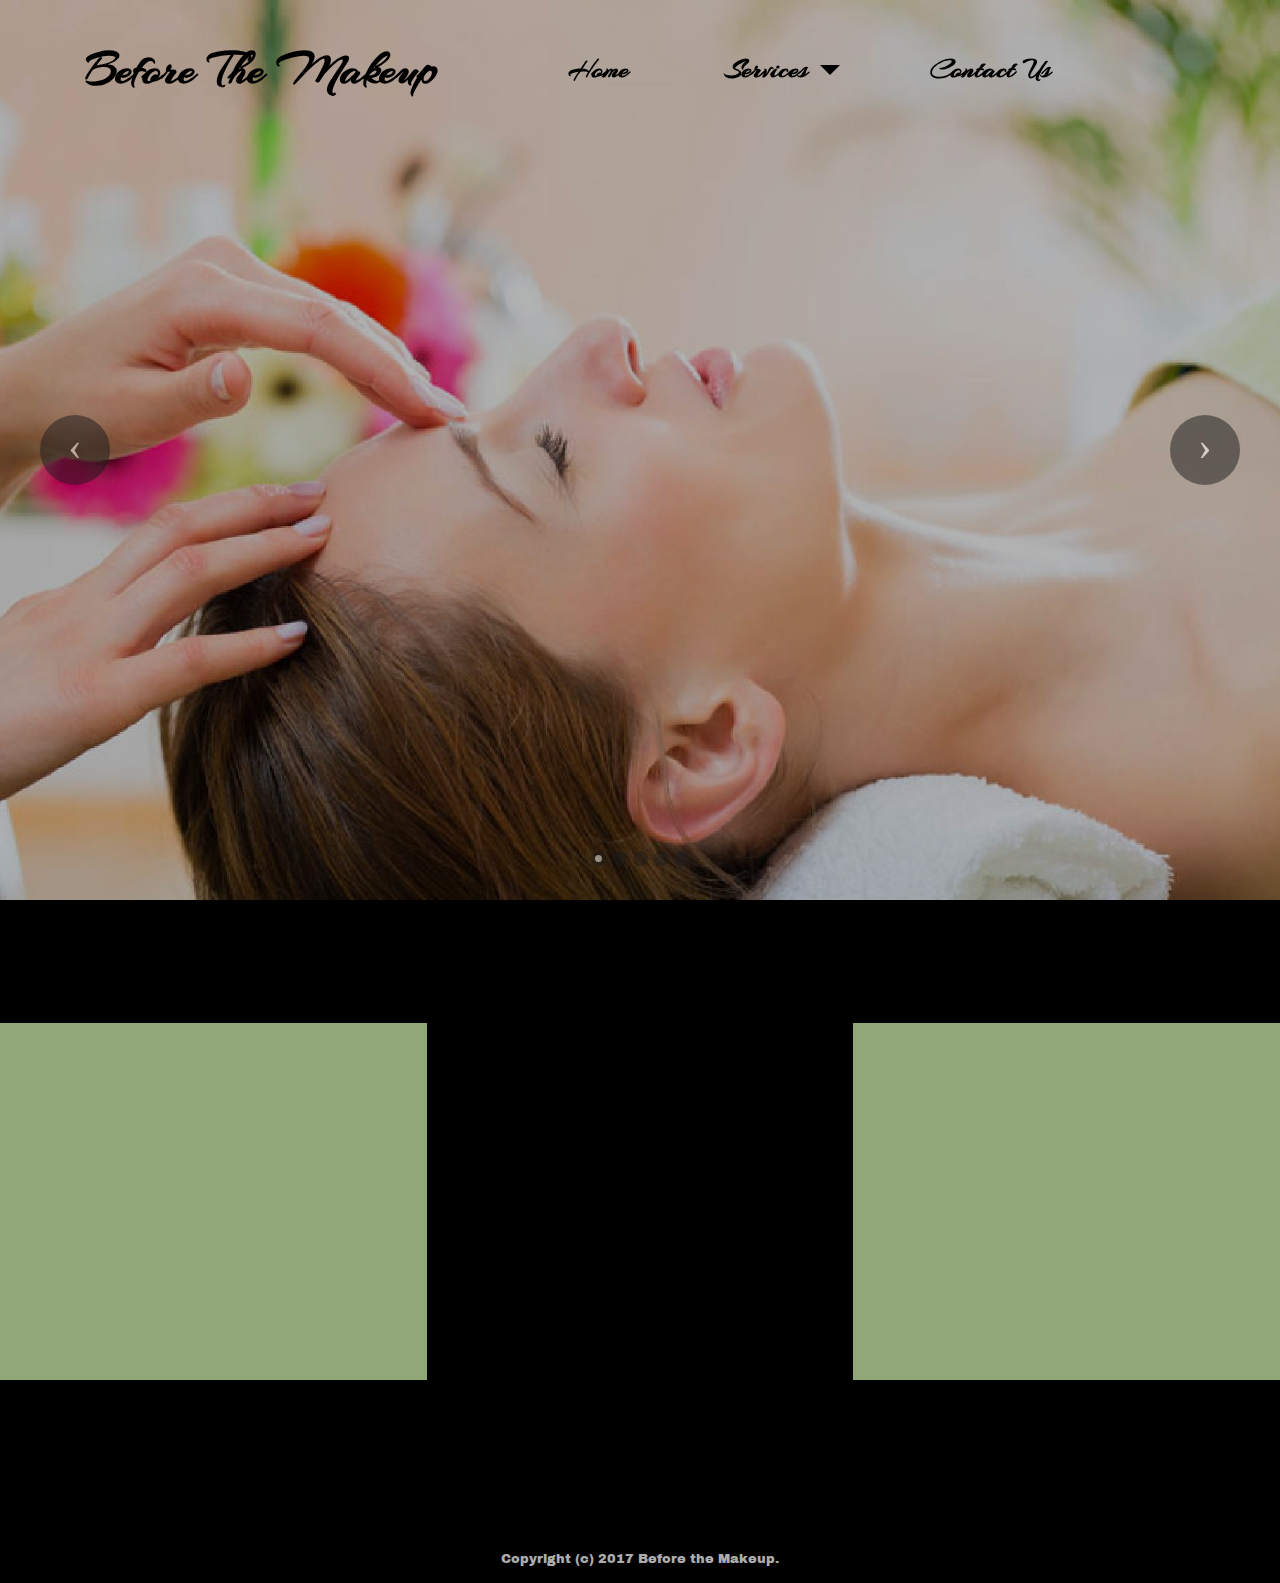
<file: index.html>
<!DOCTYPE html>
<html >
<head>
  <!-- Site made with Mobirise Website Builder v4.9.5, https://mobirise.com -->
  <meta charset="UTF-8">
  <meta http-equiv="X-UA-Compatible" content="IE=edge">
  <meta name="generator" content="Mobirise v4.9.5, mobirise.com">
  <meta name="viewport" content="width=device-width, initial-scale=1, minimum-scale=1">
  <link rel="shortcut icon" href="assets/images/b4mlogoclear-214x128-127x76.png" type="image/x-icon">
  <meta name="description" content="Before the Makeup -Atlanta Skin & Body Rejuvenation-Home

<script>
  (function(i,s,o,g,r,a,m){i['GoogleAnalyticsObject']=r;i[r]=i[r]||function(){
  (i[r].q=i[r].q||[]).push(arguments)},i[r].l=1*new Date();a=s.createElement(o),
  m=s.getElementsByTagName(o)[0];a.async=1;a.src=g;m.parentNode.insertBefore(a,m)
  })(window,document,'script','https://www.google-analytics.com/analytics.js','ga');

  ga('create', 'UA-101618904-1', 'auto');
  ga('send', 'pageview');

</script>">
  <title>Before the Makeup Home</title>
  <link rel="stylesheet" href="https://fonts.googleapis.com/css?family=Montserrat:400,700">
  <link rel="stylesheet" href="https://fonts.googleapis.com/css?family=Raleway:100,100i,200,200i,300,300i,400,400i,500,500i,600,600i,700,700i,800,800i,900,900i">
  <link rel="stylesheet" href="https://fonts.googleapis.com/css?family=Lora:400,700,400italic,700italic&subset=latin">
  <link rel="stylesheet" href="assets/tether/tether.min.css">
  <link rel="stylesheet" href="assets/bootstrap/css/bootstrap.min.css">
  <link rel="stylesheet" href="assets/soundcloud-plugin/style.css">
  <link rel="stylesheet" href="assets/dropdown/css/style.css">
  <link rel="stylesheet" href="assets/animate.css/animate.min.css">
  <link rel="stylesheet" href="assets/theme/css/style.css">
  <link rel="stylesheet" href="assets/mobirise/css/mbr-additional.css" type="text/css">
  
  
  
</head>
<body>

<!-- Google Analytics -->
<script>
  (function(i,s,o,g,r,a,m){i['GoogleAnalyticsObject']=r;i[r]=i[r]||function(){
  (i[r].q=i[r].q||[]).push(arguments)},i[r].l=1*new Date();a=s.createElement(o),
  m=s.getElementsByTagName(o)[0];a.async=1;a.src=g;m.parentNode.insertBefore(a,m)
  })(window,document,'script','https://www.google-analytics.com/analytics.js','ga');

  ga('create', 'UA-101618904-1', 'auto');
  ga('send', 'pageview');

</script>
<!-- /Google Analytics -->


  <section id="menu-0" data-rv-view="0">

    <nav class="navbar navbar-dropdown transparent navbar-fixed-top bg-color">
        <div class="container">

            <div class="mbr-table">
                <div class="mbr-table-cell">

                    <div class="navbar-brand">
                        
                        <a class="navbar-caption text-black" href="https://mobirise.com">Before The Makeup</a>
                    </div>

                </div>
                <div class="mbr-table-cell">

                    <button class="navbar-toggler pull-xs-right hidden-md-up" type="button" data-toggle="collapse" data-target="#exCollapsingNavbar">
                        <div class="hamburger-icon"></div>
                    </button>

                    <ul class="nav-dropdown collapse pull-xs-right nav navbar-nav navbar-toggleable-sm" id="exCollapsingNavbar"><li class="nav-item"><a class="nav-link link" href="https://beforethemakeup.github.io/index.html">Home</a></li><li class="nav-item dropdown open"><a class="nav-link link dropdown-toggle" data-toggle="dropdown-submenu" href="services-facials.html#msg-box8-s" aria-expanded="true">Services</a><div class="dropdown-menu"><a class="dropdown-item" href="facials.html#header3-v" aria-expanded="false">Facials</a><a class="dropdown-item" href="specialty.html#header3-1j" aria-expanded="false">Specialty </a><a class="dropdown-item" href="enhancements.html#msg-box5-26">Enhancements</a><a class="dropdown-item" href="https://beforethemakeup.github.io/waxing.html" aria-expanded="false">Facial &amp; Body Waxing</a></div></li><li class="nav-item"><a class="nav-link link" href="contactus.html#form1-7c" aria-expanded="false">Contact Us<br></a></li><li class="nav-item"><a class="nav-link link" href="https://mobirise.com/" aria-expanded="false"></a></li></ul>
                    <button hidden="" class="navbar-toggler navbar-close" type="button" data-toggle="collapse" data-target="#exCollapsingNavbar">
                        <div class="close-icon"></div>
                    </button>

                </div>
            </div>

        </div>
    </nav>

</section>

<section class="engine"><a href="https://mobirise.info/j">website templates</a></section><section class="mbr-slider mbr-section mbr-section__container carousel slide mbr-section-nopadding mbr-after-navbar" data-ride="carousel" data-keyboard="false" data-wrap="true" data-pause="false" data-interval="4000" id="slider-h" data-rv-view="2">
    <div>
        <div>
            <div>
                <ol class="carousel-indicators">
                    <li data-app-prevent-settings="" data-target="#slider-h" data-slide-to="0" class="active"></li><li data-app-prevent-settings="" data-target="#slider-h" data-slide-to="1"></li><li data-app-prevent-settings="" data-target="#slider-h" data-slide-to="2"></li><li data-app-prevent-settings="" data-target="#slider-h" class="" data-slide-to="3"></li><li data-app-prevent-settings="" data-target="#slider-h" data-slide-to="4"></li>
                </ol>
                <div class="carousel-inner" role="listbox">
                    <div class="mbr-section mbr-section-hero carousel-item dark center mbr-section-full active" data-bg-video-slide="false" style="background-image: url(assets/images/effl-touch-2000x133810.jpg);">
                        <div class="mbr-table-cell">
                            <div class="mbr-overlay" style="opacity: 0.3; background-color: rgb(0, 0, 0);"></div>
                            <div class="container-slide container">
                                
                                <div class="row">
                                    <div class="col-md-8 col-md-offset-1">
                                        
                                        

                                        
                                    </div>
                                </div>
                            </div>
                        </div>
                    </div><div class="mbr-section mbr-section-hero carousel-item dark center mbr-section-full" data-bg-video-slide="false" style="background-image: url(assets/images/hot-stone-massage-2000x729.jpg);">
                        <div class="mbr-table-cell">
                            <div class="mbr-overlay" style="opacity: 0.4;"></div>
                            <div class="container-slide container">
                                
                                <div class="row">
                                    <div class="col-md-8 col-md-offset-3 text-xs-right">
                                        
                                        

                                        
                                    </div>
                                </div>
                            </div>
                        </div>
                    </div><div class="mbr-section mbr-section-hero carousel-item dark center mbr-section-full" data-bg-video-slide="false" style="background-image: url(assets/images/microcurrent-pic-2000x1739.jpg);">
                        <div class="mbr-table-cell">
                            <div class="mbr-overlay" style="background-color: rgb(0, 0, 0);"></div>
                            <div class="container-slide container">
                                
                                <div class="row">
                                    <div class="col-md-8 col-md-offset-3 text-xs-right">
                                        
                                        

                                        
                                    </div>
                                </div>
                            </div>
                        </div>
                    </div><div class="mbr-section mbr-section-hero carousel-item dark center mbr-section-full" data-bg-video-slide="false" style="background-image: url(assets/images/14971339503321281759267-2000x1646.jpg);">
                        <div class="mbr-table-cell">
                            <div class="mbr-overlay" style="opacity: 0.4; background-color: rgb(0, 0, 0);"></div>
                            <div class="container-slide container">
                                
                                <div class="row">
                                    <div class="col-md-8 col-md-offset-1">
                                        
                                        

                                        
                                    </div>
                                </div>
                            </div>
                        </div>
                    </div><div class="mbr-section mbr-section-hero carousel-item dark center mbr-section-full" data-bg-video-slide="false" style="background-image: url(assets/images/1497131334608-2000x1128.jpg);">
                        <div class="mbr-table-cell">
                            <div class="mbr-overlay" style="background-color: rgb(0, 0, 0);"></div>
                            <div class="container-slide container">
                                
                                <div class="row">
                                    <div class="col-md-8 col-md-offset-3 text-xs-right">
                                        
                                        

                                        
                                    </div>
                                </div>
                            </div>
                        </div>
                    </div>
                </div>

                <a data-app-prevent-settings="" class="left carousel-control" role="button" data-slide="prev" href="#slider-h">
                    <span class="icon-prev" aria-hidden="true"></span>
                    <span class="sr-only">Previous</span>
                </a>
                <a data-app-prevent-settings="" class="right carousel-control" role="button" data-slide="next" href="#slider-h">
                    <span class="icon-next" aria-hidden="true"></span>
                    <span class="sr-only">Next</span>
                </a>
            </div>
        </div>
    </div>
</section>

<section class="mbr-section mbr-section__container article" id="header3-77" data-rv-view="20" style="background-color: rgb(0, 0, 0); padding-top: 60px; padding-bottom: 60px;">
    <div class="container">
        <div class="row">
            <div class="col-xs-12">
                <h3 class="mbr-section-title display-2"></h3>
                
            </div>
        </div>
    </div>
</section>

<section class="mbr-section mbr-section__container article" id="header3-75" data-rv-view="22" style="background-color: rgb(0, 0, 0); padding-top: 0px; padding-bottom: 0px;">
    <div class="container">
        <div class="row">
            <div class="col-xs-12">
                <h3 class="mbr-section-title display-2"></h3>
                
            </div>
        </div>
    </div>
</section>

<section class="mbr-section mbr-section__container article" id="header3-73" data-rv-view="24" style="background-color: rgb(0, 0, 0); padding-top: 0px; padding-bottom: 0px;">
    <div class="container">
        <div class="row">
            <div class="col-xs-12">
                <h3 class="mbr-section-title display-2"></h3>
                
            </div>
        </div>
    </div>
</section>

<section class="mbr-cards mbr-section mbr-section-nopadding" id="features1-2" data-rv-view="26" style="background-color: rgb(0, 0, 0);">

        

    <div class="mbr-cards-row row striped">

        <div class="mbr-cards-col col-xs-12 col-lg-4" style="padding-top: 40px; padding-bottom: 40px;">
            <div class="container">
                <div class="card cart-block">
                    
                    <div class="card-block">
                        <h4 class="card-title">Facials<br><br></h4>
                        <h5 class="card-subtitle"><p><a href="facials.html#msg-box5-3r"><strong>Signature</strong></a><br><strong><a href="facials.html#msg-box5-3p">Express</a></strong><a href="Home.html#features1-2"></a><br><a href="facials.html#msg-box5-3s"><strong>Peels</strong></a><br></p></h5>
                        <p class="card-text"></p>
                        
                    </div>
                </div>
            </div>
        </div>
        <div class="mbr-cards-col col-xs-12 col-lg-4" style="padding-top: 40px; padding-bottom: 40px;">
            <div class="container">
                <div class="card cart-block">
                    
                    <div class="card-block">
                        <h4 class="card-title">Specialties<br><br></h4>
                        <h5 class="card-subtitle"><strong><a href="specialty.html#msg-box5-3h">Microneedle</a></strong><br><a href="specialty.html#msg-box5-3k"><strong>MicroCurrent</strong></a><br><strong>&nbsp;</strong><strong><a href="specialty.html#msg-box5-3j">Dermaplane</a></strong><br><font color="#f3c649"><strong><a href="specialty.html#msg-box5-76">MicroDerm</a></strong></font></h5>
                        <p class="card-text"></p>
                        
                    </div>
                </div>
            </div>
        </div>
        <div class="mbr-cards-col col-xs-12 col-lg-4" style="padding-top: 40px; padding-bottom: 40px;">
            <div class="container">
                <div class="card cart-block">
                    
                    <div class="card-block">
                        <h4 class="card-title">Waxing<br><br></h4>
                        <h5 class="card-subtitle"><strong><a href="waxing.html#msg-box5-6t">Eye Brows</a> </strong><br><strong><a href="waxing.html#msg-box5-6r">Chin</a></strong><br><strong><a href="waxing.html#msg-box5-6s">Arms</a></strong><br><a href="waxing.html#msg-box5-6u"><strong>Full Face</strong></a><br><a href="waxing.html#msg-box5-6t"><strong>Lip</strong></a><br></h5>
                        <p class="card-text"></p>
                        
                    </div>
                </div>
            </div>
        </div>
        
        
        
    </div>
</section>

<section class="mbr-info mbr-section mbr-section-md-padding" id="msg-box2-7p" data-rv-view="31" style="background-color: rgb(0, 0, 0); padding-top: 30px; padding-bottom: 30px;">

    
    <div class="container">
        <div class="row">

            <div class="mbr-table-md-up">
              <div class="mbr-table-cell col-md-4">
                  <div class="text-xs-center"><a class="btn btn-danger" href="http://beforethemakeup.setmore.com" target="_blank">BOOK NOW</a></div>
              </div>
              <div class="mbr-table-cell mbr-right-padding-md-up col-md-8 text-xs-center text-md-left">
                  <h3 class="mbr-info-title mbr-section-title display-2">Schedule an Appointment</h3>
                  <h2 class="mbr-info-subtitle mbr-section-subtitle"><em>"Before the makeup, there is beauty"</em></h2>
              </div>
            </div>

            

        </div>
    </div>
</section>

<footer class="mbr-small-footer mbr-section mbr-section-nopadding" id="footer1-2" data-rv-view="29" style="background-color: rgb(0, 0, 0); padding-top: 0.875rem; padding-bottom: 0.875rem;">
    
    <div class="container text-xs-center">
        <p>Copyright (c) 2017 Before the Makeup.</p>
    </div>
</footer>


  <script src="assets/web/assets/jquery/jquery.min.js"></script>
  <script src="assets/tether/tether.min.js"></script>
  <script src="assets/bootstrap/js/bootstrap.min.js"></script>
  <script src="assets/bootstrap-carousel-swipe/bootstrap-carousel-swipe.js"></script>
  <script src="assets/viewport-checker/jquery.viewportchecker.js"></script>
  <script src="assets/dropdown/js/script.min.js"></script>
  <script src="assets/touch-swipe/jquery.touch-swipe.min.js"></script>
  <script src="assets/smooth-scroll/smooth-scroll.js"></script>
  <script src="assets/theme/js/script.js"></script>
  
  
 <div id="scrollToTop" class="scrollToTop mbr-arrow-up"><a style="text-align: center;"><i class="mbr-arrow-up-icon mbr-arrow-up-icon-cm cm-icon cm-icon-smallarrow-up"></i></a></div>
    <input name="animation" type="hidden">
  </body>
</html>
</file>
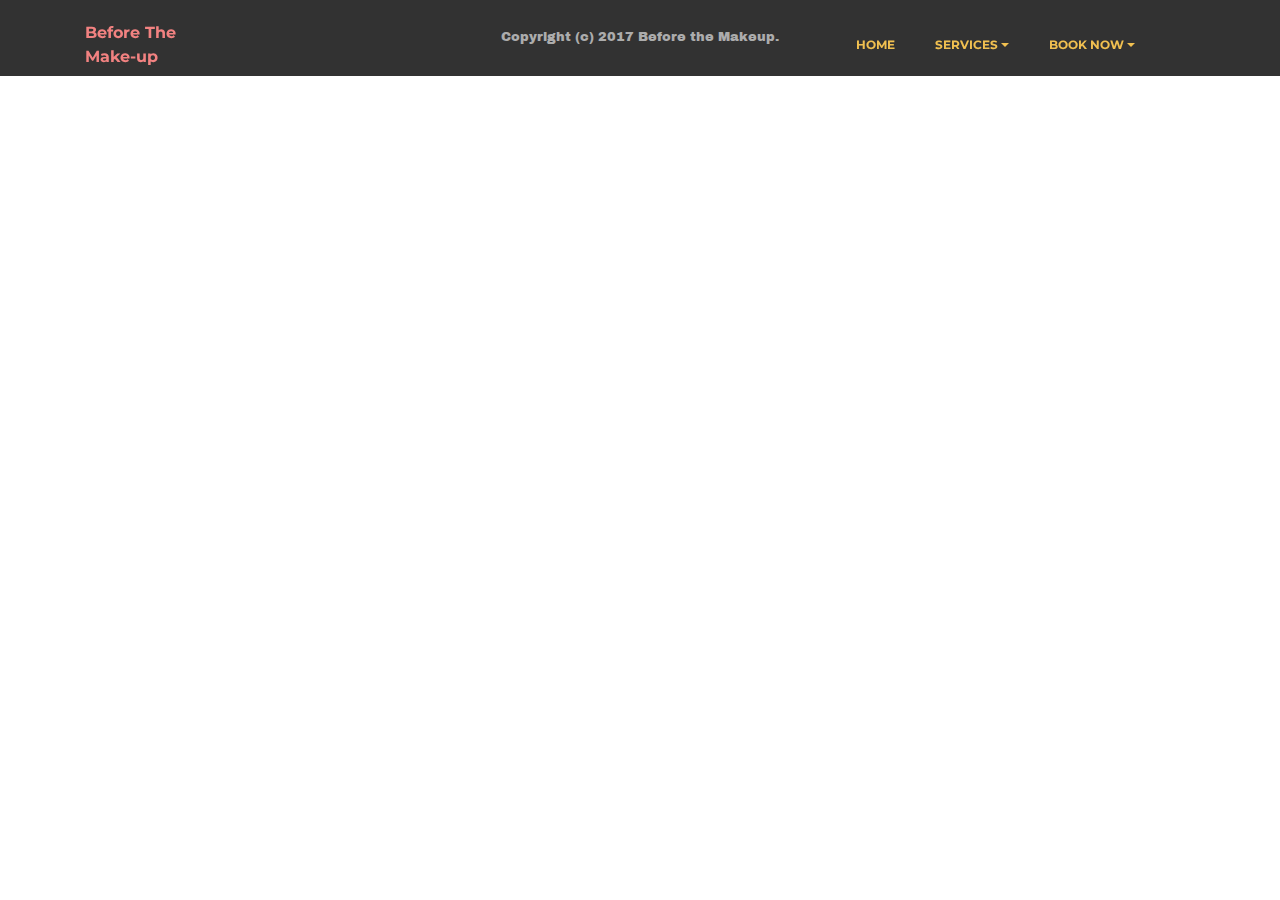
<file: add-ons.html>
<!DOCTYPE html>
<html >
<head>
  <!-- Site made with Mobirise Website Builder v4.5.4, https://mobirise.com -->
  <meta charset="UTF-8">
  <meta http-equiv="X-UA-Compatible" content="IE=edge">
  <meta name="generator" content="Mobirise v4.5.4, mobirise.com">
  <meta name="viewport" content="width=device-width, initial-scale=1, minimum-scale=1">
  <link rel="shortcut icon" href="assets/images/linkin-park-lp-i7626-1-127x128.jpg" type="image/x-icon">
  <meta name="description" content="Before the Makeup -Add-ons
<script>
  (function(i,s,o,g,r,a,m){i['GoogleAnalyticsObject']=r;i[r]=i[r]||function(){
  (i[r].q=i[r].q||[]).push(arguments)},i[r].l=1*new Date();a=s.createElement(o),
  m=s.getElementsByTagName(o)[0];a.async=1;a.src=g;m.parentNode.insertBefore(a,m)
  })(window,document,'script','https://www.google-analytics.com/analytics.js','ga');

  ga('create', 'UA-101618904-1', 'auto');
  ga('send', 'pageview');

</script>
">
  <title>Add-ons</title>
  <link rel="stylesheet" href="https://fonts.googleapis.com/css?family=Montserrat:400,700">
  <link rel="stylesheet" href="https://fonts.googleapis.com/css?family=Raleway:100,100i,200,200i,300,300i,400,400i,500,500i,600,600i,700,700i,800,800i,900,900i">
  <link rel="stylesheet" href="https://fonts.googleapis.com/css?family=Lora:400,700,400italic,700italic&subset=latin">
  <link rel="stylesheet" href="assets/bootstrap-material-design-font/css/material.css">
  <link rel="stylesheet" href="assets/tether/tether.min.css">
  <link rel="stylesheet" href="assets/bootstrap/css/bootstrap.min.css">
  <link rel="stylesheet" href="assets/soundcloud-plugin/style.css">
  <link rel="stylesheet" href="assets/animate.css/animate.min.css">
  <link rel="stylesheet" href="assets/dropdown/css/style.css">
  <link rel="stylesheet" href="assets/theme/css/style.css">
  <link href="assets/fonts/style.css" rel="stylesheet">
  <link rel="stylesheet" href="assets/mobirise/css/mbr-additional.css" type="text/css">
  
  
  
</head>
<body>

<!-- Google Analytics -->
<script>
  (function(i,s,o,g,r,a,m){i['GoogleAnalyticsObject']=r;i[r]=i[r]||function(){
  (i[r].q=i[r].q||[]).push(arguments)},i[r].l=1*new Date();a=s.createElement(o),
  m=s.getElementsByTagName(o)[0];a.async=1;a.src=g;m.parentNode.insertBefore(a,m)
  })(window,document,'script','https://www.google-analytics.com/analytics.js','ga');

  ga('create', 'UA-101618904-1', 'auto');
  ga('send', 'pageview');

</script>
<!-- /Google Analytics -->


<section id="menu-32" data-rv-view="240">

    <nav class="navbar navbar-dropdown transparent navbar-fixed-top bg-color">
        <div class="container">

            <div class="mbr-table">
                <div class="mbr-table-cell">

                    <div class="navbar-brand">
                        
                        <a class="navbar-caption text-danger" href="https://mobirise.com">Before The <br>Make-up</a>
                    </div>

                </div>
                <div class="mbr-table-cell">

                    <button class="navbar-toggler pull-xs-right hidden-md-up" type="button" data-toggle="collapse" data-target="#exCollapsingNavbar">
                        <div class="hamburger-icon"></div>
                    </button>

                    <ul class="nav-dropdown collapse pull-xs-right nav navbar-nav navbar-toggleable-sm" id="exCollapsingNavbar"><li class="nav-item"><a class="nav-link link" href="Home.html">HOME</a></li><li class="nav-item dropdown"><a class="nav-link link dropdown-toggle" data-toggle="dropdown-submenu" href="services.facials.html" aria-expanded="false">SERVICES</a><div class="dropdown-menu"><div class="dropdown"><a class="dropdown-item dropdown-toggle" href="services.facials.html" data-toggle="dropdown-submenu" aria-expanded="false">Facials</a><div class="dropdown-menu dropdown-submenu"><a class="dropdown-item" href="services.facials.html#msg-box5-u">Express Facial</a><a class="dropdown-item" href="services.facials.html#msg-box5-w">Signature Facial</a><a class="dropdown-item" href="services.facials.html#msg-box5-y">Chemical Peel</a><a class="dropdown-item" href="services.facials.html#msg-box5-x">Microdermabrasion</a></div></div><a class="dropdown-item" href="Services.eyelashes.html#msg-box5-26">Lashes</a><div class="dropdown"><a class="dropdown-item dropdown-toggle" data-toggle="dropdown-submenu" href="services.waxing.html" aria-expanded="false">Waxing</a><div class="dropdown-menu dropdown-submenu"><a class="dropdown-item" href="services.waxing.html#msg-box5-12">Eye Brows</a><a class="dropdown-item" href="services.waxing.html#msg-box5-13">Chin Waxing</a><a class="dropdown-item" href="services.waxing.html#msg-box5-19">Full Face</a><a class="dropdown-item" href="services.waxing.html#msg-box5-19">Lip Waxing</a><a class="dropdown-item" href="services.waxing.html#msg-box5-15">Under Arms</a></div></div><div class="dropdown"><a class="dropdown-item dropdown-toggle" href="services.specialty.html" data-toggle="dropdown-submenu" aria-expanded="false">Specialty </a><div class="dropdown-menu dropdown-submenu"><a class="dropdown-item" href="services-specialty.html#features3-2x">Microcurrent</a><a class="dropdown-item" href="services.specialty.html#msg-box5-1k">DermaPlane<br></a><a class="dropdown-item" href="services-specialty.html#features3-2x">Microneedle<br></a><a class="dropdown-item" href="services-specialty.html#features3-2x">Body Sculpting</a><a class="dropdown-item" href="services-specialty.html#features3-2x">Enhancements</a></div></div></div></li><li class="nav-item dropdown"><a class="nav-link link dropdown-toggle" href="http://beforethemakeup.setmore.com " aria-expanded="false" target="_blank" data-toggle="dropdown-submenu">BOOK NOW</a><div class="dropdown-menu"><a class="dropdown-item" href="Contactus.html">Contact Us</a></div></li><li class="nav-item"><a class="nav-link link" href="https://mobirise.com/" aria-expanded="false"></a></li></ul>
                    <button hidden="" class="navbar-toggler navbar-close" type="button" data-toggle="collapse" data-target="#exCollapsingNavbar">
                        <div class="close-icon"></div>
                    </button>

                </div>
            </div>

        </div>
    </nav>

</section>

<section class="engine"><a href="https://mobirise.co/q">bootstrap slider</a></section><footer class="mbr-small-footer mbr-section mbr-section-nopadding mbr-after-navbar" id="footer1-33" data-rv-view="242" style="background-color: rgb(50, 50, 50); padding-top: 1.75rem; padding-bottom: 1.75rem;">
    
    <div class="container text-xs-center">
        <p>Copyright (c) 2017 Before the Makeup.</p>
    </div>
</footer>


  <script src="assets/web/assets/jquery/jquery.min.js"></script>
  <script src="assets/tether/tether.min.js"></script>
  <script src="assets/bootstrap/js/bootstrap.min.js"></script>
  <script src="assets/viewport-checker/jquery.viewportchecker.js"></script>
  <script src="assets/dropdown/js/script.min.js"></script>
  <script src="assets/touch-swipe/jquery.touch-swipe.min.js"></script>
  <script src="assets/smooth-scroll/smooth-scroll.js"></script>
  <script src="assets/theme/js/script.js"></script>
  
  
  <input name="animation" type="hidden">
   <div id="scrollToTop" class="scrollToTop mbr-arrow-up"><a style="text-align: center;"><i class="mbr-arrow-up-icon"></i></a></div>
  </body>
</html>
</file>
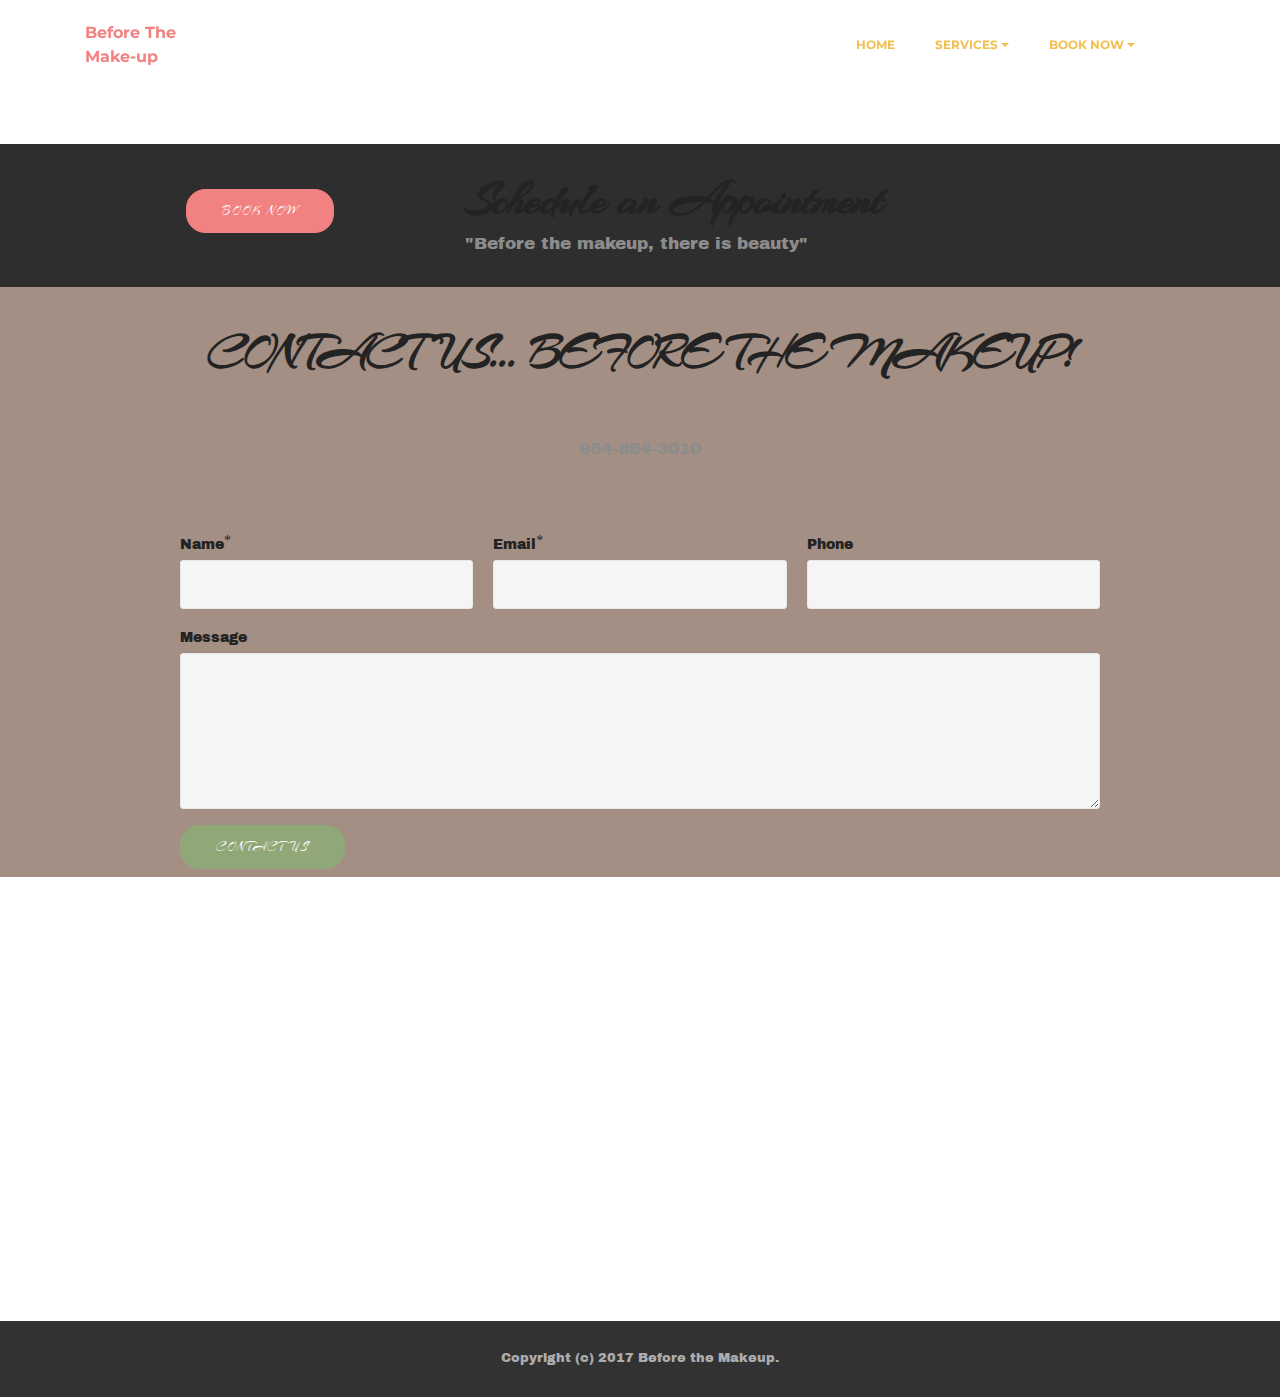
<file: contact-us.html>
<!DOCTYPE html>
<html >
<head>
  <!-- Site made with Mobirise Website Builder v4.5.4, https://mobirise.com -->
  <meta charset="UTF-8">
  <meta http-equiv="X-UA-Compatible" content="IE=edge">
  <meta name="generator" content="Mobirise v4.5.4, mobirise.com">
  <meta name="viewport" content="width=device-width, initial-scale=1, minimum-scale=1">
  <link rel="shortcut icon" href="assets/images/linkin-park-lp-i7626-1-127x128.jpg" type="image/x-icon">
  <meta name="description" content="Before the Makeup-Contact Us 

<script>
  (function(i,s,o,g,r,a,m){i['GoogleAnalyticsObject']=r;i[r]=i[r]||function(){
  (i[r].q=i[r].q||[]).push(arguments)},i[r].l=1*new Date();a=s.createElement(o),
  m=s.getElementsByTagName(o)[0];a.async=1;a.src=g;m.parentNode.insertBefore(a,m)
  })(window,document,'script','https://www.google-analytics.com/analytics.js','ga');

  ga('create', 'UA-101618904-1', 'auto');
  ga('send', 'pageview');

</script>


">
  <title>Contact Us</title>
  <link rel="stylesheet" href="https://fonts.googleapis.com/css?family=Montserrat:400,700">
  <link rel="stylesheet" href="https://fonts.googleapis.com/css?family=Raleway:100,100i,200,200i,300,300i,400,400i,500,500i,600,600i,700,700i,800,800i,900,900i">
  <link rel="stylesheet" href="https://fonts.googleapis.com/css?family=Lora:400,700,400italic,700italic&subset=latin">
  <link rel="stylesheet" href="assets/bootstrap-material-design-font/css/material.css">
  <link rel="stylesheet" href="assets/tether/tether.min.css">
  <link rel="stylesheet" href="assets/bootstrap/css/bootstrap.min.css">
  <link rel="stylesheet" href="assets/soundcloud-plugin/style.css">
  <link rel="stylesheet" href="assets/animate.css/animate.min.css">
  <link rel="stylesheet" href="assets/dropdown/css/style.css">
  <link rel="stylesheet" href="assets/theme/css/style.css">
  <link href="assets/fonts/style.css" rel="stylesheet">
  <link rel="stylesheet" href="assets/mobirise/css/mbr-additional.css" type="text/css">
  
  
  
</head>
<body>

<!-- Google Analytics -->
<script>
  (function(i,s,o,g,r,a,m){i['GoogleAnalyticsObject']=r;i[r]=i[r]||function(){
  (i[r].q=i[r].q||[]).push(arguments)},i[r].l=1*new Date();a=s.createElement(o),
  m=s.getElementsByTagName(o)[0];a.async=1;a.src=g;m.parentNode.insertBefore(a,m)
  })(window,document,'script','https://www.google-analytics.com/analytics.js','ga');

  ga('create', 'UA-101618904-1', 'auto');
  ga('send', 'pageview');

</script>
<!-- /Google Analytics -->


<section id="menu-k" data-rv-view="203">

    <nav class="navbar navbar-dropdown transparent navbar-fixed-top bg-color">
        <div class="container">

            <div class="mbr-table">
                <div class="mbr-table-cell">

                    <div class="navbar-brand">
                        
                        <a class="navbar-caption text-danger" href="https://mobirise.com">Before The <br>Make-up</a>
                    </div>

                </div>
                <div class="mbr-table-cell">

                    <button class="navbar-toggler pull-xs-right hidden-md-up" type="button" data-toggle="collapse" data-target="#exCollapsingNavbar">
                        <div class="hamburger-icon"></div>
                    </button>

                    <ul class="nav-dropdown collapse pull-xs-right nav navbar-nav navbar-toggleable-sm" id="exCollapsingNavbar"><li class="nav-item"><a class="nav-link link" href="Home.html">HOME</a></li><li class="nav-item dropdown"><a class="nav-link link dropdown-toggle" data-toggle="dropdown-submenu" href="services.facials.html" aria-expanded="false">SERVICES</a><div class="dropdown-menu"><div class="dropdown"><a class="dropdown-item dropdown-toggle" href="services.facials.html" data-toggle="dropdown-submenu" aria-expanded="false">Facials</a><div class="dropdown-menu dropdown-submenu"><a class="dropdown-item" href="services.facials.html#msg-box5-u">Express Facial</a><a class="dropdown-item" href="services.facials.html#msg-box5-w">Signature Facial</a><a class="dropdown-item" href="services.facials.html#msg-box5-y">Chemical Peel</a><a class="dropdown-item" href="services.facials.html#msg-box5-x">Microdermabrasion</a></div></div><a class="dropdown-item" href="Services.eyelashes.html#msg-box5-26">Lashes</a><div class="dropdown"><a class="dropdown-item dropdown-toggle" data-toggle="dropdown-submenu" href="services.waxing.html" aria-expanded="false">Waxing</a><div class="dropdown-menu dropdown-submenu"><a class="dropdown-item" href="services.waxing.html#msg-box5-12">Eye Brows</a><a class="dropdown-item" href="services.waxing.html#msg-box5-13">Chin Waxing</a><a class="dropdown-item" href="services.waxing.html#msg-box5-19">Full Face</a><a class="dropdown-item" href="services.waxing.html#msg-box5-19">Lip Waxing</a><a class="dropdown-item" href="services.waxing.html#msg-box5-15">Under Arms</a></div></div><div class="dropdown"><a class="dropdown-item dropdown-toggle" href="services.specialty.html" data-toggle="dropdown-submenu" aria-expanded="false">Specialty </a><div class="dropdown-menu dropdown-submenu"><a class="dropdown-item" href="services-specialty.html#features3-2x">Microcurrent</a><a class="dropdown-item" href="services.specialty.html#msg-box5-1k">DermaPlane<br></a><a class="dropdown-item" href="services-specialty.html#features3-2x">Microneedle<br></a><a class="dropdown-item" href="services-specialty.html#features3-2x">Body Sculpting</a><a class="dropdown-item" href="services-specialty.html#features3-2x">Enhancements</a></div></div></div></li><li class="nav-item dropdown"><a class="nav-link link dropdown-toggle" href="http://beforethemakeup.setmore.com " aria-expanded="false" target="_blank" data-toggle="dropdown-submenu">BOOK NOW</a><div class="dropdown-menu"><a class="dropdown-item" href="Contactus.html">Contact Us</a></div></li><li class="nav-item"><a class="nav-link link" href="https://mobirise.com/" aria-expanded="false"></a></li></ul>
                    <button hidden="" class="navbar-toggler navbar-close" type="button" data-toggle="collapse" data-target="#exCollapsingNavbar">
                        <div class="close-icon"></div>
                    </button>

                </div>
            </div>

        </div>
    </nav>

</section>

<section class="engine"><a href="https://mobirise.co/k">bootstrap templates</a></section><section class="mbr-section mbr-section__container article mbr-after-navbar" id="header3-2o" data-rv-view="185" style="background-color: rgb(255, 255, 255); padding-top: 60px; padding-bottom: 80px;">
    <div class="container">
        <div class="row">
            <div class="col-xs-12">
                <h3 class="mbr-section-title display-2"></h3>
                <small class="mbr-section-subtitle"></small>
            </div>
        </div>
    </div>
</section>

<section class="mbr-info mbr-section mbr-section-md-padding" id="msg-box2-2i" data-rv-view="187" style="background-color: rgb(46, 46, 46); padding-top: 30px; padding-bottom: 30px;">

    
    <div class="container">
        <div class="row">

            <div class="mbr-table-md-up">
              <div class="mbr-table-cell col-md-4">
                  <div class="text-xs-center"><a class="btn btn-danger" href="http://beforethemakeup.setmore.com " target="_blank">BOOK NOW</a></div>
              </div>
              <div class="mbr-table-cell mbr-right-padding-md-up col-md-8 text-xs-center text-md-left">
                  <h3 class="mbr-info-title mbr-section-title display-2">Schedule an Appointment</h3>
                  <h2 class="mbr-info-subtitle mbr-section-subtitle">"Before the makeup, there is beauty"</h2>
              </div>
            </div>

            

        </div>
    </div>
</section>

<section class="mbr-section form1" id="form1-2j" data-rv-view="190" style="background-color: rgb(163, 143, 132); padding-top: 40px; padding-bottom: 0px;">
    
    <div class="mbr-section mbr-section__container mbr-section__container--middle">
        <div class="container">
            <div class="row">
                <div class="col-xs-12 text-xs-center">
                    <h3 class="mbr-section-title display-2">CONTACT US... BEFORE THE MAKEUP!<br><br></h3>
                    <small class="mbr-section-subtitle">954-864-3010</small>
                </div>
            </div>
        </div>
    </div>
    <div class="mbr-section mbr-section-nopadding">
        <div class="container">
            <div class="row">
                <div class="col-xs-12 col-lg-10 col-lg-offset-1" data-form-type="formoid">


                    <div data-form-alert="true">
                        <div hidden="" data-form-alert-success="true" class="alert alert-form alert-success text-xs-center">Thanks for filling out form!</div>
                    </div>


                    <form action="https://mobirise.com/" method="post" data-form-title="CONTACT US... BEFORE THE MAKEUP!">

                        <input type="hidden" value="FpAvcpwaizH6sh5LXU/yKH3YOOeF5rAPAYLY6LtUQ0o2hdveknqu2ki93eOTmbCNkIOH4bNE5UdHsACzs5mjf+YCKwoTKjbWyu53oI5xK4GcIIv0zgbIBwZv7owLPTg6" data-form-email="true">

                        <div class="row row-sm-offset">

                            <div class="col-xs-12 col-md-4">
                                <div class="form-group">
                                    <label class="form-control-label" for="form1-2j-name">Name<span class="form-asterisk">*</span></label>
                                    <input type="text" class="form-control" name="name" required="" data-form-field="Name" id="form1-2j-name">
                                </div>
                            </div>

                            <div class="col-xs-12 col-md-4">
                                <div class="form-group">
                                    <label class="form-control-label" for="form1-2j-email">Email<span class="form-asterisk">*</span></label>
                                    <input type="email" class="form-control" name="email" required="" data-form-field="Email" id="form1-2j-email">
                                </div>
                            </div>

                            <div class="col-xs-12 col-md-4">
                                <div class="form-group">
                                    <label class="form-control-label" for="form1-2j-phone">Phone</label>
                                    <input type="tel" class="form-control" name="phone" data-form-field="Phone" id="form1-2j-phone">
                                </div>
                            </div>

                        </div>

                        <div class="form-group">
                            <label class="form-control-label" for="form1-2j-message">Message</label>
                            <textarea class="form-control" name="message" rows="7" data-form-field="Message" id="form1-2j-message"></textarea>
                        </div>

                        <div><button type="submit" class="btn btn-success">CONTACT US</button></div>

                    </form>
                </div>
            </div>
        </div>
    </div>
</section>

<section class="mbr-section mbr-section-nopadding" id="map1-2l" data-rv-view="199">
    <div class="mbr-map"><iframe frameborder="0" style="border:0" src="https://www.google.com/maps/embed/v1/place?key=AIzaSyA0Dx_boXQiwvdz8sJHoYeZNVTdoWONYkU&amp;q=place_id:Eio4MDQ2IFJvc3dlbGwgUmQgIzEsIEF0bGFudGEsIEdBIDMwMzUwLCBVU0E" allowfullscreen=""></iframe></div>
</section>

<section class="mbr-section mbr-section__container article" id="header3-2k" data-rv-view="201" style="background-color: rgb(255, 255, 255); padding-top: 20px; padding-bottom: 20px;">
    <div class="container">
        <div class="row">
            <div class="col-xs-12">
                <h3 class="mbr-section-title display-2"></h3>
                <small class="mbr-section-subtitle"></small>
            </div>
        </div>
    </div>
</section>

<footer class="mbr-small-footer mbr-section mbr-section-nopadding" id="footer1-l" data-rv-view="205" style="background-color: rgb(50, 50, 50); padding-top: 1.75rem; padding-bottom: 1.75rem;">
    
    <div class="container text-xs-center">
        <p>Copyright (c) 2017 Before the Makeup.</p>
    </div>
</footer>


  <script src="assets/web/assets/jquery/jquery.min.js"></script>
  <script src="assets/tether/tether.min.js"></script>
  <script src="assets/bootstrap/js/bootstrap.min.js"></script>
  <script src="assets/touch-swipe/jquery.touch-swipe.min.js"></script>
  <script src="assets/smooth-scroll/smooth-scroll.js"></script>
  <script src="assets/viewport-checker/jquery.viewportchecker.js"></script>
  <script src="assets/dropdown/js/script.min.js"></script>
  <script src="assets/theme/js/script.js"></script>
  <script src="assets/formoid/formoid.min.js"></script>
  
  
  <input name="animation" type="hidden">
   <div id="scrollToTop" class="scrollToTop mbr-arrow-up"><a style="text-align: center;"><i class="mbr-arrow-up-icon"></i></a></div>
  </body>
</html>
</file>
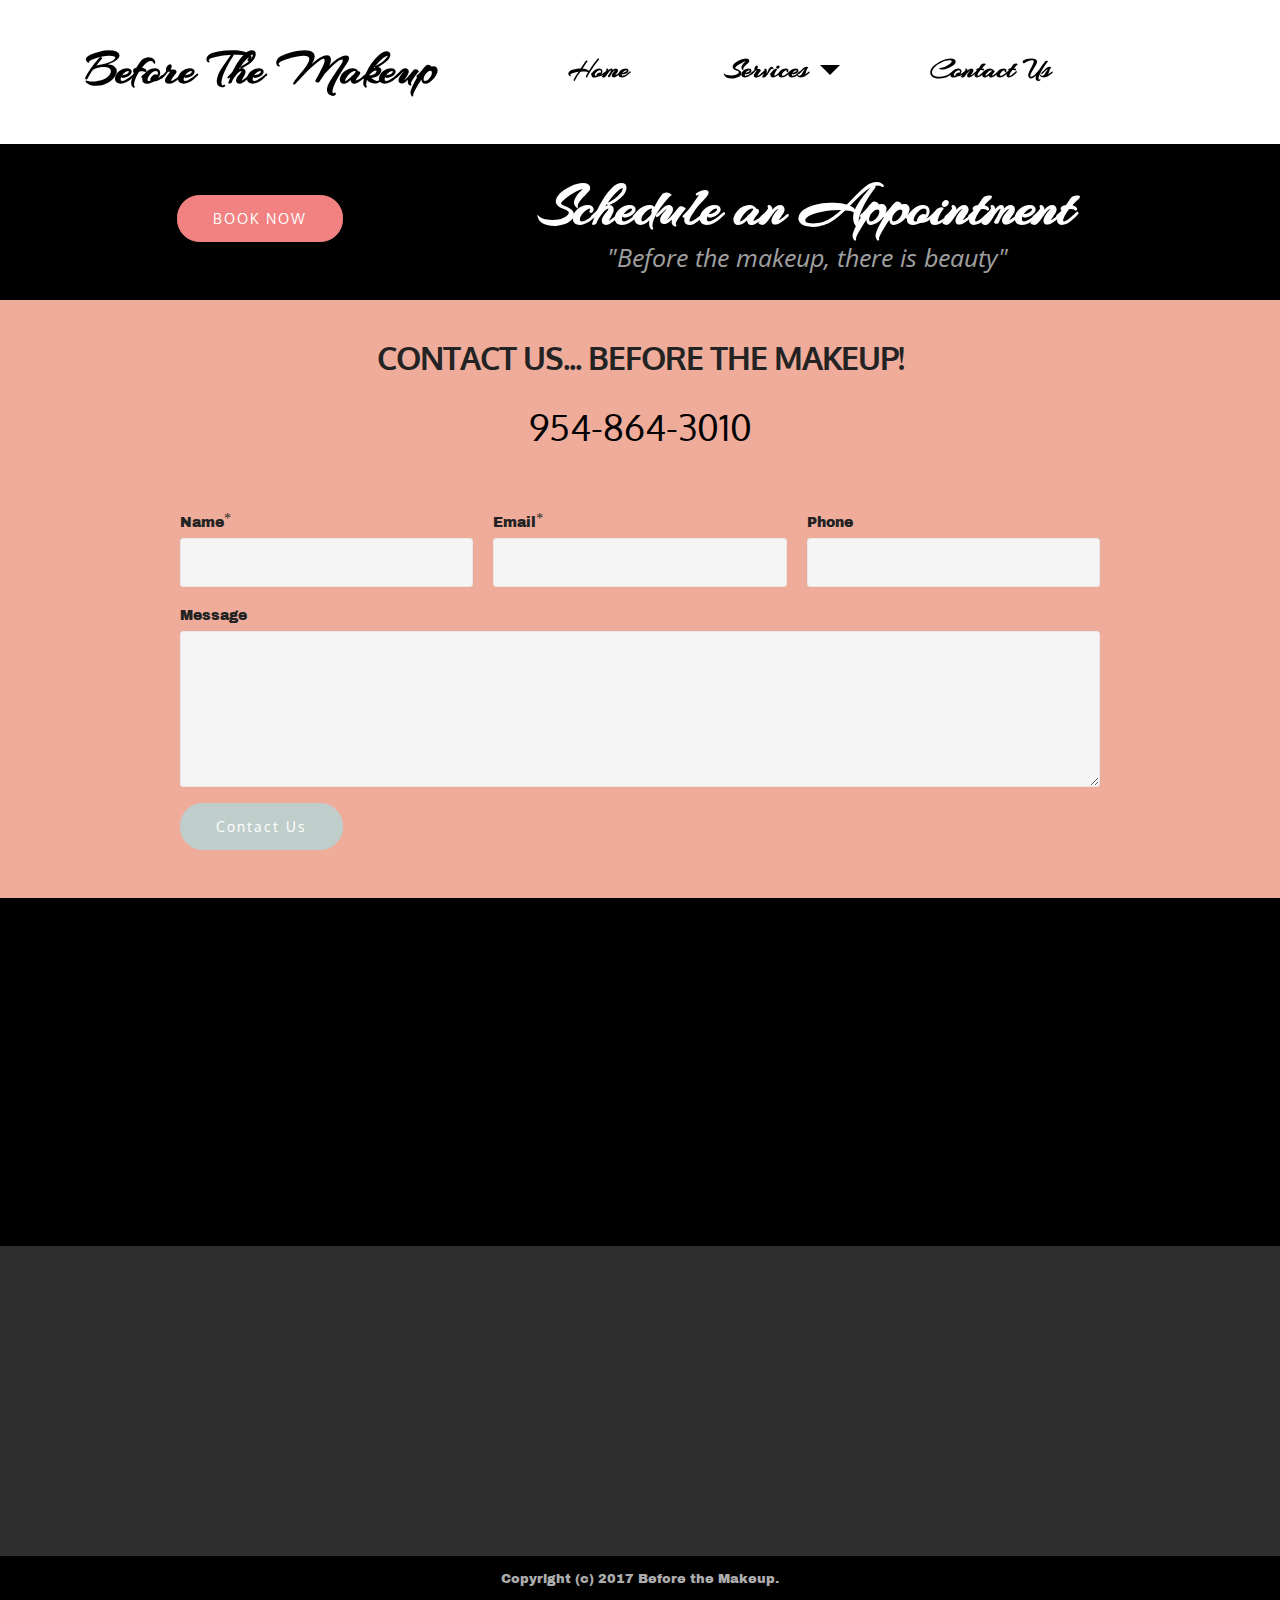
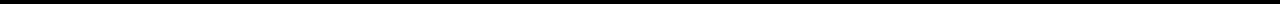
<file: contactus.html>
<!DOCTYPE html>
<html >
<head>
  <!-- Site made with Mobirise Website Builder v4.9.5, https://mobirise.com -->
  <meta charset="UTF-8">
  <meta http-equiv="X-UA-Compatible" content="IE=edge">
  <meta name="generator" content="Mobirise v4.9.5, mobirise.com">
  <meta name="viewport" content="width=device-width, initial-scale=1, minimum-scale=1">
  <link rel="shortcut icon" href="assets/images/b4mlogoclear-214x128-127x76.png" type="image/x-icon">
  <meta name="description" content="Before the Makeup-Contact Us 

<script>
  (function(i,s,o,g,r,a,m){i['GoogleAnalyticsObject']=r;i[r]=i[r]||function(){
  (i[r].q=i[r].q||[]).push(arguments)},i[r].l=1*new Date();a=s.createElement(o),
  m=s.getElementsByTagName(o)[0];a.async=1;a.src=g;m.parentNode.insertBefore(a,m)
  })(window,document,'script','https://www.google-analytics.com/analytics.js','ga');

  ga('create', 'UA-101618904-1', 'auto');
  ga('send', 'pageview');

</script>


">
  <title>Contact Us</title>
  <link rel="stylesheet" href="https://fonts.googleapis.com/css?family=Montserrat:400,700">
  <link rel="stylesheet" href="https://fonts.googleapis.com/css?family=Raleway:100,100i,200,200i,300,300i,400,400i,500,500i,600,600i,700,700i,800,800i,900,900i">
  <link rel="stylesheet" href="https://fonts.googleapis.com/css?family=Lora:400,700,400italic,700italic&subset=latin">
  <link rel="stylesheet" href="assets/tether/tether.min.css">
  <link rel="stylesheet" href="assets/bootstrap/css/bootstrap.min.css">
  <link rel="stylesheet" href="assets/soundcloud-plugin/style.css">
  <link rel="stylesheet" href="assets/socicon/css/styles.css">
  <link rel="stylesheet" href="assets/animate.css/animate.min.css">
  <link rel="stylesheet" href="assets/dropdown/css/style.css">
  <link rel="stylesheet" href="assets/theme/css/style.css">
  <link rel="stylesheet" href="assets/mobirise/css/mbr-additional.css" type="text/css">
  
  
  
</head>
<body>

<!-- Google Analytics -->
<script>
  (function(i,s,o,g,r,a,m){i['GoogleAnalyticsObject']=r;i[r]=i[r]||function(){
  (i[r].q=i[r].q||[]).push(arguments)},i[r].l=1*new Date();a=s.createElement(o),
  m=s.getElementsByTagName(o)[0];a.async=1;a.src=g;m.parentNode.insertBefore(a,m)
  })(window,document,'script','https://www.google-analytics.com/analytics.js','ga');

  ga('create', 'UA-101618904-1', 'auto');
  ga('send', 'pageview');

</script>
<!-- /Google Analytics -->


  <section id="menu-7h" data-rv-view="153">

    <nav class="navbar navbar-dropdown transparent navbar-fixed-top bg-color">
        <div class="container">

            <div class="mbr-table">
                <div class="mbr-table-cell">

                    <div class="navbar-brand">
                        
                        <a class="navbar-caption text-black" href="https://mobirise.com">Before The Makeup</a>
                    </div>

                </div>
                <div class="mbr-table-cell">

                    <button class="navbar-toggler pull-xs-right hidden-md-up" type="button" data-toggle="collapse" data-target="#exCollapsingNavbar">
                        <div class="hamburger-icon"></div>
                    </button>

                    <ul class="nav-dropdown collapse pull-xs-right nav navbar-nav navbar-toggleable-sm" id="exCollapsingNavbar"><li class="nav-item"><a class="nav-link link" href="https://beforethemakeup.github.io/index.html">Home</a></li><li class="nav-item dropdown open"><a class="nav-link link dropdown-toggle" data-toggle="dropdown-submenu" href="services-facials.html#msg-box8-s" aria-expanded="true">Services</a><div class="dropdown-menu"><a class="dropdown-item" href="facials.html#header3-v" aria-expanded="false">Facials</a><a class="dropdown-item" href="specialty.html#header3-1j" aria-expanded="false">Specialty </a><a class="dropdown-item" href="enhancements.html#msg-box5-26">Enhancements</a><a class="dropdown-item" href="https://beforethemakeup.github.io/waxing.html" aria-expanded="false">Facial &amp; Body Waxing</a></div></li><li class="nav-item"><a class="nav-link link" href="contactus.html#form1-7c" aria-expanded="false">Contact Us<br></a></li><li class="nav-item"><a class="nav-link link" href="https://mobirise.com/" aria-expanded="false"></a></li></ul>
                    <button hidden="" class="navbar-toggler navbar-close" type="button" data-toggle="collapse" data-target="#exCollapsingNavbar">
                        <div class="close-icon"></div>
                    </button>

                </div>
            </div>

        </div>
    </nav>

</section>

<section class="engine"><a href="https://mobirise.info/m">free web design templates</a></section><section class="mbr-section mbr-section__container article mbr-after-navbar" id="header3-7b" data-rv-view="139" style="background-color: rgb(255, 255, 255); padding-top: 60px; padding-bottom: 80px;">
    <div class="container">
        <div class="row">
            <div class="col-xs-12">
                <h3 class="mbr-section-title display-2"></h3>
                <small class="mbr-section-subtitle"></small>
            </div>
        </div>
    </div>
</section>

<section class="mbr-info mbr-section mbr-section-md-padding" id="msg-box2-7m" data-rv-view="141" style="background-color: rgb(0, 0, 0); padding-top: 30px; padding-bottom: 30px;">

    
    <div class="container">
        <div class="row">

            <div class="mbr-table-md-up">
              <div class="mbr-table-cell col-md-4">
                  <div class="text-xs-center"><a class="btn btn-danger" href="http://beforethemakeup.setmore.com" target="_blank">BOOK NOW</a></div>
              </div>
              <div class="mbr-table-cell mbr-right-padding-md-up col-md-8 text-xs-center text-md-left">
                  <h3 class="mbr-info-title mbr-section-title display-2">Schedule an Appointment</h3>
                  <h2 class="mbr-info-subtitle mbr-section-subtitle"><em>"Before the makeup, there is beauty"</em></h2>
              </div>
            </div>

            

        </div>
    </div>
</section>

<section class="mbr-section form1" id="form1-7c" data-rv-view="144" style="background-color: rgb(239, 172, 155); padding-top: 40px; padding-bottom: 40px;">
    
    <div class="mbr-section mbr-section__container mbr-section__container--middle">
        <div class="container">
            <div class="row">
                <div class="col-xs-12 text-xs-center">
                    <h3 class="mbr-section-title display-2">CONTACT US... BEFORE THE MAKEUP!<br><br></h3>
                    <small class="mbr-section-subtitle">954-864-3010</small>
                </div>
            </div>
        </div>
    </div>
    <div class="mbr-section mbr-section-nopadding">
        <div class="container">
            <div class="row">
                <div class="col-xs-12 col-lg-10 col-lg-offset-1" data-form-type="formoid">


                    <div data-form-alert="true">
                        <div hidden="" data-form-alert-success="true" class="alert alert-form alert-success text-xs-center">Thanks for filling out form!</div>
                    </div>


                    <form action="https://mobirise.com/" method="post" data-form-title="CONTACT US... BEFORE THE MAKEUP!">

                        <input type="hidden" value="lkDOIQYtWqtnXYUx5a3DvszIA8d1FOA+G+yKfENIFWkOdzGlIRJa0rxUNbhpiVUpjKaysA2Opqlepd39pYm+mvLstJa5y226Bk3JlMNdfdmI5Er51DrJezRg/a/BM7fX" data-form-email="true">

                        <div class="row row-sm-offset">

                            <div class="col-xs-12 col-md-4">
                                <div class="form-group">
                                    <label class="form-control-label" for="form1-7c-name">Name<span class="form-asterisk">*</span></label>
                                    <input type="text" class="form-control" name="name" required="" data-form-field="Name" id="form1-7c-name">
                                </div>
                            </div>

                            <div class="col-xs-12 col-md-4">
                                <div class="form-group">
                                    <label class="form-control-label" for="form1-7c-email">Email<span class="form-asterisk">*</span></label>
                                    <input type="email" class="form-control" name="email" required="" data-form-field="Email" id="form1-7c-email">
                                </div>
                            </div>

                            <div class="col-xs-12 col-md-4">
                                <div class="form-group">
                                    <label class="form-control-label" for="form1-7c-phone">Phone</label>
                                    <input type="tel" class="form-control" name="phone" data-form-field="Phone" id="form1-7c-phone">
                                </div>
                            </div>

                        </div>

                        <div class="form-group">
                            <label class="form-control-label" for="form1-7c-message">Message</label>
                            <textarea class="form-control" name="message" rows="7" data-form-field="Message" id="form1-7c-message"></textarea>
                        </div>

                        <div><button type="submit" class="btn btn-secondary">Contact Us</button></div>

                    </form>
                </div>
            </div>
        </div>
    </div>
</section>

<section class="mbr-section mbr-section-md-padding mbr-footer footer2" id="contacts2-7j" data-rv-view="157" style="background-color: rgb(0, 0, 0); padding-top: 30px; padding-bottom: 0px;">
    
    <div class="container">
        <div class="row">
            <div class="mbr-footer-content col-xs-12 col-md-3">
                <p><strong>Address</strong><br>960 Scales Rd<br>#170<br>Suwanee, &nbsp;GA 30024<br><br><br>
<strong>Contacts</strong><br>
Email: connie@beforethemakeup.net<br><br>
Phone: <br>1-954-864-3010<br><br></p>
            </div>
            <div class="mbr-footer-content col-xs-12 col-md-3"></div>
            <div class="col-xs-12 col-md-6">
                <div class="mbr-map"></div>
            </div>
        </div>
    </div>
</section>

<section class="mbr-section mbr-section-md-padding" id="social-buttons4-7r" data-rv-view="159" style="background-color: rgb(46, 46, 46); padding-top: 90px; padding-bottom: 90px;">
    
    <div class="container">
        <div class="row">
            <div class="col-md-8 col-md-offset-2 text-xs-center">
                <h3 class="mbr-section-title display-2">FOLLOW US</h3>
                <div> <a class="btn btn-social" title="Facebook" target="_blank" href="https://www.facebook.com/pages/Mobirise/1616226671953247"><i class="socicon socicon-facebook"></i></a>   <a class="btn btn-social" title="Instagram" target="_blank" href="https://instagram.com/mobirise/"><i class="socicon socicon-instagram"></i></a>   <a class="btn btn-social" title="LinkedIn" target="_blank" href="https://www.linkedin.com/in/mobirise"><i class="socicon socicon-linkedin"></i></a>   </div>
            </div>
        </div>
    </div>
</section>

<footer class="mbr-small-footer mbr-section mbr-section-nopadding" id="footer1-7i" data-rv-view="155" style="background-color: rgb(0, 0, 0); padding-top: 0.875rem; padding-bottom: 0.875rem;">
    
    <div class="container text-xs-center">
        <p>Copyright (c) 2017 Before the Makeup.</p>
    </div>
</footer>


  <script src="assets/web/assets/jquery/jquery.min.js"></script>
  <script src="assets/tether/tether.min.js"></script>
  <script src="assets/bootstrap/js/bootstrap.min.js"></script>
  <script src="assets/smooth-scroll/smooth-scroll.js"></script>
  <script src="assets/viewport-checker/jquery.viewportchecker.js"></script>
  <script src="assets/dropdown/js/script.min.js"></script>
  <script src="assets/touch-swipe/jquery.touch-swipe.min.js"></script>
  <script src="assets/theme/js/script.js"></script>
  <script src="assets/formoid/formoid.min.js"></script>
  
  
 <div id="scrollToTop" class="scrollToTop mbr-arrow-up"><a style="text-align: center;"><i class="mbr-arrow-up-icon mbr-arrow-up-icon-cm cm-icon cm-icon-smallarrow-up"></i></a></div>
    <input name="animation" type="hidden">
  </body>
</html>
</file>
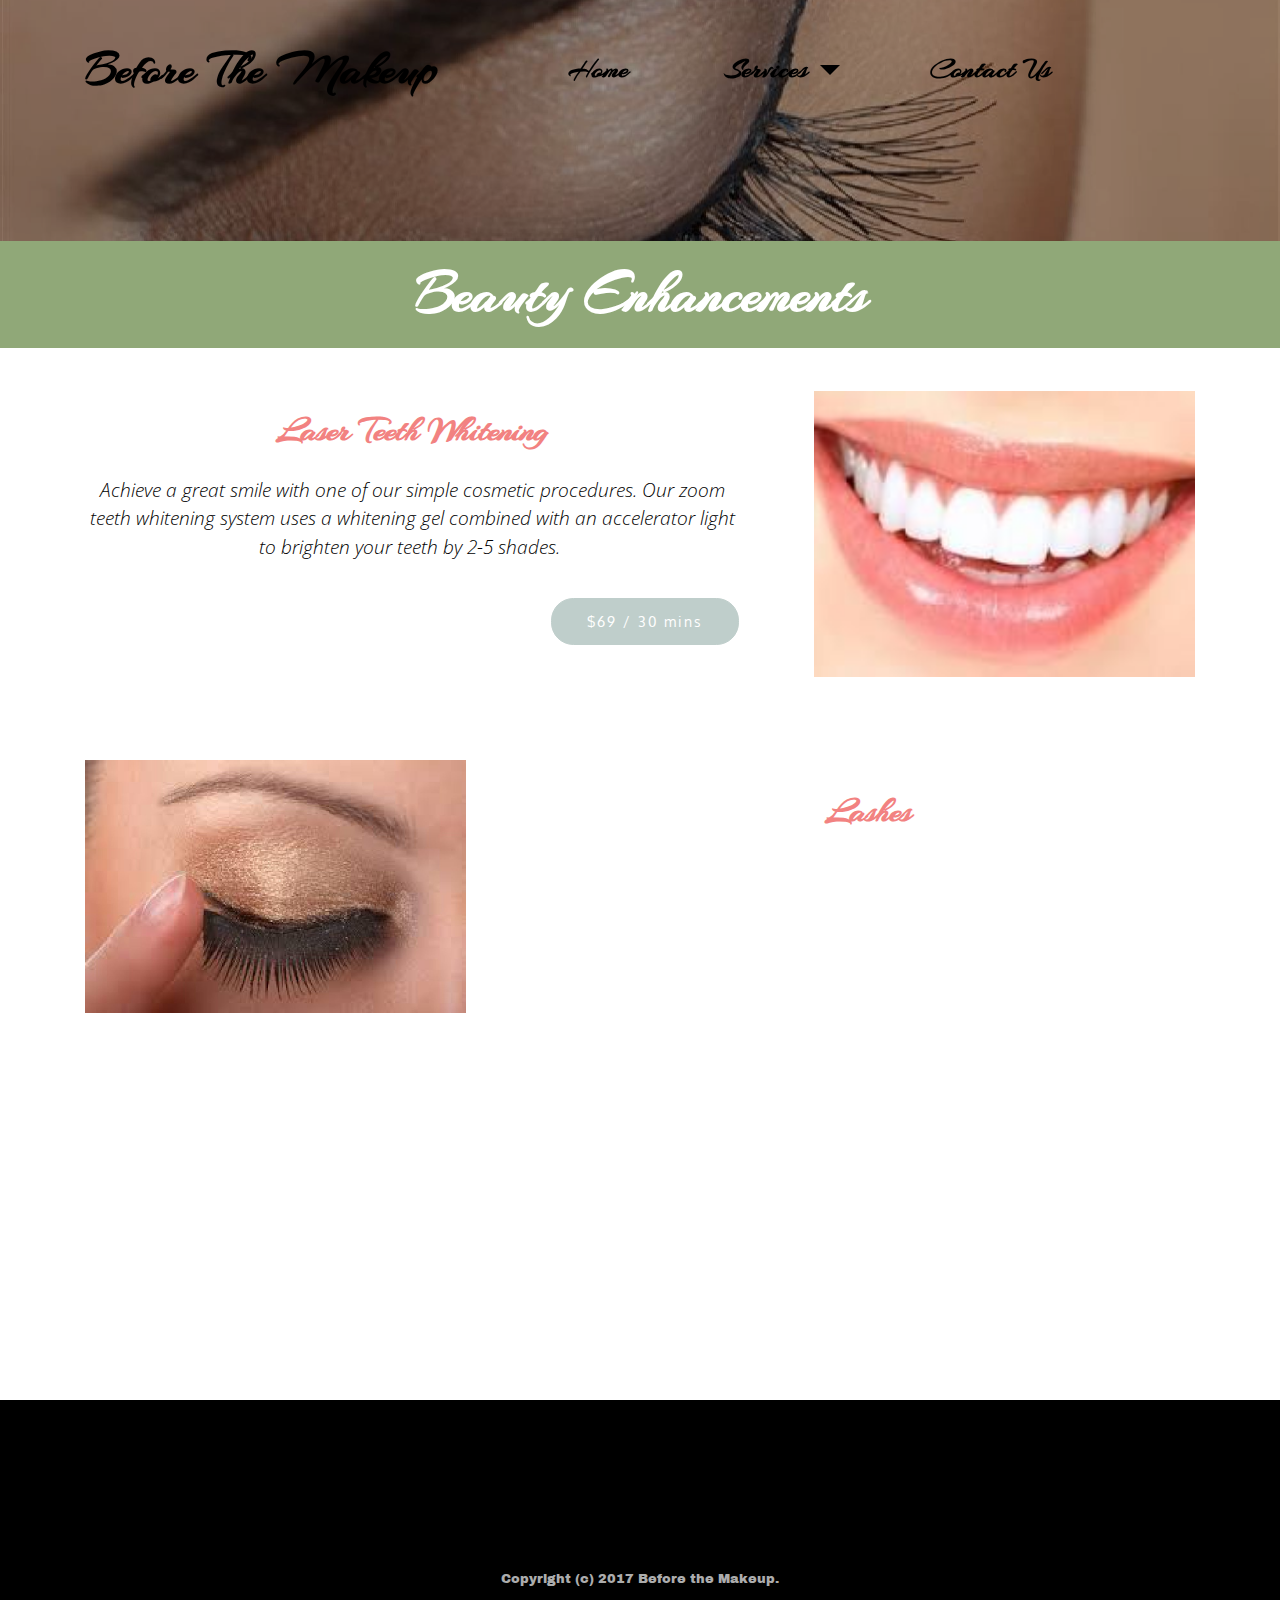
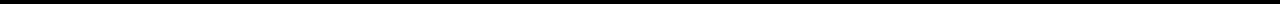
<file: enhancements.html>
<!DOCTYPE html>
<html >
<head>
  <!-- Site made with Mobirise Website Builder v4.9.5, https://mobirise.com -->
  <meta charset="UTF-8">
  <meta http-equiv="X-UA-Compatible" content="IE=edge">
  <meta name="generator" content="Mobirise v4.9.5, mobirise.com">
  <meta name="viewport" content="width=device-width, initial-scale=1, minimum-scale=1">
  <link rel="shortcut icon" href="assets/images/b4mlogoclear-214x128-127x76.png" type="image/x-icon">
  <meta name="description" content="Before the Makeup -Enhancement Services

<script>
  (function(i,s,o,g,r,a,m){i['GoogleAnalyticsObject']=r;i[r]=i[r]||function(){
  (i[r].q=i[r].q||[]).push(arguments)},i[r].l=1*new Date();a=s.createElement(o),
  m=s.getElementsByTagName(o)[0];a.async=1;a.src=g;m.parentNode.insertBefore(a,m)
  })(window,document,'script','https://www.google-analytics.com/analytics.js','ga');

  ga('create', 'UA-101618904-1', 'auto');
  ga('send', 'pageview');

</script>

">
  <title>Beauty Enhancements</title>
  <link rel="stylesheet" href="https://fonts.googleapis.com/css?family=Montserrat:400,700">
  <link rel="stylesheet" href="https://fonts.googleapis.com/css?family=Raleway:100,100i,200,200i,300,300i,400,400i,500,500i,600,600i,700,700i,800,800i,900,900i">
  <link rel="stylesheet" href="https://fonts.googleapis.com/css?family=Lora:400,700,400italic,700italic&subset=latin">
  <link rel="stylesheet" href="assets/tether/tether.min.css">
  <link rel="stylesheet" href="assets/bootstrap/css/bootstrap.min.css">
  <link rel="stylesheet" href="assets/soundcloud-plugin/style.css">
  <link rel="stylesheet" href="assets/dropdown/css/style.css">
  <link rel="stylesheet" href="assets/animate.css/animate.min.css">
  <link rel="stylesheet" href="assets/theme/css/style.css">
  <link rel="stylesheet" href="assets/mobirise/css/mbr-additional.css" type="text/css">
  
  
  
</head>
<body>

<!-- Google Analytics -->
<script>
  (function(i,s,o,g,r,a,m){i['GoogleAnalyticsObject']=r;i[r]=i[r]||function(){
  (i[r].q=i[r].q||[]).push(arguments)},i[r].l=1*new Date();a=s.createElement(o),
  m=s.getElementsByTagName(o)[0];a.async=1;a.src=g;m.parentNode.insertBefore(a,m)
  })(window,document,'script','https://www.google-analytics.com/analytics.js','ga');

  ga('create', 'UA-101618904-1', 'auto');
  ga('send', 'pageview');

</script>
<!-- /Google Analytics -->


  <section id="menu-23" data-rv-view="44">

    <nav class="navbar navbar-dropdown transparent navbar-fixed-top bg-color">
        <div class="container">

            <div class="mbr-table">
                <div class="mbr-table-cell">

                    <div class="navbar-brand">
                        
                        <a class="navbar-caption text-black" href="https://mobirise.com">Before The Makeup</a>
                    </div>

                </div>
                <div class="mbr-table-cell">

                    <button class="navbar-toggler pull-xs-right hidden-md-up" type="button" data-toggle="collapse" data-target="#exCollapsingNavbar">
                        <div class="hamburger-icon"></div>
                    </button>

                    <ul class="nav-dropdown collapse pull-xs-right nav navbar-nav navbar-toggleable-sm" id="exCollapsingNavbar"><li class="nav-item"><a class="nav-link link" href="https://beforethemakeup.github.io/index.html">Home</a></li><li class="nav-item dropdown open"><a class="nav-link link dropdown-toggle" data-toggle="dropdown-submenu" href="services-facials.html#msg-box8-s" aria-expanded="true">Services</a><div class="dropdown-menu"><a class="dropdown-item" href="facials.html#header3-v" aria-expanded="false">Facials</a><a class="dropdown-item" href="specialty.html#header3-1j" aria-expanded="false">Specialty </a><a class="dropdown-item" href="enhancements.html#msg-box5-26">Enhancements</a><a class="dropdown-item" href="https://beforethemakeup.github.io/waxing.html" aria-expanded="false">Facial &amp; Body Waxing</a></div></li><li class="nav-item"><a class="nav-link link" href="contactus.html#form1-7c" aria-expanded="false">Contact Us<br></a></li><li class="nav-item"><a class="nav-link link" href="https://mobirise.com/" aria-expanded="false"></a></li></ul>
                    <button hidden="" class="navbar-toggler navbar-close" type="button" data-toggle="collapse" data-target="#exCollapsingNavbar">
                        <div class="close-icon"></div>
                    </button>

                </div>
            </div>

        </div>
    </nav>

</section>

<section class="engine"><a href="https://mobirise.info/t">free amp templates</a></section><section class="mbr-section article mbr-parallax-background mbr-after-navbar" id="msg-box8-24" data-rv-view="46" style="background-image: url(assets/images/14971339503321281759267-2000x1646.jpg); padding-top: 120px; padding-bottom: 120px;">

    <div class="mbr-overlay" style="opacity: 0.4; background-color: rgb(0, 0, 0);">
    </div>
    <div class="container">
        <div class="row">
            <div class="col-md-8 col-md-offset-2 text-xs-center">
                
                
                
            </div>
        </div>
    </div>

</section>

<section class="mbr-section mbr-section__container article" id="header3-44" data-rv-view="49" style="background-color: rgb(144, 168, 120); padding-top: 20px; padding-bottom: 20px;">
    <div class="container">
        <div class="row">
            <div class="col-xs-12">
                <h3 class="mbr-section-title display-2">Beauty Enhancements</h3>
                
            </div>
        </div>
    </div>
</section>

<section class="mbr-section mbr-section__container article" id="header3-25" data-rv-view="51" style="background-color: rgb(144, 168, 120); padding-top: 0px; padding-bottom: 0px;">
    <div class="container">
        <div class="row">
            <div class="col-xs-12">
                <h3 class="mbr-section-title display-2"></h3>
                
            </div>
        </div>
    </div>
</section>

<section class="mbr-section" id="msg-box5-3z" data-rv-view="53" style="background-color: rgb(255, 255, 255); padding-top: 40px; padding-bottom: 40px;">

    
    <div class="container">
        <div class="row">
            <div class="mbr-table-md-up">

              

              <div class="mbr-table-cell col-md-5 text-xs-center text-md-right content-size">
                  <h3 class="mbr-section-title display-2">Laser Teeth Whitening</h3>
                  <div class="lead">

                    <p><em>Achieve a great smile with one of our simple cosmetic procedures. Our zoom teeth whitening  system uses a whitening gel combined with an accelerator light to brighten your teeth by 2-5 shades.&nbsp;</em></p>

                  </div>

                  <div><a class="btn btn-secondary" href="http://beforethemakeup.setmore.com">$69 / 30 mins</a></div>
              </div>


              


              <div class="mbr-table-cell mbr-left-padding-md-up mbr-valign-top col-md-7 image-size" style="width: 40%;">
                  <div class="mbr-figure"><img src="assets/images/teethwhitng-200x150.jpg"></div>
              </div>

            </div>
        </div>
    </div>

</section>

<section class="mbr-section" id="msg-box5-47" data-rv-view="58" style="background-color: rgb(255, 255, 255); padding-top: 40px; padding-bottom: 40px;">

    
    <div class="container">
        <div class="row">
            <div class="mbr-table-md-up">

              <div class="mbr-table-cell mbr-right-padding-md-up mbr-valign-top col-md-7 image-size" style="width: 40%;">
                  <div class="mbr-figure"><img src="assets/images/lashes-1400x931.jpg"></div>
              </div>

              


              <div class="mbr-table-cell col-md-5 text-xs-center text-md-left content-size">
                  <h3 class="mbr-section-title display-2">Lashes</h3>
                  <div class="lead">

                    <p><em>Strips&nbsp;</em></p>

                  </div>

                  <div><a class="btn btn-secondary" href="http://beforethemakeup.setmore.com">$12 / 15 mins</a></div>
              </div>


              

            </div>
        </div>
    </div>

</section>

<section class="mbr-section" id="msg-box5-72" data-rv-view="61" style="background-color: rgb(255, 255, 255); padding-top: 0px; padding-bottom: 40px;">

    
    <div class="container">
        <div class="row">
            <div class="mbr-table-md-up">

              <div class="mbr-table-cell mbr-right-padding-md-up mbr-valign-top col-md-7 image-size" style="width: 39%;">
                  <div class="mbr-figure"><img src="assets/images/14971339503321281759267-2000x1646.jpg"></div>
              </div>

              


              <div class="mbr-table-cell col-md-5 text-xs-center text-md-left content-size">
                  
                  <div class="lead">

                    <p><em>Tabs&nbsp;</em></p>

                  </div>

                  <div><a class="btn btn-secondary" href="http://beforethemakeup.setmore.com">$35 / 45 mins</a></div>
              </div>


              

            </div>
        </div>
    </div>

</section>

<section class="mbr-info mbr-section mbr-section-md-padding" id="msg-box2-7l" data-rv-view="64" style="background-color: rgb(0, 0, 0); padding-top: 30px; padding-bottom: 30px;">

    
    <div class="container">
        <div class="row">

            <div class="mbr-table-md-up">
              <div class="mbr-table-cell col-md-4">
                  <div class="text-xs-center"><a class="btn btn-danger" href="http://beforethemakeup.setmore.com" target="_blank">BOOK NOW</a></div>
              </div>
              <div class="mbr-table-cell mbr-right-padding-md-up col-md-8 text-xs-center text-md-left">
                  <h3 class="mbr-info-title mbr-section-title display-2">Schedule an Appointment</h3>
                  <h2 class="mbr-info-subtitle mbr-section-subtitle"><em>"Before the makeup, there is beauty"</em></h2>
              </div>
            </div>

            

        </div>
    </div>
</section>

<footer class="mbr-small-footer mbr-section mbr-section-nopadding" id="footer1-28" data-rv-view="56" style="background-color: rgb(0, 0, 0); padding-top: 0.875rem; padding-bottom: 0.875rem;">
    
    <div class="container text-xs-center">
        <p>Copyright (c) 2017 Before the Makeup.</p>
    </div>
</footer>


  <script src="assets/web/assets/jquery/jquery.min.js"></script>
  <script src="assets/tether/tether.min.js"></script>
  <script src="assets/bootstrap/js/bootstrap.min.js"></script>
  <script src="assets/jarallax/jarallax.js"></script>
  <script src="assets/viewport-checker/jquery.viewportchecker.js"></script>
  <script src="assets/dropdown/js/script.min.js"></script>
  <script src="assets/touch-swipe/jquery.touch-swipe.min.js"></script>
  <script src="assets/smooth-scroll/smooth-scroll.js"></script>
  <script src="assets/theme/js/script.js"></script>
  
  
 <div id="scrollToTop" class="scrollToTop mbr-arrow-up"><a style="text-align: center;"><i class="mbr-arrow-up-icon mbr-arrow-up-icon-cm cm-icon cm-icon-smallarrow-up"></i></a></div>
    <input name="animation" type="hidden">
  </body>
</html>
</file>
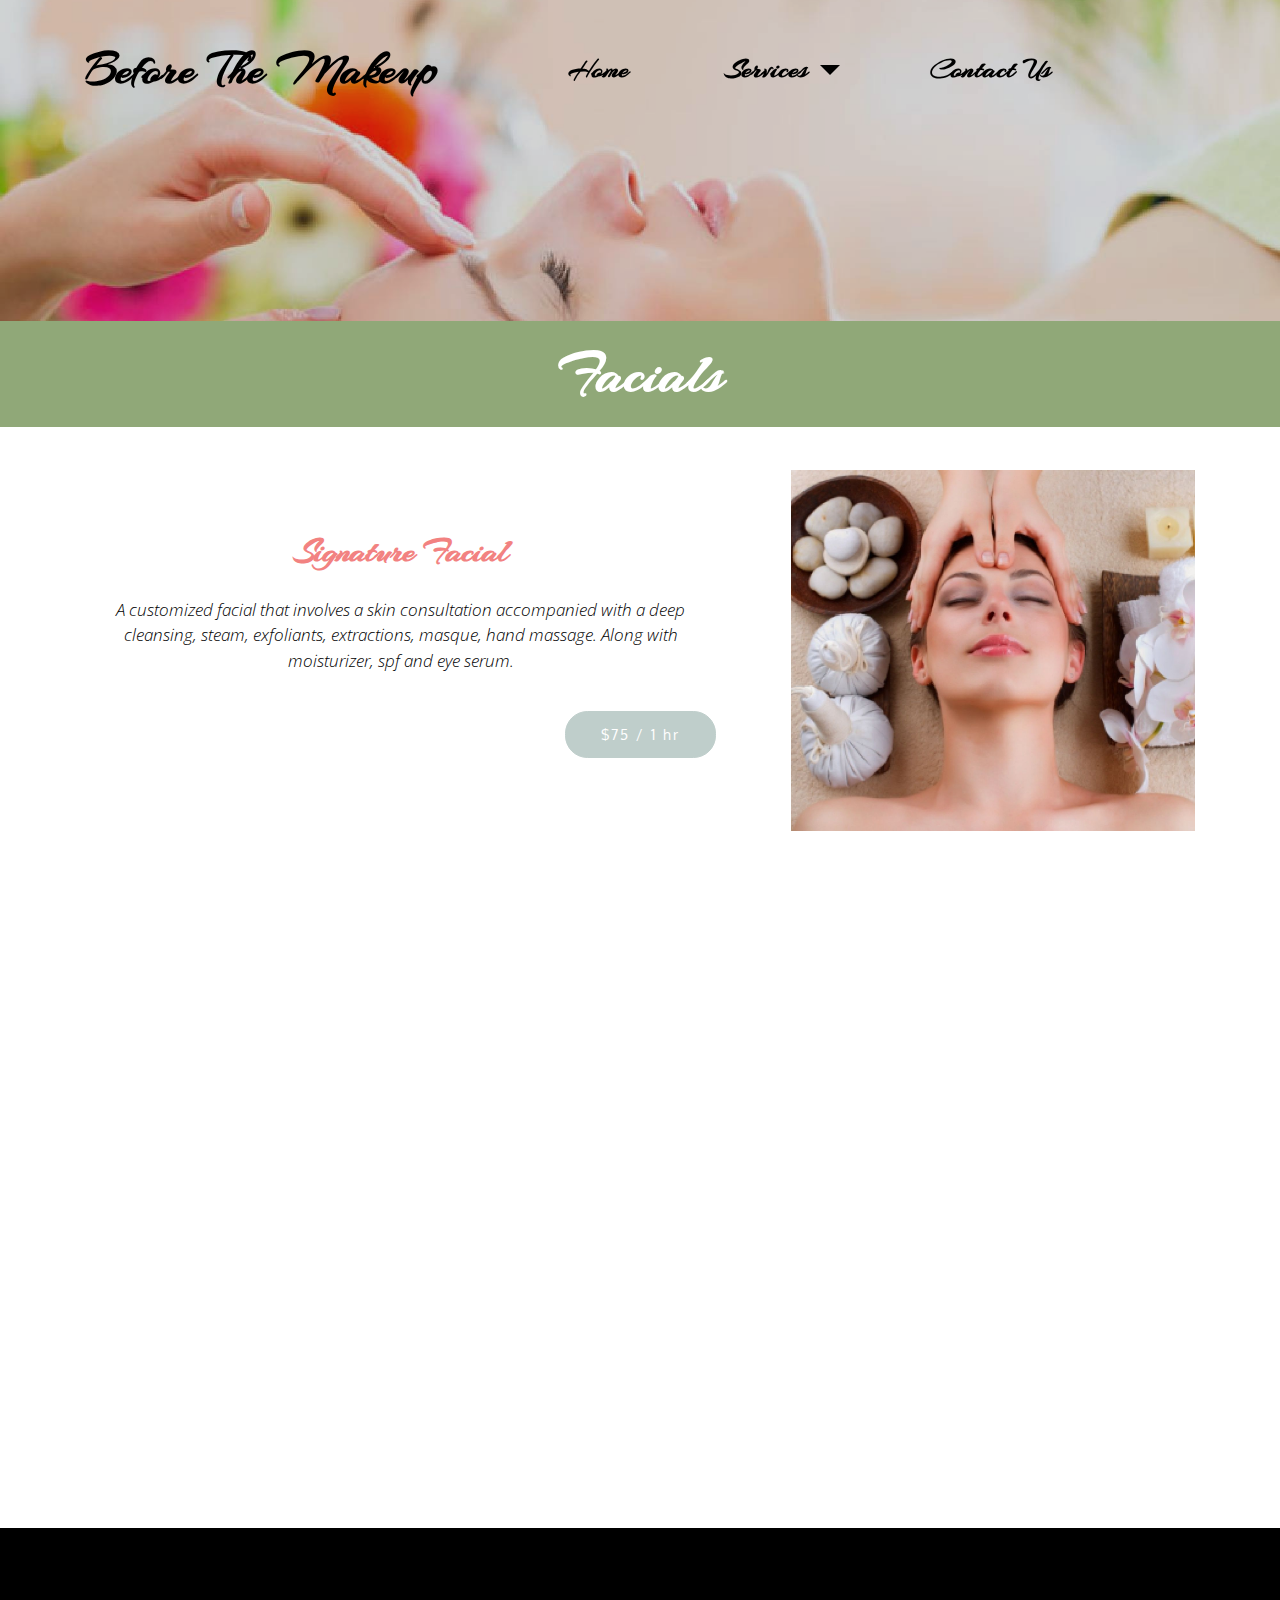
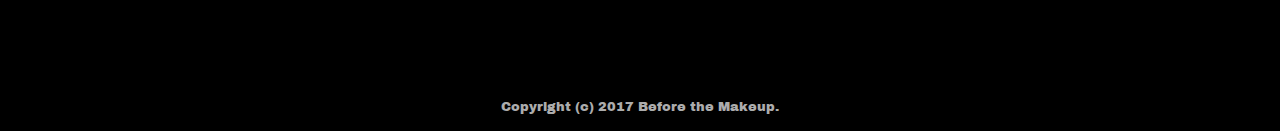
<file: facials.html>
<!DOCTYPE html>
<html >
<head>
  <!-- Site made with Mobirise Website Builder v4.9.5, https://mobirise.com -->
  <meta charset="UTF-8">
  <meta http-equiv="X-UA-Compatible" content="IE=edge">
  <meta name="generator" content="Mobirise v4.9.5, mobirise.com">
  <meta name="viewport" content="width=device-width, initial-scale=1, minimum-scale=1">
  <link rel="shortcut icon" href="assets/images/b4mlogoclear-214x128-127x76.png" type="image/x-icon">
  <meta name="description" content="Before the Makeup -Facial Services

<script>
  (function(i,s,o,g,r,a,m){i['GoogleAnalyticsObject']=r;i[r]=i[r]||function(){
  (i[r].q=i[r].q||[]).push(arguments)},i[r].l=1*new Date();a=s.createElement(o),
  m=s.getElementsByTagName(o)[0];a.async=1;a.src=g;m.parentNode.insertBefore(a,m)
  })(window,document,'script','https://www.google-analytics.com/analytics.js','ga');

  ga('create', 'UA-101618904-1', 'auto');
  ga('send', 'pageview');

</script>
">
  <title>Facials Services</title>
  <link rel="stylesheet" href="https://fonts.googleapis.com/css?family=Montserrat:400,700">
  <link rel="stylesheet" href="https://fonts.googleapis.com/css?family=Raleway:100,100i,200,200i,300,300i,400,400i,500,500i,600,600i,700,700i,800,800i,900,900i">
  <link rel="stylesheet" href="https://fonts.googleapis.com/css?family=Lora:400,700,400italic,700italic&subset=latin">
  <link rel="stylesheet" href="assets/tether/tether.min.css">
  <link rel="stylesheet" href="assets/bootstrap/css/bootstrap.min.css">
  <link rel="stylesheet" href="assets/soundcloud-plugin/style.css">
  <link rel="stylesheet" href="assets/dropdown/css/style.css">
  <link rel="stylesheet" href="assets/animate.css/animate.min.css">
  <link rel="stylesheet" href="assets/theme/css/style.css">
  <link rel="stylesheet" href="assets/mobirise/css/mbr-additional.css" type="text/css">
  
  
  
</head>
<body>

<!-- Google Analytics -->
<script>
  (function(i,s,o,g,r,a,m){i['GoogleAnalyticsObject']=r;i[r]=i[r]||function(){
  (i[r].q=i[r].q||[]).push(arguments)},i[r].l=1*new Date();a=s.createElement(o),
  m=s.getElementsByTagName(o)[0];a.async=1;a.src=g;m.parentNode.insertBefore(a,m)
  })(window,document,'script','https://www.google-analytics.com/analytics.js','ga');

  ga('create', 'UA-101618904-1', 'auto');
  ga('send', 'pageview');

</script>
<!-- /Google Analytics -->


  <section id="menu-0" data-rv-view="118">

    <nav class="navbar navbar-dropdown transparent navbar-fixed-top bg-color">
        <div class="container">

            <div class="mbr-table">
                <div class="mbr-table-cell">

                    <div class="navbar-brand">
                        
                        <a class="navbar-caption text-black" href="https://mobirise.com">Before The Makeup</a>
                    </div>

                </div>
                <div class="mbr-table-cell">

                    <button class="navbar-toggler pull-xs-right hidden-md-up" type="button" data-toggle="collapse" data-target="#exCollapsingNavbar">
                        <div class="hamburger-icon"></div>
                    </button>

                    <ul class="nav-dropdown collapse pull-xs-right nav navbar-nav navbar-toggleable-sm" id="exCollapsingNavbar"><li class="nav-item"><a class="nav-link link" href="https://beforethemakeup.github.io/index.html">Home</a></li><li class="nav-item dropdown open"><a class="nav-link link dropdown-toggle" data-toggle="dropdown-submenu" href="services-facials.html#msg-box8-s" aria-expanded="true">Services</a><div class="dropdown-menu"><a class="dropdown-item" href="facials.html#header3-v" aria-expanded="false">Facials</a><a class="dropdown-item" href="specialty.html#header3-1j" aria-expanded="false">Specialty </a><a class="dropdown-item" href="enhancements.html#msg-box5-26">Enhancements</a><a class="dropdown-item" href="https://beforethemakeup.github.io/waxing.html" aria-expanded="false">Facial &amp; Body Waxing</a></div></li><li class="nav-item"><a class="nav-link link" href="contactus.html#form1-7c" aria-expanded="false">Contact Us<br></a></li><li class="nav-item"><a class="nav-link link" href="https://mobirise.com/" aria-expanded="false"></a></li></ul>
                    <button hidden="" class="navbar-toggler navbar-close" type="button" data-toggle="collapse" data-target="#exCollapsingNavbar">
                        <div class="close-icon"></div>
                    </button>

                </div>
            </div>

        </div>
    </nav>

</section>

<section class="engine"><a href="https://mobirise.info/i">free site creation software</a></section><section class="mbr-section article mbr-parallax-background mbr-after-navbar" id="msg-box8-s" data-rv-view="120" style="background-image: url(assets/images/effl-touch-2000x1338.jpg); padding-top: 160px; padding-bottom: 160px;">

    <div class="mbr-overlay" style="opacity: 0.2; background-color: rgb(34, 34, 34);">
    </div>
    <div class="container">
        <div class="row">
            <div class="col-md-8 col-md-offset-2 text-xs-center">
                
                
                
            </div>
        </div>
    </div>

</section>

<section class="mbr-section mbr-section__container article" id="header3-v" data-rv-view="123" style="background-color: rgb(144, 168, 120); padding-top: 20px; padding-bottom: 20px;">
    <div class="container">
        <div class="row">
            <div class="col-xs-12">
                <h3 class="mbr-section-title display-2">Facials</h3>
                
            </div>
        </div>
    </div>
</section>

<section class="mbr-section" id="msg-box5-3r" data-rv-view="125" style="background-color: rgb(255, 255, 255); padding-top: 40px; padding-bottom: 40px;">

    
    <div class="container">
        <div class="row">
            <div class="mbr-table-md-up">

              

              <div class="mbr-table-cell col-md-5 text-xs-center text-md-right content-size">
                  <h3 class="mbr-section-title display-2">Signature Facial</h3>
                  <div class="lead">

                    <p><em>A customized facial that involves a skin consultation accompanied with a deep cleansing, steam, exfoliants, extractions, masque, hand massage. Along with moisturizer, spf and eye serum.</em></p>

                  </div>

                  <div><a class="btn btn-secondary" href="http://beforethemakeup.setmore.com" target="_blank">$75 / 1 hr</a></div>
              </div>


              


              <div class="mbr-table-cell mbr-left-padding-md-up mbr-valign-top col-md-7 image-size" style="width: 42%;">
                  <div class="mbr-figure"><img src="assets/images/gezichtsbehandeling1-1400x1251.jpg"></div>
              </div>

            </div>
        </div>
    </div>

</section>

<section class="mbr-section" id="msg-box5-3p" data-rv-view="128" style="background-color: rgb(255, 255, 255); padding-top: 0px; padding-bottom: 40px;">

    
    <div class="container">
        <div class="row">
            <div class="mbr-table-md-up">

              <div class="mbr-table-cell mbr-right-padding-md-up mbr-valign-top col-md-7 image-size" style="width: 42%;">
                  <div class="mbr-figure"><img src="assets/images/effleurage-blk-1-1400x1400.jpg"></div>
              </div>

              


              <div class="mbr-table-cell col-md-5 text-xs-center text-md-left content-size">
                  <h3 class="mbr-section-title display-2">Express Facial</h3>
                  <div class="lead">

                    <p><em>Deep cleansing facial for the person that is on the go.</em></p>

                  </div>

                  <div><a class="btn btn-secondary" href="http://beforethemakeup.setmore.com">$50 / 30 mins</a></div>
              </div>


              

            </div>
        </div>
    </div>

</section>

<section class="mbr-section" id="msg-box5-3s" data-rv-view="131" style="background-color: rgb(255, 255, 255); padding-top: 0px; padding-bottom: 40px;">

    
    <div class="container">
        <div class="row">
            <div class="mbr-table-md-up">

              

              <div class="mbr-table-cell col-md-5 text-xs-center text-md-right content-size">
                  <h3 class="mbr-section-title display-2">Chemical Peel</h3>
                  <div class="lead">

                    <p><em>Chemical solution used to improve and smooth the texture of the skin by removing the damaged outer layer. Chemical peel determination will be made after an in-depth consultation.</em></p>

                  </div>

                  <div><a class="btn btn-secondary" href="http://beforethemakeup.setmore.com">$99 / 45 mins</a></div>
              </div>


              


              <div class="mbr-table-cell mbr-left-padding-md-up mbr-valign-top col-md-7 image-size" style="width: 40%;">
                  <div class="mbr-figure"><img src="assets/images/1497133051026-2000x1380.jpg"></div>
              </div>

            </div>
        </div>
    </div>

</section>

<section class="mbr-info mbr-section mbr-section-md-padding" id="msg-box2-2r" data-rv-view="136" style="background-color: rgb(0, 0, 0); padding-top: 30px; padding-bottom: 30px;">

    
    <div class="container">
        <div class="row">

            <div class="mbr-table-md-up">
              <div class="mbr-table-cell col-md-4">
                  <div class="text-xs-center"><a class="btn btn-danger" href="http://beforethemakeup.setmore.com" target="_blank">BOOK NOW</a></div>
              </div>
              <div class="mbr-table-cell mbr-right-padding-md-up col-md-8 text-xs-center text-md-left">
                  <h3 class="mbr-info-title mbr-section-title display-2">Schedule an Appointment</h3>
                  <h2 class="mbr-info-subtitle mbr-section-subtitle"><em>"Before the makeup, there is beauty"</em></h2>
              </div>
            </div>

            

        </div>
    </div>
</section>

<footer class="mbr-small-footer mbr-section mbr-section-nopadding" id="footer1-j" data-rv-view="134" style="background-color: rgb(0, 0, 0); padding-top: 0.875rem; padding-bottom: 0.875rem;">
    
    <div class="container text-xs-center">
        <p>Copyright (c) 2017 Before the Makeup.</p>
    </div>
</footer>


  <script src="assets/web/assets/jquery/jquery.min.js"></script>
  <script src="assets/tether/tether.min.js"></script>
  <script src="assets/bootstrap/js/bootstrap.min.js"></script>
  <script src="assets/jarallax/jarallax.js"></script>
  <script src="assets/viewport-checker/jquery.viewportchecker.js"></script>
  <script src="assets/dropdown/js/script.min.js"></script>
  <script src="assets/touch-swipe/jquery.touch-swipe.min.js"></script>
  <script src="assets/smooth-scroll/smooth-scroll.js"></script>
  <script src="assets/theme/js/script.js"></script>
  
  
 <div id="scrollToTop" class="scrollToTop mbr-arrow-up"><a style="text-align: center;"><i class="mbr-arrow-up-icon mbr-arrow-up-icon-cm cm-icon cm-icon-smallarrow-up"></i></a></div>
    <input name="animation" type="hidden">
  </body>
</html>
</file>
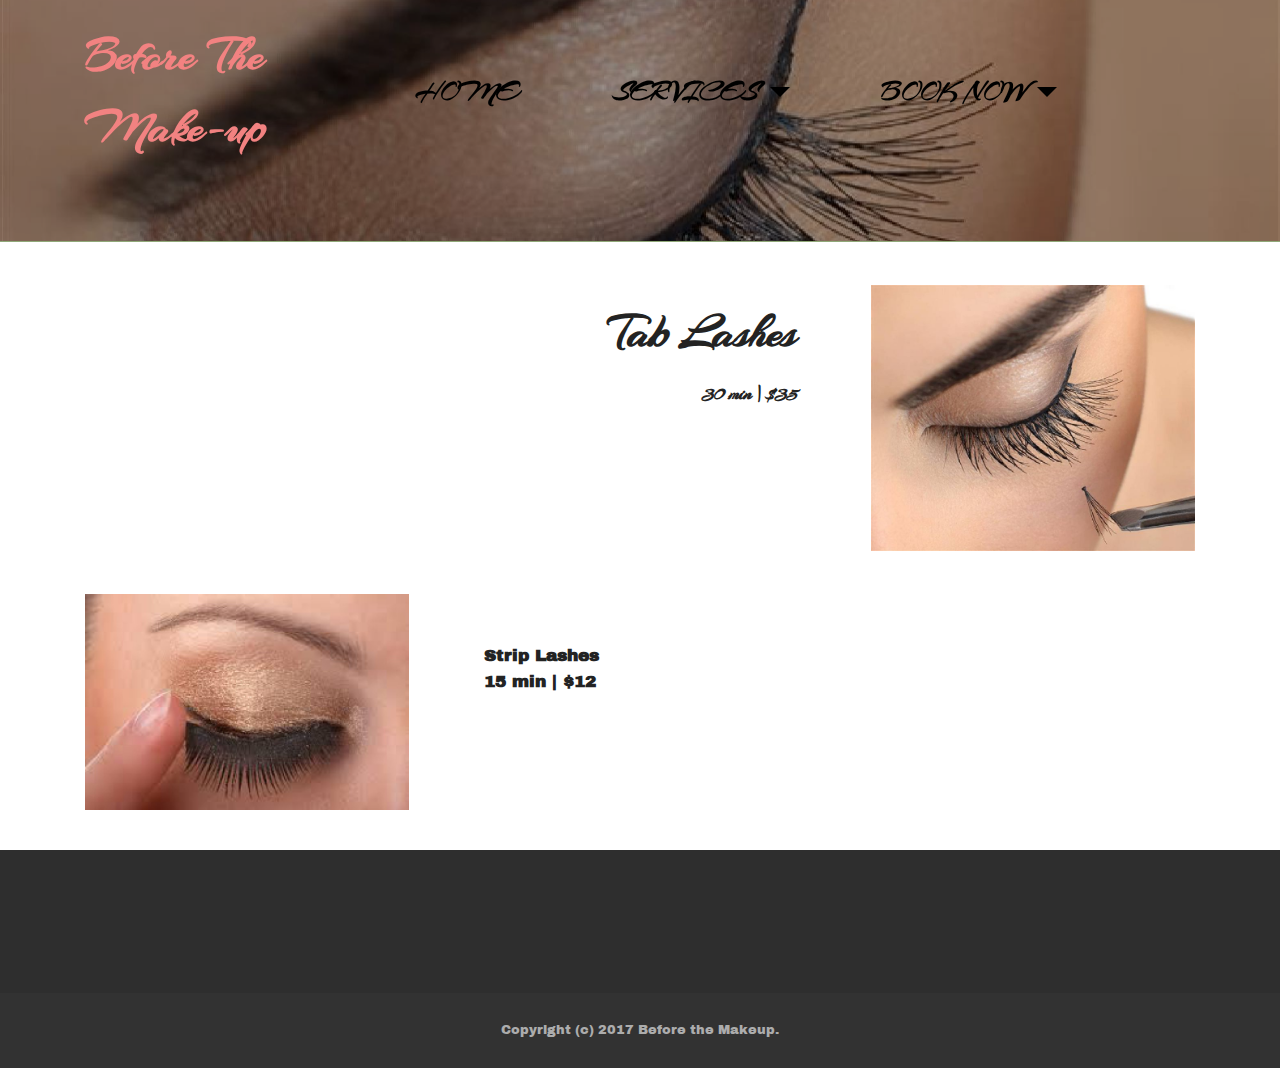
<file: services-enhancements.html>
<!DOCTYPE html>
<html >
<head>
  <!-- Site made with Mobirise Website Builder v4.5.4, https://mobirise.com -->
  <meta charset="UTF-8">
  <meta http-equiv="X-UA-Compatible" content="IE=edge">
  <meta name="generator" content="Mobirise v4.5.4, mobirise.com">
  <meta name="viewport" content="width=device-width, initial-scale=1, minimum-scale=1">
  <link rel="shortcut icon" href="assets/images/linkin-park-lp-i7626-1-127x128.jpg" type="image/x-icon">
  <meta name="description" content="Before the Makeup -Enhancement Services

<script>
  (function(i,s,o,g,r,a,m){i['GoogleAnalyticsObject']=r;i[r]=i[r]||function(){
  (i[r].q=i[r].q||[]).push(arguments)},i[r].l=1*new Date();a=s.createElement(o),
  m=s.getElementsByTagName(o)[0];a.async=1;a.src=g;m.parentNode.insertBefore(a,m)
  })(window,document,'script','https://www.google-analytics.com/analytics.js','ga');

  ga('create', 'UA-101618904-1', 'auto');
  ga('send', 'pageview');

</script>

">
  <title>Enhancements</title>
  <link rel="stylesheet" href="https://fonts.googleapis.com/css?family=Montserrat:400,700">
  <link rel="stylesheet" href="https://fonts.googleapis.com/css?family=Raleway:100,100i,200,200i,300,300i,400,400i,500,500i,600,600i,700,700i,800,800i,900,900i">
  <link rel="stylesheet" href="https://fonts.googleapis.com/css?family=Lora:400,700,400italic,700italic&subset=latin">
  <link rel="stylesheet" href="assets/bootstrap-material-design-font/css/material.css">
  <link rel="stylesheet" href="assets/tether/tether.min.css">
  <link rel="stylesheet" href="assets/bootstrap/css/bootstrap.min.css">
  <link rel="stylesheet" href="assets/soundcloud-plugin/style.css">
  <link rel="stylesheet" href="assets/dropdown/css/style.css">
  <link rel="stylesheet" href="assets/animate.css/animate.min.css">
  <link rel="stylesheet" href="assets/theme/css/style.css">
  <link href="assets/fonts/style.css" rel="stylesheet">
  <link rel="stylesheet" href="assets/mobirise/css/mbr-additional.css" type="text/css">
  
  
  
</head>
<body>

<!-- Google Analytics -->
<script>
  (function(i,s,o,g,r,a,m){i['GoogleAnalyticsObject']=r;i[r]=i[r]||function(){
  (i[r].q=i[r].q||[]).push(arguments)},i[r].l=1*new Date();a=s.createElement(o),
  m=s.getElementsByTagName(o)[0];a.async=1;a.src=g;m.parentNode.insertBefore(a,m)
  })(window,document,'script','https://www.google-analytics.com/analytics.js','ga');

  ga('create', 'UA-101618904-1', 'auto');
  ga('send', 'pageview');

</script>
<!-- /Google Analytics -->


<section id="menu-23" data-rv-view="222">

    <nav class="navbar navbar-dropdown transparent navbar-fixed-top bg-color">
        <div class="container">

            <div class="mbr-table">
                <div class="mbr-table-cell">

                    <div class="navbar-brand">
                        
                        <a class="navbar-caption text-danger" href="https://mobirise.com">Before The <br>Make-up</a>
                    </div>

                </div>
                <div class="mbr-table-cell">

                    <button class="navbar-toggler pull-xs-right hidden-md-up" type="button" data-toggle="collapse" data-target="#exCollapsingNavbar">
                        <div class="hamburger-icon"></div>
                    </button>

                    <ul class="nav-dropdown collapse pull-xs-right nav navbar-nav navbar-toggleable-sm" id="exCollapsingNavbar"><li class="nav-item"><a class="nav-link link" href="Home.html">HOME</a></li><li class="nav-item dropdown"><a class="nav-link link dropdown-toggle" data-toggle="dropdown-submenu" href="services.facials.html" aria-expanded="false">SERVICES</a><div class="dropdown-menu"><div class="dropdown"><a class="dropdown-item dropdown-toggle" href="services.facials.html" data-toggle="dropdown-submenu" aria-expanded="false">Facials</a><div class="dropdown-menu dropdown-submenu"><a class="dropdown-item" href="services.facials.html#msg-box5-u">Express Facial</a><a class="dropdown-item" href="services.facials.html#msg-box5-w">Signature Facial</a><a class="dropdown-item" href="services.facials.html#msg-box5-y">Chemical Peel</a><a class="dropdown-item" href="services.facials.html#msg-box5-x">Microdermabrasion</a></div></div><a class="dropdown-item" href="Services.eyelashes.html#msg-box5-26">Lashes</a><div class="dropdown"><a class="dropdown-item dropdown-toggle" data-toggle="dropdown-submenu" href="services.waxing.html" aria-expanded="false">Waxing</a><div class="dropdown-menu dropdown-submenu"><a class="dropdown-item" href="services.waxing.html#msg-box5-12">Eye Brows</a><a class="dropdown-item" href="services.waxing.html#msg-box5-13">Chin Waxing</a><a class="dropdown-item" href="services.waxing.html#msg-box5-19">Full Face</a><a class="dropdown-item" href="services.waxing.html#msg-box5-19">Lip Waxing</a><a class="dropdown-item" href="services.waxing.html#msg-box5-15">Under Arms</a></div></div><div class="dropdown"><a class="dropdown-item dropdown-toggle" href="services.specialty.html" data-toggle="dropdown-submenu" aria-expanded="false">Specialty </a><div class="dropdown-menu dropdown-submenu"><a class="dropdown-item" href="services-specialty.html#features3-2x">Microcurrent</a><a class="dropdown-item" href="services.specialty.html#msg-box5-1k">DermaPlane<br></a><a class="dropdown-item" href="services-specialty.html#features3-2x">Microneedle<br></a><a class="dropdown-item" href="services-specialty.html#features3-2x">Body Sculpting</a><a class="dropdown-item" href="services-specialty.html#features3-2x">Enhancements</a></div></div></div></li><li class="nav-item dropdown"><a class="nav-link link dropdown-toggle" href="http://beforethemakeup.setmore.com " aria-expanded="false" target="_blank" data-toggle="dropdown-submenu">BOOK NOW</a><div class="dropdown-menu"><a class="dropdown-item" href="Contactus.html">Contact Us</a></div></li><li class="nav-item"><a class="nav-link link" href="https://mobirise.com/" aria-expanded="false"></a></li></ul>
                    <button hidden="" class="navbar-toggler navbar-close" type="button" data-toggle="collapse" data-target="#exCollapsingNavbar">
                        <div class="close-icon"></div>
                    </button>

                </div>
            </div>

        </div>
    </nav>

</section>

<section class="engine"><a href="https://mobirise.co/q">bootstrap slideshow</a></section><section class="mbr-section article mbr-parallax-background mbr-after-navbar" id="msg-box8-24" data-rv-view="224" style="background-image: url(assets/images/14971339503321281759267-2000x1646.jpg); padding-top: 120px; padding-bottom: 120px;">

    <div class="mbr-overlay" style="opacity: 0.4; background-color: rgb(0, 0, 0);">
    </div>
    <div class="container">
        <div class="row">
            <div class="col-md-8 col-md-offset-2 text-xs-center">
                
                
                
            </div>
        </div>
    </div>

</section>

<section class="mbr-section mbr-section__container article" id="header3-25" data-rv-view="227" style="background-color: rgb(144, 168, 120); padding-top: 0px; padding-bottom: 0px;">
    <div class="container">
        <div class="row">
            <div class="col-xs-12">
                <h3 class="mbr-section-title display-2"></h3>
                
            </div>
        </div>
    </div>
</section>

<section class="mbr-section" id="msg-box5-26" data-rv-view="229" style="background-color: rgb(255, 255, 255); padding-top: 40px; padding-bottom: 0px;">

    
    <div class="container">
        <div class="row">
            <div class="mbr-table-md-up">

              

              <div class="mbr-table-cell col-md-5 text-xs-center text-md-right content-size">
                  <h3 class="mbr-section-title display-2">Tab Lashes<br><span style="color: inherit; font-size: 21px; letter-spacing: -1px; line-height: 1.1;">30 min | $35</span><br></h3>
                  <div class="lead">

                    <p><br><br></p>

                  </div>

                  
              </div>


              


              <div class="mbr-table-cell mbr-left-padding-md-up mbr-valign-top col-md-7 image-size" style="width: 35%;">
                  <div class="mbr-figure"><a href="#bottom"><img src="assets/images/14971339503321281759267-2000x1646-800x658.jpg"></a></div>
              </div>

            </div>
        </div>
    </div>

</section>

<section class="mbr-section" id="msg-box5-2w" data-rv-view="232" style="background-color: rgb(255, 255, 255); padding-top: 40px; padding-bottom: 40px;">

    
    <div class="container">
        <div class="row">
            <div class="mbr-table-md-up">

              <div class="mbr-table-cell mbr-right-padding-md-up mbr-valign-top col-md-7 image-size" style="width: 35%;">
                  <div class="mbr-figure"><a href="Services.eyelashes.html"><img src="assets/images/lashes-1400x931.jpg"></a></div>
              </div>

              


              <div class="mbr-table-cell col-md-5 text-xs-center text-md-left content-size">
                  <h3 class="mbr-section-title display-2"></h3>
                  <div class="lead">

                    <p><strong>Strip Lashes&nbsp;</strong><br><strong>1</strong><strong>5 min | $12<br></strong><br><br></p>

                  </div>

                  
              </div>


              

            </div>
        </div>
    </div>

</section>

<section class="mbr-info mbr-section mbr-section-md-padding" id="msg-box2-2p" data-rv-view="237" style="background-color: rgb(46, 46, 46); padding-top: 30px; padding-bottom: 30px;">

    
    <div class="container">
        <div class="row">

            <div class="mbr-table-md-up">
              <div class="mbr-table-cell col-md-4">
                  <div class="text-xs-center"><a class="btn btn-danger" href="http://beforethemakeup.setmore.com " target="_blank">BOOK NOW</a></div>
              </div>
              <div class="mbr-table-cell mbr-right-padding-md-up col-md-8 text-xs-center text-md-left">
                  <h3 class="mbr-info-title mbr-section-title display-2">Schedule an Appointment</h3>
                  <h2 class="mbr-info-subtitle mbr-section-subtitle">"Before the makeup, there is beauty"</h2>
              </div>
            </div>

            

        </div>
    </div>
</section>

<footer class="mbr-small-footer mbr-section mbr-section-nopadding" id="footer1-28" data-rv-view="235" style="background-color: rgb(50, 50, 50); padding-top: 1.75rem; padding-bottom: 1.75rem;">
    
    <div class="container text-xs-center">
        <p>Copyright (c) 2017 Before the Makeup.</p>
    </div>
</footer>


  <script src="assets/web/assets/jquery/jquery.min.js"></script>
  <script src="assets/tether/tether.min.js"></script>
  <script src="assets/bootstrap/js/bootstrap.min.js"></script>
  <script src="assets/viewport-checker/jquery.viewportchecker.js"></script>
  <script src="assets/jarallax/jarallax.js"></script>
  <script src="assets/dropdown/js/script.min.js"></script>
  <script src="assets/touch-swipe/jquery.touch-swipe.min.js"></script>
  <script src="assets/smooth-scroll/smooth-scroll.js"></script>
  <script src="assets/theme/js/script.js"></script>
  
  
  <input name="animation" type="hidden">
   <div id="scrollToTop" class="scrollToTop mbr-arrow-up"><a style="text-align: center;"><i class="mbr-arrow-up-icon"></i></a></div>
  </body>
</html>
</file>
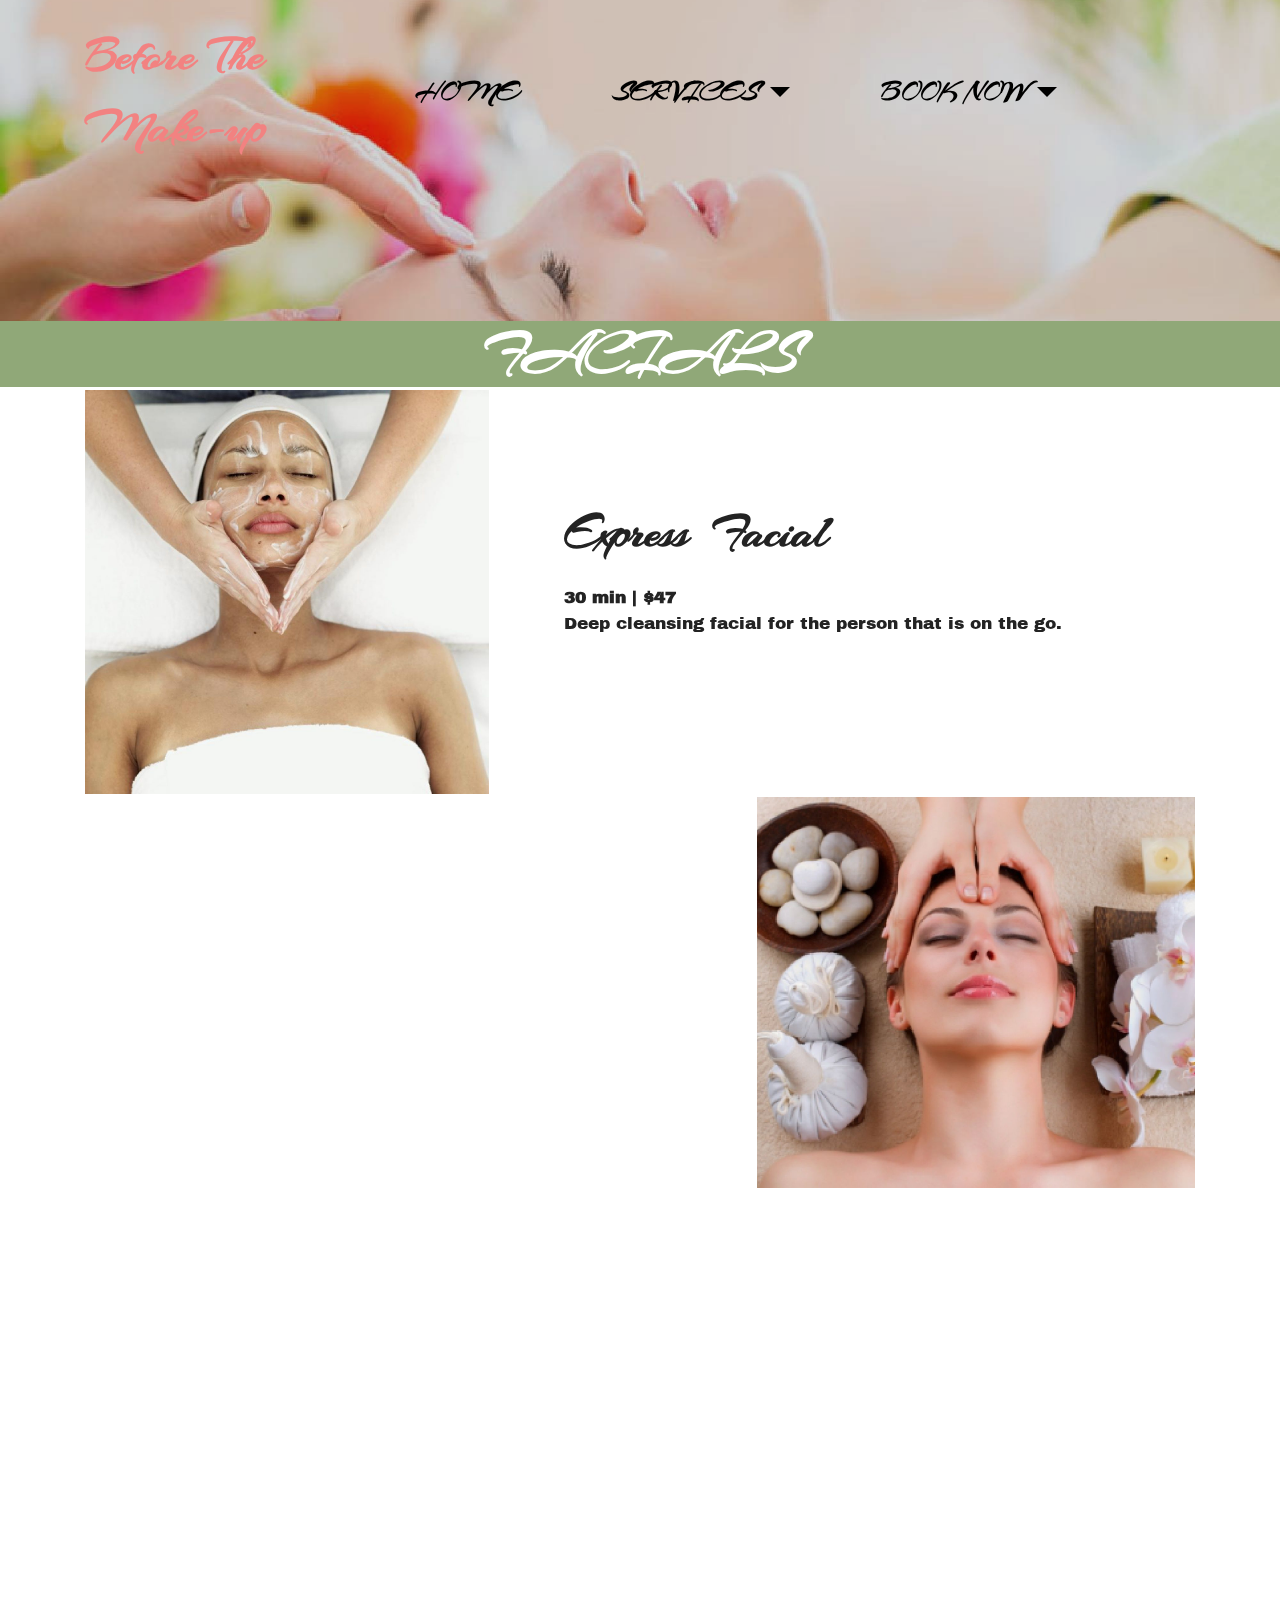
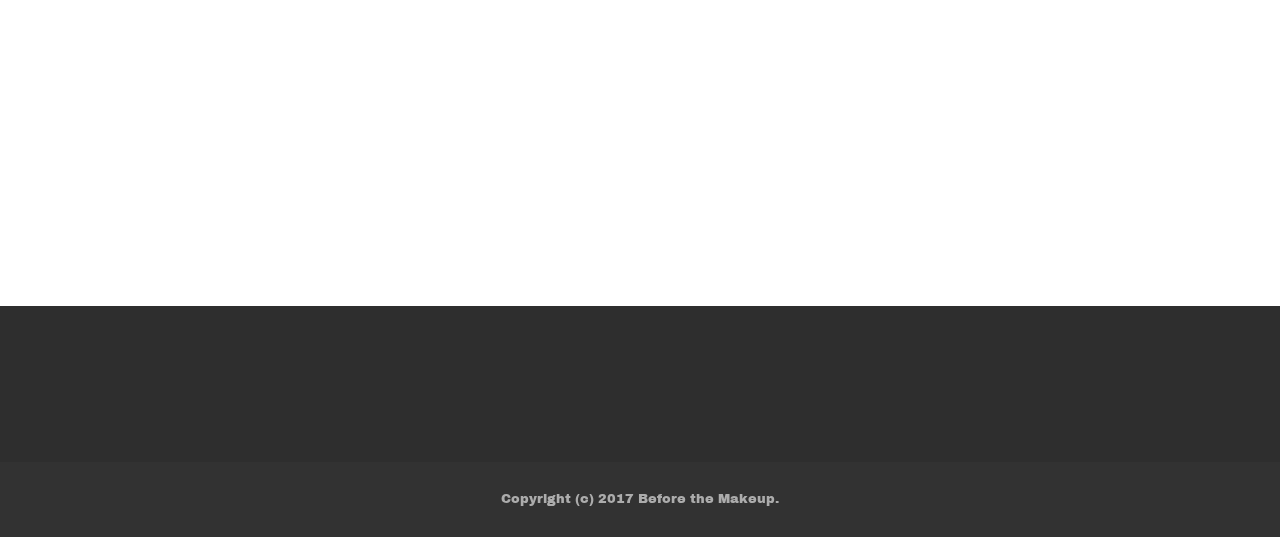
<file: services-facials.html>
<!DOCTYPE html>
<html >
<head>
  <!-- Site made with Mobirise Website Builder v4.5.4, https://mobirise.com -->
  <meta charset="UTF-8">
  <meta http-equiv="X-UA-Compatible" content="IE=edge">
  <meta name="generator" content="Mobirise v4.5.4, mobirise.com">
  <meta name="viewport" content="width=device-width, initial-scale=1, minimum-scale=1">
  <link rel="shortcut icon" href="assets/images/linkin-park-lp-i7626-1-127x128.jpg" type="image/x-icon">
  <meta name="description" content="Before the Makeup -Facial Services

<script>
  (function(i,s,o,g,r,a,m){i['GoogleAnalyticsObject']=r;i[r]=i[r]||function(){
  (i[r].q=i[r].q||[]).push(arguments)},i[r].l=1*new Date();a=s.createElement(o),
  m=s.getElementsByTagName(o)[0];a.async=1;a.src=g;m.parentNode.insertBefore(a,m)
  })(window,document,'script','https://www.google-analytics.com/analytics.js','ga');

  ga('create', 'UA-101618904-1', 'auto');
  ga('send', 'pageview');

</script>
">
  <title>Facials Services</title>
  <link rel="stylesheet" href="https://fonts.googleapis.com/css?family=Montserrat:400,700">
  <link rel="stylesheet" href="https://fonts.googleapis.com/css?family=Raleway:100,100i,200,200i,300,300i,400,400i,500,500i,600,600i,700,700i,800,800i,900,900i">
  <link rel="stylesheet" href="https://fonts.googleapis.com/css?family=Lora:400,700,400italic,700italic&subset=latin">
  <link rel="stylesheet" href="assets/bootstrap-material-design-font/css/material.css">
  <link rel="stylesheet" href="assets/tether/tether.min.css">
  <link rel="stylesheet" href="assets/bootstrap/css/bootstrap.min.css">
  <link rel="stylesheet" href="assets/soundcloud-plugin/style.css">
  <link rel="stylesheet" href="assets/dropdown/css/style.css">
  <link rel="stylesheet" href="assets/animate.css/animate.min.css">
  <link rel="stylesheet" href="assets/theme/css/style.css">
  <link href="assets/fonts/style.css" rel="stylesheet">
  <link rel="stylesheet" href="assets/mobirise/css/mbr-additional.css" type="text/css">
  
  
  
</head>
<body>

<!-- Google Analytics -->
<script>
  (function(i,s,o,g,r,a,m){i['GoogleAnalyticsObject']=r;i[r]=i[r]||function(){
  (i[r].q=i[r].q||[]).push(arguments)},i[r].l=1*new Date();a=s.createElement(o),
  m=s.getElementsByTagName(o)[0];a.async=1;a.src=g;m.parentNode.insertBefore(a,m)
  })(window,document,'script','https://www.google-analytics.com/analytics.js','ga');

  ga('create', 'UA-101618904-1', 'auto');
  ga('send', 'pageview');

</script>
<!-- /Google Analytics -->


<section id="menu-0" data-rv-view="31">

    <nav class="navbar navbar-dropdown transparent navbar-fixed-top bg-color">
        <div class="container">

            <div class="mbr-table">
                <div class="mbr-table-cell">

                    <div class="navbar-brand">
                        
                        <a class="navbar-caption text-danger" href="https://mobirise.com">Before The <br>Make-up</a>
                    </div>

                </div>
                <div class="mbr-table-cell">

                    <button class="navbar-toggler pull-xs-right hidden-md-up" type="button" data-toggle="collapse" data-target="#exCollapsingNavbar">
                        <div class="hamburger-icon"></div>
                    </button>

                    <ul class="nav-dropdown collapse pull-xs-right nav navbar-nav navbar-toggleable-sm" id="exCollapsingNavbar"><li class="nav-item"><a class="nav-link link" href="Home.html">HOME</a></li><li class="nav-item dropdown"><a class="nav-link link dropdown-toggle" data-toggle="dropdown-submenu" href="services.facials.html" aria-expanded="false">SERVICES</a><div class="dropdown-menu"><div class="dropdown"><a class="dropdown-item dropdown-toggle" href="services.facials.html" data-toggle="dropdown-submenu" aria-expanded="false">Facials</a><div class="dropdown-menu dropdown-submenu"><a class="dropdown-item" href="services.facials.html#msg-box5-u">Express Facial</a><a class="dropdown-item" href="services.facials.html#msg-box5-w">Signature Facial</a><a class="dropdown-item" href="services.facials.html#msg-box5-y">Chemical Peel</a><a class="dropdown-item" href="services.facials.html#msg-box5-x">Microdermabrasion</a></div></div><a class="dropdown-item" href="Services.eyelashes.html#msg-box5-26">Lashes</a><div class="dropdown"><a class="dropdown-item dropdown-toggle" data-toggle="dropdown-submenu" href="services.waxing.html" aria-expanded="false">Waxing</a><div class="dropdown-menu dropdown-submenu"><a class="dropdown-item" href="services.waxing.html#msg-box5-12">Eye Brows</a><a class="dropdown-item" href="services.waxing.html#msg-box5-13">Chin Waxing</a><a class="dropdown-item" href="services.waxing.html#msg-box5-19">Full Face</a><a class="dropdown-item" href="services.waxing.html#msg-box5-19">Lip Waxing</a><a class="dropdown-item" href="services.waxing.html#msg-box5-15">Under Arms</a></div></div><div class="dropdown"><a class="dropdown-item dropdown-toggle" href="services.specialty.html" data-toggle="dropdown-submenu" aria-expanded="false">Specialty </a><div class="dropdown-menu dropdown-submenu"><a class="dropdown-item" href="services-specialty.html#features3-2x">Microcurrent</a><a class="dropdown-item" href="services.specialty.html#msg-box5-1k">DermaPlane<br></a><a class="dropdown-item" href="services-specialty.html#features3-2x">Microneedle<br></a><a class="dropdown-item" href="services-specialty.html#features3-2x">Body Sculpting</a><a class="dropdown-item" href="services-specialty.html#features3-2x">Enhancements</a></div></div></div></li><li class="nav-item dropdown"><a class="nav-link link dropdown-toggle" href="http://beforethemakeup.setmore.com " aria-expanded="false" target="_blank" data-toggle="dropdown-submenu">BOOK NOW</a><div class="dropdown-menu"><a class="dropdown-item" href="Contactus.html">Contact Us</a></div></li><li class="nav-item"><a class="nav-link link" href="https://mobirise.com/" aria-expanded="false"></a></li></ul>
                    <button hidden="" class="navbar-toggler navbar-close" type="button" data-toggle="collapse" data-target="#exCollapsingNavbar">
                        <div class="close-icon"></div>
                    </button>

                </div>
            </div>

        </div>
    </nav>

</section>

<section class="engine"><a href="https://mobirise.co/b">website creator</a></section><section class="mbr-section article mbr-parallax-background mbr-after-navbar" id="msg-box8-s" data-rv-view="33" style="background-image: url(assets/images/effl-touch-2000x1338.jpg); padding-top: 160px; padding-bottom: 160px;">

    <div class="mbr-overlay" style="opacity: 0.2; background-color: rgb(34, 34, 34);">
    </div>
    <div class="container">
        <div class="row">
            <div class="col-md-8 col-md-offset-2 text-xs-center">
                
                
                
            </div>
        </div>
    </div>

</section>

<section class="mbr-section mbr-section__container article" id="header3-v" data-rv-view="36" style="background-color: rgb(144, 168, 120); padding-top: 0px; padding-bottom: 0px;">
    <div class="container">
        <div class="row">
            <div class="col-xs-12">
                <h3 class="mbr-section-title display-2">FACIALS</h3>
                
            </div>
        </div>
    </div>
</section>

<section class="mbr-section" id="msg-box5-u" data-rv-view="38" style="background-color: rgb(255, 255, 255); padding-top: 0px; padding-bottom: 0px;">

    
    <div class="container">
        <div class="row">
            <div class="mbr-table-md-up">

              <div class="mbr-table-cell mbr-right-padding-md-up mbr-valign-top col-md-7 image-size" style="width: 42%;">
                  <div class="mbr-figure"><a href="#bottom"><img src="assets/images/effleurage-blk-1400x1400.jpg"></a></div>
              </div>

              


              <div class="mbr-table-cell col-md-5 text-xs-center text-md-left content-size">
                  <h3 class="mbr-section-title display-2">Express &nbsp;Facial<br></h3>
                  <div class="lead">

                    <p><strong>30 min | $47</strong><br>Deep cleansing facial for the person that is on the go.</p>

                  </div>

                  
              </div>


              

            </div>
        </div>
    </div>

</section>

<section class="mbr-section" id="msg-box5-w" data-rv-view="41" style="background-color: rgb(255, 255, 255); padding-top: 0px; padding-bottom: 0px;">

    
    <div class="container">
        <div class="row">
            <div class="mbr-table-md-up">

              

              <div class="mbr-table-cell col-md-5 text-xs-center text-md-right content-size">
                  <h3 class="mbr-section-title display-2">Signature Facial</h3>
                  <div class="lead">

                    <p><strong>60 min | $75</strong><br>A customized facial that involves a skin consultation accompanied with a deep cleansing, steam, exfoliants, extractions, masque, hand massage. Along with moisturizer, spf and eye serum. <br></p>

                  </div>

                  
              </div>


              


              <div class="mbr-table-cell mbr-left-padding-md-up mbr-valign-top col-md-7 image-size" style="width: 45%;">
                  <div class="mbr-figure"><a href="#bottom"><img src="assets/images/gezichtsbehandeling1-1400x1251.jpg"></a></div>
              </div>

            </div>
        </div>
    </div>

</section>

<section class="mbr-section" id="msg-box5-y" data-rv-view="44" style="background-color: rgb(255, 255, 255); padding-top: 0px; padding-bottom: 0px;">

    
    <div class="container">
        <div class="row">
            <div class="mbr-table-md-up">

              <div class="mbr-table-cell mbr-right-padding-md-up mbr-valign-top col-md-7 image-size" style="width: 50%;">
                  <div class="mbr-figure"><a href="#bottom"><img src="assets/images/1497133051026-2000x1380.jpg"></a></div>
              </div>

              


              <div class="mbr-table-cell col-md-5 text-xs-center text-md-left content-size">
                  <h3 class="mbr-section-title display-2">Chemical Peel</h3>
                  <div class="lead">

                    <p><strong>45 min | $55 - $165</strong><br>Chemical solution used to improve and smooth the texture of the skin by removing the damaged outer layer. Chemical peel determination will be made after an in-depth consultation.</p>

                  </div>

                  
              </div>


              

            </div>
        </div>
    </div>

</section>

<section class="mbr-section" id="msg-box5-x" data-rv-view="47" style="background-color: rgb(255, 255, 255); padding-top: 0px; padding-bottom: 40px;">

    
    <div class="container">
        <div class="row">
            <div class="mbr-table-md-up">

              

              <div class="mbr-table-cell col-md-5 text-xs-center text-md-right content-size">
                  <h3 class="mbr-section-title display-2">Microdermabrasion</h3>
                  <div class="lead">

                    <p><strong>60 min | $85</strong><br>Mechanical exfoliation that removes the uppermost layer of dead skin cells from the face, leaving skin smooth and radiant!.</p>

                  </div>

                  
              </div>


              


              <div class="mbr-table-cell mbr-left-padding-md-up mbr-valign-top col-md-7 image-size" style="width: 50%;">
                  <div class="mbr-figure"><a href="#bottom"><img src="assets/images/14971321578861322759887-2000x1333.jpg"></a></div>
              </div>

            </div>
        </div>
    </div>

</section>

<section class="mbr-info mbr-section mbr-section-md-padding" id="msg-box2-2r" data-rv-view="52" style="background-color: rgb(46, 46, 46); padding-top: 30px; padding-bottom: 30px;">

    
    <div class="container">
        <div class="row">

            <div class="mbr-table-md-up">
              <div class="mbr-table-cell col-md-4">
                  <div class="text-xs-center"><a class="btn btn-danger" href="http://beforethemakeup.setmore.com " target="_blank">BOOK NOW</a></div>
              </div>
              <div class="mbr-table-cell mbr-right-padding-md-up col-md-8 text-xs-center text-md-left">
                  <h3 class="mbr-info-title mbr-section-title display-2">Schedule an Appointment</h3>
                  <h2 class="mbr-info-subtitle mbr-section-subtitle">"Before the makeup, there is beauty"</h2>
              </div>
            </div>

            

        </div>
    </div>
</section>

<footer class="mbr-small-footer mbr-section mbr-section-nopadding" id="footer1-j" data-rv-view="50" style="background-color: rgb(50, 50, 50); padding-top: 1.75rem; padding-bottom: 1.75rem;">
    
    <div class="container text-xs-center">
        <p>Copyright (c) 2017 Before the Makeup.</p>
    </div>
</footer>


  <script src="assets/web/assets/jquery/jquery.min.js"></script>
  <script src="assets/tether/tether.min.js"></script>
  <script src="assets/bootstrap/js/bootstrap.min.js"></script>
  <script src="assets/viewport-checker/jquery.viewportchecker.js"></script>
  <script src="assets/jarallax/jarallax.js"></script>
  <script src="assets/dropdown/js/script.min.js"></script>
  <script src="assets/touch-swipe/jquery.touch-swipe.min.js"></script>
  <script src="assets/smooth-scroll/smooth-scroll.js"></script>
  <script src="assets/theme/js/script.js"></script>
  
  
  <input name="animation" type="hidden">
   <div id="scrollToTop" class="scrollToTop mbr-arrow-up"><a style="text-align: center;"><i class="mbr-arrow-up-icon"></i></a></div>
  </body>
</html>
</file>
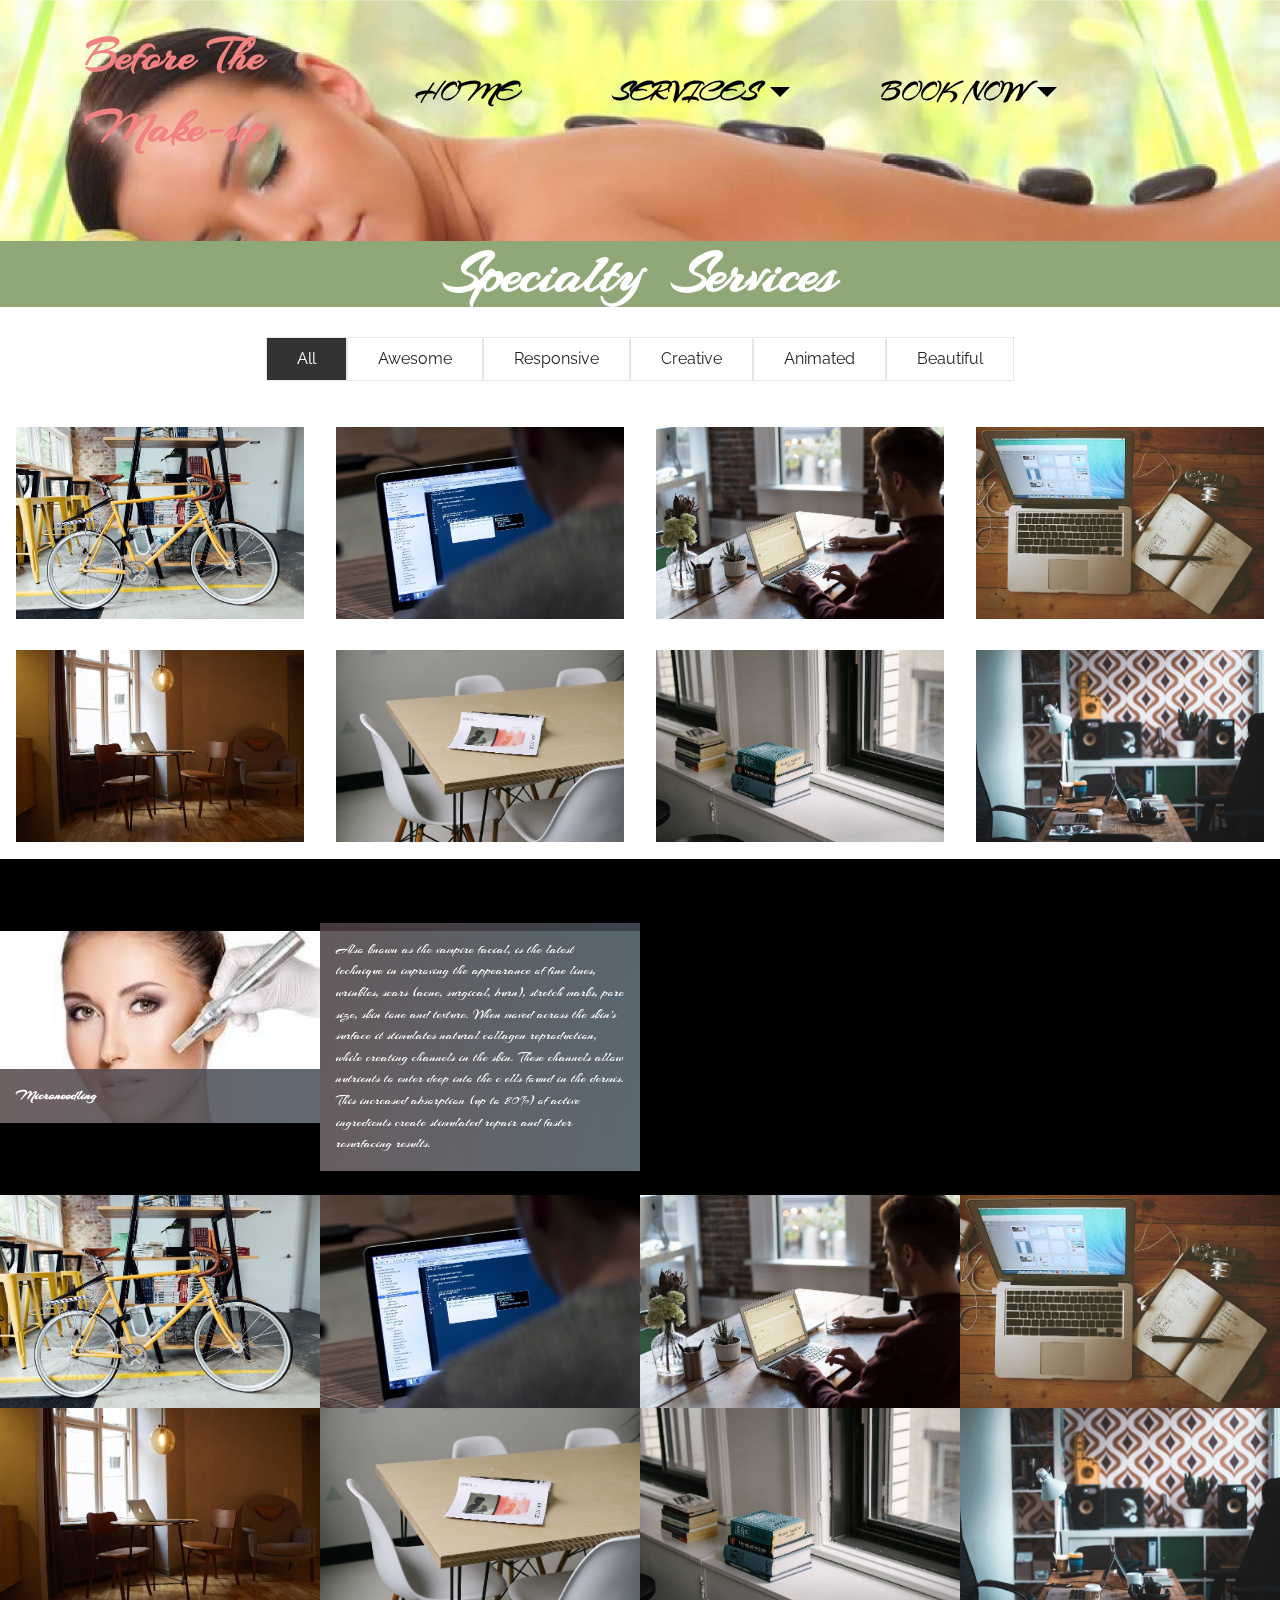
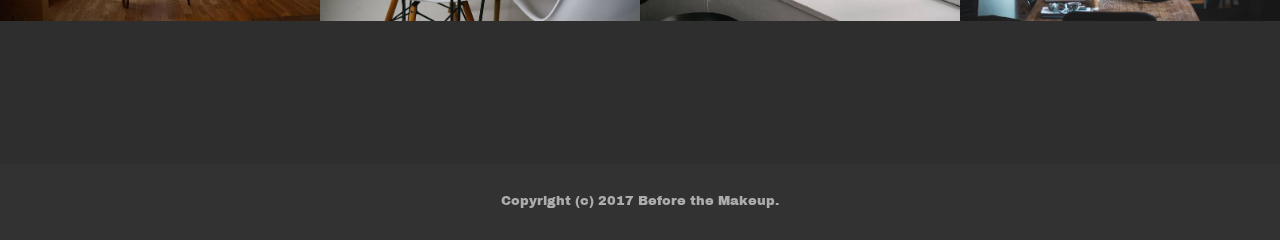
<file: services-specialty.html>
<!DOCTYPE html>
<html >
<head>
  <!-- Site made with Mobirise Website Builder v4.5.4, https://mobirise.com -->
  <meta charset="UTF-8">
  <meta http-equiv="X-UA-Compatible" content="IE=edge">
  <meta name="generator" content="Mobirise v4.5.4, mobirise.com">
  <meta name="viewport" content="width=device-width, initial-scale=1, minimum-scale=1">
  <link rel="shortcut icon" href="assets/images/linkin-park-lp-i7626-1-127x128.jpg" type="image/x-icon">
  <meta name="description" content="Before the Makeup -Specialty Services

<script>
  (function(i,s,o,g,r,a,m){i['GoogleAnalyticsObject']=r;i[r]=i[r]||function(){
  (i[r].q=i[r].q||[]).push(arguments)},i[r].l=1*new Date();a=s.createElement(o),
  m=s.getElementsByTagName(o)[0];a.async=1;a.src=g;m.parentNode.insertBefore(a,m)
  })(window,document,'script','https://www.google-analytics.com/analytics.js','ga');

  ga('create', 'UA-101618904-1', 'auto');
  ga('send', 'pageview');

</script>
">
  <title>Specialty Services</title>
  <link rel="stylesheet" href="assets/et-line-font-plugin/style.css">
  <link rel="stylesheet" href="https://fonts.googleapis.com/css?family=Montserrat:400,700">
  <link rel="stylesheet" href="https://fonts.googleapis.com/css?family=Raleway:100,100i,200,200i,300,300i,400,400i,500,500i,600,600i,700,700i,800,800i,900,900i">
  <link rel="stylesheet" href="https://fonts.googleapis.com/css?family=Lora:400,700,400italic,700italic&subset=latin">
  <link rel="stylesheet" href="assets/bootstrap-material-design-font/css/material.css">
  <link rel="stylesheet" href="assets/tether/tether.min.css">
  <link rel="stylesheet" href="assets/soundcloud-plugin/style.css">
  <link rel="stylesheet" href="assets/bootstrap/css/bootstrap.min.css">
  <link rel="stylesheet" href="assets/animate.css/animate.min.css">
  <link rel="stylesheet" href="assets/dropdown/css/style.css">
  <link rel="stylesheet" href="assets/theme/css/style.css">
  <link rel="stylesheet" href="assets/mobirise-gallery/style.css">
  <link href="assets/fonts/style.css" rel="stylesheet">
  <link rel="stylesheet" href="assets/mobirise/css/mbr-additional.css" type="text/css">
  
  
  
</head>
<body>

<!-- Google Analytics -->
<script>
  (function(i,s,o,g,r,a,m){i['GoogleAnalyticsObject']=r;i[r]=i[r]||function(){
  (i[r].q=i[r].q||[]).push(arguments)},i[r].l=1*new Date();a=s.createElement(o),
  m=s.getElementsByTagName(o)[0];a.async=1;a.src=g;m.parentNode.insertBefore(a,m)
  })(window,document,'script','https://www.google-analytics.com/analytics.js','ga');

  ga('create', 'UA-101618904-1', 'auto');
  ga('send', 'pageview');

</script>
<!-- /Google Analytics -->


<section id="menu-1h" data-rv-view="55">

    <nav class="navbar navbar-dropdown transparent navbar-fixed-top bg-color">
        <div class="container">

            <div class="mbr-table">
                <div class="mbr-table-cell">

                    <div class="navbar-brand">
                        
                        <a class="navbar-caption text-danger" href="https://mobirise.com">Before The <br>Make-up</a>
                    </div>

                </div>
                <div class="mbr-table-cell">

                    <button class="navbar-toggler pull-xs-right hidden-md-up" type="button" data-toggle="collapse" data-target="#exCollapsingNavbar">
                        <div class="hamburger-icon"></div>
                    </button>

                    <ul class="nav-dropdown collapse pull-xs-right nav navbar-nav navbar-toggleable-sm" id="exCollapsingNavbar"><li class="nav-item"><a class="nav-link link" href="Home.html">HOME</a></li><li class="nav-item dropdown"><a class="nav-link link dropdown-toggle" data-toggle="dropdown-submenu" href="services.facials.html" aria-expanded="false">SERVICES</a><div class="dropdown-menu"><div class="dropdown"><a class="dropdown-item dropdown-toggle" href="services.facials.html" data-toggle="dropdown-submenu" aria-expanded="false">Facials</a><div class="dropdown-menu dropdown-submenu"><a class="dropdown-item" href="services.facials.html#msg-box5-u">Express Facial</a><a class="dropdown-item" href="services.facials.html#msg-box5-w">Signature Facial</a><a class="dropdown-item" href="services.facials.html#msg-box5-y">Chemical Peel</a><a class="dropdown-item" href="services.facials.html#msg-box5-x">Microdermabrasion</a></div></div><a class="dropdown-item" href="Services.eyelashes.html#msg-box5-26">Lashes</a><div class="dropdown"><a class="dropdown-item dropdown-toggle" data-toggle="dropdown-submenu" href="services.waxing.html" aria-expanded="false">Waxing</a><div class="dropdown-menu dropdown-submenu"><a class="dropdown-item" href="services.waxing.html#msg-box5-12">Eye Brows</a><a class="dropdown-item" href="services.waxing.html#msg-box5-13">Chin Waxing</a><a class="dropdown-item" href="services.waxing.html#msg-box5-19">Full Face</a><a class="dropdown-item" href="services.waxing.html#msg-box5-19">Lip Waxing</a><a class="dropdown-item" href="services.waxing.html#msg-box5-15">Under Arms</a></div></div><div class="dropdown"><a class="dropdown-item dropdown-toggle" href="services.specialty.html" data-toggle="dropdown-submenu" aria-expanded="false">Specialty </a><div class="dropdown-menu dropdown-submenu"><a class="dropdown-item" href="services-specialty.html#features3-2x">Microcurrent</a><a class="dropdown-item" href="services.specialty.html#msg-box5-1k">DermaPlane<br></a><a class="dropdown-item" href="services-specialty.html#features3-2x">Microneedle<br></a><a class="dropdown-item" href="services-specialty.html#features3-2x">Body Sculpting</a><a class="dropdown-item" href="services-specialty.html#features3-2x">Enhancements</a></div></div></div></li><li class="nav-item dropdown"><a class="nav-link link dropdown-toggle" href="http://beforethemakeup.setmore.com " aria-expanded="false" target="_blank" data-toggle="dropdown-submenu">BOOK NOW</a><div class="dropdown-menu"><a class="dropdown-item" href="Contactus.html">Contact Us</a></div></li><li class="nav-item"><a class="nav-link link" href="https://mobirise.com/" aria-expanded="false"></a></li></ul>
                    <button hidden="" class="navbar-toggler navbar-close" type="button" data-toggle="collapse" data-target="#exCollapsingNavbar">
                        <div class="close-icon"></div>
                    </button>

                </div>
            </div>

        </div>
    </nav>

</section>

<section class="engine"><a href="https://mobirise.co/m">bootstrap table</a></section><section class="mbr-section article mbr-parallax-background mbr-after-navbar" id="msg-box8-1i" data-rv-view="57" style="background-image: url(assets/images/hot-stone-massage-2000x729.jpg); padding-top: 120px; padding-bottom: 120px;">

    
    <div class="container">
        <div class="row">
            <div class="col-md-8 col-md-offset-2 text-xs-center">
                
                
                
            </div>
        </div>
    </div>

</section>

<section class="mbr-section mbr-section__container article" id="header3-1j" data-rv-view="60" style="background-color: rgb(144, 168, 120); padding-top: 0px; padding-bottom: 0px;">
    <div class="container">
        <div class="row">
            <div class="col-xs-12">
                <h3 class="mbr-section-title display-2">Specialty &nbsp;Services</h3>
                
            </div>
        </div>
    </div>
</section>

<section class="mbr-gallery mbr-section mbr-section-nopadding mbr-slider-carousel" data-filter="true" id="gallery4-3e" data-rv-view="62" style="padding-top: 0rem; padding-bottom: 0rem;">
    <!-- Filter -->
    <div class="mbr-gallery-filter container gallery-filter-active">
        <ul>
            <li class="mbr-gallery-filter-all active">All</li>
        </ul>
    </div>

    <!-- Gallery -->
    <div class="mbr-gallery-row">
        <div class=" mbr-gallery-layout-default">
            <div>
                <div>
                    <div class="mbr-gallery-item mbr-gallery-item__mobirise3 mbr-gallery-item--p1" data-video-url="false" data-tags="Awesome">
                        <div href="#lb-gallery4-3e" data-slide-to="0" data-toggle="modal">
                            
                            

                            <img src="assets/images/bike-small.jpg" alt="">
                            
                            <span class="icon-focus"></span>
                            
                        </div>
                    </div><div class="mbr-gallery-item mbr-gallery-item__mobirise3 mbr-gallery-item--p1" data-video-url="false" data-tags="Responsive">
                        <div href="#lb-gallery4-3e" data-slide-to="1" data-toggle="modal">
                            
                            

                            <img src="assets/images/code-man-small.jpg" alt="">
                            
                            <span class="icon-focus"></span>
                            
                        </div>
                    </div><div class="mbr-gallery-item mbr-gallery-item__mobirise3 mbr-gallery-item--p1" data-video-url="false" data-tags="Creative">
                        <div href="#lb-gallery4-3e" data-slide-to="2" data-toggle="modal">
                            
                            

                            <img src="assets/images/coworkers-small.jpg" alt="">
                            
                            <span class="icon-focus"></span>
                            
                        </div>
                    </div><div class="mbr-gallery-item mbr-gallery-item__mobirise3 mbr-gallery-item--p1" data-video-url="false" data-tags="Animated">
                        <div href="#lb-gallery4-3e" data-slide-to="3" data-toggle="modal">
                            
                            

                            <img src="assets/images/desktop-small.jpg" alt="">
                            
                            <span class="icon-focus"></span>
                            
                        </div>
                    </div><div class="mbr-gallery-item mbr-gallery-item__mobirise3 mbr-gallery-item--p1" data-video-url="false" data-tags="Awesome">
                        <div href="#lb-gallery4-3e" data-slide-to="4" data-toggle="modal">
                            
                            

                            <img src="assets/images/room-laptop-small.jpg" alt="">
                            
                            <span class="icon-focus"></span>
                            
                        </div>
                    </div><div class="mbr-gallery-item mbr-gallery-item__mobirise3 mbr-gallery-item--p1" data-video-url="false" data-tags="Beautiful">
                        <div href="#lb-gallery4-3e" data-slide-to="5" data-toggle="modal">
                            
                            

                            <img src="assets/images/table-small.jpg" alt="">
                            
                            <span class="icon-focus"></span>
                            
                        </div>
                    </div><div class="mbr-gallery-item mbr-gallery-item__mobirise3 mbr-gallery-item--p1" data-video-url="false" data-tags="Responsive">
                        <div href="#lb-gallery4-3e" data-slide-to="6" data-toggle="modal">
                            
                            

                            <img src="assets/images/windows-books-small.jpg" alt="">
                            
                            <span class="icon-focus"></span>
                            
                        </div>
                    </div><div class="mbr-gallery-item mbr-gallery-item__mobirise3 mbr-gallery-item--p1" data-video-url="false" data-tags="Animated">
                        <div href="#lb-gallery4-3e" data-slide-to="7" data-toggle="modal">
                            
                            

                            <img src="assets/images/working-area-small.jpg" alt="">
                            
                            <span class="icon-focus"></span>
                            
                        </div>
                    </div>
                </div>
            </div>
            <div class="clearfix"></div>
        </div>
    </div>

    <!-- Lightbox -->
    <div data-app-prevent-settings="" class="mbr-slider modal fade carousel slide" tabindex="-1" data-keyboard="true" data-interval="false" id="lb-gallery4-3e">
        <div class="modal-dialog">
            <div class="modal-content">
                <div class="modal-body">
                    <ol class="carousel-indicators">
                        <li data-app-prevent-settings="" data-target="#lb-gallery4-3e" class=" active" data-slide-to="0"></li><li data-app-prevent-settings="" data-target="#lb-gallery4-3e" data-slide-to="1"></li><li data-app-prevent-settings="" data-target="#lb-gallery4-3e" data-slide-to="2"></li><li data-app-prevent-settings="" data-target="#lb-gallery4-3e" data-slide-to="3"></li><li data-app-prevent-settings="" data-target="#lb-gallery4-3e" data-slide-to="4"></li><li data-app-prevent-settings="" data-target="#lb-gallery4-3e" data-slide-to="5"></li><li data-app-prevent-settings="" data-target="#lb-gallery4-3e" data-slide-to="6"></li><li data-app-prevent-settings="" data-target="#lb-gallery4-3e" data-slide-to="7"></li>
                    </ol>
                    <div class="carousel-inner">
                        <div class="carousel-item active">
                            <img src="assets/images/bike.jpg" alt="">
                        </div><div class="carousel-item">
                            <img src="assets/images/code-man.jpg" alt="">
                        </div><div class="carousel-item">
                            <img src="assets/images/coworkers.jpg" alt="">
                        </div><div class="carousel-item">
                            <img src="assets/images/desktop.jpg" alt="">
                        </div><div class="carousel-item">
                            <img src="assets/images/room-laptop.jpg" alt="">
                        </div><div class="carousel-item">
                            <img src="assets/images/table.jpg" alt="">
                        </div><div class="carousel-item">
                            <img src="assets/images/windows-books.jpg" alt="">
                        </div><div class="carousel-item">
                            <img src="assets/images/working-area.jpg" alt="">
                        </div>
                    </div>
                    <a class="left carousel-control" role="button" data-slide="prev" href="#lb-gallery4-3e">
                        <span class="icon-prev" aria-hidden="true"></span>
                        <span class="sr-only">Previous</span>
                    </a>
                    <a class="right carousel-control" role="button" data-slide="next" href="#lb-gallery4-3e">
                        <span class="icon-next" aria-hidden="true"></span>
                        <span class="sr-only">Next</span>
                    </a>

                    <a class="close" href="#" role="button" data-dismiss="modal">
                        <span aria-hidden="true">×</span>
                        <span class="sr-only">Close</span>
                    </a>
                </div>
            </div>
        </div>
    </div>
</section>

<section class="mbr-gallery mbr-section mbr-section-nopadding mbr-slider-carousel" data-filter="false" id="gallery3-3d" data-rv-view="97" style="background-color: rgb(0, 0, 0); padding-top: 4.5rem; padding-bottom: 1.5rem;">
    <!-- Filter -->
    

    <!-- Gallery -->
    <div class="mbr-gallery-row">
        <div class=" mbr-gallery-layout-default">
            <div>
                <div>
                    <div class="mbr-gallery-item mbr-gallery-item__mobirise3 mbr-gallery-item--p0" data-video-url="false" data-tags="Animated">
                        <div href="#lb-gallery3-3d" data-slide-to="0" data-toggle="modal">
                            
                            

                            <img src="assets/images/mneedle-290x174-290x174.jpg" alt="">
                            
                            <span class="icon-focus"></span>
                            <span class="mbr-gallery-title"><strong>Microneedling</strong></span>
                        </div>
                    </div><div class="mbr-gallery-item mbr-gallery-item__mobirise3 mbr-gallery-item--p0" data-video-url="false" data-tags="Microneedling">
                        <div href="#lb-gallery3-3d" data-slide-to="1" data-toggle="modal">
                            
                            

                            <img src="assets/images/mbr-1-847x1080-677x508.jpg" alt="">
                            
                            <span class="icon-focus"></span>
                            <span class="mbr-gallery-title">Also known as the vampire facial, is the latest technique in improving the appearance of fine lines, wrinkles, scars (acne, surgical, burn), stretch marks, pore size, skin tone and texture. When moved across the skin’s surface it stimulates natural collagen reproduction, while creating channels in the skin. These channels allow nutrients to enter deep into the c ells found in the dermis. This increased absorption (up to 80%) of active ingredients create stimulated repair and faster resurfacing results.</span>
                        </div>
                    </div>
                </div>
            </div>
            <div class="clearfix"></div>
        </div>
    </div>

    <!-- Lightbox -->
    <div data-app-prevent-settings="" class="mbr-slider modal fade carousel slide" tabindex="-1" data-keyboard="true" data-interval="false" id="lb-gallery3-3d">
        <div class="modal-dialog">
            <div class="modal-content">
                <div class="modal-body">
                    
                    <div class="carousel-inner">
                        <div class="carousel-item">
                            <img src="assets/images/mneedle-290x174.jpg" alt="">
                        </div><div class="carousel-item active">
                            <img src="assets/images/mbr-1-847x1080.jpg" alt="">
                        </div>
                    </div>
                    <a class="left carousel-control" role="button" data-slide="prev" href="#lb-gallery3-3d">
                        <span class="icon-prev" aria-hidden="true"></span>
                        <span class="sr-only">Previous</span>
                    </a>
                    <a class="right carousel-control" role="button" data-slide="next" href="#lb-gallery3-3d">
                        <span class="icon-next" aria-hidden="true"></span>
                        <span class="sr-only">Next</span>
                    </a>

                    <a class="close" href="#" role="button" data-dismiss="modal">
                        <span aria-hidden="true">×</span>
                        <span class="sr-only">Close</span>
                    </a>
                </div>
            </div>
        </div>
    </div>
</section>

<section class="mbr-gallery mbr-section mbr-section-nopadding mbr-slider-carousel" data-filter="false" id="gallery1-3c" data-rv-view="108" style="background-color: rgb(255, 255, 255); padding-top: 0rem; padding-bottom: 0rem;">
    <!-- Filter -->
    

    <!-- Gallery -->
    <div class="mbr-gallery-row">
        <div class=" mbr-gallery-layout-default">
            <div>
                <div>
                    <div class="mbr-gallery-item mbr-gallery-item__mobirise3 mbr-gallery-item--p0" data-video-url="false" data-tags="Awesome">
                        <div href="#lb-gallery1-3c" data-slide-to="0" data-toggle="modal">
                            
                            

                            <img src="assets/images/bike-small.jpg" alt="">
                            
                            <span class="icon-focus"></span>
                            
                        </div>
                    </div><div class="mbr-gallery-item mbr-gallery-item__mobirise3 mbr-gallery-item--p0" data-video-url="false" data-tags="Responsive">
                        <div href="#lb-gallery1-3c" data-slide-to="1" data-toggle="modal">
                            
                            

                            <img src="assets/images/code-man-small.jpg" alt="">
                            
                            <span class="icon-focus"></span>
                            
                        </div>
                    </div><div class="mbr-gallery-item mbr-gallery-item__mobirise3 mbr-gallery-item--p0" data-video-url="false" data-tags="Creative">
                        <div href="#lb-gallery1-3c" data-slide-to="2" data-toggle="modal">
                            
                            

                            <img src="assets/images/coworkers-small.jpg" alt="">
                            
                            <span class="icon-focus"></span>
                            
                        </div>
                    </div><div class="mbr-gallery-item mbr-gallery-item__mobirise3 mbr-gallery-item--p0" data-video-url="false" data-tags="Animated">
                        <div href="#lb-gallery1-3c" data-slide-to="3" data-toggle="modal">
                            
                            

                            <img src="assets/images/desktop-small.jpg" alt="">
                            
                            <span class="icon-focus"></span>
                            
                        </div>
                    </div><div class="mbr-gallery-item mbr-gallery-item__mobirise3 mbr-gallery-item--p0" data-video-url="false" data-tags="Awesome">
                        <div href="#lb-gallery1-3c" data-slide-to="4" data-toggle="modal">
                            
                            

                            <img src="assets/images/room-laptop-small.jpg" alt="">
                            
                            <span class="icon-focus"></span>
                            
                        </div>
                    </div><div class="mbr-gallery-item mbr-gallery-item__mobirise3 mbr-gallery-item--p0" data-video-url="false" data-tags="Beautiful">
                        <div href="#lb-gallery1-3c" data-slide-to="5" data-toggle="modal">
                            
                            

                            <img src="assets/images/table-small.jpg" alt="">
                            
                            <span class="icon-focus"></span>
                            
                        </div>
                    </div><div class="mbr-gallery-item mbr-gallery-item__mobirise3 mbr-gallery-item--p0" data-video-url="false" data-tags="Responsive">
                        <div href="#lb-gallery1-3c" data-slide-to="6" data-toggle="modal">
                            
                            

                            <img src="assets/images/windows-books-small.jpg" alt="">
                            
                            <span class="icon-focus"></span>
                            
                        </div>
                    </div><div class="mbr-gallery-item mbr-gallery-item__mobirise3 mbr-gallery-item--p0" data-video-url="false" data-tags="Animated">
                        <div href="#lb-gallery1-3c" data-slide-to="7" data-toggle="modal">
                            
                            

                            <img src="assets/images/working-area-small.jpg" alt="">
                            
                            <span class="icon-focus"></span>
                            
                        </div>
                    </div>
                </div>
            </div>
            <div class="clearfix"></div>
        </div>
    </div>

    <!-- Lightbox -->
    <div data-app-prevent-settings="" class="mbr-slider modal fade carousel slide" tabindex="-1" data-keyboard="true" data-interval="false" id="lb-gallery1-3c">
        <div class="modal-dialog">
            <div class="modal-content">
                <div class="modal-body">
                    <ol class="carousel-indicators">
                        <li data-app-prevent-settings="" data-target="#lb-gallery1-3c" class=" active" data-slide-to="0"></li><li data-app-prevent-settings="" data-target="#lb-gallery1-3c" data-slide-to="1"></li><li data-app-prevent-settings="" data-target="#lb-gallery1-3c" data-slide-to="2"></li><li data-app-prevent-settings="" data-target="#lb-gallery1-3c" data-slide-to="3"></li><li data-app-prevent-settings="" data-target="#lb-gallery1-3c" data-slide-to="4"></li><li data-app-prevent-settings="" data-target="#lb-gallery1-3c" data-slide-to="5"></li><li data-app-prevent-settings="" data-target="#lb-gallery1-3c" data-slide-to="6"></li><li data-app-prevent-settings="" data-target="#lb-gallery1-3c" data-slide-to="7"></li>
                    </ol>
                    <div class="carousel-inner">
                        <div class="carousel-item active">
                            <img src="assets/images/bike.jpg" alt="">
                        </div><div class="carousel-item">
                            <img src="assets/images/code-man.jpg" alt="">
                        </div><div class="carousel-item">
                            <img src="assets/images/coworkers.jpg" alt="">
                        </div><div class="carousel-item">
                            <img src="assets/images/desktop.jpg" alt="">
                        </div><div class="carousel-item">
                            <img src="assets/images/room-laptop.jpg" alt="">
                        </div><div class="carousel-item">
                            <img src="assets/images/table.jpg" alt="">
                        </div><div class="carousel-item">
                            <img src="assets/images/windows-books.jpg" alt="">
                        </div><div class="carousel-item">
                            <img src="assets/images/working-area.jpg" alt="">
                        </div>
                    </div>
                    <a class="left carousel-control" role="button" data-slide="prev" href="#lb-gallery1-3c">
                        <span class="icon-prev" aria-hidden="true"></span>
                        <span class="sr-only">Previous</span>
                    </a>
                    <a class="right carousel-control" role="button" data-slide="next" href="#lb-gallery1-3c">
                        <span class="icon-next" aria-hidden="true"></span>
                        <span class="sr-only">Next</span>
                    </a>

                    <a class="close" href="#" role="button" data-dismiss="modal">
                        <span aria-hidden="true">×</span>
                        <span class="sr-only">Close</span>
                    </a>
                </div>
            </div>
        </div>
    </div>
</section>

<section class="mbr-info mbr-section mbr-section-md-padding" id="msg-box2-2s" data-rv-view="145" style="background-color: rgb(46, 46, 46); padding-top: 30px; padding-bottom: 30px;">

    
    <div class="container">
        <div class="row">

            <div class="mbr-table-md-up">
              <div class="mbr-table-cell col-md-4">
                  <div class="text-xs-center"><a class="btn btn-danger" href="http://beforethemakeup.setmore.com " target="_blank">BOOK NOW</a></div>
              </div>
              <div class="mbr-table-cell mbr-right-padding-md-up col-md-8 text-xs-center text-md-left">
                  <h3 class="mbr-info-title mbr-section-title display-2">Schedule an Appointment</h3>
                  <h2 class="mbr-info-subtitle mbr-section-subtitle">"Before the makeup, there is beauty"</h2>
              </div>
            </div>

            

        </div>
    </div>
</section>

<footer class="mbr-small-footer mbr-section mbr-section-nopadding" id="footer1-1q" data-rv-view="143" style="background-color: rgb(50, 50, 50); padding-top: 1.75rem; padding-bottom: 1.75rem;">
    
    <div class="container text-xs-center">
        <p>Copyright (c) 2017 Before the Makeup.</p>
    </div>
</footer>


  <script src="assets/web/assets/jquery/jquery.min.js"></script>
  <script src="assets/tether/tether.min.js"></script>
  <script src="assets/bootstrap/js/bootstrap.min.js"></script>
  <script src="assets/dropdown/js/script.min.js"></script>
  <script src="assets/touch-swipe/jquery.touch-swipe.min.js"></script>
  <script src="assets/smooth-scroll/smooth-scroll.js"></script>
  <script src="assets/viewport-checker/jquery.viewportchecker.js"></script>
  <script src="assets/jarallax/jarallax.js"></script>
  <script src="assets/masonry/masonry.pkgd.min.js"></script>
  <script src="assets/imagesloaded/imagesloaded.pkgd.min.js"></script>
  <script src="assets/bootstrap-carousel-swipe/bootstrap-carousel-swipe.js"></script>
  <script src="assets/theme/js/script.js"></script>
  <script src="assets/mobirise-gallery/player.min.js"></script>
  <script src="assets/mobirise-gallery/script.js"></script>
  
  
  <input name="animation" type="hidden">
   <div id="scrollToTop" class="scrollToTop mbr-arrow-up"><a style="text-align: center;"><i class="mbr-arrow-up-icon"></i></a></div>
  </body>
</html>
</file>
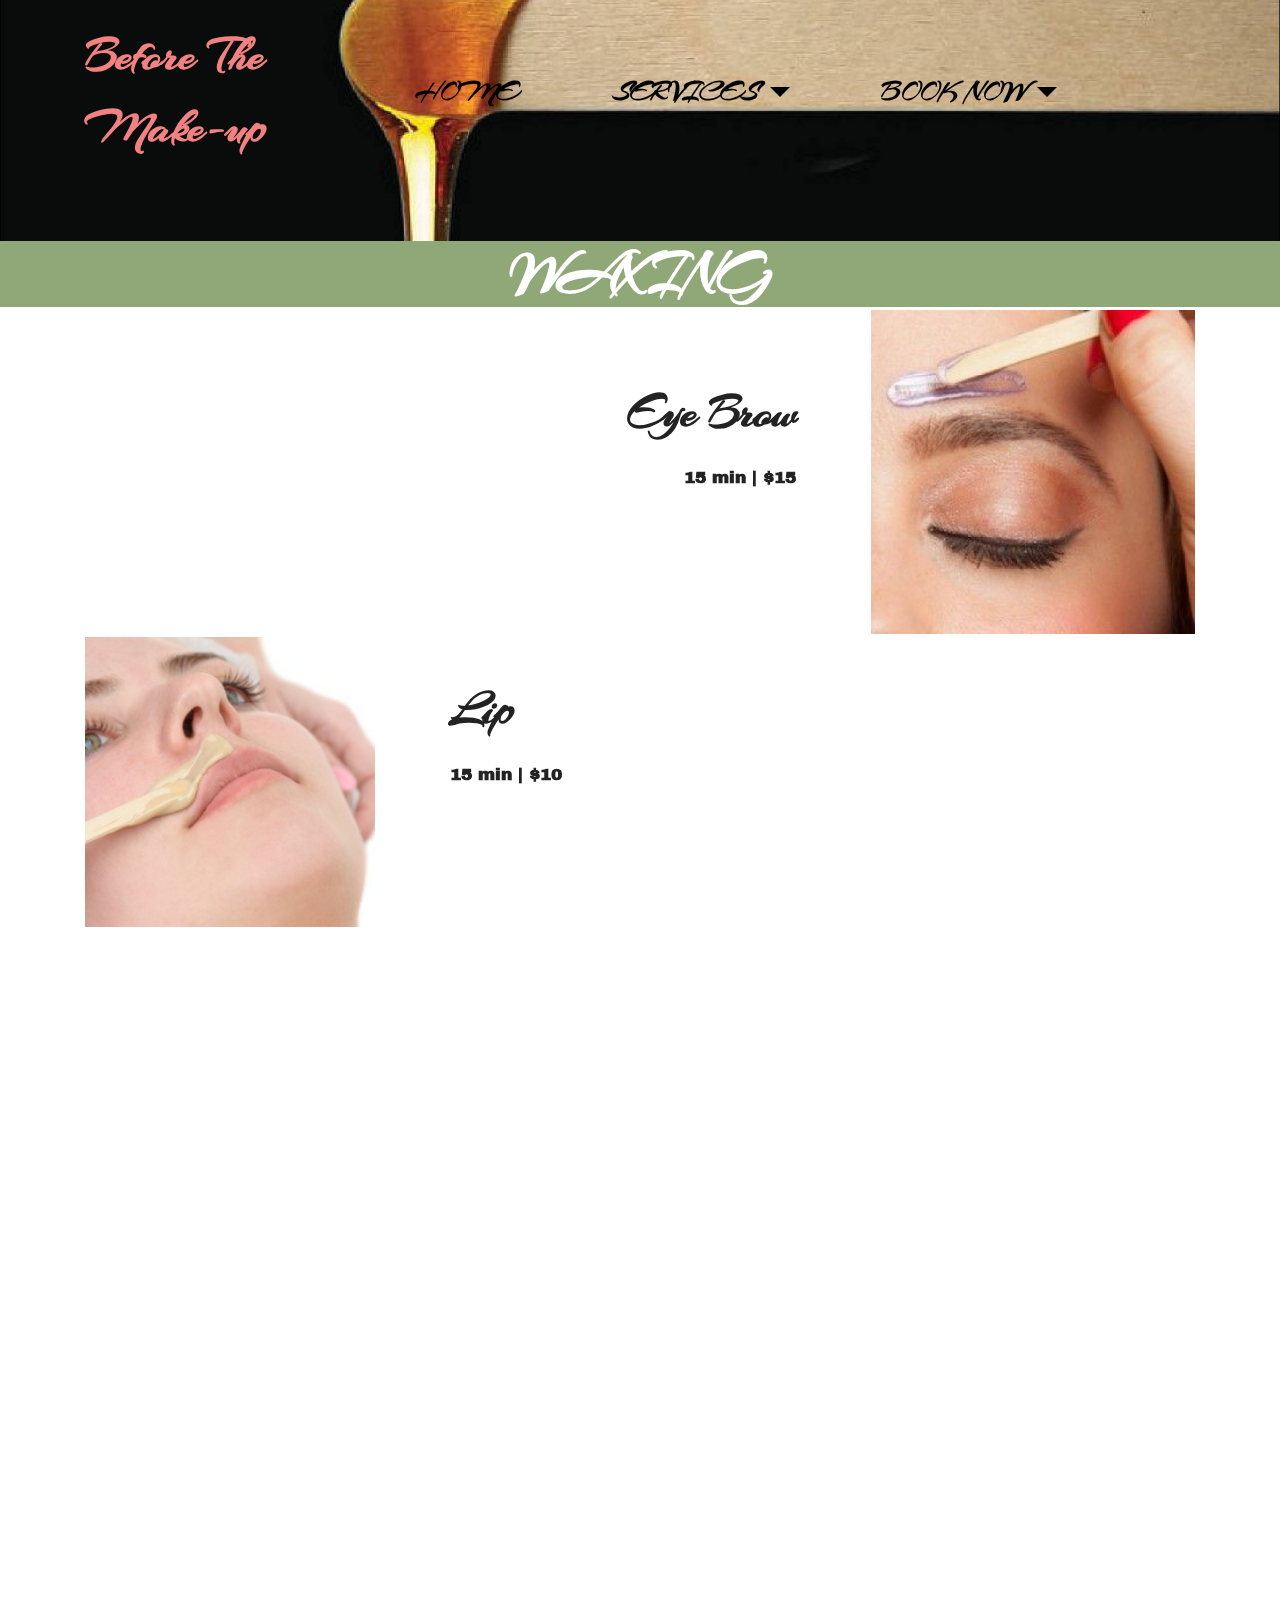
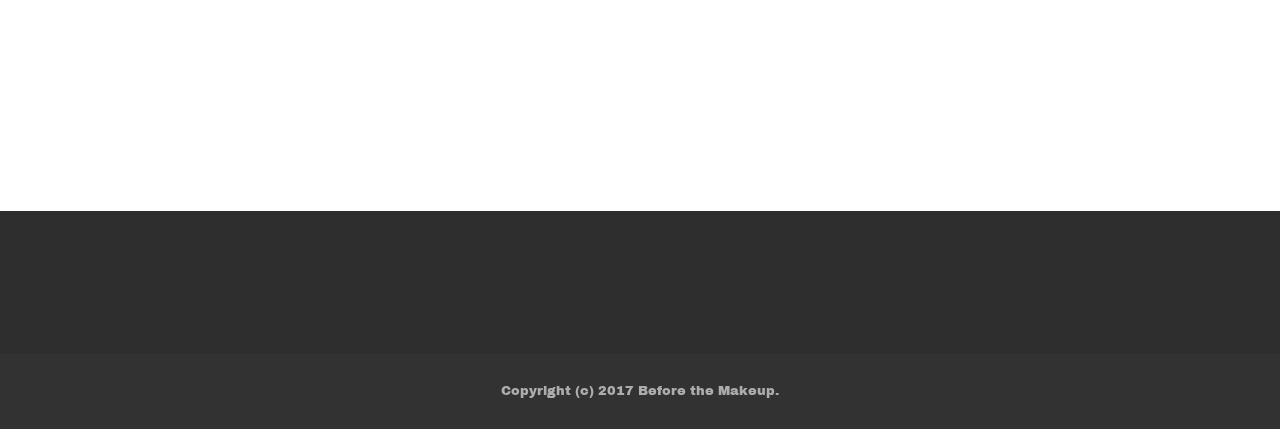
<file: services-waxing.html>
<!DOCTYPE html>
<html >
<head>
  <!-- Site made with Mobirise Website Builder v4.5.4, https://mobirise.com -->
  <meta charset="UTF-8">
  <meta http-equiv="X-UA-Compatible" content="IE=edge">
  <meta name="generator" content="Mobirise v4.5.4, mobirise.com">
  <meta name="viewport" content="width=device-width, initial-scale=1, minimum-scale=1">
  <link rel="shortcut icon" href="assets/images/linkin-park-lp-i7626-1-127x128.jpg" type="image/x-icon">
  <meta name="description" content="Before the Makeup -Waxing Services

<script>
  (function(i,s,o,g,r,a,m){i['GoogleAnalyticsObject']=r;i[r]=i[r]||function(){
  (i[r].q=i[r].q||[]).push(arguments)},i[r].l=1*new Date();a=s.createElement(o),
  m=s.getElementsByTagName(o)[0];a.async=1;a.src=g;m.parentNode.insertBefore(a,m)
  })(window,document,'script','https://www.google-analytics.com/analytics.js','ga');

  ga('create', 'UA-101618904-1', 'auto');
  ga('send', 'pageview');

</script>
">
  <title>Waxing Services</title>
  <link rel="stylesheet" href="https://fonts.googleapis.com/css?family=Montserrat:400,700">
  <link rel="stylesheet" href="https://fonts.googleapis.com/css?family=Raleway:100,100i,200,200i,300,300i,400,400i,500,500i,600,600i,700,700i,800,800i,900,900i">
  <link rel="stylesheet" href="https://fonts.googleapis.com/css?family=Lora:400,700,400italic,700italic&subset=latin">
  <link rel="stylesheet" href="assets/bootstrap-material-design-font/css/material.css">
  <link rel="stylesheet" href="assets/tether/tether.min.css">
  <link rel="stylesheet" href="assets/bootstrap/css/bootstrap.min.css">
  <link rel="stylesheet" href="assets/soundcloud-plugin/style.css">
  <link rel="stylesheet" href="assets/dropdown/css/style.css">
  <link rel="stylesheet" href="assets/animate.css/animate.min.css">
  <link rel="stylesheet" href="assets/theme/css/style.css">
  <link href="assets/fonts/style.css" rel="stylesheet">
  <link rel="stylesheet" href="assets/mobirise/css/mbr-additional.css" type="text/css">
  
  
  
</head>
<body>

<!-- Google Analytics -->
<script>
  (function(i,s,o,g,r,a,m){i['GoogleAnalyticsObject']=r;i[r]=i[r]||function(){
  (i[r].q=i[r].q||[]).push(arguments)},i[r].l=1*new Date();a=s.createElement(o),
  m=s.getElementsByTagName(o)[0];a.async=1;a.src=g;m.parentNode.insertBefore(a,m)
  })(window,document,'script','https://www.google-analytics.com/analytics.js','ga');

  ga('create', 'UA-101618904-1', 'auto');
  ga('send', 'pageview');

</script>
<!-- /Google Analytics -->


<section id="menu-z" data-rv-view="148">

    <nav class="navbar navbar-dropdown transparent navbar-fixed-top bg-color">
        <div class="container">

            <div class="mbr-table">
                <div class="mbr-table-cell">

                    <div class="navbar-brand">
                        
                        <a class="navbar-caption text-danger" href="https://mobirise.com">Before The <br>Make-up</a>
                    </div>

                </div>
                <div class="mbr-table-cell">

                    <button class="navbar-toggler pull-xs-right hidden-md-up" type="button" data-toggle="collapse" data-target="#exCollapsingNavbar">
                        <div class="hamburger-icon"></div>
                    </button>

                    <ul class="nav-dropdown collapse pull-xs-right nav navbar-nav navbar-toggleable-sm" id="exCollapsingNavbar"><li class="nav-item"><a class="nav-link link" href="Home.html">HOME</a></li><li class="nav-item dropdown"><a class="nav-link link dropdown-toggle" data-toggle="dropdown-submenu" href="services.facials.html" aria-expanded="false">SERVICES</a><div class="dropdown-menu"><div class="dropdown"><a class="dropdown-item dropdown-toggle" href="services.facials.html" data-toggle="dropdown-submenu" aria-expanded="false">Facials</a><div class="dropdown-menu dropdown-submenu"><a class="dropdown-item" href="services.facials.html#msg-box5-u">Express Facial</a><a class="dropdown-item" href="services.facials.html#msg-box5-w">Signature Facial</a><a class="dropdown-item" href="services.facials.html#msg-box5-y">Chemical Peel</a><a class="dropdown-item" href="services.facials.html#msg-box5-x">Microdermabrasion</a></div></div><a class="dropdown-item" href="Services.eyelashes.html#msg-box5-26">Lashes</a><div class="dropdown"><a class="dropdown-item dropdown-toggle" data-toggle="dropdown-submenu" href="services.waxing.html" aria-expanded="false">Waxing</a><div class="dropdown-menu dropdown-submenu"><a class="dropdown-item" href="services.waxing.html#msg-box5-12">Eye Brows</a><a class="dropdown-item" href="services.waxing.html#msg-box5-13">Chin Waxing</a><a class="dropdown-item" href="services.waxing.html#msg-box5-19">Full Face</a><a class="dropdown-item" href="services.waxing.html#msg-box5-19">Lip Waxing</a><a class="dropdown-item" href="services.waxing.html#msg-box5-15">Under Arms</a></div></div><div class="dropdown"><a class="dropdown-item dropdown-toggle" href="services.specialty.html" data-toggle="dropdown-submenu" aria-expanded="false">Specialty </a><div class="dropdown-menu dropdown-submenu"><a class="dropdown-item" href="services-specialty.html#features3-2x">Microcurrent</a><a class="dropdown-item" href="services.specialty.html#msg-box5-1k">DermaPlane<br></a><a class="dropdown-item" href="services-specialty.html#features3-2x">Microneedle<br></a><a class="dropdown-item" href="services-specialty.html#features3-2x">Body Sculpting</a><a class="dropdown-item" href="services-specialty.html#features3-2x">Enhancements</a></div></div></div></li><li class="nav-item dropdown"><a class="nav-link link dropdown-toggle" href="http://beforethemakeup.setmore.com " aria-expanded="false" target="_blank" data-toggle="dropdown-submenu">BOOK NOW</a><div class="dropdown-menu"><a class="dropdown-item" href="Contactus.html">Contact Us</a></div></li><li class="nav-item"><a class="nav-link link" href="https://mobirise.com/" aria-expanded="false"></a></li></ul>
                    <button hidden="" class="navbar-toggler navbar-close" type="button" data-toggle="collapse" data-target="#exCollapsingNavbar">
                        <div class="close-icon"></div>
                    </button>

                </div>
            </div>

        </div>
    </nav>

</section>

<section class="engine"><a href="https://mobirise.co/e">website building software</a></section><section class="mbr-section article mbr-parallax-background mbr-after-navbar" id="msg-box8-10" data-rv-view="150" style="background-image: url(assets/images/1497129949949562149077-2000x1591.jpg); padding-top: 120px; padding-bottom: 120px;">

    
    <div class="container">
        <div class="row">
            <div class="col-md-8 col-md-offset-2 text-xs-center">
                
                
                
            </div>
        </div>
    </div>

</section>

<section class="mbr-section mbr-section__container article" id="header3-11" data-rv-view="153" style="background-color: rgb(144, 168, 120); padding-top: 0px; padding-bottom: 0px;">
    <div class="container">
        <div class="row">
            <div class="col-xs-12">
                <h3 class="mbr-section-title display-2">WAXING</h3>
                
            </div>
        </div>
    </div>
</section>

<section class="mbr-section" id="msg-box5-12" data-rv-view="155" style="background-color: rgb(255, 255, 255); padding-top: 0px; padding-bottom: 0px;">

    
    <div class="container">
        <div class="row">
            <div class="mbr-table-md-up">

              

              <div class="mbr-table-cell col-md-5 text-xs-center text-md-right content-size">
                  <h3 class="mbr-section-title display-2">Eye Brow</h3>
                  <div class="lead">

                    <p><strong>&nbsp;15 min | $15</strong><br><br></p>

                  </div>

                  
              </div>


              


              <div class="mbr-table-cell mbr-left-padding-md-up mbr-valign-top col-md-7 image-size" style="width: 35%;">
                  <div class="mbr-figure"><a href="#bottom"><img src="assets/images/1497130958114-2000x2000.jpg"></a></div>
              </div>

            </div>
        </div>
    </div>

</section>

<section class="mbr-section" id="msg-box5-19" data-rv-view="158" style="background-color: rgb(255, 255, 255); padding-top: 0px; padding-bottom: 0px;">

    
    <div class="container">
        <div class="row">
            <div class="mbr-table-md-up">

              <div class="mbr-table-cell mbr-right-padding-md-up mbr-valign-top col-md-7 image-size" style="width: 32%;">
                  <div class="mbr-figure"><a href="#bottom"><img src="assets/images/1497131178302-1400x1400.jpg"></a></div>
              </div>

              


              <div class="mbr-table-cell col-md-5 text-xs-center text-md-left content-size">
                  <h3 class="mbr-section-title display-2">Lip</h3>
                  <div class="lead">

                    <p><strong>15 min | $10</strong><br><br><br></p>

                  </div>

                  
              </div>


              

            </div>
        </div>
    </div>

</section>

<section class="mbr-section" id="msg-box5-13" data-rv-view="161" style="background-color: rgb(255, 255, 255); padding-top: 0px; padding-bottom: 0px;">

    
    <div class="container">
        <div class="row">
            <div class="mbr-table-md-up">

              

              <div class="mbr-table-cell col-md-5 text-xs-center text-md-right content-size">
                  <h3 class="mbr-section-title display-2">Chin<br></h3>
                  <div class="lead">

                    <p></p><p><strong>&nbsp;</strong>&nbsp;&nbsp;&nbsp;&nbsp;&nbsp;&nbsp;&nbsp;&nbsp;&nbsp;&nbsp;&nbsp;&nbsp;&nbsp;&nbsp;&nbsp;&nbsp;&nbsp;&nbsp;&nbsp;&nbsp;&nbsp;&nbsp;&nbsp;&nbsp;&nbsp;&nbsp;&nbsp;&nbsp;&nbsp;&nbsp;&nbsp;&nbsp;&nbsp;&nbsp;&nbsp;&nbsp;&nbsp;&nbsp;&nbsp;&nbsp;&nbsp;&nbsp;&nbsp;&nbsp;&nbsp;&nbsp;&nbsp;&nbsp;&nbsp;&nbsp;&nbsp;&nbsp;&nbsp;&nbsp;&nbsp;&nbsp;&nbsp;&nbsp;&nbsp;&nbsp;&nbsp;&nbsp;&nbsp;&nbsp;&nbsp;&nbsp;&nbsp;&nbsp;&nbsp;&nbsp;&nbsp;&nbsp;&nbsp;&nbsp;&nbsp;&nbsp;&nbsp;&nbsp;&nbsp;&nbsp;&nbsp;&nbsp;&nbsp;&nbsp;&nbsp;&nbsp;&nbsp;&nbsp;&nbsp;&nbsp;&nbsp;&nbsp;&nbsp;&nbsp;&nbsp;&nbsp;&nbsp;&nbsp;&nbsp;&nbsp;&nbsp;&nbsp;&nbsp;&nbsp;&nbsp;&nbsp;&nbsp;<strong>15 min | $12</strong><br><br></p><p></p>

                  </div>

                  
              </div>


              


              <div class="mbr-table-cell mbr-left-padding-md-up mbr-valign-top col-md-7 image-size" style="width: 47%;">
                  <div class="mbr-figure"><a href="#bottom"><img src="assets/images/1497131334608-1400x790.jpg"></a></div>
              </div>

            </div>
        </div>
    </div>

</section>

<section class="mbr-section" id="msg-box5-14" data-rv-view="164" style="background-color: rgb(255, 255, 255); padding-top: 0px; padding-bottom: 0px;">

    
    <div class="container">
        <div class="row">
            <div class="mbr-table-md-up">

              <div class="mbr-table-cell mbr-right-padding-md-up mbr-valign-top col-md-7 image-size" style="width: 36%;">
                  <div class="mbr-figure"><a href="#bottom"><img src="assets/images/1497131773024-1400x1441.jpg"></a></div>
              </div>

              


              <div class="mbr-table-cell col-md-5 text-xs-center text-md-left content-size">
                  <h3 class="mbr-section-title display-2"><span style="color: inherit; font-size: 22px; letter-spacing: -1px; line-height: 1.1;"><br></span><br><span style="color: inherit; font-size: 22px; letter-spacing: -1px; line-height: 1.1;">Full Face</span><br></h3>
                  <div class="lead">

                    <p><strong>&nbsp;30 min | $30</strong><br><strong><br></strong><br><br></p>

                  </div>

                  
              </div>


              

            </div>
        </div>
    </div>

</section>

<section class="mbr-section" id="msg-box5-15" data-rv-view="167" style="background-color: rgb(255, 255, 255); padding-top: 0px; padding-bottom: 0px;">

    
    <div class="container">
        <div class="row">
            <div class="mbr-table-md-up">

              

              <div class="mbr-table-cell col-md-5 text-xs-center text-md-right content-size">
                  <h3 class="mbr-section-title display-2">Under Arms</h3>
                  <div class="lead">

                    <p><strong>15 min | $30</strong><br><br></p>

                  </div>

                  
              </div>


              


              <div class="mbr-table-cell mbr-left-padding-md-up mbr-valign-top col-md-7 image-size" style="width: 35%;">
                  <div class="mbr-figure"><a href="#bottom"><img src="assets/images/1497131374627917839205-1400x1400.jpg"></a></div>
              </div>

            </div>
        </div>
    </div>

</section>

<section class="mbr-info mbr-section mbr-section-md-padding" id="msg-box2-2u" data-rv-view="172" style="background-color: rgb(46, 46, 46); padding-top: 30px; padding-bottom: 30px;">

    
    <div class="container">
        <div class="row">

            <div class="mbr-table-md-up">
              <div class="mbr-table-cell col-md-4">
                  <div class="text-xs-center"><a class="btn btn-danger" href="http://beforethemakeup.setmore.com " target="_blank">BOOK NOW</a></div>
              </div>
              <div class="mbr-table-cell mbr-right-padding-md-up col-md-8 text-xs-center text-md-left">
                  <h3 class="mbr-info-title mbr-section-title display-2">Schedule an Appointment</h3>
                  <h2 class="mbr-info-subtitle mbr-section-subtitle">"Before the makeup, there is beauty"</h2>
              </div>
            </div>

            

        </div>
    </div>
</section>

<footer class="mbr-small-footer mbr-section mbr-section-nopadding" id="footer1-17" data-rv-view="170" style="background-color: rgb(50, 50, 50); padding-top: 1.75rem; padding-bottom: 1.75rem;">
    
    <div class="container text-xs-center">
        <p>Copyright (c) 2017 Before the Makeup.</p>
    </div>
</footer>


  <script src="assets/web/assets/jquery/jquery.min.js"></script>
  <script src="assets/tether/tether.min.js"></script>
  <script src="assets/bootstrap/js/bootstrap.min.js"></script>
  <script src="assets/viewport-checker/jquery.viewportchecker.js"></script>
  <script src="assets/jarallax/jarallax.js"></script>
  <script src="assets/dropdown/js/script.min.js"></script>
  <script src="assets/touch-swipe/jquery.touch-swipe.min.js"></script>
  <script src="assets/smooth-scroll/smooth-scroll.js"></script>
  <script src="assets/theme/js/script.js"></script>
  
  
  <input name="animation" type="hidden">
   <div id="scrollToTop" class="scrollToTop mbr-arrow-up"><a style="text-align: center;"><i class="mbr-arrow-up-icon"></i></a></div>
  </body>
</html>
</file>
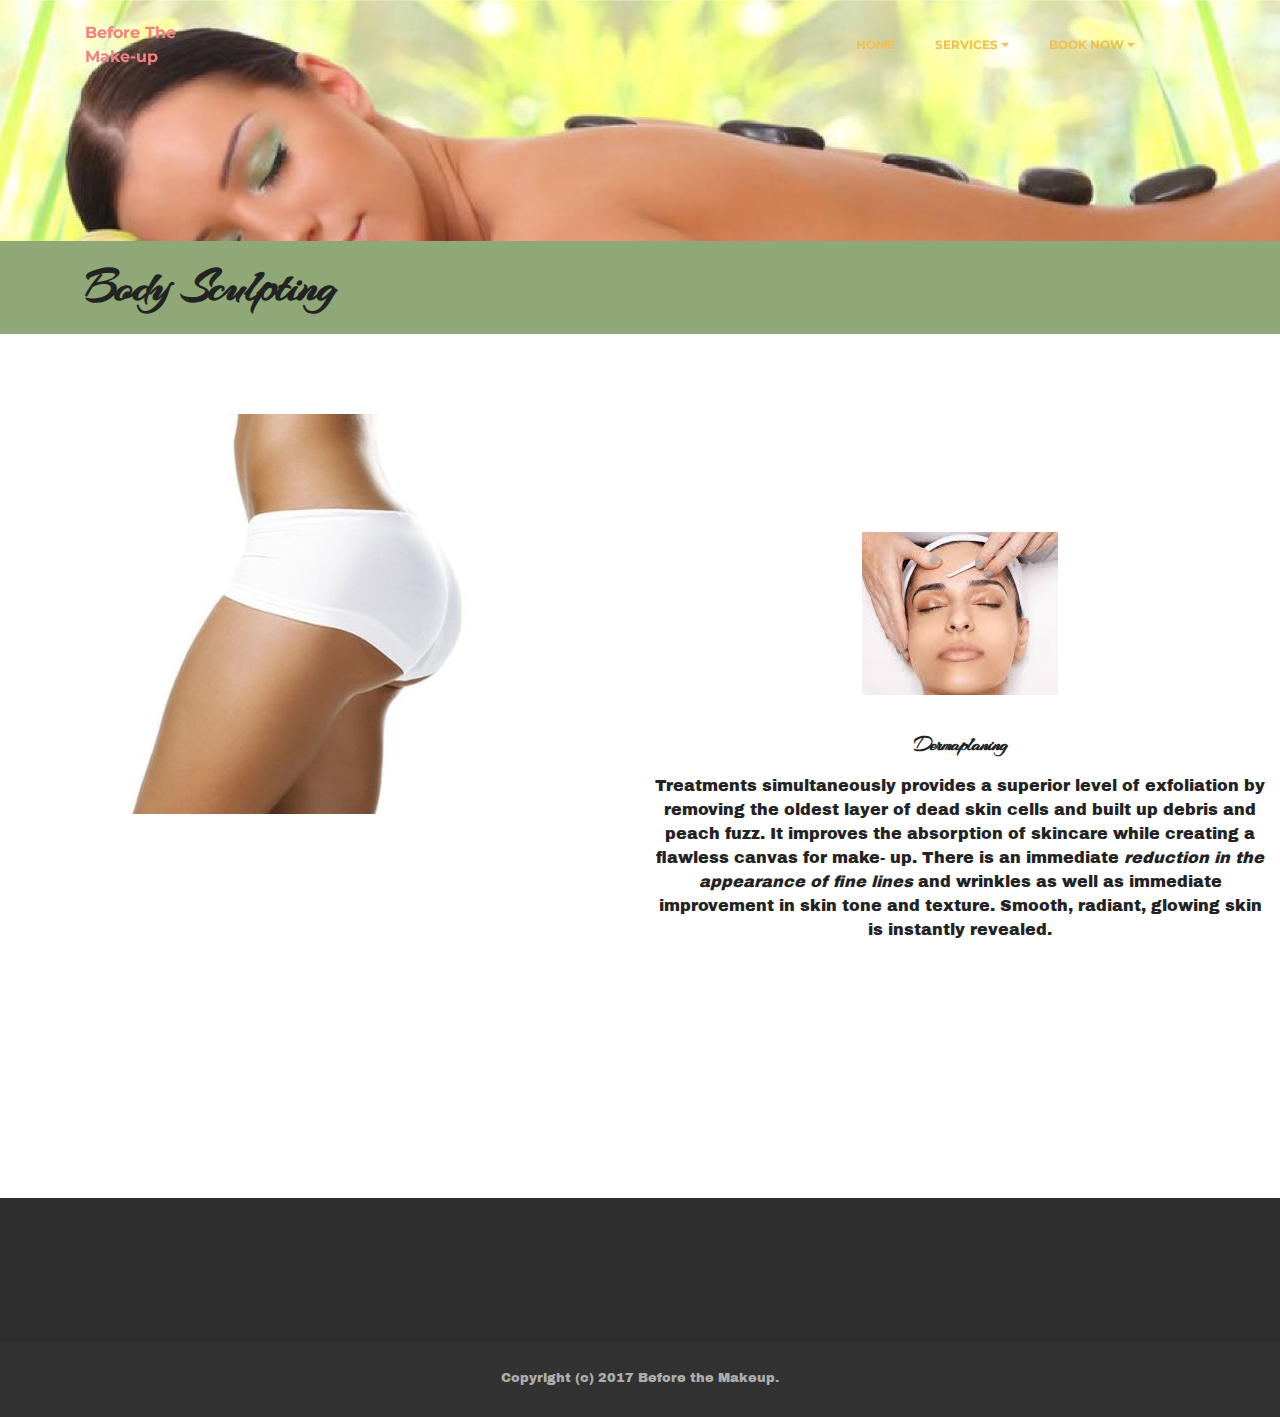
<file: specialty-body-sculpting.html>
<!DOCTYPE html>
<html >
<head>
  <!-- Site made with Mobirise Website Builder v4.5.4, https://mobirise.com -->
  <meta charset="UTF-8">
  <meta http-equiv="X-UA-Compatible" content="IE=edge">
  <meta name="generator" content="Mobirise v4.5.4, mobirise.com">
  <meta name="viewport" content="width=device-width, initial-scale=1, minimum-scale=1">
  <link rel="shortcut icon" href="assets/images/linkin-park-lp-i7626-1-127x128.jpg" type="image/x-icon">
  <meta name="description" content="Before the Makeup -Body Sculpting

<script>
  (function(i,s,o,g,r,a,m){i['GoogleAnalyticsObject']=r;i[r]=i[r]||function(){
  (i[r].q=i[r].q||[]).push(arguments)},i[r].l=1*new Date();a=s.createElement(o),
  m=s.getElementsByTagName(o)[0];a.async=1;a.src=g;m.parentNode.insertBefore(a,m)
  })(window,document,'script','https://www.google-analytics.com/analytics.js','ga');

  ga('create', 'UA-101618904-1', 'auto');
  ga('send', 'pageview');

</script>
">
  <title>Body Sculpting</title>
  <link rel="stylesheet" href="https://fonts.googleapis.com/css?family=Montserrat:400,700">
  <link rel="stylesheet" href="https://fonts.googleapis.com/css?family=Raleway:100,100i,200,200i,300,300i,400,400i,500,500i,600,600i,700,700i,800,800i,900,900i">
  <link rel="stylesheet" href="https://fonts.googleapis.com/css?family=Lora:400,700,400italic,700italic&subset=latin">
  <link rel="stylesheet" href="assets/bootstrap-material-design-font/css/material.css">
  <link rel="stylesheet" href="assets/tether/tether.min.css">
  <link rel="stylesheet" href="assets/bootstrap/css/bootstrap.min.css">
  <link rel="stylesheet" href="assets/soundcloud-plugin/style.css">
  <link rel="stylesheet" href="assets/dropdown/css/style.css">
  <link rel="stylesheet" href="assets/animate.css/animate.min.css">
  <link rel="stylesheet" href="assets/theme/css/style.css">
  <link href="assets/fonts/style.css" rel="stylesheet">
  <link rel="stylesheet" href="assets/mobirise/css/mbr-additional.css" type="text/css">
  
  
  
</head>
<body>

<!-- Google Analytics -->
<script>
  (function(i,s,o,g,r,a,m){i['GoogleAnalyticsObject']=r;i[r]=i[r]||function(){
  (i[r].q=i[r].q||[]).push(arguments)},i[r].l=1*new Date();a=s.createElement(o),
  m=s.getElementsByTagName(o)[0];a.async=1;a.src=g;m.parentNode.insertBefore(a,m)
  })(window,document,'script','https://www.google-analytics.com/analytics.js','ga');

  ga('create', 'UA-101618904-1', 'auto');
  ga('send', 'pageview');

</script>
<!-- /Google Analytics -->


<section id="menu-34" data-rv-view="207">

    <nav class="navbar navbar-dropdown transparent navbar-fixed-top bg-color">
        <div class="container">

            <div class="mbr-table">
                <div class="mbr-table-cell">

                    <div class="navbar-brand">
                        
                        <a class="navbar-caption text-danger" href="https://mobirise.com">Before The <br>Make-up</a>
                    </div>

                </div>
                <div class="mbr-table-cell">

                    <button class="navbar-toggler pull-xs-right hidden-md-up" type="button" data-toggle="collapse" data-target="#exCollapsingNavbar">
                        <div class="hamburger-icon"></div>
                    </button>

                    <ul class="nav-dropdown collapse pull-xs-right nav navbar-nav navbar-toggleable-sm" id="exCollapsingNavbar"><li class="nav-item"><a class="nav-link link" href="Home.html">HOME</a></li><li class="nav-item dropdown"><a class="nav-link link dropdown-toggle" data-toggle="dropdown-submenu" href="services.facials.html" aria-expanded="false">SERVICES</a><div class="dropdown-menu"><div class="dropdown"><a class="dropdown-item dropdown-toggle" href="services.facials.html" data-toggle="dropdown-submenu" aria-expanded="false">Facials</a><div class="dropdown-menu dropdown-submenu"><a class="dropdown-item" href="services.facials.html#msg-box5-u">Express Facial</a><a class="dropdown-item" href="services.facials.html#msg-box5-w">Signature Facial</a><a class="dropdown-item" href="services.facials.html#msg-box5-y">Chemical Peel</a><a class="dropdown-item" href="services.facials.html#msg-box5-x">Microdermabrasion</a></div></div><a class="dropdown-item" href="Services.eyelashes.html#msg-box5-26">Lashes</a><div class="dropdown"><a class="dropdown-item dropdown-toggle" data-toggle="dropdown-submenu" href="services.waxing.html" aria-expanded="false">Waxing</a><div class="dropdown-menu dropdown-submenu"><a class="dropdown-item" href="services.waxing.html#msg-box5-12">Eye Brows</a><a class="dropdown-item" href="services.waxing.html#msg-box5-13">Chin Waxing</a><a class="dropdown-item" href="services.waxing.html#msg-box5-19">Full Face</a><a class="dropdown-item" href="services.waxing.html#msg-box5-19">Lip Waxing</a><a class="dropdown-item" href="services.waxing.html#msg-box5-15">Under Arms</a></div></div><div class="dropdown"><a class="dropdown-item dropdown-toggle" href="services.specialty.html" data-toggle="dropdown-submenu" aria-expanded="false">Specialty </a><div class="dropdown-menu dropdown-submenu"><a class="dropdown-item" href="services-specialty.html#features3-2x">Microcurrent</a><a class="dropdown-item" href="services.specialty.html#msg-box5-1k">DermaPlane<br></a><a class="dropdown-item" href="services-specialty.html#features3-2x">Microneedle<br></a><a class="dropdown-item" href="services-specialty.html#features3-2x">Body Sculpting</a><a class="dropdown-item" href="services-specialty.html#features3-2x">Enhancements</a></div></div></div></li><li class="nav-item dropdown"><a class="nav-link link dropdown-toggle" href="http://beforethemakeup.setmore.com " aria-expanded="false" target="_blank" data-toggle="dropdown-submenu">BOOK NOW</a><div class="dropdown-menu"><a class="dropdown-item" href="Contactus.html">Contact Us</a></div></li><li class="nav-item"><a class="nav-link link" href="https://mobirise.com/" aria-expanded="false"></a></li></ul>
                    <button hidden="" class="navbar-toggler navbar-close" type="button" data-toggle="collapse" data-target="#exCollapsingNavbar">
                        <div class="close-icon"></div>
                    </button>

                </div>
            </div>

        </div>
    </nav>

</section>

<section class="engine"><a href="https://mobirise.co/a">site builder</a></section><section class="mbr-section article mbr-parallax-background mbr-after-navbar" id="msg-box8-35" data-rv-view="209" style="background-image: url(assets/images/hot-stone-massage-2000x7291.jpg); padding-top: 120px; padding-bottom: 120px;">

    
    <div class="container">
        <div class="row">
            <div class="col-md-8 col-md-offset-2 text-xs-center">
                
                
                
            </div>
        </div>
    </div>

</section>

<section class="mbr-section mbr-section__container article" id="header3-36" data-rv-view="212" style="background-color: rgb(144, 168, 120); padding-top: 20px; padding-bottom: 20px;">
    <div class="container">
        <div class="row">
            <div class="col-xs-12">
                <h3 class="mbr-section-title display-2">Body Sculpting</h3>
                
            </div>
        </div>
    </div>
</section>

<section class="mbr-cards mbr-section mbr-section-nopadding" id="features3-37" data-rv-view="214" style="background-color: rgb(255, 255, 255);">

    

    <div class="mbr-cards-row row">
        <div class="mbr-cards-col col-xs-12 col-lg-6" style="padding-top: 80px; padding-bottom: 40px;">
            <div class="container">
              <div class="card cart-block">
                  <div class="card-img"><img src="assets/images/butt-lift-600x400.jpg" class="card-img-top"></div>
                  <div class="card-block">
                    <h4 class="card-title">Microneedling &nbsp;</h4>
                    <h5 class="card-subtitle"></h5>
                    <p class="card-text">Also known as the vampire facial, is the latest technique in improving the appearance of fine lines, wrinkles, scars (acne, surgical, burn), stretch marks, pore size, skin tone and texture. When moved across the skin’s surface it stimulates natural collagen reproduction, while creating channels in the skin. These channels allow nutrients to enter deep into the c ells found in the dermis. This increased absorption (up to 80%) of active ingredients create stimulated repair and faster resurfacing results.</p>
                    <div class="card-btn"><a href="https://mobirise.com" class="btn btn-primary">MORE</a></div>
                    </div>
                </div>
            </div>
        </div>
        <div class="mbr-cards-col col-xs-12 col-lg-6" style="padding-top: 80px; padding-bottom: 40px;">
            <div class="container">
                <div class="card cart-block">
                    <div class="card-img"><a href="#bottom"><img src="assets/images/dermaplan-1-246x205.jpg" class="card-img-top"></a></div>
                    <div class="card-block">
                        <h4 class="card-title">Dermaplaning</h4>
                        <h5 class="card-subtitle"></h5>
                        <p class="card-text">Treatments simultaneously provides a superior level of exfoliation by removing the oldest layer of dead skin cells and built up debris and peach fuzz. It improves the absorption of skincare while creating a flawless canvas for make- up. There is an immediate <em>reduction in the appearance of fine lines</em> and wrinkles as well as immediate improvement in skin tone and texture. Smooth, radiant, glowing skin is instantly revealed.</p>
                        <div class="card-btn"><a href="https://mobirise.com" class="btn btn-primary">MORE</a></div>
                    </div>
                </div>
            </div>
        </div>
        
        
        
        
    </div>
</section>

<section class="mbr-info mbr-section mbr-section-md-padding" id="msg-box2-39" data-rv-view="219" style="background-color: rgb(46, 46, 46); padding-top: 30px; padding-bottom: 30px;">

    
    <div class="container">
        <div class="row">

            <div class="mbr-table-md-up">
              <div class="mbr-table-cell col-md-4">
                  <div class="text-xs-center"><a class="btn btn-danger" href="http://beforethemakeup.setmore.com " target="_blank">BOOK NOW</a></div>
              </div>
              <div class="mbr-table-cell mbr-right-padding-md-up col-md-8 text-xs-center text-md-left">
                  <h3 class="mbr-info-title mbr-section-title display-2">Schedule an Appointment</h3>
                  <h2 class="mbr-info-subtitle mbr-section-subtitle">"Before the makeup, there is beauty"</h2>
              </div>
            </div>

            

        </div>
    </div>
</section>

<footer class="mbr-small-footer mbr-section mbr-section-nopadding" id="footer1-38" data-rv-view="217" style="background-color: rgb(50, 50, 50); padding-top: 1.75rem; padding-bottom: 1.75rem;">
    
    <div class="container text-xs-center">
        <p>Copyright (c) 2017 Before the Makeup.</p>
    </div>
</footer>


  <script src="assets/web/assets/jquery/jquery.min.js"></script>
  <script src="assets/tether/tether.min.js"></script>
  <script src="assets/bootstrap/js/bootstrap.min.js"></script>
  <script src="assets/viewport-checker/jquery.viewportchecker.js"></script>
  <script src="assets/jarallax/jarallax.js"></script>
  <script src="assets/dropdown/js/script.min.js"></script>
  <script src="assets/touch-swipe/jquery.touch-swipe.min.js"></script>
  <script src="assets/smooth-scroll/smooth-scroll.js"></script>
  <script src="assets/theme/js/script.js"></script>
  
  
  <input name="animation" type="hidden">
   <div id="scrollToTop" class="scrollToTop mbr-arrow-up"><a style="text-align: center;"><i class="mbr-arrow-up-icon"></i></a></div>
  </body>
</html>
</file>
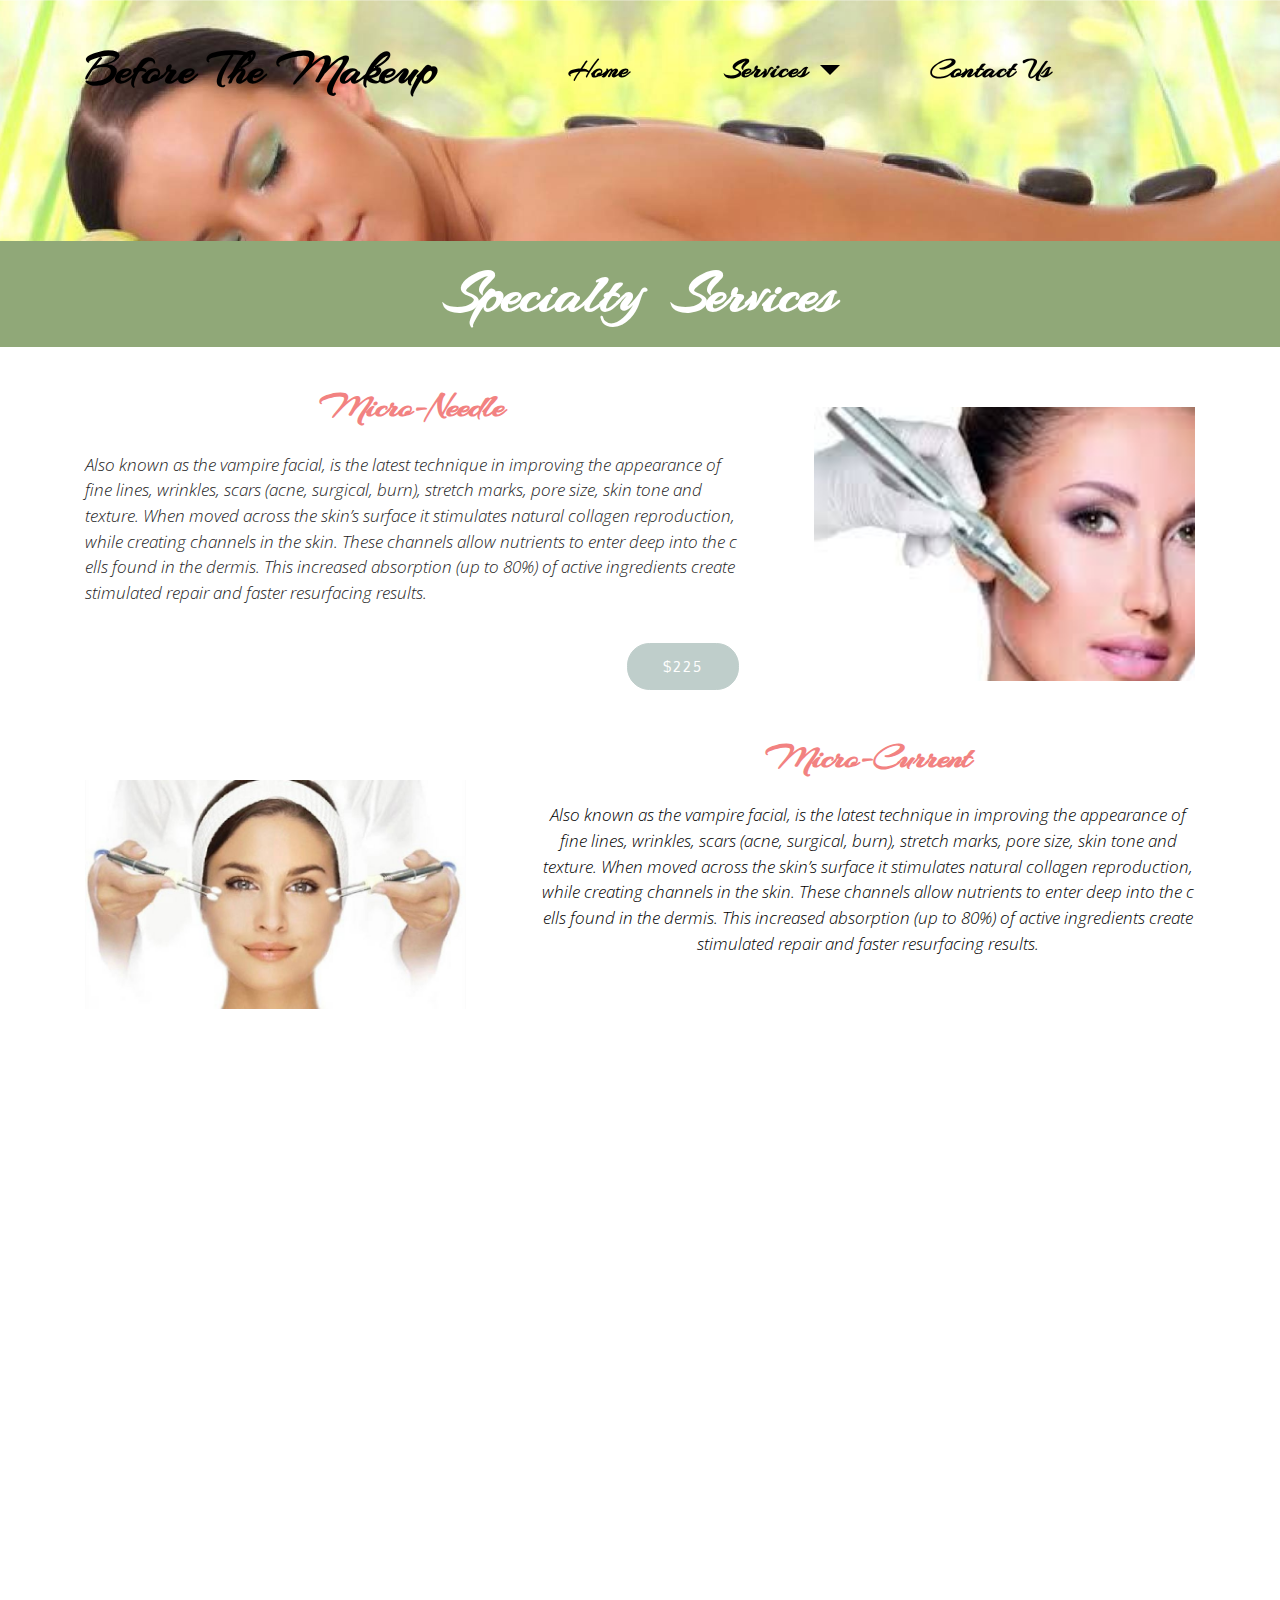
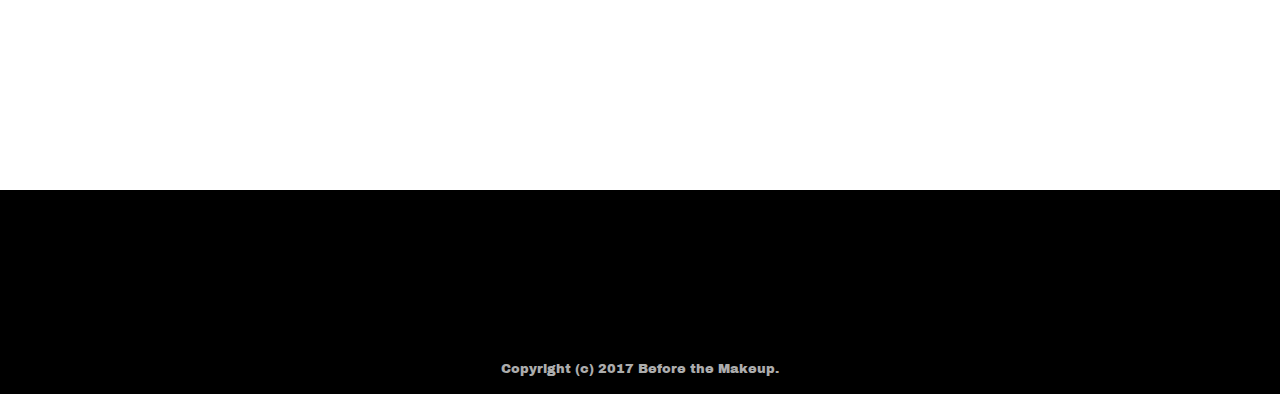
<file: specialty.html>
<!DOCTYPE html>
<html >
<head>
  <!-- Site made with Mobirise Website Builder v4.9.5, https://mobirise.com -->
  <meta charset="UTF-8">
  <meta http-equiv="X-UA-Compatible" content="IE=edge">
  <meta name="generator" content="Mobirise v4.9.5, mobirise.com">
  <meta name="viewport" content="width=device-width, initial-scale=1, minimum-scale=1">
  <link rel="shortcut icon" href="assets/images/b4mlogoclear-214x128-127x76.png" type="image/x-icon">
  <meta name="description" content="Before the Makeup -Specialty Services

<script>
  (function(i,s,o,g,r,a,m){i['GoogleAnalyticsObject']=r;i[r]=i[r]||function(){
  (i[r].q=i[r].q||[]).push(arguments)},i[r].l=1*new Date();a=s.createElement(o),
  m=s.getElementsByTagName(o)[0];a.async=1;a.src=g;m.parentNode.insertBefore(a,m)
  })(window,document,'script','https://www.google-analytics.com/analytics.js','ga');

  ga('create', 'UA-101618904-1', 'auto');
  ga('send', 'pageview');

</script>
">
  <title>Specialty Services</title>
  <link rel="stylesheet" href="https://fonts.googleapis.com/css?family=Montserrat:400,700">
  <link rel="stylesheet" href="https://fonts.googleapis.com/css?family=Raleway:100,100i,200,200i,300,300i,400,400i,500,500i,600,600i,700,700i,800,800i,900,900i">
  <link rel="stylesheet" href="https://fonts.googleapis.com/css?family=Lora:400,700,400italic,700italic&subset=latin">
  <link rel="stylesheet" href="assets/tether/tether.min.css">
  <link rel="stylesheet" href="assets/bootstrap/css/bootstrap.min.css">
  <link rel="stylesheet" href="assets/soundcloud-plugin/style.css">
  <link rel="stylesheet" href="assets/dropdown/css/style.css">
  <link rel="stylesheet" href="assets/animate.css/animate.min.css">
  <link rel="stylesheet" href="assets/theme/css/style.css">
  <link rel="stylesheet" href="assets/mobirise/css/mbr-additional.css" type="text/css">
  
  
  
</head>
<body>

<!-- Google Analytics -->
<script>
  (function(i,s,o,g,r,a,m){i['GoogleAnalyticsObject']=r;i[r]=i[r]||function(){
  (i[r].q=i[r].q||[]).push(arguments)},i[r].l=1*new Date();a=s.createElement(o),
  m=s.getElementsByTagName(o)[0];a.async=1;a.src=g;m.parentNode.insertBefore(a,m)
  })(window,document,'script','https://www.google-analytics.com/analytics.js','ga');

  ga('create', 'UA-101618904-1', 'auto');
  ga('send', 'pageview');

</script>
<!-- /Google Analytics -->


  <section id="menu-1h" data-rv-view="94">

    <nav class="navbar navbar-dropdown transparent navbar-fixed-top bg-color">
        <div class="container">

            <div class="mbr-table">
                <div class="mbr-table-cell">

                    <div class="navbar-brand">
                        
                        <a class="navbar-caption text-black" href="https://mobirise.com">Before The Makeup</a>
                    </div>

                </div>
                <div class="mbr-table-cell">

                    <button class="navbar-toggler pull-xs-right hidden-md-up" type="button" data-toggle="collapse" data-target="#exCollapsingNavbar">
                        <div class="hamburger-icon"></div>
                    </button>

                    <ul class="nav-dropdown collapse pull-xs-right nav navbar-nav navbar-toggleable-sm" id="exCollapsingNavbar"><li class="nav-item"><a class="nav-link link" href="https://beforethemakeup.github.io/index.html">Home</a></li><li class="nav-item dropdown open"><a class="nav-link link dropdown-toggle" data-toggle="dropdown-submenu" href="services-facials.html#msg-box8-s" aria-expanded="true">Services</a><div class="dropdown-menu"><a class="dropdown-item" href="facials.html#header3-v" aria-expanded="false">Facials</a><a class="dropdown-item" href="specialty.html#header3-1j" aria-expanded="false">Specialty </a><a class="dropdown-item" href="enhancements.html#msg-box5-26">Enhancements</a><a class="dropdown-item" href="https://beforethemakeup.github.io/waxing.html" aria-expanded="false">Facial &amp; Body Waxing</a></div></li><li class="nav-item"><a class="nav-link link" href="contactus.html#form1-7c" aria-expanded="false">Contact Us<br></a></li><li class="nav-item"><a class="nav-link link" href="https://mobirise.com/" aria-expanded="false"></a></li></ul>
                    <button hidden="" class="navbar-toggler navbar-close" type="button" data-toggle="collapse" data-target="#exCollapsingNavbar">
                        <div class="close-icon"></div>
                    </button>

                </div>
            </div>

        </div>
    </nav>

</section>

<section class="engine"><a href="https://mobirise.info/b">how to create your own site for free</a></section><section class="mbr-section article mbr-parallax-background mbr-after-navbar" id="msg-box8-1i" data-rv-view="96" style="background-image: url(assets/images/hot-stone-massage-2000x7290.jpg); padding-top: 120px; padding-bottom: 120px;">

    
    <div class="container">
        <div class="row">
            <div class="col-md-8 col-md-offset-2 text-xs-center">
                
                
                
            </div>
        </div>
    </div>

</section>

<section class="mbr-section mbr-section__container article" id="header3-1j" data-rv-view="99" style="background-color: rgb(144, 168, 120); padding-top: 20px; padding-bottom: 20px;">
    <div class="container">
        <div class="row">
            <div class="col-xs-12">
                <h3 class="mbr-section-title display-2">Specialty &nbsp;Services</h3>
                
            </div>
        </div>
    </div>
</section>

<section class="mbr-section" id="msg-box5-3h" data-rv-view="103" style="background-color: rgb(255, 255, 255); padding-top: 40px; padding-bottom: 40px;">

    
    <div class="container">
        <div class="row">
            <div class="mbr-table-md-up">

              

              <div class="mbr-table-cell col-md-5 text-xs-center text-md-right content-size">
                  <h3 class="mbr-section-title display-2">Micro-Needle</h3>
                  <div class="lead">

                    <p><em>Also known as the vampire facial, is the latest technique in improving the appearance of fine lines, wrinkles, scars (acne, surgical, burn), stretch marks, pore size, skin tone and texture. When moved across the skin’s surface it stimulates natural collagen reproduction, while creating channels in the skin. These channels allow nutrients to enter deep into the c ells found in the dermis. This increased absorption (up to 80%) of active ingredients create stimulated repair and faster resurfacing results.</em></p>

                  </div>

                  <div><a class="btn btn-secondary" href="http://beforethemakeup.setmore.com">$225</a></div>
              </div>


              


              <div class="mbr-table-cell mbr-left-padding-md-up mbr-valign-top col-md-7 image-size" style="width: 40%;">
                  <div class="mbr-figure"><img src="assets/images/microneedling-3-225x225.jpg"></div>
              </div>

            </div>
        </div>
    </div>

</section>

<section class="mbr-section" id="msg-box5-3k" data-rv-view="106" style="background-color: rgb(255, 255, 255); padding-top: 0px; padding-bottom: 40px;">

    
    <div class="container">
        <div class="row">
            <div class="mbr-table-md-up">

              <div class="mbr-table-cell mbr-right-padding-md-up mbr-valign-top col-md-7 image-size" style="width: 40%;">
                  <div class="mbr-figure"><img src="assets/images/1497132576391-2000x1206-800x482.jpg"></div>
              </div>

              


              <div class="mbr-table-cell col-md-5 text-xs-center text-md-left content-size">
                  <h3 class="mbr-section-title display-2">Micro-Current</h3>
                  <div class="lead">

                    <p><em>Also known as the vampire facial, is the latest technique in improving the appearance of fine lines, wrinkles, scars (acne, surgical, burn), stretch marks, pore size, skin tone and texture. When moved across the skin’s surface it stimulates natural collagen reproduction, while creating channels in the skin. These channels allow nutrients to enter deep into the c ells found in the dermis. This increased absorption (up to 80%) of active ingredients create stimulated repair and faster resurfacing results.</em></p>

                  </div>

                  <div><a class="btn btn-secondary" href="http://beforethemakeup.setmore.com">$90</a></div>
              </div>


              

            </div>
        </div>
    </div>

</section>

<section class="mbr-section" id="msg-box5-3j" data-rv-view="109" style="background-color: rgb(255, 255, 255); padding-top: 40px; padding-bottom: 40px;">

    
    <div class="container">
        <div class="row">
            <div class="mbr-table-md-up">

              

              <div class="mbr-table-cell col-md-5 text-xs-center text-md-right content-size">
                  <h3 class="mbr-section-title display-2">Dermaplane</h3>
                  <div class="lead">

                    <p><em>Dermaplaning is a skin resurfacing procedure that uses a special surgical blade to scrape away the surface layer of dead skin cells and fine hairs from the face. It improves the absorption of skincare while creating a flawless canvas for make- up. There is an immediate reduction in the appearance of fine lines and wrinkles as well as immediate improvement in skin tone and texture. Smooth, radiant, glowing skin is instantly revealed.</em></p>

                  </div>

                  <div><a class="btn btn-secondary" href="http://beforethemakeup.setmore.com">$95</a></div>
              </div>


              


              <div class="mbr-table-cell mbr-left-padding-md-up mbr-valign-top col-md-7 image-size" style="width: 40%;">
                  <div class="mbr-figure"><img src="assets/images/3923784-2-298x199-296x177.jpg"></div>
              </div>

            </div>
        </div>
    </div>

</section>

<section class="mbr-section" id="msg-box5-76" data-rv-view="112" style="background-color: rgb(255, 255, 255); padding-top: 40px; padding-bottom: 40px;">

    
    <div class="container">
        <div class="row">
            <div class="mbr-table-md-up">

              <div class="mbr-table-cell mbr-right-padding-md-up mbr-valign-top col-md-7 image-size" style="width: 40%;">
                  <div class="mbr-figure"><img src="assets/images/14971321578861322759887-2000x1333.jpg"></div>
              </div>

              


              <div class="mbr-table-cell col-md-5 text-xs-center text-md-left content-size">
                  <h3 class="mbr-section-title display-2">Microdermabrasion</h3>
                  <div class="lead">

                    <p><em>Mechanical exfoliation that removes the uppermost layer of dead skin cells from the face, leaving skin smooth and radiant!</em></p>

                  </div>

                  <div><a class="btn btn-secondary" href="http://beforethemakeup.setmore.com">$85/ 1 hr</a></div>
              </div>


              

            </div>
        </div>
    </div>

</section>

<section class="mbr-info mbr-section mbr-section-md-padding" id="msg-box2-7o" data-rv-view="115" style="background-color: rgb(0, 0, 0); padding-top: 30px; padding-bottom: 30px;">

    
    <div class="container">
        <div class="row">

            <div class="mbr-table-md-up">
              <div class="mbr-table-cell col-md-4">
                  <div class="text-xs-center"><a class="btn btn-danger" href="http://beforethemakeup.setmore.com" target="_blank">BOOK NOW</a></div>
              </div>
              <div class="mbr-table-cell mbr-right-padding-md-up col-md-8 text-xs-center text-md-left">
                  <h3 class="mbr-info-title mbr-section-title display-2">Schedule an Appointment</h3>
                  <h2 class="mbr-info-subtitle mbr-section-subtitle"><em>"Before the makeup, there is beauty"</em></h2>
              </div>
            </div>

            

        </div>
    </div>
</section>

<footer class="mbr-small-footer mbr-section mbr-section-nopadding" id="footer1-1q" data-rv-view="101" style="background-color: rgb(0, 0, 0); padding-top: 0.875rem; padding-bottom: 0.875rem;">
    
    <div class="container text-xs-center">
        <p>Copyright (c) 2017 Before the Makeup.</p>
    </div>
</footer>


  <script src="assets/web/assets/jquery/jquery.min.js"></script>
  <script src="assets/tether/tether.min.js"></script>
  <script src="assets/bootstrap/js/bootstrap.min.js"></script>
  <script src="assets/jarallax/jarallax.js"></script>
  <script src="assets/viewport-checker/jquery.viewportchecker.js"></script>
  <script src="assets/dropdown/js/script.min.js"></script>
  <script src="assets/touch-swipe/jquery.touch-swipe.min.js"></script>
  <script src="assets/smooth-scroll/smooth-scroll.js"></script>
  <script src="assets/theme/js/script.js"></script>
  
  
 <div id="scrollToTop" class="scrollToTop mbr-arrow-up"><a style="text-align: center;"><i class="mbr-arrow-up-icon mbr-arrow-up-icon-cm cm-icon cm-icon-smallarrow-up"></i></a></div>
    <input name="animation" type="hidden">
  </body>
</html>
</file>
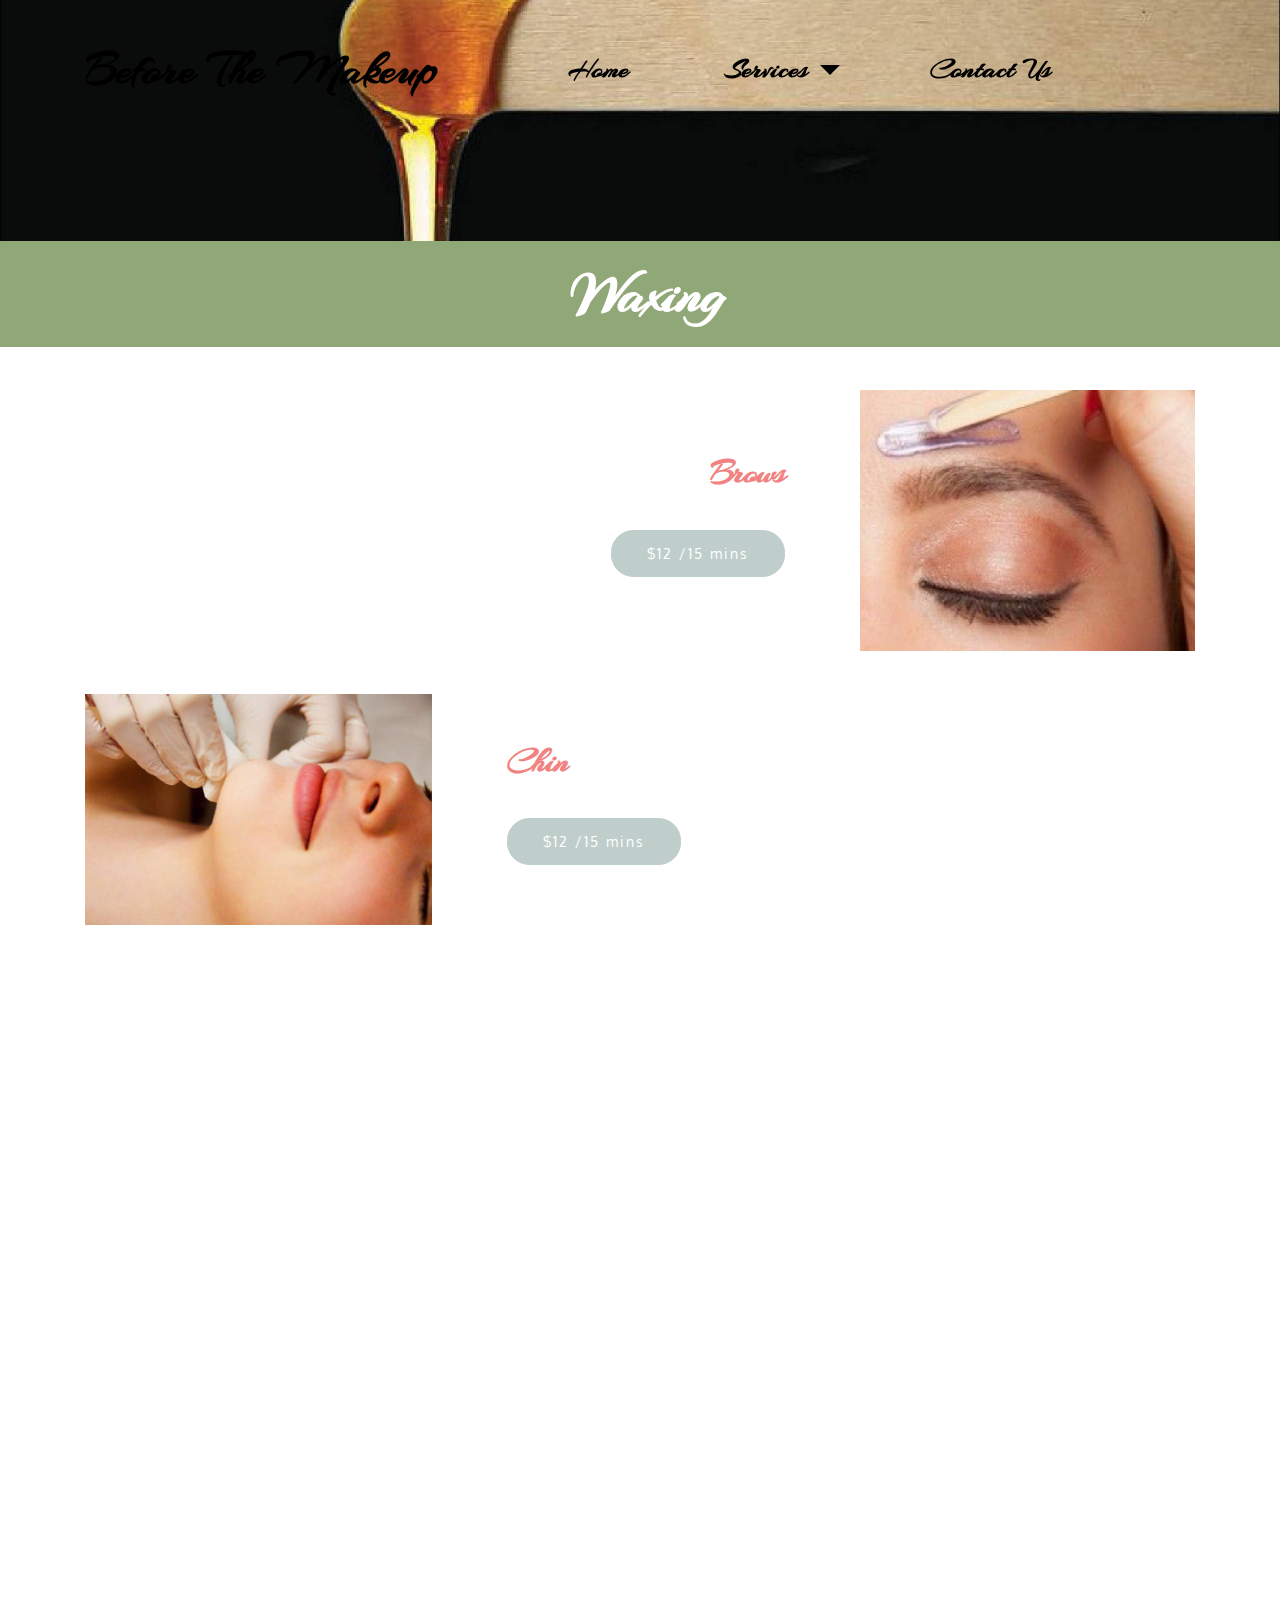
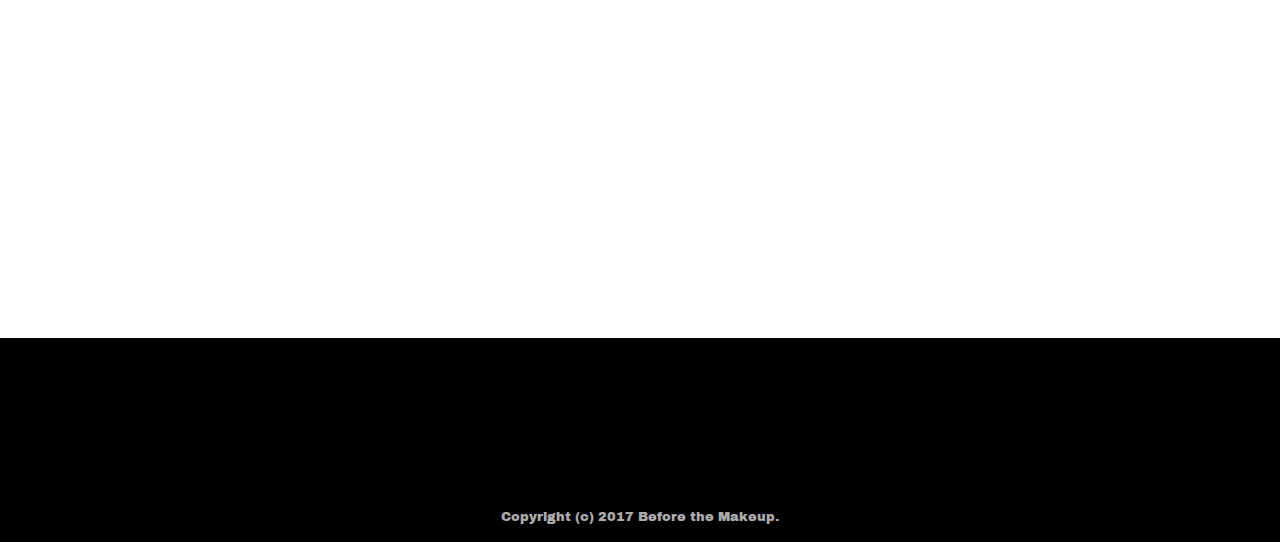
<file: waxing.html>
<!DOCTYPE html>
<html >
<head>
  <!-- Site made with Mobirise Website Builder v4.9.5, https://mobirise.com -->
  <meta charset="UTF-8">
  <meta http-equiv="X-UA-Compatible" content="IE=edge">
  <meta name="generator" content="Mobirise v4.9.5, mobirise.com">
  <meta name="viewport" content="width=device-width, initial-scale=1, minimum-scale=1">
  <link rel="shortcut icon" href="assets/images/b4mlogoclear-214x128-127x76.png" type="image/x-icon">
  <meta name="description" content="Before the Makeup -Waxing Services

<script>
  (function(i,s,o,g,r,a,m){i['GoogleAnalyticsObject']=r;i[r]=i[r]||function(){
  (i[r].q=i[r].q||[]).push(arguments)},i[r].l=1*new Date();a=s.createElement(o),
  m=s.getElementsByTagName(o)[0];a.async=1;a.src=g;m.parentNode.insertBefore(a,m)
  })(window,document,'script','https://www.google-analytics.com/analytics.js','ga');

  ga('create', 'UA-101618904-1', 'auto');
  ga('send', 'pageview');

</script>
">
  <title>Waxing Services</title>
  <link rel="stylesheet" href="https://fonts.googleapis.com/css?family=Montserrat:400,700">
  <link rel="stylesheet" href="https://fonts.googleapis.com/css?family=Raleway:100,100i,200,200i,300,300i,400,400i,500,500i,600,600i,700,700i,800,800i,900,900i">
  <link rel="stylesheet" href="https://fonts.googleapis.com/css?family=Lora:400,700,400italic,700italic&subset=latin">
  <link rel="stylesheet" href="assets/tether/tether.min.css">
  <link rel="stylesheet" href="assets/bootstrap/css/bootstrap.min.css">
  <link rel="stylesheet" href="assets/soundcloud-plugin/style.css">
  <link rel="stylesheet" href="assets/dropdown/css/style.css">
  <link rel="stylesheet" href="assets/animate.css/animate.min.css">
  <link rel="stylesheet" href="assets/theme/css/style.css">
  <link rel="stylesheet" href="assets/mobirise/css/mbr-additional.css" type="text/css">
  
  
  
</head>
<body>

<!-- Google Analytics -->
<script>
  (function(i,s,o,g,r,a,m){i['GoogleAnalyticsObject']=r;i[r]=i[r]||function(){
  (i[r].q=i[r].q||[]).push(arguments)},i[r].l=1*new Date();a=s.createElement(o),
  m=s.getElementsByTagName(o)[0];a.async=1;a.src=g;m.parentNode.insertBefore(a,m)
  })(window,document,'script','https://www.google-analytics.com/analytics.js','ga');

  ga('create', 'UA-101618904-1', 'auto');
  ga('send', 'pageview');

</script>
<!-- /Google Analytics -->


  <section id="menu-z" data-rv-view="67">

    <nav class="navbar navbar-dropdown transparent navbar-fixed-top bg-color">
        <div class="container">

            <div class="mbr-table">
                <div class="mbr-table-cell">

                    <div class="navbar-brand">
                        
                        <a class="navbar-caption text-black" href="https://mobirise.com">Before The Makeup</a>
                    </div>

                </div>
                <div class="mbr-table-cell">

                    <button class="navbar-toggler pull-xs-right hidden-md-up" type="button" data-toggle="collapse" data-target="#exCollapsingNavbar">
                        <div class="hamburger-icon"></div>
                    </button>

                    <ul class="nav-dropdown collapse pull-xs-right nav navbar-nav navbar-toggleable-sm" id="exCollapsingNavbar"><li class="nav-item"><a class="nav-link link" href="https://beforethemakeup.github.io/index.html">Home</a></li><li class="nav-item dropdown open"><a class="nav-link link dropdown-toggle" data-toggle="dropdown-submenu" href="services-facials.html#msg-box8-s" aria-expanded="true">Services</a><div class="dropdown-menu"><a class="dropdown-item" href="facials.html#header3-v" aria-expanded="false">Facials</a><a class="dropdown-item" href="specialty.html#header3-1j" aria-expanded="false">Specialty </a><a class="dropdown-item" href="enhancements.html#msg-box5-26">Enhancements</a><a class="dropdown-item" href="https://beforethemakeup.github.io/waxing.html" aria-expanded="false">Facial &amp; Body Waxing</a></div></li><li class="nav-item"><a class="nav-link link" href="contactus.html#form1-7c" aria-expanded="false">Contact Us<br></a></li><li class="nav-item"><a class="nav-link link" href="https://mobirise.com/" aria-expanded="false"></a></li></ul>
                    <button hidden="" class="navbar-toggler navbar-close" type="button" data-toggle="collapse" data-target="#exCollapsingNavbar">
                        <div class="close-icon"></div>
                    </button>

                </div>
            </div>

        </div>
    </nav>

</section>

<section class="engine"><a href="https://mobirise.info/g">build a website</a></section><section class="mbr-section article mbr-parallax-background mbr-after-navbar" id="msg-box8-10" data-rv-view="69" style="background-image: url(assets/images/1497129949949562149077-2000x1591.jpg); padding-top: 120px; padding-bottom: 120px;">

    
    <div class="container">
        <div class="row">
            <div class="col-md-8 col-md-offset-2 text-xs-center">
                
                
                
            </div>
        </div>
    </div>

</section>

<section class="mbr-section mbr-section__container article" id="header3-11" data-rv-view="72" style="background-color: rgb(144, 168, 120); padding-top: 20px; padding-bottom: 20px;">
    <div class="container">
        <div class="row">
            <div class="col-xs-12">
                <h3 class="mbr-section-title display-2">&nbsp;Waxing</h3>
                
            </div>
        </div>
    </div>
</section>

<section class="mbr-section" id="msg-box5-6p" data-rv-view="76" style="background-color: rgb(255, 255, 255); padding-top: 40px; padding-bottom: 0px;">

    
    <div class="container">
        <div class="row">
            <div class="mbr-table-md-up">

              

              <div class="mbr-table-cell col-md-5 text-xs-center text-md-right content-size">
                  <h3 class="mbr-section-title display-2">Brows</h3>
                  <div class="lead">

                    <p></p>

                  </div>

                  <div><a class="btn btn-secondary" href="http://beforethemakeup.setmore.com">$12 /15 mins</a></div>
              </div>


              


              <div class="mbr-table-cell mbr-left-padding-md-up mbr-valign-top col-md-7 image-size" style="width: 36%;">
                  <div class="mbr-figure"><img src="assets/images/1497130958114-1-2000x2000.jpg"></div>
              </div>

            </div>
        </div>
    </div>

</section>

<section class="mbr-section" id="msg-box5-6r" data-rv-view="79" style="background-color: rgb(255, 255, 255); padding-top: 40px; padding-bottom: 0px;">

    
    <div class="container">
        <div class="row">
            <div class="mbr-table-md-up">

              <div class="mbr-table-cell mbr-right-padding-md-up mbr-valign-top col-md-7 image-size" style="width: 37%;">
                  <div class="mbr-figure"><img src="assets/images/1497131334608-1-2000x1128.jpg"></div>
              </div>

              


              <div class="mbr-table-cell col-md-5 text-xs-center text-md-left content-size">
                  <h3 class="mbr-section-title display-2">Chin</h3>
                  <div class="lead">

                    <p></p>

                  </div>

                  <div><a class="btn btn-secondary" href="http://beforethemakeup.setmore.com">$12 /15 mins</a></div>
              </div>


              

            </div>
        </div>
    </div>

</section>

<section class="mbr-section" id="msg-box5-6s" data-rv-view="82" style="background-color: rgb(255, 255, 255); padding-top: 40px; padding-bottom: 0px;">

    
    <div class="container">
        <div class="row">
            <div class="mbr-table-md-up">

              

              <div class="mbr-table-cell col-md-5 text-xs-center text-md-right content-size">
                  <h3 class="mbr-section-title display-2">Under Arms</h3>
                  <div class="lead">

                    <p></p>

                  </div>

                  <div><a class="btn btn-secondary" href="http://beforethemakeup.setmore.com">$30 /15 mins</a></div>
              </div>


              


              <div class="mbr-table-cell mbr-left-padding-md-up mbr-valign-top col-md-7 image-size" style="width: 35%;">
                  <div class="mbr-figure"><img src="assets/images/1497131374627917839205-1-1400x1400.jpg"></div>
              </div>

            </div>
        </div>
    </div>

</section>

<section class="mbr-section" id="msg-box5-6u" data-rv-view="85" style="background-color: rgb(255, 255, 255); padding-top: 40px; padding-bottom: 0px;">

    
    <div class="container">
        <div class="row">
            <div class="mbr-table-md-up">

              <div class="mbr-table-cell mbr-right-padding-md-up mbr-valign-top col-md-7 image-size" style="width: 36%;">
                  <div class="mbr-figure"><img src="assets/images/1497131178302-2-1400x1400.jpg"></div>
              </div>

              


              <div class="mbr-table-cell col-md-5 text-xs-center text-md-left content-size">
                  <h3 class="mbr-section-title display-2">&nbsp;Lip</h3>
                  <div class="lead">

                    <p></p>

                  </div>

                  <div><a class="btn btn-secondary" href="http://beforethemakeup.setmore.com">$30 /15 mins</a></div>
              </div>


              

            </div>
        </div>
    </div>

</section>

<section class="mbr-section" id="msg-box5-6t" data-rv-view="88" style="background-color: rgb(255, 255, 255); padding-top: 0px; padding-bottom: 40px;">

    
    <div class="container">
        <div class="row">
            <div class="mbr-table-md-up">

              

              <div class="mbr-table-cell col-md-5 text-xs-center text-md-right content-size">
                  <h3 class="mbr-section-title display-2">Full Face</h3>
                  <div class="lead">

                    <p></p>

                  </div>

                  <div><a class="btn btn-secondary" href="http://beforethemakeup.setmore.com">$49 /35 mins</a></div>
              </div>


              


              <div class="mbr-table-cell mbr-left-padding-md-up mbr-valign-top col-md-7 image-size" style="width: 36%;">
                  <div class="mbr-figure"><img src="assets/images/1497131773024-1400x1441.jpg"></div>
              </div>

            </div>
        </div>
    </div>

</section>

<section class="mbr-info mbr-section mbr-section-md-padding" id="msg-box2-7n" data-rv-view="91" style="background-color: rgb(0, 0, 0); padding-top: 30px; padding-bottom: 30px;">

    
    <div class="container">
        <div class="row">

            <div class="mbr-table-md-up">
              <div class="mbr-table-cell col-md-4">
                  <div class="text-xs-center"><a class="btn btn-danger" href="http://beforethemakeup.setmore.com" target="_blank">BOOK NOW</a></div>
              </div>
              <div class="mbr-table-cell mbr-right-padding-md-up col-md-8 text-xs-center text-md-left">
                  <h3 class="mbr-info-title mbr-section-title display-2">Schedule an Appointment</h3>
                  <h2 class="mbr-info-subtitle mbr-section-subtitle"><em>"Before the makeup, there is beauty"</em></h2>
              </div>
            </div>

            

        </div>
    </div>
</section>

<footer class="mbr-small-footer mbr-section mbr-section-nopadding" id="footer1-17" data-rv-view="74" style="background-color: rgb(0, 0, 0); padding-top: 0.875rem; padding-bottom: 0.875rem;">
    
    <div class="container text-xs-center">
        <p>Copyright (c) 2017 Before the Makeup.</p>
    </div>
</footer>


  <script src="assets/web/assets/jquery/jquery.min.js"></script>
  <script src="assets/tether/tether.min.js"></script>
  <script src="assets/bootstrap/js/bootstrap.min.js"></script>
  <script src="assets/jarallax/jarallax.js"></script>
  <script src="assets/viewport-checker/jquery.viewportchecker.js"></script>
  <script src="assets/dropdown/js/script.min.js"></script>
  <script src="assets/touch-swipe/jquery.touch-swipe.min.js"></script>
  <script src="assets/smooth-scroll/smooth-scroll.js"></script>
  <script src="assets/theme/js/script.js"></script>
  
  
 <div id="scrollToTop" class="scrollToTop mbr-arrow-up"><a style="text-align: center;"><i class="mbr-arrow-up-icon mbr-arrow-up-icon-cm cm-icon cm-icon-smallarrow-up"></i></a></div>
    <input name="animation" type="hidden">
  </body>
</html>
</file>
<file: assets/soundcloud-plugin/style.css>
.addons-container {
  position: relative;
  margin-left: auto;
  margin-right: auto;
  padding-right: 15px;
  padding-left: 15px; }
  @media (min-width: 576px) {
    .addons-container {
      padding-right: 15px;
      padding-left: 15px; } }
  @media (min-width: 768px) {
    .addons-container {
      padding-right: 15px;
      padding-left: 15px; } }
  @media (min-width: 992px) {
    .addons-container {
      padding-right: 15px;
      padding-left: 15px; } }
  @media (min-width: 1200px) {
    .addons-container {
      padding-right: 15px;
      padding-left: 15px; } }
  @media (min-width: 576px) {
    .addons-container {
      width: 540px;
      max-width: 100%; } }
  @media (min-width: 768px) {
    .addons-container {
      width: 720px;
      max-width: 100%; } }
  @media (min-width: 992px) {
    .addons-container {
      width: 960px;
      max-width: 100%; } }
  @media (min-width: 1200px) {
    .addons-container {
      width: 1140px;
      max-width: 100%; } }

.addons-container-inner{
    position: relative;
    width: 100%;
    min-height: 1px;
    padding-right: 15px;
    padding-left: 15px;
}
@media (min-width: 567px) {
    .addons-container-inner{
        -ms-flex: 0 0 66.666667%;
        flex: 0 0 66.666667%;
        max-width: 66.666667%;
    }
}
.addons-row{
    display: flex;
    justify-content:center;
}
</file>
<file: assets/dropdown/css/style.css>
.navbar-dropdown {
  left: 0;
  padding: 0;
  position: absolute;
  right: 0;
  top: 0;
  transition: all 0.45s ease;
  z-index: 1030; }
  .navbar-dropdown .navbar-brand {
    float: none;
    font-size: 0;
    padding: 1.25rem 0;
    position: relative;
    transition: padding 0.25s ease;
    white-space: nowrap; }
    .navbar-dropdown .navbar-brand::before {
      content: "";
      display: inline-block;
      height: 100%;
      vertical-align: middle; }
  .navbar-dropdown .navbar-logo,
  .navbar-dropdown .navbar-caption {
    display: inline-block;
    vertical-align: middle; }
  .navbar-dropdown .navbar-logo {
    margin-right: 0.8rem;
    transition: margin 0.3s ease-in-out; }
    .navbar-dropdown .navbar-logo img {
      height: 3.125rem;
      transition: all 0.3s ease-in-out; }
  .navbar-dropdown .mbr-table-cell {
    height: 5.625rem; }
  .navbar-dropdown .navbar-caption {
    font-family: "Montserrat";
    font-size: 1rem;
    font-weight: 700;
    white-space: normal; }
    .navbar-dropdown .navbar-caption, .navbar-dropdown .navbar-caption:hover {
      color: inherit;
      text-decoration: none; }
  .navbar-dropdown.navbar-fixed-top {
    position: fixed; }
  .navbar-dropdown.bg-color.transparent {
    background: none !important; }
  .navbar-dropdown.navbar-short .navbar-brand {
    padding: 0.625rem 0; }
  .navbar-dropdown.navbar-short .navbar-logo {
    margin-right: 0.5rem; }
    .navbar-dropdown.navbar-short .navbar-logo img {
      height: 2.375rem; }
  .navbar-dropdown.navbar-short .mbr-table-cell {
    height: 3.625rem; }
  .navbar-dropdown .navbar-close {
    left: 0.6875rem;
    position: fixed;
    top: 0.75rem;
    z-index: 1000; }
  .navbar-dropdown.opened {
    background: none !important; }
    .navbar-dropdown.opened .navbar-brand,
    .navbar-dropdown.opened .navbar-toggler {
      display: none; }
  .navbar-dropdown .hamburger-icon {
    content: "";
    width: 16px;
    -webkit-box-shadow: 0 -6px 0 1px,0 0 0 1px,0 6px 0 1px;
    -moz-box-shadow: 0 -6px 0 1px,0 0 0 1px,0 6px 0 1px;
    box-shadow: 0 -6px 0 1px,0 0 0 1px,0 6px 0 1px; }
  .navbar-dropdown .close-icon {
    position: relative;
    width: 21px;
    height: 21px;
    overflow: hidden; }
    .navbar-dropdown .close-icon::before, .navbar-dropdown .close-icon::after {
      content: '';
      position: absolute;
      height: 2px;
      width: 100%;
      top: 50%;
      left: 0;
      margin-top: -1px; }
    .navbar-dropdown .close-icon::before {
      transform: rotate(45deg);
      -ms-transform: rotate(45deg);
      -webkit-transform: rotate(45deg); }
    .navbar-dropdown .close-icon::after {
      transform: rotate(-45deg);
      -ms-transform: rotate(-45deg);
      -webkit-transform: rotate(-45deg); }

.dropdown-menu .dropdown-toggle[data-toggle="dropdown-submenu"]::after {
  border-bottom: 0.35em solid transparent;
  border-left: 0.35em solid;
  border-right: 0;
  border-top: 0.35em solid transparent;
  margin-left: 0.3rem; }

.dropdown-menu .dropdown-item:focus {
  outline: 0; }

.nav-dropdown {
  display: table !important;
  font-family: "Montserrat";
  font-size: 0.75rem;
  font-weight: 700;
  height: auto !important; }
  .nav-dropdown .nav-item {
    display: table-cell;
    float: none;
    vertical-align: middle; }
  .nav-dropdown .nav-btn {
    padding-left: 1rem; }
  .nav-dropdown .link {
    margin: 1.667em;
    padding: 0;
    transition: color .2s ease-in-out; }
    .nav-dropdown .link.dropdown-toggle {
      margin-right: 2.583em; }
      .nav-dropdown .link.dropdown-toggle::after {
        margin-left: .25rem;
        border-top: 0.35em solid;
        border-right: 0.35em solid transparent;
        border-left: 0.35em solid transparent;
        border-bottom: 0; }
      .nav-dropdown .link.dropdown-toggle::after {
        display: block;
        margin-top: -0.1667em;
        position: absolute;
        right: 1.3333em;
        top: 50%; }
      .nav-dropdown .link.dropdown-toggle[aria-expanded="true"] {
        margin: 0;
        padding: 1.667em 2.583em 1.667em 1.667em; }
  .nav-dropdown .link::after,
  .nav-dropdown .dropdown-item::after {
    color: inherit; }
  .nav-dropdown .btn {
    font-size: 0.75rem;
    font-weight: 700;
    letter-spacing: 0;
    margin-bottom: 0;
    padding-left: 1.25rem;
    padding-right: 1.25rem; }
  .nav-dropdown .dropdown-menu {
    border-radius: 0;
    border: 0;
    left: 0;
    margin: 0;
    padding-bottom: 1.25rem;
    padding-top: 1.25rem; }
  .nav-dropdown .dropdown-submenu {
    left: 100%;
    margin-left: 0.125rem;
    margin-top: -1.25rem;
    top: 0; }
  .nav-dropdown .dropdown-item {
    font-size: 0.8125rem;
    font-weight: 500;
    line-height: 2;
    padding: 0.3846em 4.615em 0.3846em 1.5385em;
    position: relative;
    transition: color .2s ease-in-out, background-color .2s ease-in-out; }
    .nav-dropdown .dropdown-item::after {
      margin-top: -0.3077em;
      position: absolute;
      right: 1.1538em;
      top: 50%; }
    .nav-dropdown .dropdown-item:focus, .nav-dropdown .dropdown-item:hover {
      background: none; }

@media (max-width: 767px) {
  .nav-dropdown.navbar-toggleable-sm {
    bottom: 0;
    display: none;
    left: 0;
    overflow-x: hidden;
    position: fixed;
    top: 0;
    transform: translateX(-100%);
    -ms-transform: translateX(-100%);
    -webkit-transform: translateX(-100%);
    width: 18.75rem;
    z-index: 999; } }
.nav-dropdown.navbar-toggleable-xl {
  bottom: 0;
  display: none;
  left: 0;
  overflow-x: hidden;
  position: fixed;
  top: 0;
  transform: translateX(-100%);
  -ms-transform: translateX(-100%);
  -webkit-transform: translateX(-100%);
  width: 18.75rem;
  z-index: 999; }

.nav-dropdown-sm {
  display: block !important;
  overflow-x: hidden;
  overflow: auto;
  padding-top: 3.875rem; }
  .nav-dropdown-sm::after {
    content: "";
    display: block;
    height: 3rem;
    width: 100%; }
  .nav-dropdown-sm.collapse.in ~ .navbar-close {
    display: block !important; }
  .nav-dropdown-sm.collapsing, .nav-dropdown-sm.collapse.in {
    transform: translateX(0);
    -ms-transform: translateX(0);
    -webkit-transform: translateX(0);
    transition: all 0.25s ease-out;
    -webkit-transition: all 0.25s ease-out; }
  .nav-dropdown-sm.collapsing[aria-expanded="false"] {
    transform: translateX(-100%);
    -ms-transform: translateX(-100%);
    -webkit-transform: translateX(-100%); }
  .nav-dropdown-sm .nav-item {
    display: block;
    margin-left: 0 !important;
    padding-left: 0; }
  .nav-dropdown-sm .link,
  .nav-dropdown-sm .dropdown-item {
    border-top: 1px dotted rgba(255, 255, 255, 0.1);
    font-size: 0.8125rem;
    line-height: 1.6;
    margin: 0 !important;
    padding: 0.875rem 2.4rem 0.875rem 1.5625rem !important;
    position: relative;
    white-space: normal; }
    .nav-dropdown-sm .link:focus, .nav-dropdown-sm .link:hover,
    .nav-dropdown-sm .dropdown-item:focus,
    .nav-dropdown-sm .dropdown-item:hover {
      background: rgba(0, 0, 0, 0.2) !important; }
  .nav-dropdown-sm .nav-btn {
    position: relative;
    padding: 1.5625rem 1.5625rem 0 1.5625rem; }
    .nav-dropdown-sm .nav-btn::before {
      border-top: 1px dotted rgba(255, 255, 255, 0.1);
      content: "";
      left: 0;
      position: absolute;
      top: 0;
      width: 100%; }
    .nav-dropdown-sm .nav-btn + .nav-btn {
      padding-top: 0.625rem; }
      .nav-dropdown-sm .nav-btn + .nav-btn::before {
        display: none; }
  .nav-dropdown-sm .btn {
    padding: 0.625rem 0; }
  .nav-dropdown-sm .dropdown-toggle::after {
    position: absolute;
    right: 1.25rem;
    top: 50%;
    margin-top: -0.154em; }
  .nav-dropdown-sm .dropdown-toggle[data-toggle="dropdown-submenu"]::after {
    margin-left: .25rem;
    border-top: 0.35em solid;
    border-right: 0.35em solid transparent;
    border-left: 0.35em solid transparent;
    border-bottom: 0; }
  .nav-dropdown-sm .dropdown-toggle[data-toggle="dropdown-submenu"][aria-expanded="true"]::after {
    border-top: 0;
    border-right: 0.35em solid transparent;
    border-left: 0.35em solid transparent;
    border-bottom: 0.35em solid; }
  .nav-dropdown-sm .dropdown-menu {
    margin: 0;
    padding: 0;
    position: relative;
    top: 0;
    left: 0;
    width: 100%;
    border: 0;
    float: none;
    border-radius: 0;
    background: none; }

.is-builder .nav-dropdown.collapsing {
  transition: none !important; }

/*# sourceMappingURL=style.css.map */
</file>
<file: assets/theme/css/style.css>
.engine {
	position: absolute;
	text-indent: -2400px;
	text-align: center;
	padding: 0;
	top: 0;
	left: -2400px;
}/*!
 * Default theme v2 (https://mobirise.com/)
 * Copyright 2016 Mobirise
 */
.container {
  position: relative; }

.btn {
  margin-bottom: 0.5rem; }
  .btn + .btn {
    margin-left: 1rem; }
  @media (max-width: 767px) {
    .btn {
      white-space: normal; }
      .btn + .btn {
        margin-left: 0; } }

.bg-primary {
  background-color: #c0a375 !important; }

.bg-success {
  background-color: #90a878 !important; }

.bg-info {
  background-color: #7e9b9f !important; }

.bg-warning {
  background-color: #f3c649 !important; }

.bg-danger {
  background-color: #f28281 !important; }

.bg-none {
  background: none !important; }

.btn {
  font-family: 'Montserrat', sans-serif;
  font-weight: 500;
  letter-spacing: 2px;
  padding: 0.75rem 2.1875rem;
  font-size: 0.75rem;
  line-height: 1.5;
  border-radius: 3px;
  -webkit-transition: all .3s ease-in-out;
  -moz-transition: all .3s ease-in-out;
  transition: all .3s ease-in-out; }

.btn-sm {
  padding: 0.625rem 2.1874rem;
  font-size: 0.9687rem;
  line-height: 1.5;
  border-radius: 3px;
  font-family: "Lora";
  font-style: italic;
  font-weight: 400;
  letter-spacing: 0px; }

.btn-lg {
  padding: 0.75rem 2.1874rem;
  font-size: 0.9687rem;
  line-height: 1.3333333333;
  border-radius: 3px; }

.btn-xlg {
  padding: 0.75rem 2.1874rem;
  font-size: 1.1875rem;
  line-height: 1.3333333333;
  border-radius: 3px; }

.btn-primary {
  background-color: #c0a375;
  border-color: #c0a375;
  box-shadow: none;
  color: #fff; }
  .btn-primary:hover {
    color: #fff;
    background-color: #a07e49;
    border-color: #a07e49;
    box-shadow: none; }
  .btn-primary:focus, .btn-primary.focus {
    color: #fff;
    background-color: #a07e49;
    border-color: #a07e49; }
  .btn-primary:active, .btn-primary.active {
    color: #fff;
    background-color: #a07e49;
    border-color: #a07e49;
    background-image: none;
    box-shadow: none; }
  .btn-primary.disabled, .btn-primary:disabled {
    color: #fff !important;
    background-color: #a07e49 !important;
    border-color: #a07e49 !important;
    opacity: 0.85; }

.btn-secondary {
  background-color: #bfcecb;
  border-color: #bfcecb;
  box-shadow: none;
  color: #fff; }
  .btn-secondary:hover {
    color: #fff;
    background-color: #94ada8;
    border-color: #94ada8;
    box-shadow: none; }
  .btn-secondary:focus, .btn-secondary.focus {
    color: #fff;
    background-color: #94ada8;
    border-color: #94ada8; }
  .btn-secondary:active, .btn-secondary.active {
    color: #fff;
    background-color: #94ada8;
    border-color: #94ada8;
    background-image: none;
    box-shadow: none; }
  .btn-secondary.disabled, .btn-secondary:disabled {
    color: #fff !important;
    background-color: #94ada8 !important;
    border-color: #94ada8 !important;
    opacity: 0.85; }

.btn-info {
  background-color: #7e9b9f;
  border-color: #7e9b9f;
  box-shadow: none;
  color: #fff; }
  .btn-info:hover {
    color: #fff;
    background-color: #597478;
    border-color: #597478;
    box-shadow: none; }
  .btn-info:focus, .btn-info.focus {
    color: #fff;
    background-color: #597478;
    border-color: #597478; }
  .btn-info:active, .btn-info.active {
    color: #fff;
    background-color: #597478;
    border-color: #597478;
    background-image: none;
    box-shadow: none; }
  .btn-info.disabled, .btn-info:disabled {
    color: #fff !important;
    background-color: #597478 !important;
    border-color: #597478 !important;
    opacity: 0.85; }

.btn-success {
  background-color: #90a878;
  border-color: #90a878;
  box-shadow: none;
  color: #fff; }
  .btn-success:hover {
    color: #fff;
    background-color: #6a8153;
    border-color: #6a8153;
    box-shadow: none; }
  .btn-success:focus, .btn-success.focus {
    color: #fff;
    background-color: #6a8153;
    border-color: #6a8153; }
  .btn-success:active, .btn-success.active {
    color: #fff;
    background-color: #6a8153;
    border-color: #6a8153;
    background-image: none;
    box-shadow: none; }
  .btn-success.disabled, .btn-success:disabled {
    color: #fff !important;
    background-color: #6a8153 !important;
    border-color: #6a8153 !important;
    opacity: 0.85; }

.btn-warning {
  background-color: #f3c649;
  border-color: #f3c649;
  box-shadow: none;
  color: #fff; }
  .btn-warning:hover {
    color: #fff;
    background-color: #e1a90f;
    border-color: #e1a90f;
    box-shadow: none; }
  .btn-warning:focus, .btn-warning.focus {
    color: #fff;
    background-color: #e1a90f;
    border-color: #e1a90f; }
  .btn-warning:active, .btn-warning.active {
    color: #fff;
    background-color: #e1a90f;
    border-color: #e1a90f;
    background-image: none;
    box-shadow: none; }
  .btn-warning.disabled, .btn-warning:disabled {
    color: #fff !important;
    background-color: #e1a90f !important;
    border-color: #e1a90f !important;
    opacity: 0.85; }

.btn-danger {
  background-color: #f28281;
  border-color: #f28281;
  box-shadow: none;
  color: #fff; }
  .btn-danger:hover {
    color: #fff;
    background-color: #eb3d3c;
    border-color: #eb3d3c;
    box-shadow: none; }
  .btn-danger:focus, .btn-danger.focus {
    color: #fff;
    background-color: #eb3d3c;
    border-color: #eb3d3c; }
  .btn-danger:active, .btn-danger.active {
    color: #fff;
    background-color: #eb3d3c;
    border-color: #eb3d3c;
    background-image: none;
    box-shadow: none; }
  .btn-danger.disabled, .btn-danger:disabled {
    color: #fff !important;
    background-color: #eb3d3c !important;
    border-color: #eb3d3c !important;
    opacity: 0.85; }

.btn-white {
  background-color: #fff;
  border-color: #fff;
  box-shadow: none;
  color: #535353; }
  .btn-white:hover {
    color: #fff;
    background-color: #d4d4d4;
    border-color: #d4d4d4;
    box-shadow: none; }
  .btn-white:focus, .btn-white.focus {
    color: #fff;
    background-color: #d4d4d4;
    border-color: #d4d4d4; }
  .btn-white:active, .btn-white.active {
    color: #fff;
    background-color: #d4d4d4;
    border-color: #d4d4d4;
    background-image: none;
    box-shadow: none; }
  .btn-white.disabled, .btn-white:disabled {
    color: #fff !important;
    background-color: #d4d4d4 !important;
    border-color: #d4d4d4 !important;
    opacity: 0.85; }

.btn-black {
  background-color: #535353;
  border-color: #535353;
  box-shadow: none;
  color: #fff; }
  .btn-black:hover {
    color: #fff;
    background-color: #2d2d2d;
    border-color: #2d2d2d;
    box-shadow: none; }
  .btn-black:focus, .btn-black.focus {
    color: #fff;
    background-color: #2d2d2d;
    border-color: #2d2d2d; }
  .btn-black:active, .btn-black.active {
    color: #fff;
    background-color: #2d2d2d;
    border-color: #2d2d2d;
    background-image: none;
    box-shadow: none; }
  .btn-black.disabled, .btn-black:disabled {
    color: #fff !important;
    background-color: #2d2d2d !important;
    border-color: #2d2d2d !important;
    opacity: 0.85; }

.btn-primary-outline {
  background: none;
  border-color: #8e7041;
  color: #8e7041; }
  .btn-primary-outline:focus, .btn-primary-outline.focus, .btn-primary-outline:active, .btn-primary-outline.active {
    color: #fff;
    background-color: #c0a375;
    border-color: #c0a375; }
  .btn-primary-outline:hover {
    color: #fff;
    background-color: #c0a375;
    border-color: #c0a375; }
  .btn-primary-outline.disabled, .btn-primary-outline:disabled {
    color: #fff !important;
    background-color: #c0a375 !important;
    border-color: #c0a375 !important;
    opacity: 0.85; }

.btn-secondary-outline {
  background: none;
  border-color: #85a29c;
  color: #85a29c; }
  .btn-secondary-outline:focus, .btn-secondary-outline.focus, .btn-secondary-outline:active, .btn-secondary-outline.active {
    color: #fff;
    background-color: #bfcecb;
    border-color: #bfcecb; }
  .btn-secondary-outline:hover {
    color: #fff;
    background-color: #bfcecb;
    border-color: #bfcecb; }
  .btn-secondary-outline.disabled, .btn-secondary-outline:disabled {
    color: #fff !important;
    background-color: #bfcecb !important;
    border-color: #bfcecb !important;
    opacity: 0.85; }

.btn-info-outline {
  background: none;
  border-color: #4e6669;
  color: #4e6669; }
  .btn-info-outline:focus, .btn-info-outline.focus, .btn-info-outline:active, .btn-info-outline.active {
    color: #fff;
    background-color: #7e9b9f;
    border-color: #7e9b9f; }
  .btn-info-outline:hover {
    color: #fff;
    background-color: #7e9b9f;
    border-color: #7e9b9f; }
  .btn-info-outline.disabled, .btn-info-outline:disabled {
    color: #fff !important;
    background-color: #7e9b9f !important;
    border-color: #7e9b9f !important;
    opacity: 0.85; }

.btn-success-outline {
  background: none;
  border-color: #5d7149;
  color: #5d7149; }
  .btn-success-outline:focus, .btn-success-outline.focus, .btn-success-outline:active, .btn-success-outline.active {
    color: #fff;
    background-color: #90a878;
    border-color: #90a878; }
  .btn-success-outline:hover {
    color: #fff;
    background-color: #90a878;
    border-color: #90a878; }
  .btn-success-outline.disabled, .btn-success-outline:disabled {
    color: #fff !important;
    background-color: #90a878 !important;
    border-color: #90a878 !important;
    opacity: 0.85; }

.btn-warning-outline {
  background: none;
  border-color: #c9970d;
  color: #c9970d; }
  .btn-warning-outline:focus, .btn-warning-outline.focus, .btn-warning-outline:active, .btn-warning-outline.active {
    color: #fff;
    background-color: #f3c649;
    border-color: #f3c649; }
  .btn-warning-outline:hover {
    color: #fff;
    background-color: #f3c649;
    border-color: #f3c649; }
  .btn-warning-outline.disabled, .btn-warning-outline:disabled {
    color: #fff !important;
    background-color: #f3c649 !important;
    border-color: #f3c649 !important;
    opacity: 0.85; }

.btn-danger-outline {
  background: none;
  border-color: #e82625;
  color: #e82625; }
  .btn-danger-outline:focus, .btn-danger-outline.focus, .btn-danger-outline:active, .btn-danger-outline.active {
    color: #fff;
    background-color: #f28281;
    border-color: #f28281; }
  .btn-danger-outline:hover {
    color: #fff;
    background-color: #f28281;
    border-color: #f28281; }
  .btn-danger-outline.disabled, .btn-danger-outline:disabled {
    color: #fff !important;
    background-color: #f28281 !important;
    border-color: #f28281 !important;
    opacity: 0.85; }

.btn-white-outline {
  background: none;
  border-color: #fff;
  color: #fff; }
  .btn-white-outline:focus, .btn-white-outline.focus, .btn-white-outline:active, .btn-white-outline.active {
    color: #535353;
    background-color: #fff;
    border-color: #fff; }
  .btn-white-outline:hover {
    color: #535353;
    background-color: #fff;
    border-color: #fff; }
  .btn-white-outline.disabled, .btn-white-outline:disabled {
    color: #535353 !important;
    background-color: #fff !important;
    border-color: #fff !important;
    opacity: 0.85; }

.btn-black-outline {
  background: none;
  border-color: #202020;
  color: #202020; }
  .btn-black-outline:focus, .btn-black-outline.focus, .btn-black-outline:active, .btn-black-outline.active {
    color: #fff;
    background-color: #535353;
    border-color: #535353; }
  .btn-black-outline:hover {
    color: #fff;
    background-color: #535353;
    border-color: #535353; }
  .btn-black-outline.disabled, .btn-black-outline:disabled {
    color: #fff !important;
    background-color: #535353 !important;
    border-color: #535353 !important;
    opacity: 0.85; }

a.mbr-iconfont:hover {
  text-decoration: none; }

.btn-social {
  font-size: 20px;
  border-radius: 50%;
  padding: 0;
  width: 44px;
  height: 44px;
  line-height: 44px;
  text-align: center;
  position: relative;
  border: 2px solid #c0a375;
  color: #232323; }
  .btn-social i {
    top: 0;
    line-height: 44px;
    width: 44px; }
  .btn-social:hover {
    color: #fff;
    background: #c0a375; }
  .btn-social + .btn {
    margin-left: 0.1rem; }

p.lead,
.lead p {
  font-size: 1.07rem;
  font-weight: 300;
  margin-bottom: 2.3125rem; }

.article .lead p, .article .lead ul, .article .lead ol, .article .lead pre, .article .lead blockquote {
  margin-bottom: 0; }

.lead {
  font-size: 1.07rem;
  font-weight: 300; }
  .lead a {
    font-family: "Lora";
    font-style: italic;
    font-weight: 400; }
    .lead a, .lead a:hover {
      color: #c0a375;
      text-decoration: none; }
  .lead h1 {
    font-size: 3rem;
    font-weight: 600;
    letter-spacing: -1px;
    margin-bottom: 1.605rem; }
  .lead h2 {
    font-size: 2.5rem;
    font-weight: 600;
    letter-spacing: -1px;
    margin-bottom: 1.605rem; }
  .lead h3 {
    font-size: 2rem;
    font-weight: 600;
    margin-bottom: 1.605rem; }
  .lead h4 {
    font-size: 1.5rem;
    font-weight: 600;
    margin-bottom: 1.605rem; }
  .lead blockquote {
    font-family: "Lora";
    font-style: italic;
    padding: 10px 0 10px 20px;
    border-left: 4px solid #c39f76;
    font-size: 1.09rem;
    position: relative; }
  .lead ul, .lead ol, .lead pre, .lead blockquote {
    margin-bottom: 2.3125rem; }
  .lead pre {
    background: #f4f4f4;
    padding: 10px 24px;
    white-space: pre-wrap; }

.display-1 {
  font-size: 4.39rem;
  font-weight: 600;
  letter-spacing: -2px;
  margin-bottom: 0.2843em;
  margin-top: 3.9rem; }

.display-2 {
  font-size: 3rem;
  font-weight: 600;
  letter-spacing: -1px;
  margin-bottom: 1.5625rem;
  margin-top: 3.5rem; }

.display-3 {
  font-size: 2.5rem;
  font-weight: 600;
  margin-top: 3.2rem;
  margin-bottom: 2rem; }

.display-4 {
  font-size: 2rem;
  font-weight: 600;
  margin-top: 2.3rem;
  margin-bottom: 1.8rem; }

.modal-backdrop {
  background: -webkit-linear-gradient(left, #564740, #3a414a);
  background: -moz-linear-gradient(left, #564740, #3a414a);
  background: -o-linear-gradient(left, #564740, #3a414a);
  background: -ms-linear-gradient(left, #564740, #3a414a);
  background: linear-gradient(left, #564740, #3a414a);
  opacity: 0.94; }

.form-control {
  background-color: #f5f5f5;
  border-radius: 3px;
  box-shadow: none;
  color: #565656;
  font-size: 0.875rem;
  line-height: 1.43;
  min-height: 3.5em;
  padding: 0.5em 1.07em 0.5em; }
  .form-control, .form-control:focus {
    border: 1px solid #e8e8e8; }
  .form-active .form-control:invalid {
    border-color: #f28281; }

.form-control-label {
  cursor: pointer;
  font-size: 0.875rem;
  margin-bottom: 0.357em;
  padding: 0; }

.alert {
  border-radius: 0;
  border: 0;
  font-family: 'Montserrat', sans-serif;
  font-size: 0.875rem;
  line-height: 1.5;
  margin-bottom: 1.875rem;
  padding: 1.25rem;
  position: relative; }
  .alert.alert-form:after {
    background-color: inherit;
    bottom: -7px;
    content: "";
    display: block;
    height: 14px;
    left: 50%;
    margin-left: -7px;
    position: absolute;
    transform: rotate(45deg);
    width: 14px; }

.alert-success {
  background-color: #90a878;
  color: #fff; }

.alert-info {
  background-color: #7e9b9f;
  color: #fff; }

.alert-warning {
  background-color: #f3c649;
  color: #fff; }

.alert-danger {
  background-color: #f28281;
  color: #fff; }

/**
 * TYPOGRAPHY
 */
body {
  font-family: 'Raleway', sans-serif;
  color: #232323; }

h1, h2, h3, h4, h5, h6,
.h1, .h2, .h3, .h4, .h5, .h6,
.display-1, .display-2, .display-3, .display-4 {
  font-family: 'Montserrat', sans-serif;
  word-break: break-word;
  word-wrap: break-word; }

input, textarea {
  font-family: "Raleway"; }

input:-webkit-autofill, input:-webkit-autofill:hover, input:-webkit-autofill:focus, input:-webkit-autofill:active {
  transition-delay: 9999s;
  transition-property: background-color, color; }

.text-primary {
  color: #c0a375 !important; }

.text-success {
  color: #90a878 !important; }

.text-info {
  color: #7e9b9f !important; }

.text-warning {
  color: #f3c649 !important; }

.text-danger {
  color: #f28281 !important; }

.text-white {
  color: #fff !important; }

.text-black {
  color: #535353 !important; }

.mbr-section {
  position: relative;
  padding-top: 120px;
  padding-bottom: 120px;
  background-position: 50% 50%;
  background-repeat: no-repeat;
  background-size: cover; }

.mbr-section-full {
  display: table;
  height: 100vh;
  padding-bottom: 0;
  padding-top: 0;
  table-layout: fixed;
  width: 100%; }
  .mbr-section-full > .mbr-table-cell {
    width: 100%; }

.mbr-section-small {
  padding-top: 60px;
  padding-bottom: 60px; }

.mbr-section-title {
  margin-top: 0; }

.mbr-section__container--first {
  padding-top: 120px;
  padding-bottom: 40px; }

.mbr-section__container--middle {
  padding-top: 0;
  padding-bottom: 40px; }

.mbr-section__container--last {
  padding-top: 0;
  padding-bottom: 120px; }

.mbr-section-sm-padding {
  padding-top: 40px;
  padding-bottom: 40px; }

.mbr-section-md-padding {
  padding-top: 90px;
  padding-bottom: 90px; }

.mbr-section-nopadding {
  padding-top: 0;
  padding-bottom: 0; }

.mbr-section-subtitle {
  display: block;
  font-style: italic;
  font-weight: 400;
  font-size: 17px;
  font-family: "Lora";
  line-height: 26px;
  color: #8c8c8c;
  margin-bottom: 30px; }

.mbr-section-title + .mbr-section-subtitle {
  margin-top: -21px; }

.mbr-section-hero::before {
  display: none !important; }
.mbr-section-hero .mbr-section-title {
  color: #fff;
  margin-bottom: 1.6875rem; }
.mbr-section-hero .mbr-section-lead {
  color: #fff;
  font-family: Lora;
  font-size: 1.5rem;
  font-style: italic;
  margin-top: -1em; }
.mbr-section-hero .mbr-section-text {
  color: #fff; }

@media (max-width: 767px) {
  .mbr-section {
    padding-top: 60px;
    padding-bottom: 60px; }

  .mbr-section-full {
    padding-bottom: 0;
    padding-top: 0; }

  .mbr-section__container--first {
    padding-top: 60px;
    padding-bottom: 40px; }

  .mbr-section__container--middle {
    padding-top: 0;
    padding-bottom: 40px; }

  .mbr-section__container--last {
    padding-top: 0;
    padding-bottom: 60px; }

  .mbr-section-sm-padding {
    padding-top: 40px;
    padding-bottom: 40px; }

  .mbr-section-md-padding {
    padding-top: 60px;
    padding-bottom: 60px; }

  .mbr-section-nopadding {
    padding-top: 0;
    padding-bottom: 0; }

  .mbr-section-subtitle {
    margin-bottom: 0; }

  .mbr-section-hero.mbr-after-navbar .mbr-section {
    padding-top: 120px; }
  .mbr-section-hero.mbr-section-with-arrow .mbr-section {
    padding-bottom: 120px; }
  .mbr-section-hero .mbr-section-title {
    font-size: 3.125rem !important; }
  .mbr-section-hero .mbr-section-lead {
    font-size: 1.125rem !important; }
  .mbr-section-hero .mbr-section-btn .btn {
    font-size: 0.75rem !important;
    line-height: 1.5;
    padding: 0.75rem 2.1875rem; } }
.mbr-section-full .mbr-overlay {
  min-height: 100vh; }

.mbr-overlay {
  background-color: #000;
  bottom: 0;
  left: 0;
  opacity: 0.5;
  position: absolute;
  right: 0;
  top: 0;
  z-index: 1; }
  .mbr-overlay ~ * {
    z-index: 2; }

.mbr-section-full .mbr-background-video,
.mbr-section-full .mbr-background-video-preview {
  min-height: 100vh; }

.mbr-background-video,
.mbr-background-video-preview {
  bottom: 0;
  left: 0;
  position: absolute;
  right: 0;
  top: 0; }

.mbr-background-video-preview {
  z-index: 0 !important; }

.mbr-table {
  position: relative;
  display: table;
  width: 100%; }

.mbr-table-full {
  position: relative;
  width: 100%;
  height: 100%; }

.mbr-table-cell {
  position: relative;
  display: table-cell;
  float: none;
  padding-top: 0;
  padding-bottom: 0;
  vertical-align: middle; }

.mbr-table-md-up {
  width: 100%; }
  .mbr-table-md-up .mbr-table-cell {
    display: block; }
  .mbr-table-md-up .mbr-table-cell + .mbr-table-cell {
    padding-top: 40px; }

@media (min-width: 769px) {
  .mbr-table-md-up {
    display: table; }
    .mbr-table-md-up .mbr-table-cell {
      display: table-cell; }
    .mbr-table-md-up .mbr-table-cell + .mbr-table-cell {
      padding-top: 0; } }
.mbr-figure {
  display: block;
  margin: 0;
  overflow: hidden;
  position: relative;
  width: 100%; }
  .mbr-figure img, .mbr-figure iframe {
    display: block;
    width: 100%; }
  .mbr-figure .mbr-figure-caption {
    background: #2e2e2e;
    color: #fff;
    font-family: Montserrat;
    padding: 1.5rem 0;
    text-align: center;
    width: 100%; }
  .mbr-figure .mbr-figure-caption-over {
    background: -moz-linear-gradient(left, rgba(67, 76, 99, 0.85), rgba(188, 155, 114, 0.85)) !important;
    background: -ms-linear-gradient(left, rgba(67, 76, 99, 0.85), rgba(188, 155, 114, 0.85)) !important;
    background: -o-linear-gradient(left, rgba(67, 76, 99, 0.85), rgba(188, 155, 114, 0.85)) !important;
    background: -webkit-linear-gradient(left, rgba(67, 76, 99, 0.85), rgba(188, 155, 114, 0.85)) !important;
    background: linear-gradient(left, rgba(67, 76, 99, 0.85), rgba(188, 155, 114, 0.85)) !important;
    bottom: 0;
    position: absolute; }

.mbr-map {
  height: 25rem;
  position: relative; }
  .mbr-map iframe {
    height: 100%;
    width: 100%; }
  .mbr-map [data-state-details] {
    color: #6b6763;
    font-family: Montserrat;
    height: 1.5em;
    margin-top: -0.75em;
    padding-left: 1.25rem;
    padding-right: 1.25rem;
    position: absolute;
    text-align: center;
    top: 50%;
    width: 100%; }
  .mbr-map[data-state] {
    background: #e9e5dc; }
  .mbr-map[data-state="loading"] [data-state-details] {
    display: none; }
  .mbr-map[data-state="loading"]::after {
    content: "";
    -webkit-animation: btnCircleLoading .6s infinite linear;
    animation: btnCircleLoading .6s infinite linear;
    border-radius: 50%;
    border: 6px rgba(255, 255, 255, 0.35) solid;
    border-top-color: #fff;
    height: 40px;
    left: 50%;
    margin-left: -20px;
    margin-top: -20px;
    position: absolute;
    top: 50%;
    width: 40px; }

/*-------

   Gallery

-------*/
.mbr-gallery .mbr-gallery-item {
  position: relative;
  display: inline-block;
  width: 25%; }
  @media (max-width: 768px) {
    .mbr-gallery .mbr-gallery-item {
      width: 50%; } }
  @media (max-width: 400px) {
    .mbr-gallery .mbr-gallery-item {
      width: 100%; } }

.mbr-gallery .mbr-gallery-item img {
  width: 100%;
  opacity: 1;
  -webkit-transition: .2s opacity ease-in-out;
  transition: .2s opacity ease-in-out; }

.mbr-gallery .mbr-gallery-item > a:hover img {
  opacity: 1; }

.mbr-gallery .mbr-gallery-item > a {
  background: #fff;
  display: block;
  outline: none;
  position: relative; }
  .mbr-gallery .mbr-gallery-item > a::before {
    content: "";
    position: absolute;
    left: 0;
    top: 0;
    width: 100%;
    height: 100%;
    background: -webkit-linear-gradient(left, #554346, #45505b) !important;
    background: -moz-linear-gradient(left, #554346, #45505b) !important;
    background: -o-linear-gradient(left, #554346, #45505b) !important;
    background: -ms-linear-gradient(left, #554346, #45505b) !important;
    background: linear-gradient(left, #554346, #45505b) !important;
    opacity: 0;
    -webkit-transition: .2s opacity ease-in-out;
    transition: .2s opacity ease-in-out; }

.mbr-gallery .mbr-gallery-item .icon {
  -webkit-transform: translateX(-50%) translateY(-50%);
  -webkit-transition: .2s opacity ease-in-out;
  color: #000;
  font-size: 30px;
  height: 69px;
  left: 50%;
  opacity: 0;
  position: absolute;
  top: 50%;
  transform: translateX(-50%) translateY(-50%);
  transition: .2s opacity ease-in-out;
  width: 69px; }
  .mbr-gallery .mbr-gallery-item .icon::before, .mbr-gallery .mbr-gallery-item .icon::after {
    content: "";
    display: block;
    position: absolute;
    height: 69px;
    width: 1px;
    margin-left: 34.5px;
    background-color: #fff; }
  .mbr-gallery .mbr-gallery-item .icon::after {
    width: 69px;
    height: 1px;
    margin-left: 0;
    margin-top: 34.5px; }

.mbr-gallery .mbr-gallery-item > a:hover .icon {
  opacity: 1; }

.mbr-gallery .mbr-gallery-item > a:hover::before {
  opacity: 0.9; }

.mbr-gallery-title {
  font-family: Montserrat;
  font-size: 0.9em;
  position: absolute;
  display: block;
  width: 100%;
  bottom: 0;
  padding: 1rem;
  color: #fff;
  background: -webkit-linear-gradient(left, rgba(85, 67, 70, 0.85), rgba(69, 80, 91, 0.85)) !important;
  background: -moz-linear-gradient(left, rgba(85, 67, 70, 0.85), rgba(69, 80, 91, 0.85)) !important;
  background: -o-linear-gradient(left, rgba(85, 67, 70, 0.85), rgba(69, 80, 91, 0.85)) !important;
  background: -ms-linear-gradient(left, rgba(85, 67, 70, 0.85), rgba(69, 80, 91, 0.85)) !important;
  background: linear-gradient(left, rgba(85, 67, 70, 0.85), rgba(69, 80, 91, 0.85)) !important;
  -webkit-transition: .2s background ease-in-out;
  transition: .2s background ease-in-out; }

.mbr-gallery .mbr-gallery-item > a:hover .mbr-gallery-title {
  background: rgba(0, 0, 0, 0) !important; }

/* remove spacing */
.mbr-gallery .mbr-gallery-row.no-gutter {
  margin: 0; }

.mbr-gallery .mbr-gallery-row.no-gutter .mbr-gallery-item {
  padding: 0; }

/* container */
.mbr-gallery .container.mbr-gallery-layout-default {
  padding: 93px 0; }

/* fix horizontal scrollbar */
.mbr-gallery .mbr-gallery-layout-default,
.mbr-gallery .mbr-gallery-layout-article {
  overflow: hidden; }

/* lightbox */
.mbr-gallery .modal {
  position: fixed;
  overflow: hidden;
  padding-right: 0 !important; }

.mbr-gallery .modal-content {
  border-radius: 0; }

.mbr-gallery .modal-body {
  padding: 0; }

.mbr-gallery .modal-body img {
  width: 100%; }

.mbr-gallery .modal .close {
  position: fixed;
  background: #1b1b1b;
  opacity: 0.5;
  font-size: 55px;
  font-weight: 300;
  width: 70px;
  height: 70px;
  border-radius: 50%;
  color: #fff;
  top: 2.5rem;
  right: 2.5rem;
  line-height: 61px;
  border: 0;
  text-align: center;
  text-shadow: none;
  z-index: 5;
  -webkit-transition: opacity .3s ease;
  -moz-transition: opacity .3s ease;
  -o-transition: opacity .3s ease;
  transition: opacity .3s ease; }

.mbr-gallery .modal .close:hover {
  opacity: 1;
  background: #000;
  color: #fff; }

.mbr-gallery .modal.in .modal-dialog {
  margin: 0 auto; }

/* modal back color opacity */
.modal-backdrop.in {
  opacity: 0.8;
  filter: alpha(opacity=80); }

@media (max-width: 768px) {
  .mbr-gallery .carousel-indicators,
  .mbr-gallery .carousel-control,
  .mbr-gallery .modal .close {
    position: fixed; } }
/* fix fade in effect */
.mbr-gallery .modal.fade .modal-dialog {
  -webkit-transition: margin-top 0.3s ease-out;
  -moz-transition: margin-top 0.3s ease-out;
  -o-transition: margin-top 0.3s ease-out;
  transition: margin-top 0.3s ease-out; }

.mbr-gallery .modal.in .modal-dialog,
.mbr-gallery .modal.fade .modal-dialog {
  -webkit-transform: none;
  -ms-transform: none;
  -o-transform: none;
  transform: none; }

/*-------

   Slider

-------*/
.mbr-slider .carousel-inner > .active,
.mbr-slider .carousel-inner > .next,
.mbr-slider .carousel-inner > .prev {
  display: table; }

.mbr-slider .carousel-control {
  position: absolute;
  width: 70px;
  height: 70px;
  top: 50%;
  margin-top: -35px;
  line-height: 70px;
  border-radius: 50%;
  color: inherit;
  background: #1b1b1b;
  border: 0;
  opacity: 0.5;
  text-shadow: none;
  z-index: 5;
  color: #fff;
  -webkit-transition: all 0.2s ease-in-out 0s;
  -o-transition: all 0.2s ease-in-out 0s;
  transition: all 0.2s ease-in-out 0s; }

.mbr-gallery .mbr-slider .carousel-control {
  position: fixed; }
  @media (max-width: 991px) {
    .mbr-gallery .mbr-slider .carousel-control {
      bottom: 2.5rem;
      margin-top: 0;
      top: auto;
      z-index: 17; } }

.mbr-gallery .mbr-slider .carousel-inner > .active {
  display: block; }

.mbr-slider .carousel-control.left {
  left: 0;
  margin-left: 2.5rem; }

.mbr-slider .carousel-control.right {
  right: 0;
  margin-right: 2.5rem; }

.mbr-slider .carousel-control .icon-next,
.mbr-slider .carousel-control .icon-prev {
  margin-top: -18px;
  font-size: 40px;
  line-height: 27px; }

.mbr-slider .carousel-control:hover {
  background: #1b1b1b;
  color: #fff;
  opacity: 1; }

.mbr-slider:not(.extTestimonials5, .extTestimonials1) .carousel-indicators {
  position: absolute;
  bottom: 0;
  margin-bottom: 1.5rem !important; }
  @media (max-width: 543px) {
    .mbr-slider:not(.extTestimonials5, .extTestimonials1) .carousel-indicators {
      display: none; } }

.mbr-gallery .mbr-slider .carousel-indicators {
  position: fixed;
  margin-bottom: 2.5rem !important; }
  @media (max-width: 991px) {
    .mbr-gallery .mbr-slider .carousel-indicators {
      margin-bottom: 3.625rem !important;
      padding-left: 2.5rem;
      padding-right: 2.5rem; } }

.mbr-slider .carousel-indicators li,
.mbr-slider .carousel-indicators .active {
  width: 15px;
  height: 15px;
  margin: 3px;
  background: #1b1b1b;
  border: 0;
  opacity: 0.5; }

.mbr-slider .carousel-indicators .active {
  border: 4px solid #1b1b1b;
  background: #fff; }

@media (max-width: 767px) {
  .mbr-slider .carousel-control {
    top: auto;
    bottom: 20px; }

  .mbr-slider > .container .carousel-control {
    margin-bottom: 0px; } }
/* boxed slider */
.mbr-slider > .boxed-slider {
  position: relative;
  padding: 93px 0; }

.mbr-slider > .boxed-slider > div {
  position: relative; }

.mbr-slider > .container img {
  width: 100%; }

.mbr-slider > .container img + .row {
  position: absolute;
  top: 50%;
  left: 0;
  right: 0;
  -webkit-transform: translateY(-50%);
  -moz-transform: translateY(-50%);
  transform: translateY(-50%);
  z-index: 2; }

.mbr-slider .mbr-section {
  padding: 0;
  background-attachment: scroll; }

.mbr-slider .mbr-table-cell {
  padding: 0; }

.mbr-slider > .container .carousel-indicators {
  margin-bottom: 3px; }

/* article slider */
.mbr-slider > .article-slider .mbr-section,
.mbr-slider > .article-slider .mbr-section .mbr-table-cell {
  padding-top: 0;
  padding-bottom: 0; }

/*-------

   Cards

-------*/
.mbr-cards-row {
  position: relative;
  margin-left: 0 !important;
  margin-right: 0 !important; }
.mbr-cards-col {
  padding-left: 0;
  padding-right: 0;
  padding-top: 120px;
  padding-bottom: 120px; }
  @media (max-width: 767px) {
    .mbr-cards-col {
      padding-top: 60px;
      padding-bottom: 60px; } }
.mbr-cards .striped .card {
  padding-left: 10%;
  padding-right: 10%; }
.mbr-cards .striped .mbr-cards-col:nth-child(2n+1) {
  background: #2e2e2e;
  color: #fff; }
  .mbr-cards .striped .mbr-cards-col:nth-child(2n+1) .card-subtitle {
    color: #979797; }
.mbr-cards .card {
  text-align: center;
  border: 0;
  background: none;
  padding-left: 0;
  padding-right: 0;
  margin-bottom: 0; }
  @media (max-width: 991px) {
    .mbr-cards .card {
      padding-left: 0;
      padding-right: 0; } }
@media (min-width: 992px) {
  .mbr-cards-row {
    display: table;
    table-layout: fixed;
    width: 100%; }
    .mbr-cards-row::after {
      display: none; }
  .mbr-cards-col {
    display: table-cell;
    float: none; }
  .mbr-cards > .container {
    margin: 0;
    max-width: none;
    padding: 0;
    width: 100%; } }
.mbr-cards .card-block {
  background: none;
  padding: 0; }
.mbr-cards .card-img-top {
  border-radius: 0;
  width: auto;
  max-width: 100%; }
.mbr-cards .card-img + .card-block {
  padding-top: 2.3125rem; }
.mbr-cards .card-text {
  margin: 0; }
  .mbr-cards .card-text + .card-btn {
    padding-top: 1.375rem; }
.mbr-cards .card-title {
  margin-bottom: 0;
  font-size: 1.25rem;
  font-weight: bold;
  letter-spacing: -1px;
  line-height: 1.2825; }
  .mbr-cards .card-title + * {
    padding-top: 1rem; }
  .mbr-cards .card-title + .card-btn {
    padding-top: 1.4375rem; }
.mbr-cards .card-subtitle {
  margin-bottom: 0;
  font-style: italic;
  font-weight: 400;
  font-size: 0.875rem;
  font-family: "Lora";
  color: #5b5b5b;
  margin-top: -1rem;
  line-height: 1.7857;
  padding-bottom: 1rem; }
  .mbr-cards .card-subtitle + .card-btn {
    padding-top: 0.3125rem; }
.mbr-cards .iconbox {
  border-style: solid;
  border-color: #f2f2f2;
  border-width: 1px;
  width: 100px;
  height: 100px;
  line-height: 100px;
  border-radius: 500px;
  display: inline-block; }
  .mbr-cards .iconbox > .mbr-iconfont {
    line-height: inherit; }

/*-------

   Price Table

-------*/
@media (min-width: 1600px) {
  .mbr-price-table {
    padding-left: 12%;
    padding-right: 12%; } }
.mbr-price-table .row {
  margin-left: 0;
  margin-right: 0; }
  .mbr-price-table .row > div {
    padding-left: 0.625rem;
    padding-right: 0.625rem; }
    @media (max-width: 1199px) {
      .mbr-price-table .row > div {
        padding-bottom: 40px; } }

/*-------

   Price Table / Plan

-------*/
.mbr-plan {
  background: none;
  border-radius: 0;
  border: 1px solid rgba(255, 255, 255, 0.2);
  color: #fff;
  margin-bottom: 0;
  padding: 0.625rem; }
  .mbr-plan .list-group-item {
    background: none;
    border-bottom: 0;
    border-top: 1px dotted rgba(255, 255, 255, 0.2);
    font-size: 0.875rem;
    line-height: 3.125rem;
    padding-bottom: 0;
    padding-top: 0; }
  .mbr-plan .card-title {
    margin-bottom: 1.5625rem; }
  .mbr-plan-title {
    font-family: "Montserrat";
    font-size: 0.9375rem;
    font-weight: 700;
    line-height: 1.28;
    margin-bottom: 0; }
  .mbr-plan-subtitle, .mbr-plan-price-desc {
    color: #a0a0a0;
    font-family: "Lora";
    font-size: 0.875rem;
    font-style: italic;
    font-weight: 400;
    line-height: 1.79; }
  .mbr-plan-price-desc {
    display: block;
    padding-top: 1.25rem; }
  .mbr-plan-header, .mbr-plan-body {
    background: rgba(255, 255, 255, 0.1); }
  .mbr-plan-header {
    padding-bottom: 3.4375rem;
    padding-top: 2.1875rem;
    position: relative; }
    .mbr-plan-header.bg-primary .mbr-plan-subtitle,
    .mbr-plan-header.bg-primary .mbr-plan-price-desc {
      color: #e8ddcd; }
    .mbr-plan-header.bg-success .mbr-plan-subtitle,
    .mbr-plan-header.bg-success .mbr-plan-price-desc {
      color: #d0dac6; }
    .mbr-plan-header.bg-info .mbr-plan-subtitle,
    .mbr-plan-header.bg-info .mbr-plan-price-desc {
      color: #c7d4d5; }
    .mbr-plan-header.bg-warning .mbr-plan-subtitle,
    .mbr-plan-header.bg-warning .mbr-plan-price-desc {
      color: #fbebc1; }
    .mbr-plan-header.bg-danger .mbr-plan-subtitle,
    .mbr-plan-header.bg-danger .mbr-plan-price-desc {
      color: #fef5f5; }
  .mbr-plan-label {
    background: #28262b;
    color: #fff;
    display: block;
    font-size: 0.6875rem;
    font-weight: 400;
    height: 3.125rem;
    line-height: 3.125rem;
    min-width: 3.125rem;
    padding: 0 0.75rem;
    position: absolute;
    right: 0;
    top: 0; }
  .mbr-plan-body {
    margin-top: 2px;
    padding-bottom: 0;
    padding-top: 2.5rem; }
  .mbr-plan-list {
    padding-bottom: 4.0625rem;
    padding-top: 1.5625rem; }
  .mbr-plan-btn {
    margin-top: -2.5rem;
    padding-bottom: 1.375rem;
    padding-top: 1.875rem; }

/*-------

   Price Table / Price

-------*/
.mbr-price {
  font-family: "Montserrat";
  line-height: 1.3; }
  .mbr-price-value {
    font-size: 1.875rem;
    line-height: 1;
    position: relative;
    top: -1.25rem; }
  .mbr-price-figure {
    font-size: 3.75rem;
    line-height: inherit;
    padding-left: 0.625rem; }
  .mbr-price-term {
    font-size: 1.875rem;
    position: relative; }

/*-------

   Testimonials

-------*/
.mbr-testimonials .row > div {
  padding-bottom: 40px; }
  .mbr-testimonials .row > div:last-child {
    padding-bottom: 0; }
@media (min-width: 992px) {
  .mbr-testimonials .row > div:nth-child(3n+1) {
    clear: left; }
  .mbr-testimonials .row > div:nth-last-child(-1n+3) {
    padding-bottom: 0; } }

/*-------

   Testimonials / Item

-------*/
.mbr-testimonial {
  border-radius: 0;
  border: 0;
  margin-bottom: 0;
  text-align: center; }
  .mbr-testimonial + * {
    padding-top: 40px; }
  .mbr-testimonial.card {
    background-color: transparent; }
  .mbr-testimonial .card-block {
    background: #f4f4f4;
    color: #565656;
    font-family: "Lora";
    font-size: 1.125rem;
    font-style: italic;
    font-weight: 400;
    line-height: 2;
    padding: 1.875rem;
    position: relative; }
    .mbr-testimonial .card-block:after {
      background-color: inherit;
      bottom: -7px;
      content: "";
      display: block;
      height: 14px;
      left: 50%;
      margin-left: -7px;
      position: absolute;
      -webkit-transform: rotate(45deg);
      transform: rotate(45deg);
      width: 14px; }
  .mbr-testimonial-lg .card-block {
    padding-bottom: 90px; }
  .mbr-testimonial .card-footer {
    background: none;
    border: 0;
    padding: 0;
    position: relative;
    z-index: 2; }
    .mbr-testimonial .card-footer:last-child {
      border-radius: 0; }

/*-------

   Testimonials / Author

-------*/
.mbr-author-img {
  margin-top: -2.5rem; }
  .mbr-author-img img {
    height: 5rem;
    width: 5rem; }
.mbr-author-name {
  color: #2d2d2d;
  font-family: "Montserrat";
  font-size: 1rem;
  font-weight: 700;
  letter-spacing: -1px;
  line-height: 1.3;
  padding-top: 1.25rem; }
.mbr-author-desc {
  color: #a7a7a7;
  font-family: "Lora";
  font-size: 0.875rem;
  font-style: italic;
  font-weight: 400;
  line-height: 1.597; }

/*-------

   Info

-------*/
.mbr-info-subtitle, .mbr-info-extra .mbr-info-title {
  margin-bottom: 0; }
.mbr-info-extra .mbr-info-subtitle {
  margin-bottom: 0.5rem; }

/*-------

   Subscribe

-------*/
.mbr-subscribe {
  background: #f5f5f5;
  border-radius: 3px;
  border: 1px solid #e8e8e8;
  height: 4rem;
  padding: 0;
  position: relative; }
  .mbr-subscribe .form-control {
    background: none;
    border: 0;
    position: relative;
    top: 0.4375rem; }
  .mbr-subscribe .input-group-btn {
    position: static; }
    .mbr-subscribe .input-group-btn::after {
      border-radius: 3px;
      border: 1px solid transparent;
      bottom: -1px;
      content: "";
      display: block;
      left: -1px;
      position: absolute;
      right: -1px;
      top: -1px; }
  .form-active .mbr-subscribe .form-control:invalid ~ .input-group-btn::after {
    border-color: #f28281; }
  .mbr-subscribe .btn {
    border-radius: 3px !important;
    margin-bottom: 0;
    margin-right: 0.5625rem; }
  .mbr-subscribe-dark {
    background: none;
    border-color: rgba(255, 255, 255, 0.2); }
    .mbr-subscribe-dark .form-control {
      color: #fff; }

/*-------

   Small footer

-------*/
.mbr-small-footer {
  background: #323232;
  color: #acacac;
  font-size: 0.8125rem;
  padding: 1.75rem 0; }
  .mbr-small-footer p {
    margin-bottom: 0; }

.mbr-small-footer a {
  color: #c0a375; }
  .mbr-small-footer a:hover {
    text-decoration: none; }

/*-------

   Footer

-------*/
.mbr-footer {
  color: #fff;
  padding-left: 1.25rem;
  padding-right: 1.25rem; }
  @media (min-width: 1280px) {
    .mbr-footer {
      padding-left: 6.25rem;
      padding-right: 6.25rem; } }
  .mbr-footer > .row, .mbr-footer > .container > .row {
    margin-left: 0;
    margin-right: 0; }
    .mbr-footer > .row > div, .mbr-footer > .container > .row > div {
      padding-bottom: 40px; }
      .mbr-footer > .row > div:last-child, .mbr-footer > .container > .row > div:last-child {
        padding-bottom: 0; }
  .mbr-footer > .container {
    padding-left: 0;
    padding-right: 0; }
  @media (min-width: 768px) {
    .mbr-footer > .row > div:nth-child(2n+1) {
      clear: left; }
    .mbr-footer > .row > div:nth-last-child(-1n+2) {
      padding-bottom: 0; }
    .mbr-footer > .container > .row > div {
      clear: none !important;
      padding-bottom: 0 !important; } }
  @media (min-width: 992px) {
    .mbr-footer > .row > div {
      clear: none !important;
      padding-bottom: 0 !important; } }
  .mbr-footer p a, .mbr-footer ul a {
    color: #c0a375; }
    .mbr-footer p a:hover, .mbr-footer ul a:hover {
      text-decoration: none; }
  .mbr-footer .btn-black {
    background-color: #242424;
    border-color: #242424; }
    .mbr-footer .btn-black.disabled, .mbr-footer .btn-black[disabled], .mbr-footer .btn-black:hover {
      background-color: #1a1a1a !important;
      border-color: #1a1a1a !important; }
  .mbr-footer .mbr-map {
    height: 18.75rem; }
  .mbr-footer form .form-control-label {
    font-size: 0.875rem;
    position: relative; }
  .mbr-footer form .form-control {
    background: none;
    border-color: rgba(255, 255, 255, 0.2);
    color: #fff;
    font-size: 0.875rem;
    min-height: 3.2em;
    padding: 0.5em 1em 0.5em; }

.mbr-footer-content h1, .mbr-footer-content h2, .mbr-footer-content h3, .mbr-footer-content h4,
.mbr-footer-content p strong, .mbr-footer-content strong, .mbr-footer .mbr-contacts h1, .mbr-footer .mbr-contacts h2, .mbr-footer .mbr-contacts h3, .mbr-footer .mbr-contacts h4,
.mbr-footer .mbr-contacts p strong, .mbr-footer .mbr-contacts strong {
  color: #7c7c7c;
  font-family: "Montserrat";
  font-size: 1rem;
  font-weight: 700;
  letter-spacing: -1px;
  line-height: 1.3;
  margin-bottom: 1.875em; }
.mbr-footer-content p strong, .mbr-footer-content strong, .mbr-footer .mbr-contacts p strong, .mbr-footer .mbr-contacts strong {
  display: inline-block; }
.mbr-footer-content p, .mbr-footer .mbr-contacts p {
  color: #fff;
  font-size: 0.875rem;
  margin-bottom: 0; }
.mbr-footer-content ul, .mbr-footer .mbr-contacts ul {
  line-height: 1.8;
  list-style: none;
  margin: 0;
  padding: 0; }
.mbr-footer-content li, .mbr-footer .mbr-contacts li {
  border-bottom: 1px dotted rgba(255, 255, 255, 0.2);
  color: #bcbcbc;
  display: block;
  font-family: "Raleway";
  font-size: 0.875rem;
  line-height: 1.8;
  overflow: hidden;
  padding: 0.72em 0;
  padding-left: 1.8em;
  position: relative;
  width: 100%; }
  .mbr-footer-content li:last-child, .mbr-footer .mbr-contacts li:last-child {
    border-bottom: 0; }
  .mbr-footer-content li::before, .mbr-footer .mbr-contacts li::before {
    background: #c0a375;
    content: "";
    height: 0.36em;
    left: 0;
    margin-top: -0.18em;
    position: absolute;
    top: 50%;
    width: 0.36em; }
  .mbr-footer-content li a, .mbr-footer .mbr-contacts li a {
    color: #fff;
    -webkit-transition: color .3s ease;
    -moz-transition: color .3s ease;
    transition: color .3s ease; }
    .mbr-footer-content li a:hover, .mbr-footer .mbr-contacts li a:hover {
      color: #c0a375; }

.footer1 ul {
  margin-top: -13px; }

.footer4 > .container > .row {
  margin-left: 0;
  margin-right: 0; }
  .footer4 > .container > .row > div > .row > div:first-child {
    padding-bottom: 40px; }
    .footer4 > .container > .row > div > .row > div:first-child:last-child {
      padding-bottom: 0; }
@media (min-width: 544px) {
  .footer4 > .container > .row > div, .footer4 > .container > .row > div > .row > div {
    clear: none !important;
    padding-bottom: 0 !important; } }

/*-------

   Company

-------*/
.mbr-company {
  background: none;
  border-radius: 0;
  border: 0;
  margin-bottom: 0; }
  .mbr-company .card-img-top {
    height: 58px;
    margin-bottom: 1.57rem;
    width: auto; }
  .mbr-company .card-block {
    background: none;
    padding: 0; }
  .mbr-company .card-text {
    color: #acacac;
    font-size: 0.875rem;
    margin-bottom: 1.57rem; }
  .mbr-company .list-group {
    display: block; }
  .mbr-company .list-group-item {
    background: none;
    border: 0;
    display: table;
    padding: 0;
    padding-bottom: 1.375rem;
    width: 100%; }
  .mbr-company .list-group-icon,
  .mbr-company .list-group-text {
    display: table-cell;
    height: 2.25rem;
    position: relative;
    vertical-align: middle; }
  .mbr-company .list-group-icon {
    padding-right: 1.25rem;
    text-align: center;
    width: 3.5rem; }
  .mbr-company .list-group-text {
    color: #fff;
    font-family: "Raleway";
    font-size: 0.875rem;
    line-height: 1.6;
    position: static;
    vertical-align: middle; }
    .mbr-company .list-group-text::after {
      border-bottom: 1px dotted rgba(255, 255, 255, 0.2);
      bottom: 0.625rem;
      content: "";
      display: block;
      left: 0;
      position: absolute;
      width: 50%; }
  .mbr-company .list-group-item.active, .mbr-company .list-group-item.active:hover {
    background: none; }
  .mbr-company .list-group-item.active .list-group-text {
    color: #c0a375; }
  .mbr-company .list-group-item:last-child {
    padding-bottom: 0; }
    .mbr-company .list-group-item:last-child .list-group-text::after {
      display: none; }

/*-------

   Arrow

-------*/
@-webkit-keyframes floating-arrow {
  from {
    -webkit-transform: translateY(-4px);
    transform: translateY(-4px); }
  65% {
    -webkit-transform: translateY(4px);
    transform: translateY(4px); }
  to {
    -webkit-transform: translateY(-4px);
    transform: translateY(-4px); } }
@keyframes floating-arrow {
  from {
    -webkit-transform: translateY(-4px);
    transform: translateY(-4px); }
  65% {
    -webkit-transform: translateY(4px);
    transform: translateY(4px); }
  to {
    -webkit-transform: translateY(-4px);
    transform: translateY(-4px); } }
@-webkit-keyframes floating-arrow-up {
  0% {
    -webkit-transform: translateY(0px);
    transform: translateY(0px); }
  25% {
    -webkit-transform: translateY(4px);
    transform: translateY(4px); }
  75% {
    -webkit-transform: translateY(-4px);
    transform: translateY(-4px); } }
@keyframes floating-arrow-up {
  0% {
    -webkit-transform: translateY(0px);
    transform: translateY(0px); }
  25% {
    -webkit-transform: translateY(4px);
    transform: translateY(4px); }
  75% {
    -webkit-transform: translateY(-4px);
    transform: translateY(-4px); } }
.mbr-arrow {
  bottom: 48px;
  left: 0;
  position: absolute;
  text-align: center;
  width: 100%; }
  @media (max-width: 991px) {
    .mbr-arrow {
      bottom: 31px; } }
  @media (max-width: 320px) {
    .mbr-arrow {
      bottom: 21px; } }
  @media all and (device-width: 320px) and (device-height: 568px) and (orientation: portrait) {
    .mbr-arrow {
      bottom: 31px; } }
  .mbr-arrow a {
    background: rgba(0, 0, 0, 0.2);
    border-radius: 3px;
    color: #fff;
    display: inline-block;
    height: 46px;
    outline-style: none !important;
    position: relative;
    text-decoration: none;
    transition: all .3s ease-in-out;
    width: 46px; }
    .mbr-arrow a:hover {
      background: #2d2d2d; }
  .mbr-arrow-icon {
    display: block; }
    .mbr-arrow-icon::before {
      content: "\203a";
      display: inline-block;
      font-family: serif;
      font-size: 32px;
      line-height: 1;
      font-style: normal;
      left: 4px;
      position: relative;
      top: 6px;
      -webkit-transform: rotate(90deg);
      transform: rotate(90deg); }
  .mbr-arrow-floating .mbr-arrow-icon {
    -webkit-animation: floating-arrow 1.6s infinite ease-in-out 0s;
    animation: floating-arrow 1.6s infinite ease-in-out 0s; }

.mbr-arrow-up {
  bottom: 25px;
  right: 90px;
  position: fixed;
  text-align: right;
  z-index: 5000; }
  @media (max-width: 991px) {
    .mbr-arrow-up {
      bottom: 31px; } }
  @media (max-width: 320px) {
    .mbr-arrow-up {
      bottom: 21px; } }
  @media all and (device-width: 320px) and (device-height: 568px) and (orientation: portrait) {
    .mbr-arrow-up {
      bottom: 31px; } }
  .mbr-arrow-up a {
    background: rgba(0, 0, 0, 0.2);
    border-radius: 3px;
    color: #fff;
    display: inline-block;
    height: 46px;
    outline-style: none !important;
    position: relative;
    text-decoration: none;
    transition: all .3s ease-in-out;
    width: 46px;
    cursor: pointer; }
    .mbr-arrow-up a:hover {
      background: #2d2d2d; }
  .mbr-arrow-up-icon {
    display: block; }
    .mbr-arrow-up-icon::before {
      content: "\203a";
      display: inline-block;
      font-family: serif;
      font-size: 32px;
      line-height: 1;
      font-style: normal;
      position: relative;
      top: 6px;
      left: -4px;
      -webkit-transform: rotate(-90deg);
      transform: rotate(-90deg); }
  .mbr-arrow-up:hover .mbr-arrow-up-icon {
    -webkit-animation: floating-arrow-up 1.6s ease-in-out infinite 0s;
    animation: floating-arrow-up 1.6s ease-in-out infinite 0s; }

@media (max-width: 768px) {
  .mbr-arrow-up {
    right: 0;
    left: 50%;
    -webkit-transform: translateX(-50%);
    transform: translateX(-50%);
    text-align: center;
    bottom: 15px; } }
@media (min-width: 768px) {
  .mbr-right-padding-md-up {
    padding-right: 60px; } }

@media (min-width: 768px) {
  .mbr-left-padding-md-up {
    padding-left: 60px; } }

.mbr-valign-top {
  vertical-align: top; }

.form-asterisk {
  font-family: initial;
  position: absolute;
  top: -2px;
  font-weight: normal; }

.row-sm-offset {
  margin-left: -0.625rem;
  margin-right: -0.625rem; }
  .row-sm-offset > * {
    padding-left: 0.625rem;
    padding-right: 0.625rem; }

@-webkit-keyframes btnCircleLoading {
  from {
    -webkit-transform: rotate(0deg); }
  to {
    -webkit-transform: rotate(359deg); } }
@keyframes btnCircleLoading {
  from {
    transform: rotate(0deg); }
  to {
    transform: rotate(359deg); } }
.btn-loader {
  -webkit-animation: btnCircleLoading .6s infinite linear;
  animation: btnCircleLoading .6s infinite linear;
  border-radius: 50%;
  border: 4px rgba(255, 255, 255, 0.25) solid;
  border-top-color: white;
  display: none;
  height: 26px;
  left: 50%;
  margin-left: -13px;
  margin-top: -13px;
  position: absolute;
  top: 50%;
  width: 26px; }

.btn-loading {
  position: relative; }
  .btn-loading .btn-text {
    visibility: hidden; }
  .btn-loading .btn-loader {
    display: block; }

.hidden {
  visibility: hidden; }

.visible {
  visibility: visible; }

.hamburger-om:after {
  content: "";
  width: 30px;
  height: 3px;
  background-color: #fff;
  position: absolute;
  top: 8px;
  left: 0; }
.hamburger-om:before {
  content: "";
  width: 30px;
  height: 3px;
  background-color: #fff;
  position: absolute;
  top: -8px;
  left: 0; }

.navbar-brand .text-black {
  color: #000 !important; }

.navbar-toggler.collapsed .hum-top, .hum-middle, .hum-bottom {
  position: absolute;
  content: "";
  right: 0;
  width: 20px;
  height: 3px; }

.navbar-toggler.collapsed .hum-top {
  top: -1px; }

.navbar-toggler.collapsed .hum-middle {
  top: 6px; }

.navbar-toggler.collapsed .hum-bottom {
  bottom: 0; }

.navbar-close .close-icon {
  display: block; }

.navbar-close.collapsed .close-icon {
  display: none; }

.navbar-toggler {
  position: relative; }

/*-------

   Iconfont

-------*/
/* iconfont default styling */
/* for buttons */
.mbr-iconfont.mbr-iconfont-btn,
.mbr-buttons__btn .mbr-iconfont {
  padding-right: 0.4em;
  font-size: 1.6em;
  line-height: 0.5em;
  vertical-align: text-bottom;
  position: relative;
  top: -0.12em;
  text-decoration: none; }

/* menu links */
.mbr-iconfont.mbr-iconfont-btn-parent,
.link .mbr-iconfont {
  font-size: 1.4em;
  top: -0.3em;
  position: relative;
  vertical-align: middle; }

/*menu logo */
.mbr-iconfont.mbr-iconfont-menu,
.mbr-iconfont.mbr-iconfont-ext__menu {
  font-size: 37px;
  text-decoration: none;
  color: #fff; }

/* features2, features3 */
.mbr-iconfont.mbr-iconfont-features2,
.mbr-iconfont.mbr-iconfont-features3 {
  font-size: 119px;
  text-decoration: none;
  text-align: center;
  display: block;
  margin-top: 0.2em;
  color: #F1C050; }

/* features4 */
.mbr-iconfont.mbr-iconfont-features4 {
  font-size: 50px;
  text-decoration: none;
  text-align: center;
  display: block;
  color: #000; }

.mbr-iconfont-features7 {
  font-size: 50px;
  text-decoration: none;
  text-align: center;
  display: block;
  color: #fff; }

/* msg-box4 */
.mbr-iconfont.mbr-iconfont-msg-box4,
.mbr-iconfont.mbr-iconfont-msg-box5 {
  font-size: 250px;
  text-decoration: none;
  color: #232323; }

/* header2 */
.mbr-iconfont.mbr-iconfont-header2 {
  font-size: 250px;
  text-decoration: none;
  color: #fff; }

/* contacts1 */
.mbr-iconfont.mbr-iconfont-contacts1 {
  font-size: 119px;
  text-decoration: none;
  color: #9C9C9C; }

/* contacts3 */
.mbr-iconfont.mbr-iconfont-logo-contacts3 {
  font-size: 58px;
  text-decoration: none;
  color: #9C9C9C;
  margin-bottom: 1.57rem; }

.mbr-iconfont-company-contacts3 {
  font-size: 22px;
  color: #cfcfcf; }

.mbr-iconfont-company-contacts5 {
  font-size: 22px;
  color: #000; }

html.is-builder .mbr-cards .card-img + .card-block {
  padding-top: 0; }
html.is-builder .mbr-cards .card-text + .card-btn {
  padding-top: 0; }
html.is-builder .mbr-cards .card-title + * {
  padding-top: 0; }
html.is-builder .mbr-cards .card-title + .card-btn {
  padding-top: 0; }
html.is-builder .mbr-cards .card-subtitle + .card-btn {
  padding-top: 0; }
html.is-builder :not([data-app-remove-it]).card-img + .card-block {
  padding-top: 2.3125rem; }
html.is-builder :not([data-app-remove-it]).card-title + .card-subtitle, html.is-builder :not([data-app-remove-it]).card-title ~ .card-text {
  padding-top: 1rem; }
html.is-builder :not([data-app-remove-it]).card-title ~ .card-btn {
  padding-top: 1.4375rem; }
html.is-builder :not([data-app-remove-it]).card-subtitle + .card-text {
  padding-top: 0; }
html.is-builder :not([data-app-remove-it]).card-subtitle ~ .card-btn {
  padding-top: 0.3125rem; }
html.is-builder :not([data-app-remove-it]).card-text + .card-btn {
  padding-top: 1.375rem; }
html.is-builder .article .lead p {
  margin-top: 0; }
html.is-builder .article div .btn {
  margin-top: 0; }
html.is-builder .article .mbr-section-title:not([data-app-remove-it]) + .lead p {
  margin-top: 1.5625rem; }
html.is-builder .article .mbr-section-title:not([data-app-remove-it]) ~ div .btn {
  margin-top: 2.3125rem; }
html.is-builder .article .lead:not([data-app-remove-it]) + div .btn {
  margin-top: 2.3125rem; }

.article .display-2 {
  margin-bottom: 0; }
.article .mbr-section-title + .mbr-section-subtitle {
  margin-top: 4px; }
.article .mbr-section-title + .lead p {
  margin-top: 1.5625rem; }
.article .mbr-section-title + div .btn {
  margin-top: 2.3125rem; }
.article .lead + div .btn {
  margin-top: 2.3125rem; }
.article .mbr-section-subtitle {
  margin-bottom: 0; }

.content-size {
  width: auto; }

.image-size {
  vertical-align: middle;
  margin: auto;
  text-align: center; }
  .image-size .mbr-figure {
    padding-top: 3px; }

@media (max-width: 768px) {
  .image-size {
    width: 100% !important; } }

/*# sourceMappingURL=style.css.map */
</file>
<file: assets/mobirise/css/mbr-additional.css>
@import url(https://fonts.googleapis.com/css?family=Arizonia:400);
@import url(https://fonts.googleapis.com/css?family=Indie+Flower);
@import url(https://fonts.googleapis.com/css?family=Lora:400,700);
@import url(https://fonts.googleapis.com/css?family=Oswald:400,300,700);
@import url(https://fonts.googleapis.com/css?family=Oxygen:400,300,700);
@import url(https://fonts.googleapis.com/css?family=Archivo+Black:400);
@import url(https://fonts.googleapis.com/css?family=Open+Sans:400,300,700);
@import url(https://fonts.googleapis.com/css?family=Qwigley:400);























body,
input,
textarea,
.mbr-company .list-group-text {
  font-family: 'Archivo Black', sans-serif;
}
.mbr-footer-content li,
.mbr-footer .mbr-contacts li {
  font-family: 'Archivo Black', sans-serif;
}
.btn,
.alert,
h1,
h2,
h3,
h4,
h5,
h6,
.h1,
.h2,
.h3,
.h4,
.h5,
.h6,
.display-1,
.display-2,
.display-3,
.display-4,
.mbr-figure .mbr-figure-caption,
.mbr-gallery-title,
.mbr-map [data-state-details],
.mbr-price {
  font-family: 'Arizonia', handwriting;
}
.mbr-footer-content h1,
.mbr-footer .mbr-contacts h1,
.mbr-footer-content h2,
.mbr-footer .mbr-contacts h2,
.mbr-footer-content h3,
.mbr-footer .mbr-contacts h3,
.mbr-footer-content h4,
.mbr-footer .mbr-contacts h4,
.mbr-footer-content p strong,
.mbr-footer .mbr-contacts p strong,
.mbr-footer-content strong,
.mbr-footer .mbr-contacts strong {
  font-family: 'Arizonia', handwriting;
}
.btn {
  border-radius: 1.6em;
}
.mbr-subscribe .btn {
  border-radius: 1.6em !important;
}
.btn-sm,
.lead a,
.lead blockquote,
.mbr-section-subtitle,
.mbr-section-hero .mbr-section-lead,
.mbr-cards .card-subtitle,
.mbr-testimonial .card-block {
  font-family: 'Archivo Black', sans-serif;
  font-style: normal;
}
.mbr-author-name {
  font-family: 'Arizonia', handwriting;
}
.mbr-author-desc {
  font-family: 'Archivo Black', sans-serif;
  font-style: normal;
}
.mbr-plan-title {
  font-family: 'Arizonia', handwriting;
}
.mbr-plan-subtitle,
.mbr-plan-price-desc {
  font-family: 'Archivo Black', sans-serif;
  font-style: normal;
}
.bg-primary {
  background-color: #ffffff !important;
}
.bg-success {
  background-color: #90a878 !important;
}
.bg-info {
  background-color: #7e9b9f !important;
}
.bg-warning {
  background-color: #f3c649 !important;
}
.bg-danger {
  background-color: #f28281 !important;
}
.btn-primary {
  background-color: #ffffff;
  border-color: #ffffff;
  color: #ffffff;
}
.btn-primary:hover,
.btn-primary:focus,
.btn-primary.focus,
.btn-primary:active,
.btn-primary.active {
  color: #ffffff;
  background-color: #d4d4d4;
  border-color: #d4d4d4;
}
.btn-primary.disabled,
.btn-primary:disabled {
  color: #ffffff !important;
  background-color: #d4d4d4 !important;
  border-color: #d4d4d4 !important;
}
.btn-secondary {
  background-color: #bfcecb;
  border-color: #bfcecb;
  color: #ffffff;
}
.btn-secondary:hover,
.btn-secondary:focus,
.btn-secondary.focus,
.btn-secondary:active,
.btn-secondary.active {
  color: #ffffff;
  background-color: #94ada8;
  border-color: #94ada8;
}
.btn-secondary.disabled,
.btn-secondary:disabled {
  color: #ffffff !important;
  background-color: #94ada8 !important;
  border-color: #94ada8 !important;
}
.btn-info {
  background-color: #7e9b9f;
  border-color: #7e9b9f;
  color: #ffffff;
}
.btn-info:hover,
.btn-info:focus,
.btn-info.focus,
.btn-info:active,
.btn-info.active {
  color: #ffffff;
  background-color: #597478;
  border-color: #597478;
}
.btn-info.disabled,
.btn-info:disabled {
  color: #ffffff !important;
  background-color: #597478 !important;
  border-color: #597478 !important;
}
.btn-success {
  background-color: #90a878;
  border-color: #90a878;
  color: #ffffff;
}
.btn-success:hover,
.btn-success:focus,
.btn-success.focus,
.btn-success:active,
.btn-success.active {
  color: #ffffff;
  background-color: #6a8153;
  border-color: #6a8153;
}
.btn-success.disabled,
.btn-success:disabled {
  color: #ffffff !important;
  background-color: #6a8153 !important;
  border-color: #6a8153 !important;
}
.btn-warning {
  background-color: #f3c649;
  border-color: #f3c649;
  color: #ffffff;
}
.btn-warning:hover,
.btn-warning:focus,
.btn-warning.focus,
.btn-warning:active,
.btn-warning.active {
  color: #ffffff;
  background-color: #e1a90f;
  border-color: #e1a90f;
}
.btn-warning.disabled,
.btn-warning:disabled {
  color: #ffffff !important;
  background-color: #e1a90f !important;
  border-color: #e1a90f !important;
}
.btn-danger {
  background-color: #f28281;
  border-color: #f28281;
  color: #ffffff;
}
.btn-danger:hover,
.btn-danger:focus,
.btn-danger.focus,
.btn-danger:active,
.btn-danger.active {
  color: #ffffff;
  background-color: #eb3d3c;
  border-color: #eb3d3c;
}
.btn-danger.disabled,
.btn-danger:disabled {
  color: #ffffff !important;
  background-color: #eb3d3c !important;
  border-color: #eb3d3c !important;
}
.btn-primary-outline {
  background: none;
  border-color: #ffffff;
  color: #ffffff;
}
.btn-primary-outline:hover,
.btn-primary-outline:focus,
.btn-primary-outline.focus,
.btn-primary-outline:active,
.btn-primary-outline.active {
  color: #ffffff;
  background-color: #ffffff;
  border-color: #ffffff;
}
.btn-primary-outline.disabled,
.btn-primary-outline:disabled {
  color: #ffffff !important;
  background-color: #ffffff !important;
  border-color: #ffffff !important;
}
.btn-secondary-outline {
  background: none;
  border-color: #85a29c;
  color: #85a29c;
}
.btn-secondary-outline:hover,
.btn-secondary-outline:focus,
.btn-secondary-outline.focus,
.btn-secondary-outline:active,
.btn-secondary-outline.active {
  color: #ffffff;
  background-color: #bfcecb;
  border-color: #bfcecb;
}
.btn-secondary-outline.disabled,
.btn-secondary-outline:disabled {
  color: #ffffff !important;
  background-color: #bfcecb !important;
  border-color: #bfcecb !important;
}
.btn-info-outline {
  background: none;
  border-color: #4e6669;
  color: #4e6669;
}
.btn-info-outline:hover,
.btn-info-outline:focus,
.btn-info-outline.focus,
.btn-info-outline:active,
.btn-info-outline.active {
  color: #ffffff;
  background-color: #7e9b9f;
  border-color: #7e9b9f;
}
.btn-info-outline.disabled,
.btn-info-outline:disabled {
  color: #ffffff !important;
  background-color: #7e9b9f !important;
  border-color: #7e9b9f !important;
}
.btn-success-outline {
  background: none;
  border-color: #5d7149;
  color: #5d7149;
}
.btn-success-outline:hover,
.btn-success-outline:focus,
.btn-success-outline.focus,
.btn-success-outline:active,
.btn-success-outline.active {
  color: #ffffff;
  background-color: #90a878;
  border-color: #90a878;
}
.btn-success-outline.disabled,
.btn-success-outline:disabled {
  color: #ffffff !important;
  background-color: #90a878 !important;
  border-color: #90a878 !important;
}
.btn-warning-outline {
  background: none;
  border-color: #c9970d;
  color: #c9970d;
}
.btn-warning-outline:hover,
.btn-warning-outline:focus,
.btn-warning-outline.focus,
.btn-warning-outline:active,
.btn-warning-outline.active {
  color: #ffffff;
  background-color: #f3c649;
  border-color: #f3c649;
}
.btn-warning-outline.disabled,
.btn-warning-outline:disabled {
  color: #ffffff !important;
  background-color: #f3c649 !important;
  border-color: #f3c649 !important;
}
.btn-danger-outline {
  background: none;
  border-color: #e82625;
  color: #e82625;
}
.btn-danger-outline:hover,
.btn-danger-outline:focus,
.btn-danger-outline.focus,
.btn-danger-outline:active,
.btn-danger-outline.active {
  color: #ffffff;
  background-color: #f28281;
  border-color: #f28281;
}
.btn-danger-outline.disabled,
.btn-danger-outline:disabled {
  color: #ffffff !important;
  background-color: #f28281 !important;
  border-color: #f28281 !important;
}
.text-primary {
  color: #ffffff !important;
}
.text-success {
  color: #90a878 !important;
}
.text-info {
  color: #7e9b9f !important;
}
.text-warning {
  color: #f3c649 !important;
}
.text-danger {
  color: #f28281 !important;
}
.alert-success {
  background-color: #90a878;
}
.alert-info {
  background-color: #7e9b9f;
}
.alert-warning {
  background-color: #f3c649;
}
.alert-danger {
  background-color: #f28281;
}
.btn-social {
  border-color: #ffffff;
}
.btn-social:hover {
  background: #ffffff;
}
.mbr-company .list-group-item.active .list-group-text {
  color: #ffffff;
}
.mbr-footer p a,
.mbr-footer ul a {
  color: #ffffff;
}
.mbr-footer-content li::before,
.mbr-footer .mbr-contacts li::before {
  background: #ffffff;
}
.mbr-footer-content li a:hover,
.mbr-footer .mbr-contacts li a:hover {
  color: #ffffff;
}
.lead a,
.lead a:hover {
  color: #ffffff;
}
.lead blockquote {
  border-color: #ffffff;
}
.mbr-plan-header.bg-primary .mbr-plan-subtitle,
.mbr-plan-header.bg-primary .mbr-plan-price-desc {
  color: #ffffff;
}
.mbr-plan-header.bg-success .mbr-plan-subtitle,
.mbr-plan-header.bg-success .mbr-plan-price-desc {
  color: #d0dac6;
}
.mbr-plan-header.bg-info .mbr-plan-subtitle,
.mbr-plan-header.bg-info .mbr-plan-price-desc {
  color: #c7d4d5;
}
.mbr-plan-header.bg-warning .mbr-plan-subtitle,
.mbr-plan-header.bg-warning .mbr-plan-price-desc {
  color: #ffffff;
}
.mbr-plan-header.bg-danger .mbr-plan-subtitle,
.mbr-plan-header.bg-danger .mbr-plan-price-desc {
  color: #ffffff;
}
.mbr-small-footer a,
.mbr-gallery-filter li:hover {
  color: #ffffff;
}
#menu-0 .hide-buttons .nav-btn {
  display: none !important;
}
#menu-0 .navbar-caption {
  color: #ffffff;
  font-size: 48px;
  font-family: 'Arizonia', handwriting;
}
#menu-0 .navbar-toggler {
  color: #000000;
}
#menu-0 .link,
#menu-0 .dropdown-item {
  color: #000000;
  font-family: 'Arizonia', handwriting;
}
#menu-0 .link {
  font-size: 1.8rem;
}
#menu-0 .dropdown-item,
#menu-0 .nav-dropdown-sm .link {
  font-size: 1.949rem;
}
#menu-0 .link:hover,
#menu-0 .dropdown-item:hover,
#menu-0 .link:focus,
#menu-0 .dropdown-item:focus {
  color: #ffffff;
}
#menu-0 .link[aria-expanded="true"],
#menu-0 .dropdown-menu {
  background: #b3b3b3;
}
#menu-0 .nav-dropdown-sm .link:focus,
#menu-0 .nav-dropdown-sm .link:hover,
#menu-0 .nav-dropdown-sm .dropdown-item:focus,
#menu-0 .nav-dropdown-sm .dropdown-item:hover {
  background: #c4c4c4!important;
}
#menu-0 .navbar,
#menu-0 .nav-dropdown-sm,
#menu-0 .nav-dropdown-sm .link[aria-expanded="true"],
#menu-0 .nav-dropdown-sm .dropdown-menu {
  background: #cccccc;
}
#menu-0 .bg-color.transparent .link {
  color: #000000;
  transition: none;
}
#menu-0 .bg-color.transparent.opened .link {
  transition: color 0.2s ease-in-out;
}
#menu-0 .bg-color.transparent.opened .link:hover,
#menu-0 .bg-color.transparent.opened .link:focus {
  color: #ffffff;
}
#menu-0 .link[aria-expanded="true"],
#menu-0 .dropdown-item[aria-expanded="true"] {
  color: #ffffff!important;
}
#menu-0.mbr-navbar--stuck .mbr-navbar__section {
  background: #2c2c2c;
}
#menu-0 .mbr-navbar__hamburger {
  color: #ffffff;
}
#menu-0 .close-icon::before,
#menu-0 .close-icon::after {
  background-color: #000000;
}
#slider-h .btn {
  font-family: 'Indie Flower', cursive;
  font-size: 17px;
}
#slider-h I {
  font-family: 'Lora', serif;
}
#slider-h H2 {
  font-family: 'Lora', serif;
  text-align: right;
  font-size: 48px;
}
#header3-77 .mbr-section-title,
#header3-77 .mbr-section-subtitle {
  text-align: center;
}
#header3-77 H3 {
  color: #ffffff;
  text-align: right;
  font-family: 'Oswald', sans-serif;
}
#header3-75 .mbr-section-title,
#header3-75 .mbr-section-subtitle {
  text-align: center;
}
#header3-75 H3 {
  color: #ffffff;
  text-align: right;
  font-family: 'Oswald', sans-serif;
}
#header3-73 .mbr-section-title,
#header3-73 .mbr-section-subtitle {
  text-align: center;
}
#header3-73 H3 {
  color: #ffffff;
  text-align: right;
  font-family: 'Oswald', sans-serif;
}
#features1-2 .striped .mbr-cards-col:nth-child(2n+1) {
  background-color: #90a878;
}
#features1-2 .btn {
  font-family: 'Oswald', sans-serif;
  font-size: 14px;
}
#features1-2 .mbr-cards-col:nth-child(even) .card-title {
  text-align: center;
  font-size: 46px;
  color: #90a878;
  font-family: 'Arizonia', handwriting;
}
#features1-2 .mbr-cards-col:nth-child(even) .card-subtitle SPAN {
  font-size: 11px;
}
#features1-2 .mbr-cards-col:nth-child(odd) .card-subtitle {
  color: #efefef;
  font-family: 'Oxygen', sans-serif;
  font-size: 16px;
}
#features1-2 .mbr-cards-col:nth-child(odd) .card-title {
  font-family: 'Arizonia', handwriting;
  font-size: 46px;
}
#features1-2 .mbr-cards-col:nth-child(even) .card-subtitle B {
  color: #f3c649;
  font-size: 18px;
  font-family: 'Archivo Black', sans-serif;
}
#features1-2 .mbr-cards-col:nth-child(even) .card-subtitle {
  color: #f3c649;
  font-size: 16px;
  font-family: 'Oxygen', sans-serif;
}
#features1-2 .mbr-cards-col:nth-child(odd) .card-subtitle B {
  font-size: 18px;
  font-family: 'Archivo Black', sans-serif;
}
#features1-2 .mbr-cards-col:nth-child(odd) .card-subtitle P {
  font-family: 'Oxygen', sans-serif;
  font-size: 18px;
}
#msg-box2-7p .mbr-section-title {
  color: #fff;
  font-size: 60px;
  text-align: center;
  font-family: 'Arizonia', handwriting;
}
#msg-box2-7p .mbr-section-subtitle {
  color: #a0a0a0;
  text-align: center;
  font-size: 25px;
  font-family: 'Open Sans', sans-serif;
}
#msg-box2-7p .btn {
  font-size: 14px;
  font-family: 'Oxygen', sans-serif;
}
#msg-box2-7p .mbr-section-subtitle I {
  font-family: 'Qwigley', handwriting;
  font-size: 46px;
  color: #ed957f;
}






















#menu-23 .hide-buttons .nav-btn {
  display: none !important;
}
#menu-23 .navbar-caption {
  color: #ffffff;
  font-size: 48px;
  font-family: 'Arizonia', handwriting;
}
#menu-23 .navbar-toggler {
  color: #000000;
}
#menu-23 .link,
#menu-23 .dropdown-item {
  color: #000000;
  font-family: 'Arizonia', handwriting;
}
#menu-23 .link {
  font-size: 1.8rem;
}
#menu-23 .dropdown-item,
#menu-23 .nav-dropdown-sm .link {
  font-size: 1.949rem;
}
#menu-23 .link:hover,
#menu-23 .dropdown-item:hover,
#menu-23 .link:focus,
#menu-23 .dropdown-item:focus {
  color: #ffffff;
}
#menu-23 .link[aria-expanded="true"],
#menu-23 .dropdown-menu {
  background: #b3b3b3;
}
#menu-23 .nav-dropdown-sm .link:focus,
#menu-23 .nav-dropdown-sm .link:hover,
#menu-23 .nav-dropdown-sm .dropdown-item:focus,
#menu-23 .nav-dropdown-sm .dropdown-item:hover {
  background: #c4c4c4!important;
}
#menu-23 .navbar,
#menu-23 .nav-dropdown-sm,
#menu-23 .nav-dropdown-sm .link[aria-expanded="true"],
#menu-23 .nav-dropdown-sm .dropdown-menu {
  background: #cccccc;
}
#menu-23 .bg-color.transparent .link {
  color: #000000;
  transition: none;
}
#menu-23 .bg-color.transparent.opened .link {
  transition: color 0.2s ease-in-out;
}
#menu-23 .bg-color.transparent.opened .link:hover,
#menu-23 .bg-color.transparent.opened .link:focus {
  color: #ffffff;
}
#menu-23 .link[aria-expanded="true"],
#menu-23 .dropdown-item[aria-expanded="true"] {
  color: #ffffff!important;
}
#menu-23.mbr-navbar--stuck .mbr-navbar__section {
  background: #2c2c2c;
}
#menu-23 .mbr-navbar__hamburger {
  color: #ffffff;
}
#menu-23 .close-icon::before,
#menu-23 .close-icon::after {
  background-color: #000000;
}
#msg-box8-24 .mbr-section-title,
#msg-box8-24 p {
  color: #fff;
}
#header3-44 .mbr-section-title,
#header3-44 .mbr-section-subtitle {
  text-align: center;
}
#header3-44 H3 {
  color: #ffffff;
  text-align: right;
  font-family: 'Oswald', sans-serif;
}
#header3-44 .mbr-section-title {
  font-size: 60px;
  font-family: 'Arizonia', handwriting;
}
#header3-25 .mbr-section-title,
#header3-25 .mbr-section-subtitle {
  text-align: center;
}
#header3-25 H3 {
  color: #ffffff;
  text-align: right;
  font-family: 'Oswald', sans-serif;
}
#msg-box5-3z H3 {
  font-size: 36px;
  color: #f28281;
  font-family: 'Arizonia', handwriting;
  text-align: center;
}
#msg-box5-3z P {
  font-family: 'Open Sans', sans-serif;
  color: #000000;
  text-align: center;
  font-size: 19px;
}
#msg-box5-3z SPAN {
  font-family: 'Oxygen', sans-serif;
}
#msg-box5-3z .btn {
  font-family: 'Oxygen', sans-serif;
  font-size: 14px;
}
#msg-box5-3z I {
  font-size: 17px;
}
#msg-box5-47 H3 {
  font-size: 36px;
  color: #f28281;
  font-family: 'Arizonia', handwriting;
  text-align: center;
}
#msg-box5-47 P {
  font-family: 'Open Sans', sans-serif;
  color: #000000;
  text-align: left;
  font-size: 19px;
}
#msg-box5-47 SPAN {
  font-family: 'Oxygen', sans-serif;
}
#msg-box5-47 .btn {
  font-family: 'Oxygen', sans-serif;
  font-size: 14px;
}
#msg-box5-47 I {
  font-size: 17px;
}
#msg-box5-47 B {
  font-family: 'Open Sans', sans-serif;
}
#msg-box5-72 H3 {
  font-size: 25px;
  color: #f28281;
  font-family: 'Open Sans', sans-serif;
  text-align: center;
}
#msg-box5-72 P {
  font-family: 'Open Sans', sans-serif;
  color: #000000;
  text-align: left;
  font-size: 19px;
}
#msg-box5-72 SPAN {
  font-family: 'Oxygen', sans-serif;
}
#msg-box5-72 .btn {
  font-family: 'Oxygen', sans-serif;
  font-size: 14px;
}
#msg-box5-72 I {
  font-size: 17px;
}
#msg-box2-7l .mbr-section-title {
  color: #fff;
  font-size: 60px;
  text-align: center;
  font-family: 'Arizonia', handwriting;
}
#msg-box2-7l .mbr-section-subtitle {
  color: #a0a0a0;
  text-align: center;
  font-size: 25px;
  font-family: 'Open Sans', sans-serif;
}
#msg-box2-7l .btn {
  font-size: 14px;
  font-family: 'Oxygen', sans-serif;
}
#msg-box2-7l .mbr-section-subtitle I {
  font-family: 'Qwigley', handwriting;
  font-size: 46px;
  color: #ed957f;
}




























#menu-z .hide-buttons .nav-btn {
  display: none !important;
}
#menu-z .navbar-caption {
  color: #ffffff;
  font-size: 48px;
  font-family: 'Arizonia', handwriting;
}
#menu-z .navbar-toggler {
  color: #000000;
}
#menu-z .link,
#menu-z .dropdown-item {
  color: #000000;
  font-family: 'Arizonia', handwriting;
}
#menu-z .link {
  font-size: 1.8rem;
}
#menu-z .dropdown-item,
#menu-z .nav-dropdown-sm .link {
  font-size: 1.949rem;
}
#menu-z .link:hover,
#menu-z .dropdown-item:hover,
#menu-z .link:focus,
#menu-z .dropdown-item:focus {
  color: #ffffff;
}
#menu-z .link[aria-expanded="true"],
#menu-z .dropdown-menu {
  background: #b3b3b3;
}
#menu-z .nav-dropdown-sm .link:focus,
#menu-z .nav-dropdown-sm .link:hover,
#menu-z .nav-dropdown-sm .dropdown-item:focus,
#menu-z .nav-dropdown-sm .dropdown-item:hover {
  background: #c4c4c4!important;
}
#menu-z .navbar,
#menu-z .nav-dropdown-sm,
#menu-z .nav-dropdown-sm .link[aria-expanded="true"],
#menu-z .nav-dropdown-sm .dropdown-menu {
  background: #cccccc;
}
#menu-z .bg-color.transparent .link {
  color: #000000;
  transition: none;
}
#menu-z .bg-color.transparent.opened .link {
  transition: color 0.2s ease-in-out;
}
#menu-z .bg-color.transparent.opened .link:hover,
#menu-z .bg-color.transparent.opened .link:focus {
  color: #ffffff;
}
#menu-z .link[aria-expanded="true"],
#menu-z .dropdown-item[aria-expanded="true"] {
  color: #ffffff!important;
}
#menu-z.mbr-navbar--stuck .mbr-navbar__section {
  background: #2c2c2c;
}
#menu-z .mbr-navbar__hamburger {
  color: #ffffff;
}
#menu-z .close-icon::before,
#menu-z .close-icon::after {
  background-color: #000000;
}
#msg-box8-10 .mbr-section-title,
#msg-box8-10 p {
  color: #fff;
}
#header3-11 .mbr-section-title,
#header3-11 .mbr-section-subtitle {
  text-align: center;
}
#header3-11 H3 {
  color: #ffffff;
  text-align: right;
  font-family: 'Oswald', sans-serif;
}
#header3-11 .mbr-section-title {
  font-size: 60px;
  font-family: 'Arizonia', handwriting;
}
#msg-box5-6p H3 {
  font-size: 36px;
  color: #f28281;
  font-family: 'Arizonia', handwriting;
  text-align: right;
}
#msg-box5-6p P {
  font-family: 'Open Sans', sans-serif;
  color: #000000;
  text-align: center;
}
#msg-box5-6p SPAN {
  font-family: 'Oxygen', sans-serif;
}
#msg-box5-6p .btn {
  font-family: 'Oxygen', sans-serif;
  font-size: 14px;
}
#msg-box5-6r H3 {
  font-size: 36px;
  color: #f28281;
  font-family: 'Arizonia', handwriting;
  text-align: left;
}
#msg-box5-6r P {
  font-family: 'Open Sans', sans-serif;
  color: #000000;
  text-align: center;
}
#msg-box5-6r SPAN {
  font-family: 'Oxygen', sans-serif;
}
#msg-box5-6r .btn {
  font-family: 'Oxygen', sans-serif;
  font-size: 14px;
}
#msg-box5-6s H3 {
  font-size: 36px;
  color: #f28281;
  font-family: 'Arizonia', handwriting;
  text-align: right;
}
#msg-box5-6s P {
  font-family: 'Open Sans', sans-serif;
  color: #000000;
  text-align: center;
}
#msg-box5-6s SPAN {
  font-family: 'Oxygen', sans-serif;
}
#msg-box5-6s .btn {
  font-family: 'Oxygen', sans-serif;
  font-size: 14px;
}
#msg-box5-6u H3 {
  font-size: 36px;
  color: #f28281;
  font-family: 'Arizonia', handwriting;
  text-align: left;
}
#msg-box5-6u P {
  font-family: 'Open Sans', sans-serif;
  color: #000000;
  text-align: center;
}
#msg-box5-6u SPAN {
  font-family: 'Oxygen', sans-serif;
}
#msg-box5-6u .btn {
  font-family: 'Oxygen', sans-serif;
  font-size: 14px;
}
#msg-box5-6t H3 {
  font-size: 36px;
  color: #f28281;
  font-family: 'Arizonia', handwriting;
  text-align: right;
}
#msg-box5-6t P {
  font-family: 'Open Sans', sans-serif;
  color: #000000;
  text-align: center;
}
#msg-box5-6t SPAN {
  font-family: 'Oxygen', sans-serif;
}
#msg-box5-6t .btn {
  font-family: 'Oxygen', sans-serif;
  font-size: 14px;
}
#msg-box2-7n .mbr-section-title {
  color: #fff;
  font-size: 60px;
  text-align: center;
  font-family: 'Arizonia', handwriting;
}
#msg-box2-7n .mbr-section-subtitle {
  color: #a0a0a0;
  text-align: center;
  font-size: 25px;
  font-family: 'Open Sans', sans-serif;
}
#msg-box2-7n .btn {
  font-size: 14px;
  font-family: 'Oxygen', sans-serif;
}
#msg-box2-7n .mbr-section-subtitle I {
  font-family: 'Qwigley', handwriting;
  font-size: 46px;
  color: #ed957f;
}


























#menu-1h .hide-buttons .nav-btn {
  display: none !important;
}
#menu-1h .navbar-caption {
  color: #ffffff;
  font-size: 48px;
  font-family: 'Arizonia', handwriting;
}
#menu-1h .navbar-toggler {
  color: #000000;
}
#menu-1h .link,
#menu-1h .dropdown-item {
  color: #000000;
  font-family: 'Arizonia', handwriting;
}
#menu-1h .link {
  font-size: 1.8rem;
}
#menu-1h .dropdown-item,
#menu-1h .nav-dropdown-sm .link {
  font-size: 1.949rem;
}
#menu-1h .link:hover,
#menu-1h .dropdown-item:hover,
#menu-1h .link:focus,
#menu-1h .dropdown-item:focus {
  color: #ffffff;
}
#menu-1h .link[aria-expanded="true"],
#menu-1h .dropdown-menu {
  background: #b3b3b3;
}
#menu-1h .nav-dropdown-sm .link:focus,
#menu-1h .nav-dropdown-sm .link:hover,
#menu-1h .nav-dropdown-sm .dropdown-item:focus,
#menu-1h .nav-dropdown-sm .dropdown-item:hover {
  background: #c4c4c4!important;
}
#menu-1h .navbar,
#menu-1h .nav-dropdown-sm,
#menu-1h .nav-dropdown-sm .link[aria-expanded="true"],
#menu-1h .nav-dropdown-sm .dropdown-menu {
  background: #cccccc;
}
#menu-1h .bg-color.transparent .link {
  color: #000000;
  transition: none;
}
#menu-1h .bg-color.transparent.opened .link {
  transition: color 0.2s ease-in-out;
}
#menu-1h .bg-color.transparent.opened .link:hover,
#menu-1h .bg-color.transparent.opened .link:focus {
  color: #ffffff;
}
#menu-1h .link[aria-expanded="true"],
#menu-1h .dropdown-item[aria-expanded="true"] {
  color: #ffffff!important;
}
#menu-1h.mbr-navbar--stuck .mbr-navbar__section {
  background: #2c2c2c;
}
#menu-1h .mbr-navbar__hamburger {
  color: #ffffff;
}
#menu-1h .close-icon::before,
#menu-1h .close-icon::after {
  background-color: #000000;
}
#msg-box8-1i .mbr-section-title,
#msg-box8-1i p {
  color: #fff;
}
#header3-1j .mbr-section-title,
#header3-1j .mbr-section-subtitle {
  text-align: center;
}
#header3-1j H3 {
  color: #ffffff;
  text-align: right;
  font-family: 'Oswald', sans-serif;
}
#header3-1j .mbr-section-title {
  font-family: 'Arizonia', handwriting;
  font-size: 60px;
}
#msg-box5-3h H3 {
  text-align: center;
  font-size: 36px;
  color: #f28281;
  font-family: 'Arizonia', handwriting;
}
#msg-box5-3h P {
  text-align: left;
  font-family: 'Open Sans', sans-serif;
  color: #232323;
}
#msg-box5-3h I {
  font-family: 'Oxygen', sans-serif;
  font-size: 17px;
}
#msg-box5-3h .btn {
  font-family: 'Oxygen', sans-serif;
  font-size: 14px;
}
#msg-box5-3k H3 {
  text-align: center;
  font-size: 36px;
  color: #f28281;
  font-family: 'Arizonia', handwriting;
}
#msg-box5-3k P {
  text-align: center;
  font-family: 'Open Sans', sans-serif;
  color: #000000;
}
#msg-box5-3k I {
  font-family: 'Oxygen', sans-serif;
  font-size: 17px;
}
#msg-box5-3k .btn {
  font-family: 'Oxygen', sans-serif;
  font-size: 14px;
}
#msg-box5-3j H3 {
  font-size: 36px;
  color: #f28281;
  font-family: 'Arizonia', handwriting;
  text-align: center;
}
#msg-box5-3j P {
  font-family: 'Open Sans', sans-serif;
  color: #000000;
  text-align: center;
}
#msg-box5-3j SPAN {
  font-family: 'Oxygen', sans-serif;
}
#msg-box5-3j .btn {
  font-family: 'Oxygen', sans-serif;
  font-size: 14px;
}
#msg-box5-3j I {
  font-family: 'Oxygen', sans-serif;
}
#msg-box5-76 H3 {
  font-size: 36px;
  color: #f28281;
  font-family: 'Arizonia', handwriting;
  text-align: center;
}
#msg-box5-76 P {
  font-family: 'Open Sans', sans-serif;
  color: #000000;
  text-align: center;
}
#msg-box5-76 SPAN {
  font-family: 'Oxygen', sans-serif;
}
#msg-box5-76 .btn {
  font-family: 'Oxygen', sans-serif;
  font-size: 14px;
}
#msg-box5-76 I {
  font-family: 'Oxygen', sans-serif;
}
#msg-box2-7o .mbr-section-title {
  color: #fff;
  font-size: 60px;
  text-align: center;
  font-family: 'Arizonia', handwriting;
}
#msg-box2-7o .mbr-section-subtitle {
  color: #a0a0a0;
  text-align: center;
  font-size: 25px;
  font-family: 'Open Sans', sans-serif;
}
#msg-box2-7o .btn {
  font-size: 14px;
  font-family: 'Oxygen', sans-serif;
}
#msg-box2-7o .mbr-section-subtitle I {
  font-family: 'Qwigley', handwriting;
  font-size: 46px;
  color: #ed957f;
}























#menu-0 .hide-buttons .nav-btn {
  display: none !important;
}
#menu-0 .navbar-caption {
  color: #ffffff;
  font-size: 48px;
  font-family: 'Arizonia', handwriting;
}
#menu-0 .navbar-toggler {
  color: #000000;
}
#menu-0 .link,
#menu-0 .dropdown-item {
  color: #000000;
  font-family: 'Arizonia', handwriting;
}
#menu-0 .link {
  font-size: 1.8rem;
}
#menu-0 .dropdown-item,
#menu-0 .nav-dropdown-sm .link {
  font-size: 1.949rem;
}
#menu-0 .link:hover,
#menu-0 .dropdown-item:hover,
#menu-0 .link:focus,
#menu-0 .dropdown-item:focus {
  color: #ffffff;
}
#menu-0 .link[aria-expanded="true"],
#menu-0 .dropdown-menu {
  background: #b3b3b3;
}
#menu-0 .nav-dropdown-sm .link:focus,
#menu-0 .nav-dropdown-sm .link:hover,
#menu-0 .nav-dropdown-sm .dropdown-item:focus,
#menu-0 .nav-dropdown-sm .dropdown-item:hover {
  background: #c4c4c4!important;
}
#menu-0 .navbar,
#menu-0 .nav-dropdown-sm,
#menu-0 .nav-dropdown-sm .link[aria-expanded="true"],
#menu-0 .nav-dropdown-sm .dropdown-menu {
  background: #cccccc;
}
#menu-0 .bg-color.transparent .link {
  color: #000000;
  transition: none;
}
#menu-0 .bg-color.transparent.opened .link {
  transition: color 0.2s ease-in-out;
}
#menu-0 .bg-color.transparent.opened .link:hover,
#menu-0 .bg-color.transparent.opened .link:focus {
  color: #ffffff;
}
#menu-0 .link[aria-expanded="true"],
#menu-0 .dropdown-item[aria-expanded="true"] {
  color: #ffffff!important;
}
#menu-0.mbr-navbar--stuck .mbr-navbar__section {
  background: #2c2c2c;
}
#menu-0 .mbr-navbar__hamburger {
  color: #ffffff;
}
#menu-0 .close-icon::before,
#menu-0 .close-icon::after {
  background-color: #000000;
}
#msg-box8-s .mbr-section-title,
#msg-box8-s p {
  color: #fff;
}
#header3-v .mbr-section-title,
#header3-v .mbr-section-subtitle {
  text-align: center;
}
#header3-v H3 {
  color: #ffffff;
  text-align: right;
  font-family: 'Oswald', sans-serif;
}
#header3-v .mbr-section-title {
  font-family: 'Arizonia', handwriting;
  font-size: 60px;
}
#msg-box5-3r H3 {
  font-size: 36px;
  color: #f28281;
  font-family: 'Arizonia', handwriting;
  text-align: center;
}
#msg-box5-3r P {
  font-family: 'Open Sans', sans-serif;
  color: #000000;
  text-align: center;
}
#msg-box5-3r SPAN {
  font-family: 'Oxygen', sans-serif;
}
#msg-box5-3r .btn {
  font-family: 'Oxygen', sans-serif;
  font-size: 14px;
}
#msg-box5-3r I {
  font-family: 'Oxygen', sans-serif;
}
#msg-box5-3p H3 {
  font-size: 36px;
  color: #f28281;
  font-family: 'Arizonia', handwriting;
  text-align: center;
}
#msg-box5-3p P {
  font-family: 'Open Sans', sans-serif;
  color: #000000;
  text-align: center;
}
#msg-box5-3p SPAN {
  font-family: 'Oxygen', sans-serif;
}
#msg-box5-3p .btn {
  font-family: 'Oxygen', sans-serif;
  font-size: 14px;
}
#msg-box5-3p I {
  font-family: 'Oxygen', sans-serif;
}
#msg-box5-3s H3 {
  font-size: 36px;
  color: #f28281;
  font-family: 'Arizonia', handwriting;
  text-align: center;
}
#msg-box5-3s P {
  font-family: 'Open Sans', sans-serif;
  color: #000000;
  text-align: center;
}
#msg-box5-3s SPAN {
  font-family: 'Oxygen', sans-serif;
}
#msg-box5-3s .btn {
  font-family: 'Oxygen', sans-serif;
  font-size: 14px;
}
#msg-box5-3s I {
  font-family: 'Oxygen', sans-serif;
}
#msg-box2-2r .mbr-section-title {
  color: #fff;
  font-size: 60px;
  text-align: center;
  font-family: 'Arizonia', handwriting;
}
#msg-box2-2r .mbr-section-subtitle {
  color: #a0a0a0;
  text-align: center;
  font-size: 25px;
  font-family: 'Open Sans', sans-serif;
}
#msg-box2-2r .btn {
  font-size: 14px;
  font-family: 'Oxygen', sans-serif;
}
#msg-box2-2r .mbr-section-subtitle I {
  font-family: 'Qwigley', handwriting;
  font-size: 46px;
  color: #ed957f;
}











#header3-7b .mbr-section-title,
#header3-7b .mbr-section-subtitle {
  text-align: center;
}
#msg-box2-7m .mbr-section-title {
  color: #fff;
  font-size: 60px;
  text-align: center;
  font-family: 'Arizonia', handwriting;
}
#msg-box2-7m .mbr-section-subtitle {
  color: #a0a0a0;
  text-align: center;
  font-size: 25px;
  font-family: 'Open Sans', sans-serif;
}
#msg-box2-7m .btn {
  font-size: 14px;
  font-family: 'Oxygen', sans-serif;
}
#msg-box2-7m .mbr-section-subtitle I {
  font-family: 'Qwigley', handwriting;
  font-size: 46px;
  color: #ed957f;
}
#form1-7c .form-control-label {
  color: #232323;
}
#form1-7c SMALL {
  font-size: 36px;
  color: #000000;
  font-family: 'Oxygen', sans-serif;
}
#form1-7c .btn {
  font-family: 'Oxygen', sans-serif;
  font-size: 14px;
}
#form1-7c .mbr-section-title {
  font-size: 32px;
  font-family: 'Oxygen', sans-serif;
}
#menu-7h .hide-buttons .nav-btn {
  display: none !important;
}
#menu-7h .navbar-caption {
  color: #ffffff;
  font-size: 48px;
  font-family: 'Arizonia', handwriting;
}
#menu-7h .navbar-toggler {
  color: #000000;
}
#menu-7h .link,
#menu-7h .dropdown-item {
  color: #000000;
  font-family: 'Arizonia', handwriting;
}
#menu-7h .link {
  font-size: 1.8rem;
}
#menu-7h .dropdown-item,
#menu-7h .nav-dropdown-sm .link {
  font-size: 1.949rem;
}
#menu-7h .link:hover,
#menu-7h .dropdown-item:hover,
#menu-7h .link:focus,
#menu-7h .dropdown-item:focus {
  color: #ffffff;
}
#menu-7h .link[aria-expanded="true"],
#menu-7h .dropdown-menu {
  background: #b3b3b3;
}
#menu-7h .nav-dropdown-sm .link:focus,
#menu-7h .nav-dropdown-sm .link:hover,
#menu-7h .nav-dropdown-sm .dropdown-item:focus,
#menu-7h .nav-dropdown-sm .dropdown-item:hover {
  background: #c4c4c4!important;
}
#menu-7h .navbar,
#menu-7h .nav-dropdown-sm,
#menu-7h .nav-dropdown-sm .link[aria-expanded="true"],
#menu-7h .nav-dropdown-sm .dropdown-menu {
  background: #cccccc;
}
#menu-7h .bg-color.transparent .link {
  color: #000000;
  transition: none;
}
#menu-7h .bg-color.transparent.opened .link {
  transition: color 0.2s ease-in-out;
}
#menu-7h .bg-color.transparent.opened .link:hover,
#menu-7h .bg-color.transparent.opened .link:focus {
  color: #ffffff;
}
#menu-7h .link[aria-expanded="true"],
#menu-7h .dropdown-item[aria-expanded="true"] {
  color: #ffffff!important;
}
#menu-7h.mbr-navbar--stuck .mbr-navbar__section {
  background: #2c2c2c;
}
#menu-7h .mbr-navbar__hamburger {
  color: #ffffff;
}
#menu-7h .close-icon::before,
#menu-7h .close-icon::after {
  background-color: #000000;
}
#contacts2-7j P {
  font-size: 14px;
  font-family: 'Oxygen', sans-serif;
}
#contacts2-7j STRONG {
  color: #ed957f;
  font-family: 'Oxygen', sans-serif;
  font-size: 17px;
}
#social-buttons4-7r .mbr-section-title,
#social-buttons4-7r .btn-social {
  color: #fff;
}
</file>
<file: assets/bootstrap-material-design-font/css/material.css>
@font-face {
  font-family: 'Material-Design-Icons';
  src: url('../fonts/Material-Design-Icons.eot?3ocs8m');
  src: url('../fonts/Material-Design-Icons.eot?#iefix3ocs8m') format('embedded-opentype'), url('../fonts/Material-Design-Icons.woff?3ocs8m') format('woff'), url('../fonts/Material-Design-Icons.ttf?3ocs8m') format('truetype'), url('../fonts/Material-Design-Icons.svg?3ocs8m#Material-Design-Icons') format('svg');
  font-weight: normal;
  font-style: normal;
}
[class^="mdi-"],
[class*="mdi-"] {
  speak: none;
  display: inline-block;
  font-style: normal;
  font-variant:normal;
  font-weight:normal;
  /*font-size:24px;*/
  line-height:1;
  font-family:'Material-Design-Icons' !important;
  text-rendering: auto;
  
  -webkit-font-smoothing: antialiased;
  -moz-osx-font-smoothing: grayscale;
  -webkit-transform: translate(0, 0);
      -ms-transform: translate(0, 0);
          transform: translate(0, 0);
}
[class^="mdi-"]:before,
[class*="mdi-"]:before {
  display: inline-block;
  speak: none;
  text-decoration: inherit;
}
[class^="mdi-"].pull-left,
[class*="mdi-"].pull-left {
  margin-right: .3em;
}
[class^="mdi-"].pull-right,
[class*="mdi-"].pull-right {
  margin-left: .3em;
}
[class^="mdi-"].mdi-lg:before,
[class*="mdi-"].mdi-lg:before,
[class^="mdi-"].mdi-lg:after,
[class*="mdi-"].mdi-lg:after {
  font-size: 1.33333333em;
  line-height: 0.75em;
  vertical-align: -15%;
}
[class^="mdi-"].mdi-2x:before,
[class*="mdi-"].mdi-2x:before,
[class^="mdi-"].mdi-2x:after,
[class*="mdi-"].mdi-2x:after {
  font-size: 2em;
}
[class^="mdi-"].mdi-3x:before,
[class*="mdi-"].mdi-3x:before,
[class^="mdi-"].mdi-3x:after,
[class*="mdi-"].mdi-3x:after {
  font-size: 3em;
}
[class^="mdi-"].mdi-4x:before,
[class*="mdi-"].mdi-4x:before,
[class^="mdi-"].mdi-4x:after,
[class*="mdi-"].mdi-4x:after {
  font-size: 4em;
}
[class^="mdi-"].mdi-5x:before,
[class*="mdi-"].mdi-5x:before,
[class^="mdi-"].mdi-5x:after,
[class*="mdi-"].mdi-5x:after {
  font-size: 5em;
}
[class^="mdi-device-signal-cellular-"]:after,
[class^="mdi-device-battery-"]:after,
[class^="mdi-device-battery-charging-"]:after,
[class^="mdi-device-signal-cellular-connected-no-internet-"]:after,
[class^="mdi-device-signal-wifi-"]:after,
[class^="mdi-device-signal-wifi-statusbar-not-connected"]:after,
.mdi-device-network-wifi:after {
  opacity: .3;
  position: absolute;
  left: 0;
  top: 0;
  z-index: 1;
  display: inline-block;
  speak: none;
  text-decoration: inherit;
}
[class^="mdi-device-signal-cellular-"]:after {
  content: "\e758";
}
[class^="mdi-device-battery-"]:after {
  content: "\e735";
}
[class^="mdi-device-battery-charging-"]:after {
  content: "\e733";
}
[class^="mdi-device-signal-cellular-connected-no-internet-"]:after {
  content: "\e75d";
}
[class^="mdi-device-signal-wifi-"]:after,
.mdi-device-network-wifi:after {
  content: "\e765";
}
[class^="mdi-device-signal-wifi-statusbasr-not-connected"]:after {
  content: "\e8f7";
}
.mdi-device-signal-cellular-off:after,
.mdi-device-signal-cellular-null:after,
.mdi-device-signal-cellular-no-sim:after,
.mdi-device-signal-wifi-off:after,
.mdi-device-signal-wifi-4-bar:after,
.mdi-device-signal-cellular-4-bar:after,
.mdi-device-battery-alert:after,
.mdi-device-signal-cellular-connected-no-internet-4-bar:after,
.mdi-device-battery-std:after,
.mdi-device-battery-full .mdi-device-battery-unknown:after {
  content: "";
}
.mdi-fw {
  width: 1.28571429em;
  text-align: center;
}
.mdi-ul {
  padding-left: 0;
  margin-left: 2.14285714em;
  list-style-type: none;
}
.mdi-ul > li {
  position: relative;
}
.mdi-li {
  position: absolute;
  left: -2.14285714em;
  width: 2.14285714em;
  top: 0.14285714em;
  text-align: center;
}
.mdi-li.mdi-lg {
  left: -1.85714286em;
}
.mdi-border {
  padding: .2em .25em .15em;
  border: solid 0.08em #eeeeee;
  border-radius: .1em;
}
.mdi-spin {
  -webkit-animation: mdi-spin 2s infinite linear;
  animation: mdi-spin 2s infinite linear;
  -webkit-transform-origin: 50% 50%;
  -ms-transform-origin: 50% 50%;
      transform-origin: 50% 50%;
}
.mdi-pulse {
  -webkit-animation: mdi-spin 1s steps(8) infinite;
  animation: mdi-spin 1s steps(8) infinite;
  -webkit-transform-origin: 50% 50%;
  -ms-transform-origin: 50% 50%;
      transform-origin: 50% 50%;
}
@-webkit-keyframes mdi-spin {
  0% {
    -webkit-transform: rotate(0deg);
    transform: rotate(0deg);
  }
  100% {
    -webkit-transform: rotate(359deg);
    transform: rotate(359deg);
  }
}
@keyframes mdi-spin {
  0% {
    -webkit-transform: rotate(0deg);
    transform: rotate(0deg);
  }
  100% {
    -webkit-transform: rotate(359deg);
    transform: rotate(359deg);
  }
}
.mdi-rotate-90 {
  filter: progid:DXImageTransform.Microsoft.BasicImage(rotation=1);
  -webkit-transform: rotate(90deg);
  -ms-transform: rotate(90deg);
  transform: rotate(90deg);
}
.mdi-rotate-180 {
  filter: progid:DXImageTransform.Microsoft.BasicImage(rotation=2);
  -webkit-transform: rotate(180deg);
  -ms-transform: rotate(180deg);
  transform: rotate(180deg);
}
.mdi-rotate-270 {
  filter: progid:DXImageTransform.Microsoft.BasicImage(rotation=3);
  -webkit-transform: rotate(270deg);
  -ms-transform: rotate(270deg);
  transform: rotate(270deg);
}
.mdi-flip-horizontal {
  filter: progid:DXImageTransform.Microsoft.BasicImage(rotation=0, mirror=1);
  -webkit-transform: scale(-1, 1);
  -ms-transform: scale(-1, 1);
  transform: scale(-1, 1);
}
.mdi-flip-vertical {
  filter: progid:DXImageTransform.Microsoft.BasicImage(rotation=2, mirror=1);
  -webkit-transform: scale(1, -1);
  -ms-transform: scale(1, -1);
  transform: scale(1, -1);
}
:root .mdi-rotate-90,
:root .mdi-rotate-180,
:root .mdi-rotate-270,
:root .mdi-flip-horizontal,
:root .mdi-flip-vertical {
  -webkit-filter: none;
          filter: none;
}
.mdi-stack {
  position: relative;
  display: inline-block;
  width: 2em;
  height: 2em;
  line-height: 2em;
  vertical-align: middle;
}
.mdi-stack-1x,
.mdi-stack-2x {
  position: absolute;
  left: 0;
  width: 100%;
  text-align: center;
}
.mdi-stack-1x {
  line-height: inherit;
}
.mdi-stack-2x {
  font-size: 2em;
}
.mdi-inverse {
  color: #ffffff;
}
/* Start Icons */
.mdi-action-3d-rotation:before {
  content: "\e600";
}
.mdi-action-accessibility:before {
  content: "\e601";
}
.mdi-action-account-balance-wallet:before {
  content: "\e602";
}
.mdi-action-account-balance:before {
  content: "\e603";
}
.mdi-action-account-box:before {
  content: "\e604";
}
.mdi-action-account-child:before {
  content: "\e605";
}
.mdi-action-account-circle:before {
  content: "\e606";
}
.mdi-action-add-shopping-cart:before {
  content: "\e607";
}
.mdi-action-alarm-add:before {
  content: "\e608";
}
.mdi-action-alarm-off:before {
  content: "\e609";
}
.mdi-action-alarm-on:before {
  content: "\e60a";
}
.mdi-action-alarm:before {
  content: "\e60b";
}
.mdi-action-android:before {
  content: "\e60c";
}
.mdi-action-announcement:before {
  content: "\e60d";
}
.mdi-action-aspect-ratio:before {
  content: "\e60e";
}
.mdi-action-assessment:before {
  content: "\e60f";
}
.mdi-action-assignment-ind:before {
  content: "\e610";
}
.mdi-action-assignment-late:before {
  content: "\e611";
}
.mdi-action-assignment-return:before {
  content: "\e612";
}
.mdi-action-assignment-returned:before {
  content: "\e613";
}
.mdi-action-assignment-turned-in:before {
  content: "\e614";
}
.mdi-action-assignment:before {
  content: "\e615";
}
.mdi-action-autorenew:before {
  content: "\e616";
}
.mdi-action-backup:before {
  content: "\e617";
}
.mdi-action-book:before {
  content: "\e618";
}
.mdi-action-bookmark-outline:before {
  content: "\e619";
}
.mdi-action-bookmark:before {
  content: "\e61a";
}
.mdi-action-bug-report:before {
  content: "\e61b";
}
.mdi-action-cached:before {
  content: "\e61c";
}
.mdi-action-check-circle:before {
  content: "\e61d";
}
.mdi-action-class:before {
  content: "\e61e";
}
.mdi-action-credit-card:before {
  content: "\e61f";
}
.mdi-action-dashboard:before {
  content: "\e620";
}
.mdi-action-delete:before {
  content: "\e621";
}
.mdi-action-description:before {
  content: "\e622";
}
.mdi-action-dns:before {
  content: "\e623";
}
.mdi-action-done-all:before {
  content: "\e624";
}
.mdi-action-done:before {
  content: "\e625";
}
.mdi-action-event:before {
  content: "\e626";
}
.mdi-action-exit-to-app:before {
  content: "\e627";
}
.mdi-action-explore:before {
  content: "\e628";
}
.mdi-action-extension:before {
  content: "\e629";
}
.mdi-action-face-unlock:before {
  content: "\e62a";
}
.mdi-action-favorite-outline:before {
  content: "\e62b";
}
.mdi-action-favorite:before {
  content: "\e62c";
}
.mdi-action-find-in-page:before {
  content: "\e62d";
}
.mdi-action-find-replace:before {
  content: "\e62e";
}
.mdi-action-flip-to-back:before {
  content: "\e62f";
}
.mdi-action-flip-to-front:before {
  content: "\e630";
}
.mdi-action-get-app:before {
  content: "\e631";
}
.mdi-action-grade:before {
  content: "\e632";
}
.mdi-action-group-work:before {
  content: "\e633";
}
.mdi-action-help:before {
  content: "\e634";
}
.mdi-action-highlight-remove:before {
  content: "\e635";
}
.mdi-action-history:before {
  content: "\e636";
}
.mdi-action-home:before {
  content: "\e637";
}
.mdi-action-https:before {
  content: "\e638";
}
.mdi-action-info-outline:before {
  content: "\e639";
}
.mdi-action-info:before {
  content: "\e63a";
}
.mdi-action-input:before {
  content: "\e63b";
}
.mdi-action-invert-colors:before {
  content: "\e63c";
}
.mdi-action-label-outline:before {
  content: "\e63d";
}
.mdi-action-label:before {
  content: "\e63e";
}
.mdi-action-language:before {
  content: "\e63f";
}
.mdi-action-launch:before {
  content: "\e640";
}
.mdi-action-list:before {
  content: "\e641";
}
.mdi-action-lock-open:before {
  content: "\e642";
}
.mdi-action-lock-outline:before {
  content: "\e643";
}
.mdi-action-lock:before {
  content: "\e644";
}
.mdi-action-loyalty:before {
  content: "\e645";
}
.mdi-action-markunread-mailbox:before {
  content: "\e646";
}
.mdi-action-note-add:before {
  content: "\e647";
}
.mdi-action-open-in-browser:before {
  content: "\e648";
}
.mdi-action-open-in-new:before {
  content: "\e649";
}
.mdi-action-open-with:before {
  content: "\e64a";
}
.mdi-action-pageview:before {
  content: "\e64b";
}
.mdi-action-payment:before {
  content: "\e64c";
}
.mdi-action-perm-camera-mic:before {
  content: "\e64d";
}
.mdi-action-perm-contact-cal:before {
  content: "\e64e";
}
.mdi-action-perm-data-setting:before {
  content: "\e64f";
}
.mdi-action-perm-device-info:before {
  content: "\e650";
}
.mdi-action-perm-identity:before {
  content: "\e651";
}
.mdi-action-perm-media:before {
  content: "\e652";
}
.mdi-action-perm-phone-msg:before {
  content: "\e653";
}
.mdi-action-perm-scan-wifi:before {
  content: "\e654";
}
.mdi-action-picture-in-picture:before {
  content: "\e655";
}
.mdi-action-polymer:before {
  content: "\e656";
}
.mdi-action-print:before {
  content: "\e657";
}
.mdi-action-query-builder:before {
  content: "\e658";
}
.mdi-action-question-answer:before {
  content: "\e659";
}
.mdi-action-receipt:before {
  content: "\e65a";
}
.mdi-action-redeem:before {
  content: "\e65b";
}
.mdi-action-reorder:before {
  content: "\e65c";
}
.mdi-action-report-problem:before {
  content: "\e65d";
}
.mdi-action-restore:before {
  content: "\e65e";
}
.mdi-action-room:before {
  content: "\e65f";
}
.mdi-action-schedule:before {
  content: "\e660";
}
.mdi-action-search:before {
  content: "\e661";
}
.mdi-action-settings-applications:before {
  content: "\e662";
}
.mdi-action-settings-backup-restore:before {
  content: "\e663";
}
.mdi-action-settings-bluetooth:before {
  content: "\e664";
}
.mdi-action-settings-cell:before {
  content: "\e665";
}
.mdi-action-settings-display:before {
  content: "\e666";
}
.mdi-action-settings-ethernet:before {
  content: "\e667";
}
.mdi-action-settings-input-antenna:before {
  content: "\e668";
}
.mdi-action-settings-input-component:before {
  content: "\e669";
}
.mdi-action-settings-input-composite:before {
  content: "\e66a";
}
.mdi-action-settings-input-hdmi:before {
  content: "\e66b";
}
.mdi-action-settings-input-svideo:before {
  content: "\e66c";
}
.mdi-action-settings-overscan:before {
  content: "\e66d";
}
.mdi-action-settings-phone:before {
  content: "\e66e";
}
.mdi-action-settings-power:before {
  content: "\e66f";
}
.mdi-action-settings-remote:before {
  content: "\e670";
}
.mdi-action-settings-voice:before {
  content: "\e671";
}
.mdi-action-settings:before {
  content: "\e672";
}
.mdi-action-shop-two:before {
  content: "\e673";
}
.mdi-action-shop:before {
  content: "\e674";
}
.mdi-action-shopping-basket:before {
  content: "\e675";
}
.mdi-action-shopping-cart:before {
  content: "\e676";
}
.mdi-action-speaker-notes:before {
  content: "\e677";
}
.mdi-action-spellcheck:before {
  content: "\e678";
}
.mdi-action-star-rate:before {
  content: "\e679";
}
.mdi-action-stars:before {
  content: "\e67a";
}
.mdi-action-store:before {
  content: "\e67b";
}
.mdi-action-subject:before {
  content: "\e67c";
}
.mdi-action-supervisor-account:before {
  content: "\e67d";
}
.mdi-action-swap-horiz:before {
  content: "\e67e";
}
.mdi-action-swap-vert-circle:before {
  content: "\e67f";
}
.mdi-action-swap-vert:before {
  content: "\e680";
}
.mdi-action-system-update-tv:before {
  content: "\e681";
}
.mdi-action-tab-unselected:before {
  content: "\e682";
}
.mdi-action-tab:before {
  content: "\e683";
}
.mdi-action-theaters:before {
  content: "\e684";
}
.mdi-action-thumb-down:before {
  content: "\e685";
}
.mdi-action-thumb-up:before {
  content: "\e686";
}
.mdi-action-thumbs-up-down:before {
  content: "\e687";
}
.mdi-action-toc:before {
  content: "\e688";
}
.mdi-action-today:before {
  content: "\e689";
}
.mdi-action-track-changes:before {
  content: "\e68a";
}
.mdi-action-translate:before {
  content: "\e68b";
}
.mdi-action-trending-down:before {
  content: "\e68c";
}
.mdi-action-trending-neutral:before {
  content: "\e68d";
}
.mdi-action-trending-up:before {
  content: "\e68e";
}
.mdi-action-turned-in-not:before {
  content: "\e68f";
}
.mdi-action-turned-in:before {
  content: "\e690";
}
.mdi-action-verified-user:before {
  content: "\e691";
}
.mdi-action-view-agenda:before {
  content: "\e692";
}
.mdi-action-view-array:before {
  content: "\e693";
}
.mdi-action-view-carousel:before {
  content: "\e694";
}
.mdi-action-view-column:before {
  content: "\e695";
}
.mdi-action-view-day:before {
  content: "\e696";
}
.mdi-action-view-headline:before {
  content: "\e697";
}
.mdi-action-view-list:before {
  content: "\e698";
}
.mdi-action-view-module:before {
  content: "\e699";
}
.mdi-action-view-quilt:before {
  content: "\e69a";
}
.mdi-action-view-stream:before {
  content: "\e69b";
}
.mdi-action-view-week:before {
  content: "\e69c";
}
.mdi-action-visibility-off:before {
  content: "\e69d";
}
.mdi-action-visibility:before {
  content: "\e69e";
}
.mdi-action-wallet-giftcard:before {
  content: "\e69f";
}
.mdi-action-wallet-membership:before {
  content: "\e6a0";
}
.mdi-action-wallet-travel:before {
  content: "\e6a1";
}
.mdi-action-work:before {
  content: "\e6a2";
}
.mdi-alert-error:before {
  content: "\e6a3";
}
.mdi-alert-warning:before {
  content: "\e6a4";
}
.mdi-av-album:before {
  content: "\e6a5";
}
.mdi-av-closed-caption:before {
  content: "\e6a6";
}
.mdi-av-equalizer:before {
  content: "\e6a7";
}
.mdi-av-explicit:before {
  content: "\e6a8";
}
.mdi-av-fast-forward:before {
  content: "\e6a9";
}
.mdi-av-fast-rewind:before {
  content: "\e6aa";
}
.mdi-av-games:before {
  content: "\e6ab";
}
.mdi-av-hearing:before {
  content: "\e6ac";
}
.mdi-av-high-quality:before {
  content: "\e6ad";
}
.mdi-av-loop:before {
  content: "\e6ae";
}
.mdi-av-mic-none:before {
  content: "\e6af";
}
.mdi-av-mic-off:before {
  content: "\e6b0";
}
.mdi-av-mic:before {
  content: "\e6b1";
}
.mdi-av-movie:before {
  content: "\e6b2";
}
.mdi-av-my-library-add:before {
  content: "\e6b3";
}
.mdi-av-my-library-books:before {
  content: "\e6b4";
}
.mdi-av-my-library-music:before {
  content: "\e6b5";
}
.mdi-av-new-releases:before {
  content: "\e6b6";
}
.mdi-av-not-interested:before {
  content: "\e6b7";
}
.mdi-av-pause-circle-fill:before {
  content: "\e6b8";
}
.mdi-av-pause-circle-outline:before {
  content: "\e6b9";
}
.mdi-av-pause:before {
  content: "\e6ba";
}
.mdi-av-play-arrow:before {
  content: "\e6bb";
}
.mdi-av-play-circle-fill:before {
  content: "\e6bc";
}
.mdi-av-play-circle-outline:before {
  content: "\e6bd";
}
.mdi-av-play-shopping-bag:before {
  content: "\e6be";
}
.mdi-av-playlist-add:before {
  content: "\e6bf";
}
.mdi-av-queue-music:before {
  content: "\e6c0";
}
.mdi-av-queue:before {
  content: "\e6c1";
}
.mdi-av-radio:before {
  content: "\e6c2";
}
.mdi-av-recent-actors:before {
  content: "\e6c3";
}
.mdi-av-repeat-one:before {
  content: "\e6c4";
}
.mdi-av-repeat:before {
  content: "\e6c5";
}
.mdi-av-replay:before {
  content: "\e6c6";
}
.mdi-av-shuffle:before {
  content: "\e6c7";
}
.mdi-av-skip-next:before {
  content: "\e6c8";
}
.mdi-av-skip-previous:before {
  content: "\e6c9";
}
.mdi-av-snooze:before {
  content: "\e6ca";
}
.mdi-av-stop:before {
  content: "\e6cb";
}
.mdi-av-subtitles:before {
  content: "\e6cc";
}
.mdi-av-surround-sound:before {
  content: "\e6cd";
}
.mdi-av-timer:before {
  content: "\e6ce";
}
.mdi-av-video-collection:before {
  content: "\e6cf";
}
.mdi-av-videocam-off:before {
  content: "\e6d0";
}
.mdi-av-videocam:before {
  content: "\e6d1";
}
.mdi-av-volume-down:before {
  content: "\e6d2";
}
.mdi-av-volume-mute:before {
  content: "\e6d3";
}
.mdi-av-volume-off:before {
  content: "\e6d4";
}
.mdi-av-volume-up:before {
  content: "\e6d5";
}
.mdi-av-web:before {
  content: "\e6d6";
}
.mdi-communication-business:before {
  content: "\e6d7";
}
.mdi-communication-call-end:before {
  content: "\e6d8";
}
.mdi-communication-call-made:before {
  content: "\e6d9";
}
.mdi-communication-call-merge:before {
  content: "\e6da";
}
.mdi-communication-call-missed:before {
  content: "\e6db";
}
.mdi-communication-call-received:before {
  content: "\e6dc";
}
.mdi-communication-call-split:before {
  content: "\e6dd";
}
.mdi-communication-call:before {
  content: "\e6de";
}
.mdi-communication-chat:before {
  content: "\e6df";
}
.mdi-communication-clear-all:before {
  content: "\e6e0";
}
.mdi-communication-comment:before {
  content: "\e6e1";
}
.mdi-communication-contacts:before {
  content: "\e6e2";
}
.mdi-communication-dialer-sip:before {
  content: "\e6e3";
}
.mdi-communication-dialpad:before {
  content: "\e6e4";
}
.mdi-communication-dnd-on:before {
  content: "\e6e5";
}
.mdi-communication-email:before {
  content: "\e6e6";
}
.mdi-communication-forum:before {
  content: "\e6e7";
}
.mdi-communication-import-export:before {
  content: "\e6e8";
}
.mdi-communication-invert-colors-off:before {
  content: "\e6e9";
}
.mdi-communication-invert-colors-on:before {
  content: "\e6ea";
}
.mdi-communication-live-help:before {
  content: "\e6eb";
}
.mdi-communication-location-off:before {
  content: "\e6ec";
}
.mdi-communication-location-on:before {
  content: "\e6ed";
}
.mdi-communication-message:before {
  content: "\e6ee";
}
.mdi-communication-messenger:before {
  content: "\e6ef";
}
.mdi-communication-no-sim:before {
  content: "\e6f0";
}
.mdi-communication-phone:before {
  content: "\e6f1";
}
.mdi-communication-portable-wifi-off:before {
  content: "\e6f2";
}
.mdi-communication-quick-contacts-dialer:before {
  content: "\e6f3";
}
.mdi-communication-quick-contacts-mail:before {
  content: "\e6f4";
}
.mdi-communication-ring-volume:before {
  content: "\e6f5";
}
.mdi-communication-stay-current-landscape:before {
  content: "\e6f6";
}
.mdi-communication-stay-current-portrait:before {
  content: "\e6f7";
}
.mdi-communication-stay-primary-landscape:before {
  content: "\e6f8";
}
.mdi-communication-stay-primary-portrait:before {
  content: "\e6f9";
}
.mdi-communication-swap-calls:before {
  content: "\e6fa";
}
.mdi-communication-textsms:before {
  content: "\e6fb";
}
.mdi-communication-voicemail:before {
  content: "\e6fc";
}
.mdi-communication-vpn-key:before {
  content: "\e6fd";
}
.mdi-content-add-box:before {
  content: "\e6fe";
}
.mdi-content-add-circle-outline:before {
  content: "\e6ff";
}
.mdi-content-add-circle:before {
  content: "\e700";
}
.mdi-content-add:before {
  content: "\e701";
}
.mdi-content-archive:before {
  content: "\e702";
}
.mdi-content-backspace:before {
  content: "\e703";
}
.mdi-content-block:before {
  content: "\e704";
}
.mdi-content-clear:before {
  content: "\e705";
}
.mdi-content-content-copy:before {
  content: "\e706";
}
.mdi-content-content-cut:before {
  content: "\e707";
}
.mdi-content-content-paste:before {
  content: "\e708";
}
.mdi-content-create:before {
  content: "\e709";
}
.mdi-content-drafts:before {
  content: "\e70a";
}
.mdi-content-filter-list:before {
  content: "\e70b";
}
.mdi-content-flag:before {
  content: "\e70c";
}
.mdi-content-forward:before {
  content: "\e70d";
}
.mdi-content-gesture:before {
  content: "\e70e";
}
.mdi-content-inbox:before {
  content: "\e70f";
}
.mdi-content-link:before {
  content: "\e710";
}
.mdi-content-mail:before {
  content: "\e711";
}
.mdi-content-markunread:before {
  content: "\e712";
}
.mdi-content-redo:before {
  content: "\e713";
}
.mdi-content-remove-circle-outline:before {
  content: "\e714";
}
.mdi-content-remove-circle:before {
  content: "\e715";
}
.mdi-content-remove:before {
  content: "\e716";
}
.mdi-content-reply-all:before {
  content: "\e717";
}
.mdi-content-reply:before {
  content: "\e718";
}
.mdi-content-report:before {
  content: "\e719";
}
.mdi-content-save:before {
  content: "\e71a";
}
.mdi-content-select-all:before {
  content: "\e71b";
}
.mdi-content-send:before {
  content: "\e71c";
}
.mdi-content-sort:before {
  content: "\e71d";
}
.mdi-content-text-format:before {
  content: "\e71e";
}
.mdi-content-undo:before {
  content: "\e71f";
}
.mdi-editor-attach-file:before {
  content: "\e776";
}
.mdi-editor-attach-money:before {
  content: "\e777";
}
.mdi-editor-border-all:before {
  content: "\e778";
}
.mdi-editor-border-bottom:before {
  content: "\e779";
}
.mdi-editor-border-clear:before {
  content: "\e77a";
}
.mdi-editor-border-color:before {
  content: "\e77b";
}
.mdi-editor-border-horizontal:before {
  content: "\e77c";
}
.mdi-editor-border-inner:before {
  content: "\e77d";
}
.mdi-editor-border-left:before {
  content: "\e77e";
}
.mdi-editor-border-outer:before {
  content: "\e77f";
}
.mdi-editor-border-right:before {
  content: "\e780";
}
.mdi-editor-border-style:before {
  content: "\e781";
}
.mdi-editor-border-top:before {
  content: "\e782";
}
.mdi-editor-border-vertical:before {
  content: "\e783";
}
.mdi-editor-format-align-center:before {
  content: "\e784";
}
.mdi-editor-format-align-justify:before {
  content: "\e785";
}
.mdi-editor-format-align-left:before {
  content: "\e786";
}
.mdi-editor-format-align-right:before {
  content: "\e787";
}
.mdi-editor-format-bold:before {
  content: "\e788";
}
.mdi-editor-format-clear:before {
  content: "\e789";
}
.mdi-editor-format-color-fill:before {
  content: "\e78a";
}
.mdi-editor-format-color-reset:before {
  content: "\e78b";
}
.mdi-editor-format-color-text:before {
  content: "\e78c";
}
.mdi-editor-format-indent-decrease:before {
  content: "\e78d";
}
.mdi-editor-format-indent-increase:before {
  content: "\e78e";
}
.mdi-editor-format-italic:before {
  content: "\e78f";
}
.mdi-editor-format-line-spacing:before {
  content: "\e790";
}
.mdi-editor-format-list-bulleted:before {
  content: "\e791";
}
.mdi-editor-format-list-numbered:before {
  content: "\e792";
}
.mdi-editor-format-paint:before {
  content: "\e793";
}
.mdi-editor-format-quote:before {
  content: "\e794";
}
.mdi-editor-format-size:before {
  content: "\e795";
}
.mdi-editor-format-strikethrough:before {
  content: "\e796";
}
.mdi-editor-format-textdirection-l-to-r:before {
  content: "\e797";
}
.mdi-editor-format-textdirection-r-to-l:before {
  content: "\e798";
}
.mdi-editor-format-underline:before {
  content: "\e799";
}
.mdi-editor-functions:before {
  content: "\e79a";
}
.mdi-editor-insert-chart:before {
  content: "\e79b";
}
.mdi-editor-insert-comment:before {
  content: "\e79c";
}
.mdi-editor-insert-drive-file:before {
  content: "\e79d";
}
.mdi-editor-insert-emoticon:before {
  content: "\e79e";
}
.mdi-editor-insert-invitation:before {
  content: "\e79f";
}
.mdi-editor-insert-link:before {
  content: "\e7a0";
}
.mdi-editor-insert-photo:before {
  content: "\e7a1";
}
.mdi-editor-merge-type:before {
  content: "\e7a2";
}
.mdi-editor-mode-comment:before {
  content: "\e7a3";
}
.mdi-editor-mode-edit:before {
  content: "\e7a4";
}
.mdi-editor-publish:before {
  content: "\e7a5";
}
.mdi-editor-vertical-align-bottom:before {
  content: "\e7a6";
}
.mdi-editor-vertical-align-center:before {
  content: "\e7a7";
}
.mdi-editor-vertical-align-top:before {
  content: "\e7a8";
}
.mdi-editor-wrap-text:before {
  content: "\e7a9";
}
.mdi-file-attachment:before {
  content: "\e7aa";
}
.mdi-file-cloud-circle:before {
  content: "\e7ab";
}
.mdi-file-cloud-done:before {
  content: "\e7ac";
}
.mdi-file-cloud-download:before {
  content: "\e7ad";
}
.mdi-file-cloud-off:before {
  content: "\e7ae";
}
.mdi-file-cloud-queue:before {
  content: "\e7af";
}
.mdi-file-cloud-upload:before {
  content: "\e7b0";
}
.mdi-file-cloud:before {
  content: "\e7b1";
}
.mdi-file-file-download:before {
  content: "\e7b2";
}
.mdi-file-file-upload:before {
  content: "\e7b3";
}
.mdi-file-folder-open:before {
  content: "\e7b4";
}
.mdi-file-folder-shared:before {
  content: "\e7b5";
}
.mdi-file-folder:before {
  content: "\e7b6";
}
.mdi-device-access-alarm:before {
  content: "\e720";
}
.mdi-device-access-alarms:before {
  content: "\e721";
}
.mdi-device-access-time:before {
  content: "\e722";
}
.mdi-device-add-alarm:before {
  content: "\e723";
}
.mdi-device-airplanemode-off:before {
  content: "\e724";
}
.mdi-device-airplanemode-on:before {
  content: "\e725";
}
.mdi-device-battery-20:before {
  content: "\e726";
}
.mdi-device-battery-30:before {
  content: "\e727";
}
.mdi-device-battery-50:before {
  content: "\e728";
}
.mdi-device-battery-60:before {
  content: "\e729";
}
.mdi-device-battery-80:before {
  content: "\e72a";
}
.mdi-device-battery-90:before {
  content: "\e72b";
}
.mdi-device-battery-alert:before {
  content: "\e72c";
}
.mdi-device-battery-charging-20:before {
  content: "\e72d";
}
.mdi-device-battery-charging-30:before {
  content: "\e72e";
}
.mdi-device-battery-charging-50:before {
  content: "\e72f";
}
.mdi-device-battery-charging-60:before {
  content: "\e730";
}
.mdi-device-battery-charging-80:before {
  content: "\e731";
}
.mdi-device-battery-charging-90:before {
  content: "\e732";
}
.mdi-device-battery-charging-full:before {
  content: "\e733";
}
.mdi-device-battery-full:before {
  content: "\e734";
}
.mdi-device-battery-std:before {
  content: "\e735";
}
.mdi-device-battery-unknown:before {
  content: "\e736";
}
.mdi-device-bluetooth-connected:before {
  content: "\e737";
}
.mdi-device-bluetooth-disabled:before {
  content: "\e738";
}
.mdi-device-bluetooth-searching:before {
  content: "\e739";
}
.mdi-device-bluetooth:before {
  content: "\e73a";
}
.mdi-device-brightness-auto:before {
  content: "\e73b";
}
.mdi-device-brightness-high:before {
  content: "\e73c";
}
.mdi-device-brightness-low:before {
  content: "\e73d";
}
.mdi-device-brightness-medium:before {
  content: "\e73e";
}
.mdi-device-data-usage:before {
  content: "\e73f";
}
.mdi-device-developer-mode:before {
  content: "\e740";
}
.mdi-device-devices:before {
  content: "\e741";
}
.mdi-device-dvr:before {
  content: "\e742";
}
.mdi-device-gps-fixed:before {
  content: "\e743";
}
.mdi-device-gps-not-fixed:before {
  content: "\e744";
}
.mdi-device-gps-off:before {
  content: "\e745";
}
.mdi-device-location-disabled:before {
  content: "\e746";
}
.mdi-device-location-searching:before {
  content: "\e747";
}
.mdi-device-multitrack-audio:before {
  content: "\e748";
}
.mdi-device-network-cell:before {
  content: "\e749";
}
.mdi-device-network-wifi:before {
  content: "\e74a";
}
.mdi-device-nfc:before {
  content: "\e74b";
}
.mdi-device-now-wallpaper:before {
  content: "\e74c";
}
.mdi-device-now-widgets:before {
  content: "\e74d";
}
.mdi-device-screen-lock-landscape:before {
  content: "\e74e";
}
.mdi-device-screen-lock-portrait:before {
  content: "\e74f";
}
.mdi-device-screen-lock-rotation:before {
  content: "\e750";
}
.mdi-device-screen-rotation:before {
  content: "\e751";
}
.mdi-device-sd-storage:before {
  content: "\e752";
}
.mdi-device-settings-system-daydream:before {
  content: "\e753";
}
.mdi-device-signal-cellular-0-bar:before {
  content: "\e754";
}
.mdi-device-signal-cellular-1-bar:before {
  content: "\e755";
}
.mdi-device-signal-cellular-2-bar:before {
  content: "\e756";
}
.mdi-device-signal-cellular-3-bar:before {
  content: "\e757";
}
.mdi-device-signal-cellular-4-bar:before {
  content: "\e758";
}
.mdi-signal-wifi-statusbar-connected-no-internet-after:before {
  content: "\e8f6";
}
.mdi-device-signal-cellular-connected-no-internet-0-bar:before {
  content: "\e759";
}
.mdi-device-signal-cellular-connected-no-internet-1-bar:before {
  content: "\e75a";
}
.mdi-device-signal-cellular-connected-no-internet-2-bar:before {
  content: "\e75b";
}
.mdi-device-signal-cellular-connected-no-internet-3-bar:before {
  content: "\e75c";
}
.mdi-device-signal-cellular-connected-no-internet-4-bar:before {
  content: "\e75d";
}
.mdi-device-signal-cellular-no-sim:before {
  content: "\e75e";
}
.mdi-device-signal-cellular-null:before {
  content: "\e75f";
}
.mdi-device-signal-cellular-off:before {
  content: "\e760";
}
.mdi-device-signal-wifi-0-bar:before {
  content: "\e761";
}
.mdi-device-signal-wifi-1-bar:before {
  content: "\e762";
}
.mdi-device-signal-wifi-2-bar:before {
  content: "\e763";
}
.mdi-device-signal-wifi-3-bar:before {
  content: "\e764";
}
.mdi-device-signal-wifi-4-bar:before {
  content: "\e765";
}
.mdi-device-signal-wifi-off:before {
  content: "\e766";
}
.mdi-device-signal-wifi-statusbar-1-bar:before {
  content: "\e767";
}
.mdi-device-signal-wifi-statusbar-2-bar:before {
  content: "\e768";
}
.mdi-device-signal-wifi-statusbar-3-bar:before {
  content: "\e769";
}
.mdi-device-signal-wifi-statusbar-4-bar:before {
  content: "\e76a";
}
.mdi-device-signal-wifi-statusbar-connected-no-internet-:before {
  content: "\e76b";
}
.mdi-device-signal-wifi-statusbar-connected-no-internet:before {
  content: "\e76f";
}
.mdi-device-signal-wifi-statusbar-connected-no-internet-2:before {
  content: "\e76c";
}
.mdi-device-signal-wifi-statusbar-connected-no-internet-3:before {
  content: "\e76d";
}
.mdi-device-signal-wifi-statusbar-connected-no-internet-4:before {
  content: "\e76e";
}
.mdi-signal-wifi-statusbar-not-connected-after:before {
  content: "\e8f7";
}
.mdi-device-signal-wifi-statusbar-not-connected:before {
  content: "\e770";
}
.mdi-device-signal-wifi-statusbar-null:before {
  content: "\e771";
}
.mdi-device-storage:before {
  content: "\e772";
}
.mdi-device-usb:before {
  content: "\e773";
}
.mdi-device-wifi-lock:before {
  content: "\e774";
}
.mdi-device-wifi-tethering:before {
  content: "\e775";
}
.mdi-hardware-cast-connected:before {
  content: "\e7b7";
}
.mdi-hardware-cast:before {
  content: "\e7b8";
}
.mdi-hardware-computer:before {
  content: "\e7b9";
}
.mdi-hardware-desktop-mac:before {
  content: "\e7ba";
}
.mdi-hardware-desktop-windows:before {
  content: "\e7bb";
}
.mdi-hardware-dock:before {
  content: "\e7bc";
}
.mdi-hardware-gamepad:before {
  content: "\e7bd";
}
.mdi-hardware-headset-mic:before {
  content: "\e7be";
}
.mdi-hardware-headset:before {
  content: "\e7bf";
}
.mdi-hardware-keyboard-alt:before {
  content: "\e7c0";
}
.mdi-hardware-keyboard-arrow-down:before {
  content: "\e7c1";
}
.mdi-hardware-keyboard-arrow-left:before {
  content: "\e7c2";
}
.mdi-hardware-keyboard-arrow-right:before {
  content: "\e7c3";
}
.mdi-hardware-keyboard-arrow-up:before {
  content: "\e7c4";
}
.mdi-hardware-keyboard-backspace:before {
  content: "\e7c5";
}
.mdi-hardware-keyboard-capslock:before {
  content: "\e7c6";
}
.mdi-hardware-keyboard-control:before {
  content: "\e7c7";
}
.mdi-hardware-keyboard-hide:before {
  content: "\e7c8";
}
.mdi-hardware-keyboard-return:before {
  content: "\e7c9";
}
.mdi-hardware-keyboard-tab:before {
  content: "\e7ca";
}
.mdi-hardware-keyboard-voice:before {
  content: "\e7cb";
}
.mdi-hardware-keyboard:before {
  content: "\e7cc";
}
.mdi-hardware-laptop-chromebook:before {
  content: "\e7cd";
}
.mdi-hardware-laptop-mac:before {
  content: "\e7ce";
}
.mdi-hardware-laptop-windows:before {
  content: "\e7cf";
}
.mdi-hardware-laptop:before {
  content: "\e7d0";
}
.mdi-hardware-memory:before {
  content: "\e7d1";
}
.mdi-hardware-mouse:before {
  content: "\e7d2";
}
.mdi-hardware-phone-android:before {
  content: "\e7d3";
}
.mdi-hardware-phone-iphone:before {
  content: "\e7d4";
}
.mdi-hardware-phonelink-off:before {
  content: "\e7d5";
}
.mdi-hardware-phonelink:before {
  content: "\e7d6";
}
.mdi-hardware-security:before {
  content: "\e7d7";
}
.mdi-hardware-sim-card:before {
  content: "\e7d8";
}
.mdi-hardware-smartphone:before {
  content: "\e7d9";
}
.mdi-hardware-speaker:before {
  content: "\e7da";
}
.mdi-hardware-tablet-android:before {
  content: "\e7db";
}
.mdi-hardware-tablet-mac:before {
  content: "\e7dc";
}
.mdi-hardware-tablet:before {
  content: "\e7dd";
}
.mdi-hardware-tv:before {
  content: "\e7de";
}
.mdi-hardware-watch:before {
  content: "\e7df";
}
.mdi-image-add-to-photos:before {
  content: "\e7e0";
}
.mdi-image-adjust:before {
  content: "\e7e1";
}
.mdi-image-assistant-photo:before {
  content: "\e7e2";
}
.mdi-image-audiotrack:before {
  content: "\e7e3";
}
.mdi-image-blur-circular:before {
  content: "\e7e4";
}
.mdi-image-blur-linear:before {
  content: "\e7e5";
}
.mdi-image-blur-off:before {
  content: "\e7e6";
}
.mdi-image-blur-on:before {
  content: "\e7e7";
}
.mdi-image-brightness-1:before {
  content: "\e7e8";
}
.mdi-image-brightness-2:before {
  content: "\e7e9";
}
.mdi-image-brightness-3:before {
  content: "\e7ea";
}
.mdi-image-brightness-4:before {
  content: "\e7eb";
}
.mdi-image-brightness-5:before {
  content: "\e7ec";
}
.mdi-image-brightness-6:before {
  content: "\e7ed";
}
.mdi-image-brightness-7:before {
  content: "\e7ee";
}
.mdi-image-brush:before {
  content: "\e7ef";
}
.mdi-image-camera-alt:before {
  content: "\e7f0";
}
.mdi-image-camera-front:before {
  content: "\e7f1";
}
.mdi-image-camera-rear:before {
  content: "\e7f2";
}
.mdi-image-camera-roll:before {
  content: "\e7f3";
}
.mdi-image-camera:before {
  content: "\e7f4";
}
.mdi-image-center-focus-strong:before {
  content: "\e7f5";
}
.mdi-image-center-focus-weak:before {
  content: "\e7f6";
}
.mdi-image-collections:before {
  content: "\e7f7";
}
.mdi-image-color-lens:before {
  content: "\e7f8";
}
.mdi-image-colorize:before {
  content: "\e7f9";
}
.mdi-image-compare:before {
  content: "\e7fa";
}
.mdi-image-control-point-duplicate:before {
  content: "\e7fb";
}
.mdi-image-control-point:before {
  content: "\e7fc";
}
.mdi-image-crop-3-2:before {
  content: "\e7fd";
}
.mdi-image-crop-5-4:before {
  content: "\e7fe";
}
.mdi-image-crop-7-5:before {
  content: "\e7ff";
}
.mdi-image-crop-16-9:before {
  content: "\e800";
}
.mdi-image-crop-din:before {
  content: "\e801";
}
.mdi-image-crop-free:before {
  content: "\e802";
}
.mdi-image-crop-landscape:before {
  content: "\e803";
}
.mdi-image-crop-original:before {
  content: "\e804";
}
.mdi-image-crop-portrait:before {
  content: "\e805";
}
.mdi-image-crop-square:before {
  content: "\e806";
}
.mdi-image-crop:before {
  content: "\e807";
}
.mdi-image-dehaze:before {
  content: "\e808";
}
.mdi-image-details:before {
  content: "\e809";
}
.mdi-image-edit:before {
  content: "\e80a";
}
.mdi-image-exposure-minus-1:before {
  content: "\e80b";
}
.mdi-image-exposure-minus-2:before {
  content: "\e80c";
}
.mdi-image-exposure-plus-1:before {
  content: "\e80d";
}
.mdi-image-exposure-plus-2:before {
  content: "\e80e";
}
.mdi-image-exposure-zero:before {
  content: "\e80f";
}
.mdi-image-exposure:before {
  content: "\e810";
}
.mdi-image-filter-1:before {
  content: "\e811";
}
.mdi-image-filter-2:before {
  content: "\e812";
}
.mdi-image-filter-3:before {
  content: "\e813";
}
.mdi-image-filter-4:before {
  content: "\e814";
}
.mdi-image-filter-5:before {
  content: "\e815";
}
.mdi-image-filter-6:before {
  content: "\e816";
}
.mdi-image-filter-7:before {
  content: "\e817";
}
.mdi-image-filter-8:before {
  content: "\e818";
}
.mdi-image-filter-9-plus:before {
  content: "\e819";
}
.mdi-image-filter-9:before {
  content: "\e81a";
}
.mdi-image-filter-b-and-w:before {
  content: "\e81b";
}
.mdi-image-filter-center-focus:before {
  content: "\e81c";
}
.mdi-image-filter-drama:before {
  content: "\e81d";
}
.mdi-image-filter-frames:before {
  content: "\e81e";
}
.mdi-image-filter-hdr:before {
  content: "\e81f";
}
.mdi-image-filter-none:before {
  content: "\e820";
}
.mdi-image-filter-tilt-shift:before {
  content: "\e821";
}
.mdi-image-filter-vintage:before {
  content: "\e822";
}
.mdi-image-filter:before {
  content: "\e823";
}
.mdi-image-flare:before {
  content: "\e824";
}
.mdi-image-flash-auto:before {
  content: "\e825";
}
.mdi-image-flash-off:before {
  content: "\e826";
}
.mdi-image-flash-on:before {
  content: "\e827";
}
.mdi-image-flip:before {
  content: "\e828";
}
.mdi-image-gradient:before {
  content: "\e829";
}
.mdi-image-grain:before {
  content: "\e82a";
}
.mdi-image-grid-off:before {
  content: "\e82b";
}
.mdi-image-grid-on:before {
  content: "\e82c";
}
.mdi-image-hdr-off:before {
  content: "\e82d";
}
.mdi-image-hdr-on:before {
  content: "\e82e";
}
.mdi-image-hdr-strong:before {
  content: "\e82f";
}
.mdi-image-hdr-weak:before {
  content: "\e830";
}
.mdi-image-healing:before {
  content: "\e831";
}
.mdi-image-image-aspect-ratio:before {
  content: "\e832";
}
.mdi-image-image:before {
  content: "\e833";
}
.mdi-image-iso:before {
  content: "\e834";
}
.mdi-image-landscape:before {
  content: "\e835";
}
.mdi-image-leak-add:before {
  content: "\e836";
}
.mdi-image-leak-remove:before {
  content: "\e837";
}
.mdi-image-lens:before {
  content: "\e838";
}
.mdi-image-looks-3:before {
  content: "\e839";
}
.mdi-image-looks-4:before {
  content: "\e83a";
}
.mdi-image-looks-5:before {
  content: "\e83b";
}
.mdi-image-looks-6:before {
  content: "\e83c";
}
.mdi-image-looks-one:before {
  content: "\e83d";
}
.mdi-image-looks-two:before {
  content: "\e83e";
}
.mdi-image-looks:before {
  content: "\e83f";
}
.mdi-image-loupe:before {
  content: "\e840";
}
.mdi-image-movie-creation:before {
  content: "\e841";
}
.mdi-image-nature-people:before {
  content: "\e842";
}
.mdi-image-nature:before {
  content: "\e843";
}
.mdi-image-navigate-before:before {
  content: "\e844";
}
.mdi-image-navigate-next:before {
  content: "\e845";
}
.mdi-image-palette:before {
  content: "\e846";
}
.mdi-image-panorama-fisheye:before {
  content: "\e847";
}
.mdi-image-panorama-horizontal:before {
  content: "\e848";
}
.mdi-image-panorama-vertical:before {
  content: "\e849";
}
.mdi-image-panorama-wide-angle:before {
  content: "\e84a";
}
.mdi-image-panorama:before {
  content: "\e84b";
}
.mdi-image-photo-album:before {
  content: "\e84c";
}
.mdi-image-photo-camera:before {
  content: "\e84d";
}
.mdi-image-photo-library:before {
  content: "\e84e";
}
.mdi-image-photo:before {
  content: "\e84f";
}
.mdi-image-portrait:before {
  content: "\e850";
}
.mdi-image-remove-red-eye:before {
  content: "\e851";
}
.mdi-image-rotate-left:before {
  content: "\e852";
}
.mdi-image-rotate-right:before {
  content: "\e853";
}
.mdi-image-slideshow:before {
  content: "\e854";
}
.mdi-image-straighten:before {
  content: "\e855";
}
.mdi-image-style:before {
  content: "\e856";
}
.mdi-image-switch-camera:before {
  content: "\e857";
}
.mdi-image-switch-video:before {
  content: "\e858";
}
.mdi-image-tag-faces:before {
  content: "\e859";
}
.mdi-image-texture:before {
  content: "\e85a";
}
.mdi-image-timelapse:before {
  content: "\e85b";
}
.mdi-image-timer-3:before {
  content: "\e85c";
}
.mdi-image-timer-10:before {
  content: "\e85d";
}
.mdi-image-timer-auto:before {
  content: "\e85e";
}
.mdi-image-timer-off:before {
  content: "\e85f";
}
.mdi-image-timer:before {
  content: "\e860";
}
.mdi-image-tonality:before {
  content: "\e861";
}
.mdi-image-transform:before {
  content: "\e862";
}
.mdi-image-tune:before {
  content: "\e863";
}
.mdi-image-wb-auto:before {
  content: "\e864";
}
.mdi-image-wb-cloudy:before {
  content: "\e865";
}
.mdi-image-wb-incandescent:before {
  content: "\e866";
}
.mdi-image-wb-irradescent:before {
  content: "\e867";
}
.mdi-image-wb-sunny:before {
  content: "\e868";
}
.mdi-maps-beenhere:before {
  content: "\e869";
}
.mdi-maps-directions-bike:before {
  content: "\e86a";
}
.mdi-maps-directions-bus:before {
  content: "\e86b";
}
.mdi-maps-directions-car:before {
  content: "\e86c";
}
.mdi-maps-directions-ferry:before {
  content: "\e86d";
}
.mdi-maps-directions-subway:before {
  content: "\e86e";
}
.mdi-maps-directions-train:before {
  content: "\e86f";
}
.mdi-maps-directions-transit:before {
  content: "\e870";
}
.mdi-maps-directions-walk:before {
  content: "\e871";
}
.mdi-maps-directions:before {
  content: "\e872";
}
.mdi-maps-flight:before {
  content: "\e873";
}
.mdi-maps-hotel:before {
  content: "\e874";
}
.mdi-maps-layers-clear:before {
  content: "\e875";
}
.mdi-maps-layers:before {
  content: "\e876";
}
.mdi-maps-local-airport:before {
  content: "\e877";
}
.mdi-maps-local-atm:before {
  content: "\e878";
}
.mdi-maps-local-attraction:before {
  content: "\e879";
}
.mdi-maps-local-bar:before {
  content: "\e87a";
}
.mdi-maps-local-cafe:before {
  content: "\e87b";
}
.mdi-maps-local-car-wash:before {
  content: "\e87c";
}
.mdi-maps-local-convenience-store:before {
  content: "\e87d";
}
.mdi-maps-local-drink:before {
  content: "\e87e";
}
.mdi-maps-local-florist:before {
  content: "\e87f";
}
.mdi-maps-local-gas-station:before {
  content: "\e880";
}
.mdi-maps-local-grocery-store:before {
  content: "\e881";
}
.mdi-maps-local-hospital:before {
  content: "\e882";
}
.mdi-maps-local-hotel:before {
  content: "\e883";
}
.mdi-maps-local-laundry-service:before {
  content: "\e884";
}
.mdi-maps-local-library:before {
  content: "\e885";
}
.mdi-maps-local-mall:before {
  content: "\e886";
}
.mdi-maps-local-movies:before {
  content: "\e887";
}
.mdi-maps-local-offer:before {
  content: "\e888";
}
.mdi-maps-local-parking:before {
  content: "\e889";
}
.mdi-maps-local-pharmacy:before {
  content: "\e88a";
}
.mdi-maps-local-phone:before {
  content: "\e88b";
}
.mdi-maps-local-pizza:before {
  content: "\e88c";
}
.mdi-maps-local-play:before {
  content: "\e88d";
}
.mdi-maps-local-post-office:before {
  content: "\e88e";
}
.mdi-maps-local-print-shop:before {
  content: "\e88f";
}
.mdi-maps-local-restaurant:before {
  content: "\e890";
}
.mdi-maps-local-see:before {
  content: "\e891";
}
.mdi-maps-local-shipping:before {
  content: "\e892";
}
.mdi-maps-local-taxi:before {
  content: "\e893";
}
.mdi-maps-location-history:before {
  content: "\e894";
}
.mdi-maps-map:before {
  content: "\e895";
}
.mdi-maps-my-location:before {
  content: "\e896";
}
.mdi-maps-navigation:before {
  content: "\e897";
}
.mdi-maps-pin-drop:before {
  content: "\e898";
}
.mdi-maps-place:before {
  content: "\e899";
}
.mdi-maps-rate-review:before {
  content: "\e89a";
}
.mdi-maps-restaurant-menu:before {
  content: "\e89b";
}
.mdi-maps-satellite:before {
  content: "\e89c";
}
.mdi-maps-store-mall-directory:before {
  content: "\e89d";
}
.mdi-maps-terrain:before {
  content: "\e89e";
}
.mdi-maps-traffic:before {
  content: "\e89f";
}
.mdi-navigation-apps:before {
  content: "\e8a0";
}
.mdi-navigation-arrow-back:before {
  content: "\e8a1";
}
.mdi-navigation-arrow-drop-down-circle:before {
  content: "\e8a2";
}
.mdi-navigation-arrow-drop-down:before {
  content: "\e8a3";
}
.mdi-navigation-arrow-drop-up:before {
  content: "\e8a4";
}
.mdi-navigation-arrow-forward:before {
  content: "\e8a5";
}
.mdi-navigation-cancel:before {
  content: "\e8a6";
}
.mdi-navigation-check:before {
  content: "\e8a7";
}
.mdi-navigation-chevron-left:before {
  content: "\e8a8";
}
.mdi-navigation-chevron-right:before {
  content: "\e8a9";
}
.mdi-navigation-close:before {
  content: "\e8aa";
}
.mdi-navigation-expand-less:before {
  content: "\e8ab";
}
.mdi-navigation-expand-more:before {
  content: "\e8ac";
}
.mdi-navigation-fullscreen-exit:before {
  content: "\e8ad";
}
.mdi-navigation-fullscreen:before {
  content: "\e8ae";
}
.mdi-navigation-menu:before {
  content: "\e8af";
}
.mdi-navigation-more-horiz:before {
  content: "\e8b0";
}
.mdi-navigation-more-vert:before {
  content: "\e8b1";
}
.mdi-navigation-refresh:before {
  content: "\e8b2";
}
.mdi-navigation-unfold-less:before {
  content: "\e8b3";
}
.mdi-navigation-unfold-more:before {
  content: "\e8b4";
}
.mdi-notification-adb:before {
  content: "\e8b5";
}
.mdi-notification-bluetooth-audio:before {
  content: "\e8b6";
}
.mdi-notification-disc-full:before {
  content: "\e8b7";
}
.mdi-notification-dnd-forwardslash:before {
  content: "\e8b8";
}
.mdi-notification-do-not-disturb:before {
  content: "\e8b9";
}
.mdi-notification-drive-eta:before {
  content: "\e8ba";
}
.mdi-notification-event-available:before {
  content: "\e8bb";
}
.mdi-notification-event-busy:before {
  content: "\e8bc";
}
.mdi-notification-event-note:before {
  content: "\e8bd";
}
.mdi-notification-folder-special:before {
  content: "\e8be";
}
.mdi-notification-mms:before {
  content: "\e8bf";
}
.mdi-notification-more:before {
  content: "\e8c0";
}
.mdi-notification-network-locked:before {
  content: "\e8c1";
}
.mdi-notification-phone-bluetooth-speaker:before {
  content: "\e8c2";
}
.mdi-notification-phone-forwarded:before {
  content: "\e8c3";
}
.mdi-notification-phone-in-talk:before {
  content: "\e8c4";
}
.mdi-notification-phone-locked:before {
  content: "\e8c5";
}
.mdi-notification-phone-missed:before {
  content: "\e8c6";
}
.mdi-notification-phone-paused:before {
  content: "\e8c7";
}
.mdi-notification-play-download:before {
  content: "\e8c8";
}
.mdi-notification-play-install:before {
  content: "\e8c9";
}
.mdi-notification-sd-card:before {
  content: "\e8ca";
}
.mdi-notification-sim-card-alert:before {
  content: "\e8cb";
}
.mdi-notification-sms-failed:before {
  content: "\e8cc";
}
.mdi-notification-sms:before {
  content: "\e8cd";
}
.mdi-notification-sync-disabled:before {
  content: "\e8ce";
}
.mdi-notification-sync-problem:before {
  content: "\e8cf";
}
.mdi-notification-sync:before {
  content: "\e8d0";
}
.mdi-notification-system-update:before {
  content: "\e8d1";
}
.mdi-notification-tap-and-play:before {
  content: "\e8d2";
}
.mdi-notification-time-to-leave:before {
  content: "\e8d3";
}
.mdi-notification-vibration:before {
  content: "\e8d4";
}
.mdi-notification-voice-chat:before {
  content: "\e8d5";
}
.mdi-notification-vpn-lock:before {
  content: "\e8d6";
}
.mdi-social-cake:before {
  content: "\e8d7";
}
.mdi-social-domain:before {
  content: "\e8d8";
}
.mdi-social-group-add:before {
  content: "\e8d9";
}
.mdi-social-group:before {
  content: "\e8da";
}
.mdi-social-location-city:before {
  content: "\e8db";
}
.mdi-social-mood:before {
  content: "\e8dc";
}
.mdi-social-notifications-none:before {
  content: "\e8dd";
}
.mdi-social-notifications-off:before {
  content: "\e8de";
}
.mdi-social-notifications-on:before {
  content: "\e8df";
}
.mdi-social-notifications-paused:before {
  content: "\e8e0";
}
.mdi-social-notifications:before {
  content: "\e8e1";
}
.mdi-social-pages:before {
  content: "\e8e2";
}
.mdi-social-party-mode:before {
  content: "\e8e3";
}
.mdi-social-people-outline:before {
  content: "\e8e4";
}
.mdi-social-people:before {
  content: "\e8e5";
}
.mdi-social-person-add:before {
  content: "\e8e6";
}
.mdi-social-person-outline:before {
  content: "\e8e7";
}
.mdi-social-person:before {
  content: "\e8e8";
}
.mdi-social-plus-one:before {
  content: "\e8e9";
}
.mdi-social-poll:before {
  content: "\e8ea";
}
.mdi-social-public:before {
  content: "\e8eb";
}
.mdi-social-school:before {
  content: "\e8ec";
}
.mdi-social-share:before {
  content: "\e8ed";
}
.mdi-social-whatshot:before {
  content: "\e8ee";
}
.mdi-toggle-check-box-outline-blank:before {
  content: "\e8ef";
}
.mdi-toggle-check-box:before {
  content: "\e8f0";
}
.mdi-toggle-radio-button-off:before {
  content: "\e8f1";
}
.mdi-toggle-radio-button-on:before {
  content: "\e8f2";
}
.mdi-toggle-star-half:before {
  content: "\e8f3";
}
.mdi-toggle-star-outline:before {
  content: "\e8f4";
}
.mdi-toggle-star:before {
  content: "\e8f5";
}
</file>
<file: assets/fonts/style.css>
@font-face {
   font-family: 'MANIFESTO';
   src: url('MANIFESTO/font.ttf');
}
</file>
<file: assets/socicon/css/styles.css>
@charset "UTF-8";

@font-face {
  font-family: "socicon";
  src:url("../fonts/socicon.eot");
  src:url("../fonts/socicon.eot?#iefix") format("embedded-opentype"),
    url("../fonts/socicon.woff") format("woff"),
    url("../fonts/socicon.ttf") format("truetype"),
    url("../fonts/socicon.svg#socicon") format("svg");
  font-weight: normal;
  font-style: normal;

}

[data-icon]:before {
  font-family: "socicon" !important;
  content: attr(data-icon);
  font-style: normal !important;
  font-weight: normal !important;
  font-variant: normal !important;
  text-transform: none !important;
  speak: none;
  line-height: 1;
  -webkit-font-smoothing: antialiased;
  -moz-osx-font-smoothing: grayscale;
}

[class^="socicon-"]:before,
[class*=" socicon-"]:before {
  font-family: "socicon" !important;
  font-style: normal !important;
  font-weight: normal !important;
  font-variant: normal !important;
  text-transform: none !important;
  speak: none;
  line-height: 1;
  -webkit-font-smoothing: antialiased;
  -moz-osx-font-smoothing: grayscale;
}

.socicon-modelmayhem:before {
  content: "\e000";
}
.socicon-mixcloud:before {
  content: "\e001";
}
.socicon-drupal:before {
  content: "\e002";
}
.socicon-swarm:before {
  content: "\e003";
}
.socicon-istock:before {
  content: "\e004";
}
.socicon-yammer:before {
  content: "\e005";
}
.socicon-ello:before {
  content: "\e006";
}
.socicon-stackoverflow:before {
  content: "\e007";
}
.socicon-persona:before {
  content: "\e008";
}
.socicon-triplej:before {
  content: "\e009";
}
.socicon-houzz:before {
  content: "\e00a";
}
.socicon-rss:before {
  content: "\e00b";
}
.socicon-paypal:before {
  content: "\e00c";
}
.socicon-odnoklassniki:before {
  content: "\e00d";
}
.socicon-airbnb:before {
  content: "\e00e";
}
.socicon-periscope:before {
  content: "\e00f";
}
.socicon-outlook:before {
  content: "\e010";
}
.socicon-coderwall:before {
  content: "\e011";
}
.socicon-tripadvisor:before {
  content: "\e012";
}
.socicon-appnet:before {
  content: "\e013";
}
.socicon-goodreads:before {
  content: "\e014";
}
.socicon-tripit:before {
  content: "\e015";
}
.socicon-lanyrd:before {
  content: "\e016";
}
.socicon-slideshare:before {
  content: "\e017";
}
.socicon-buffer:before {
  content: "\e018";
}
.socicon-disqus:before {
  content: "\e019";
}
.socicon-vkontakte:before {
  content: "\e01a";
}
.socicon-whatsapp:before {
  content: "\e01b";
}
.socicon-patreon:before {
  content: "\e01c";
}
.socicon-storehouse:before {
  content: "\e01d";
}
.socicon-pocket:before {
  content: "\e01e";
}
.socicon-mail:before {
  content: "\e01f";
}
.socicon-blogger:before {
  content: "\e020";
}
.socicon-technorati:before {
  content: "\e021";
}
.socicon-reddit:before {
  content: "\e022";
}
.socicon-dribbble:before {
  content: "\e023";
}
.socicon-stumbleupon:before {
  content: "\e024";
}
.socicon-digg:before {
  content: "\e025";
}
.socicon-envato:before {
  content: "\e026";
}
.socicon-behance:before {
  content: "\e027";
}
.socicon-delicious:before {
  content: "\e028";
}
.socicon-deviantart:before {
  content: "\e029";
}
.socicon-forrst:before {
  content: "\e02a";
}
.socicon-play:before {
  content: "\e02b";
}
.socicon-zerply:before {
  content: "\e02c";
}
.socicon-wikipedia:before {
  content: "\e02d";
}
.socicon-apple:before {
  content: "\e02e";
}
.socicon-flattr:before {
  content: "\e02f";
}
.socicon-github:before {
  content: "\e030";
}
.socicon-renren:before {
  content: "\e031";
}
.socicon-friendfeed:before {
  content: "\e032";
}
.socicon-newsvine:before {
  content: "\e033";
}
.socicon-identica:before {
  content: "\e034";
}
.socicon-bebo:before {
  content: "\e035";
}
.socicon-zynga:before {
  content: "\e036";
}
.socicon-steam:before {
  content: "\e037";
}
.socicon-xbox:before {
  content: "\e038";
}
.socicon-windows:before {
  content: "\e039";
}
.socicon-qq:before {
  content: "\e03a";
}
.socicon-douban:before {
  content: "\e03b";
}
.socicon-meetup:before {
  content: "\e03c";
}
.socicon-playstation:before {
  content: "\e03d";
}
.socicon-android:before {
  content: "\e03e";
}
.socicon-snapchat:before {
  content: "\e03f";
}
.socicon-twitter:before {
  content: "\e040";
}
.socicon-facebook:before {
  content: "\e041";
}
.socicon-googleplus:before {
  content: "\e042";
}
.socicon-pinterest:before {
  content: "\e043";
}
.socicon-foursquare:before {
  content: "\e044";
}
.socicon-yahoo:before {
  content: "\e045";
}
.socicon-skype:before {
  content: "\e046";
}
.socicon-yelp:before {
  content: "\e047";
}
.socicon-feedburner:before {
  content: "\e048";
}
.socicon-linkedin:before {
  content: "\e049";
}
.socicon-viadeo:before {
  content: "\e04a";
}
.socicon-xing:before {
  content: "\e04b";
}
.socicon-myspace:before {
  content: "\e04c";
}
.socicon-soundcloud:before {
  content: "\e04d";
}
.socicon-spotify:before {
  content: "\e04e";
}
.socicon-grooveshark:before {
  content: "\e04f";
}
.socicon-lastfm:before {
  content: "\e050";
}
.socicon-youtube:before {
  content: "\e051";
}
.socicon-vimeo:before {
  content: "\e052";
}
.socicon-dailymotion:before {
  content: "\e053";
}
.socicon-vine:before {
  content: "\e054";
}
.socicon-flickr:before {
  content: "\e055";
}
.socicon-500px:before {
  content: "\e056";
}
.socicon-wordpress:before {
  content: "\e058";
}
.socicon-tumblr:before {
  content: "\e059";
}
.socicon-twitch:before {
  content: "\e05a";
}
.socicon-8tracks:before {
  content: "\e05b";
}
.socicon-amazon:before {
  content: "\e05c";
}
.socicon-icq:before {
  content: "\e05d";
}
.socicon-smugmug:before {
  content: "\e05e";
}
.socicon-ravelry:before {
  content: "\e05f";
}
.socicon-weibo:before {
  content: "\e060";
}
.socicon-baidu:before {
  content: "\e061";
}
.socicon-angellist:before {
  content: "\e062";
}
.socicon-ebay:before {
  content: "\e063";
}
.socicon-imdb:before {
  content: "\e064";
}
.socicon-stayfriends:before {
  content: "\e065";
}
.socicon-residentadvisor:before {
  content: "\e066";
}
.socicon-google:before {
  content: "\e067";
}
.socicon-yandex:before {
  content: "\e068";
}
.socicon-sharethis:before {
  content: "\e069";
}
.socicon-bandcamp:before {
  content: "\e06a";
}
.socicon-itunes:before {
  content: "\e06b";
}
.socicon-deezer:before {
  content: "\e06c";
}
.socicon-telegram:before {
  content: "\e06e";
}
.socicon-openid:before {
  content: "\e06f";
}
.socicon-amplement:before {
  content: "\e070";
}
.socicon-viber:before {
  content: "\e071";
}
.socicon-zomato:before {
  content: "\e072";
}
.socicon-draugiem:before {
  content: "\e074";
}
.socicon-endomodo:before {
  content: "\e075";
}
.socicon-filmweb:before {
  content: "\e076";
}
.socicon-stackexchange:before {
  content: "\e077";
}
.socicon-wykop:before {
  content: "\e078";
}
.socicon-teamspeak:before {
  content: "\e079";
}
.socicon-teamviewer:before {
  content: "\e07a";
}
.socicon-ventrilo:before {
  content: "\e07b";
}
.socicon-younow:before {
  content: "\e07c";
}
.socicon-raidcall:before {
  content: "\e07d";
}
.socicon-mumble:before {
  content: "\e07e";
}
.socicon-medium:before {
  content: "\e06d";
}
.socicon-bebee:before {
  content: "\e07f";
}
.socicon-hitbox:before {
  content: "\e080";
}
.socicon-reverbnation:before {
  content: "\e081";
}
.socicon-formulr:before {
  content: "\e082";
}
.socicon-instagram:before {
  content: "\e057";
}
.socicon-battlenet:before {
  content: "\e083";
}
.socicon-chrome:before {
  content: "\e084";
}
.socicon-discord:before {
  content: "\e086";
}
.socicon-issuu:before {
  content: "\e087";
}
.socicon-macos:before {
  content: "\e088";
}
.socicon-firefox:before {
  content: "\e089";
}
.socicon-opera:before {
  content: "\e08d";
}
.socicon-keybase:before {
  content: "\e090";
}
.socicon-alliance:before {
  content: "\e091";
}
.socicon-livejournal:before {
  content: "\e092";
}
.socicon-googlephotos:before {
  content: "\e093";
}
.socicon-horde:before {
  content: "\e094";
}
.socicon-etsy:before {
  content: "\e095";
}
.socicon-zapier:before {
  content: "\e096";
}
.socicon-google-scholar:before {
  content: "\e097";
}
.socicon-researchgate:before {
  content: "\e098";
}
.socicon-wechat:before {
  content: "\e099";
}
.socicon-strava:before {
  content: "\e09a";
}
.socicon-line:before {
  content: "\e09b";
}
.socicon-lyft:before {
  content: "\e09c";
}
.socicon-uber:before {
  content: "\e09d";
}
.socicon-songkick:before {
  content: "\e09e";
}
.socicon-viewbug:before {
  content: "\e09f";
}
.socicon-googlegroups:before {
  content: "\e0a0";
}
.socicon-quora:before {
  content: "\e073";
}
.socicon-diablo:before {
  content: "\e085";
}
.socicon-blizzard:before {
  content: "\e0a1";
}
.socicon-hearthstone:before {
  content: "\e08b";
}
.socicon-heroes:before {
  content: "\e08a";
}
.socicon-overwatch:before {
  content: "\e08c";
}
.socicon-warcraft:before {
  content: "\e08e";
}
.socicon-starcraft:before {
  content: "\e08f";
}
.socicon-beam:before {
  content: "\e0a2";
}
.socicon-curse:before {
  content: "\e0a3";
}
.socicon-player:before {
  content: "\e0a4";
}
.socicon-streamjar:before {
  content: "\e0a5";
}
.socicon-nintendo:before {
  content: "\e0a6";
}
.socicon-hellocoton:before {
  content: "\e0a7";
}
</file>
<file: assets/et-line-font-plugin/style.css>
@font-face {
	font-family: 'et-line';
	src:url('fonts/et-line.eot');
	src:url('fonts/et-line.eot?#iefix') format('embedded-opentype'),
		url('fonts/et-line.woff') format('woff'),
		url('fonts/et-line.ttf') format('truetype'),
		url('fonts/et-line.svg#et-line') format('svg');
	font-weight: normal;
	font-style: normal;
}

/* Use the following CSS code if you want to use data attributes for inserting your icons */
.etl-icon, [data-icon]:before {
	font-family: 'et-line';
	content: attr(data-icon);
	speak: none;
	font-weight: normal;
	font-variant: normal;
	text-transform: none;
	line-height: 1;
	-webkit-font-smoothing: antialiased;
	-moz-osx-font-smoothing: grayscale;
	display:inline-block;
}

/* Use the following CSS code if you want to have a class per icon */
/*
Instead of a list of all class selectors,
you can use the generic selector below, but it's slower:
[class*="icon-"] {
*/
.icon-mobile, .icon-laptop, .icon-desktop, .icon-tablet, .icon-phone, .icon-document, .icon-documents, .icon-search, .icon-clipboard, .icon-newspaper, .icon-notebook, .icon-book-open, .icon-browser, .icon-calendar, .icon-presentation, .icon-picture, .icon-pictures, .icon-video, .icon-camera, .icon-printer, .icon-toolbox, .icon-briefcase, .icon-wallet, .icon-gift, .icon-bargraph, .icon-grid, .icon-expand, .icon-focus, .icon-edit, .icon-adjustments, .icon-ribbon, .icon-hourglass, .icon-lock, .icon-megaphone, .icon-shield, .icon-trophy, .icon-flag, .icon-map, .icon-puzzle, .icon-basket, .icon-envelope, .icon-streetsign, .icon-telescope, .icon-gears, .icon-key, .icon-paperclip, .icon-attachment, .icon-pricetags, .icon-lightbulb, .icon-layers, .icon-pencil, .icon-tools, .icon-tools-2, .icon-scissors, .icon-paintbrush, .icon-magnifying-glass, .icon-circle-compass, .icon-linegraph, .icon-mic, .icon-strategy, .icon-beaker, .icon-caution, .icon-recycle, .icon-anchor, .icon-profile-male, .icon-profile-female, .icon-bike, .icon-wine, .icon-hotairballoon, .icon-globe, .icon-genius, .icon-map-pin, .icon-dial, .icon-chat, .icon-heart, .icon-cloud, .icon-upload, .icon-download, .icon-target, .icon-hazardous, .icon-piechart, .icon-speedometer, .icon-global, .icon-compass, .icon-lifesaver, .icon-clock, .icon-aperture, .icon-quote, .icon-scope, .icon-alarmclock, .icon-refresh, .icon-happy, .icon-sad, .icon-facebook, .icon-twitter, .icon-googleplus, .icon-rss, .icon-tumblr, .icon-linkedin, .icon-dribbble {
	font-family: 'et-line';
	speak: none;
	font-style: normal;
	font-weight: normal;
	font-variant: normal;
	text-transform: none;
	line-height: 1;
	-webkit-font-smoothing: antialiased;
	-moz-osx-font-smoothing: grayscale;
	display:inline-block;
}
.icon-mobile:before {
	content: "\e000";
}
.icon-laptop:before {
	content: "\e001";
}
.icon-desktop:before {
	content: "\e002";
}
.icon-tablet:before {
	content: "\e003";
}
.icon-phone:before {
	content: "\e004";
}
.icon-document:before {
	content: "\e005";
}
.icon-documents:before {
	content: "\e006";
}
.icon-search:before {
	content: "\e007";
}
.icon-clipboard:before {
	content: "\e008";
}
.icon-newspaper:before {
	content: "\e009";
}
.icon-notebook:before {
	content: "\e00a";
}
.icon-book-open:before {
	content: "\e00b";
}
.icon-browser:before {
	content: "\e00c";
}
.icon-calendar:before {
	content: "\e00d";
}
.icon-presentation:before {
	content: "\e00e";
}
.icon-picture:before {
	content: "\e00f";
}
.icon-pictures:before {
	content: "\e010";
}
.icon-video:before {
	content: "\e011";
}
.icon-camera:before {
	content: "\e012";
}
.icon-printer:before {
	content: "\e013";
}
.icon-toolbox:before {
	content: "\e014";
}
.icon-briefcase:before {
	content: "\e015";
}
.icon-wallet:before {
	content: "\e016";
}
.icon-gift:before {
	content: "\e017";
}
.icon-bargraph:before {
	content: "\e018";
}
.icon-grid:before {
	content: "\e019";
}
.icon-expand:before {
	content: "\e01a";
}
.icon-focus:before {
	content: "\e01b";
}
.icon-edit:before {
	content: "\e01c";
}
.icon-adjustments:before {
	content: "\e01d";
}
.icon-ribbon:before {
	content: "\e01e";
}
.icon-hourglass:before {
	content: "\e01f";
}
.icon-lock:before {
	content: "\e020";
}
.icon-megaphone:before {
	content: "\e021";
}
.icon-shield:before {
	content: "\e022";
}
.icon-trophy:before {
	content: "\e023";
}
.icon-flag:before {
	content: "\e024";
}
.icon-map:before {
	content: "\e025";
}
.icon-puzzle:before {
	content: "\e026";
}
.icon-basket:before {
	content: "\e027";
}
.icon-envelope:before {
	content: "\e028";
}
.icon-streetsign:before {
	content: "\e029";
}
.icon-telescope:before {
	content: "\e02a";
}
.icon-gears:before {
	content: "\e02b";
}
.icon-key:before {
	content: "\e02c";
}
.icon-paperclip:before {
	content: "\e02d";
}
.icon-attachment:before {
	content: "\e02e";
}
.icon-pricetags:before {
	content: "\e02f";
}
.icon-lightbulb:before {
	content: "\e030";
}
.icon-layers:before {
	content: "\e031";
}
.icon-pencil:before {
	content: "\e032";
}
.icon-tools:before {
	content: "\e033";
}
.icon-tools-2:before {
	content: "\e034";
}
.icon-scissors:before {
	content: "\e035";
}
.icon-paintbrush:before {
	content: "\e036";
}
.icon-magnifying-glass:before {
	content: "\e037";
}
.icon-circle-compass:before {
	content: "\e038";
}
.icon-linegraph:before {
	content: "\e039";
}
.icon-mic:before {
	content: "\e03a";
}
.icon-strategy:before {
	content: "\e03b";
}
.icon-beaker:before {
	content: "\e03c";
}
.icon-caution:before {
	content: "\e03d";
}
.icon-recycle:before {
	content: "\e03e";
}
.icon-anchor:before {
	content: "\e03f";
}
.icon-profile-male:before {
	content: "\e040";
}
.icon-profile-female:before {
	content: "\e041";
}
.icon-bike:before {
	content: "\e042";
}
.icon-wine:before {
	content: "\e043";
}
.icon-hotairballoon:before {
	content: "\e044";
}
.icon-globe:before {
	content: "\e045";
}
.icon-genius:before {
	content: "\e046";
}
.icon-map-pin:before {
	content: "\e047";
}
.icon-dial:before {
	content: "\e048";
}
.icon-chat:before {
	content: "\e049";
}
.icon-heart:before {
	content: "\e04a";
}
.icon-cloud:before {
	content: "\e04b";
}
.icon-upload:before {
	content: "\e04c";
}
.icon-download:before {
	content: "\e04d";
}
.icon-target:before {
	content: "\e04e";
}
.icon-hazardous:before {
	content: "\e04f";
}
.icon-piechart:before {
	content: "\e050";
}
.icon-speedometer:before {
	content: "\e051";
}
.icon-global:before {
	content: "\e052";
}
.icon-compass:before {
	content: "\e053";
}
.icon-lifesaver:before {
	content: "\e054";
}
.icon-clock:before {
	content: "\e055";
}
.icon-aperture:before {
	content: "\e056";
}
.icon-quote:before {
	content: "\e057";
}
.icon-scope:before {
	content: "\e058";
}
.icon-alarmclock:before {
	content: "\e059";
}
.icon-refresh:before {
	content: "\e05a";
}
.icon-happy:before {
	content: "\e05b";
}
.icon-sad:before {
	content: "\e05c";
}
.icon-facebook:before {
	content: "\e05d";
}
.icon-twitter:before {
	content: "\e05e";
}
.icon-googleplus:before {
	content: "\e05f";
}
.icon-rss:before {
	content: "\e060";
}
.icon-tumblr:before {
	content: "\e061";
}
.icon-linkedin:before {
	content: "\e062";
}
.icon-dribbble:before {
	content: "\e063";
}
</file>
<file: assets/mobirise-gallery/style.css>
.mbr-gallery .icon {
  z-index: 100 !important;
}

.mbr-gallery .mbr-gallery-item>div:hover .icon-video,
.mbr-gallery .mbr-gallery-item>div:hover .icon-focus {
  opacity: 1;
}

.mbr-gallery .icon-video {
  color: white;
  opacity: 0;
  position: absolute;
  top: calc(50% - 24px);
  left: calc(50% - 27px);
  font-size: 3rem;
  transition: .2s opacity ease-in-out;
  z-index: 5;
}

.mbr-gallery .icon-video::before {
  color: white;
  content: "\e011";
  position: absolute;
}

.mbr-gallery .icon-focus {
  color: white;
  opacity: 0;
  position: absolute;
  top: calc(50% - 24px);
  left: calc(50% - 32px);
  font-size: 3rem !important;
  transition: .2s opacity ease-in-out;
  z-index: 5;
  font-family: 'et-line' !important;
}

.mbr-gallery .icon-focus::before {
  content: '\e01b';
  color: white;
  position: absolute;
}

.mbr-gallery .mbr-gallery-item {
  cursor: pointer;
}

.mbr-gallery .item-overlay {
  position: absolute;
  width: 60px;
  font-size: 60px;
  z-index: 10;
  height: 60px;
  top: calc(50% - 30px);
  left: calc(50% - 30px);
  cursor: pointer;
  z-index: 5;
}

.mbr-gallery .mbr-gallery-item> div::before {
  content: "";
  position: absolute;
  left: 0;
  top: 0;
  width: 100%;
  height: 100%;
  background: -webkit-linear-gradient(left, #554346, #45505b) !important;
  background: -moz-linear-gradient(left, #554346, #45505b) !important;
  background: -o-linear-gradient(left, #554346, #45505b) !important;
  background: -ms-linear-gradient(left, #554346, #45505b) !important;
  background: linear-gradient(left, #554346, #45505b) !important;
  opacity: 0;
  -webkit-transition: .2s opacity ease-in-out;
  transition: .2s opacity ease-in-out;
}

.mbr-gallery .mbr-gallery-item:hover> div::before {
  opacity: 0.5;
}

.mbr-gallery-row {
  padding-left: 0px;
  padding-right: 0px;
}

.mbr-gallery-item__hided {
  position: absolute !important;
  width: 0px !important;
  height: 0px;
  left: 0 !important;
  padding: 0 !important;
}

.mbr-gallery-item__hided img {
  display: none;
}

.mbr-gallery-item__hided span {
  display: none;
}

.mbr-gallery-filter {
  padding-top: 30px;
  padding-bottom: 30px;
  text-align: center;
}
.mbr-gallery-filter.gallery-filter__bg li{
 color: white;
}
.mbr-gallery-filter.gallery-filter__bg .active{
  color:black;
  background-color: white;
}

.mbr-gallery-filter ul {
  padding-left: 0px;
  display: inline-block;
  list-style: none;
  margin-bottom: 0px;
}

.mbr-gallery-filter li {
  font-size: 16px;
  font-family: 'Raleway';
  cursor: pointer;
  color: #242424;
  display: inline-block;
  padding: 9px 30px 9px 30px;
  border: 1px solid #e6e6e6;
  transition: all 0.3s ease-out;
}

.mbr-gallery-filter li:hover {
  background-color: #333333;
  color: #c39f76;
}

.mbr-gallery-filter li.active {
  color: white;
  background-color: #333333;
}

.mbr-gallery-filter li.active:hover {
  color: white;
  background-color: #333333;
}

.mbr-gallery-item> div {
  position: relative;
}

.mbr-gallery-item--p1 {
  padding: 1rem;
}

.mbr-gallery-item--p2 {
  padding: 2rem;
}

.mbr-gallery-item--p3 {
  padding: 3rem;
}

.mbr-gallery-item--p4 {
  padding: 4rem;
}

.mbr-gallery-item--p5 {
  padding: 5rem;
}

.mbr-gallery-item--p6 {
  padding: 6rem;
}
.mbr-gallery .mbr-gallery-item--p6, .mbr-gallery .mbr-gallery-item--p5,.mbr-gallery .mbr-gallery-item--p4{
    width:50%;
}
@media(max-width:992px){
     .mbr-gallery-item--p1 {
    padding: 1rem;
  }
  .mbr-gallery-item--p2 {
    padding: 2rem;
  }
  .mbr-gallery-item--p3 {
    padding: 3rem;
  }
  .mbr-gallery-item--p4 {
    padding: 3rem;
  }
  .mbr-gallery-item--p5 {
    padding: 3rem;
  }
  .mbr-gallery-item--p6 {
    padding: 3rem;
  }
}
.video-container .mbr-background-video iframe {
  width:100%;
  height:100%;
}
@media(max-width:992px) and (min-width:400px) {

  .mbr-gallery .mbr-gallery-item--p6, .mbr-gallery .mbr-gallery-item--p5, .mbr-gallery .mbr-gallery-item--p4, .mbr-gallery .mbr-gallery-item--p3, .mbr-gallery .mbr-gallery-item--p2 {
    width: 50%;
  }
}
@media(max-width:400px){
    .mbr-gallery .mbr-gallery-item--p6, .mbr-gallery .mbr-gallery-item--p5, .mbr-gallery .mbr-gallery-item--p4, .mbr-gallery-item--p3{
    width:100%;
}
}
</file>
